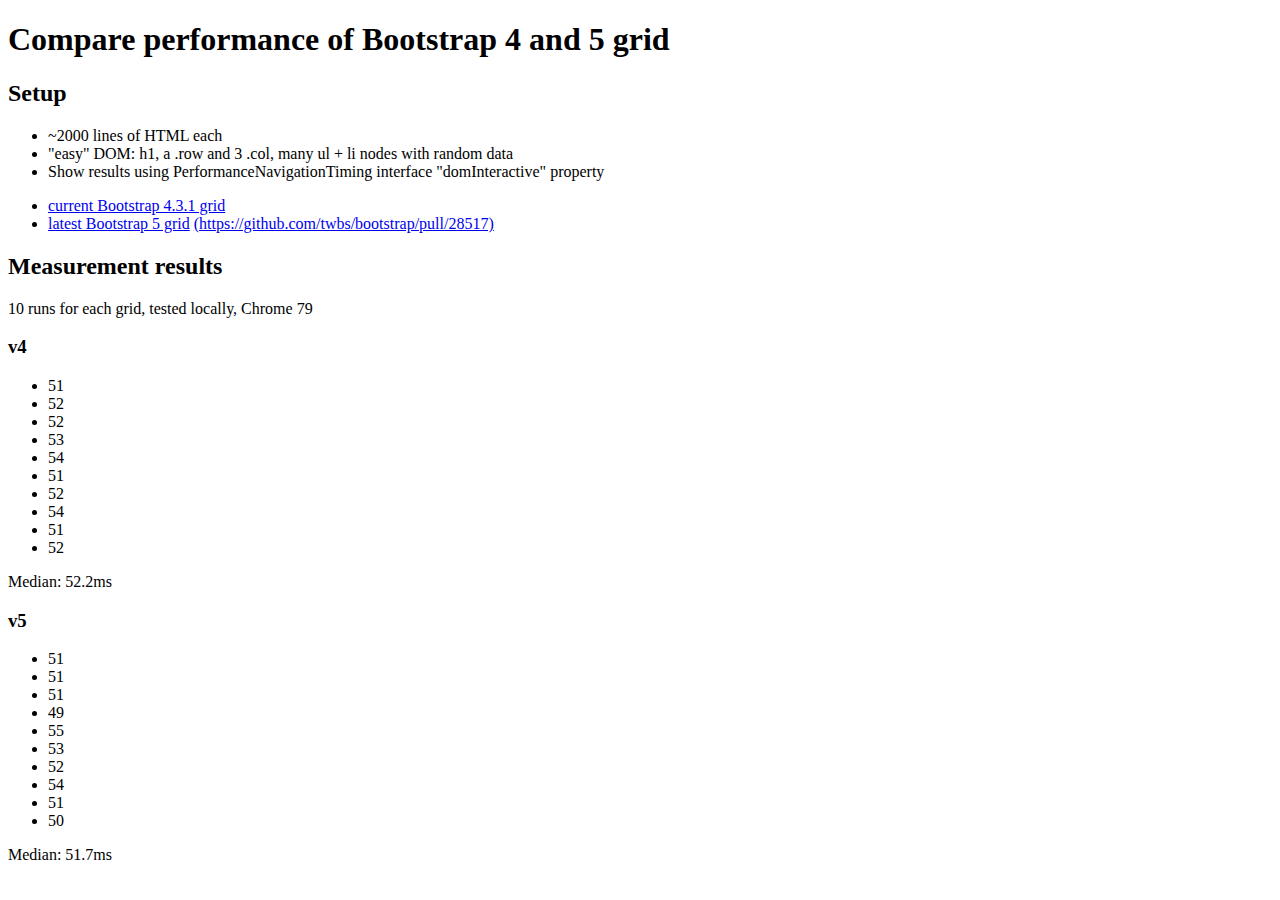
<file: index.html>
<!DOCTYPE html>
<html lang="en">
<head>
    <meta charset="utf-8">
    <meta http-equiv="x-ua-compatible" content="ie=edge">
    <meta name="viewport" content="width=device-width, initial-scale=1">
    <title>Compare performance of Bootstrap 4 and 5 grid</title>
</head>
<body>
    <h1>Compare performance of Bootstrap 4 and 5 grid</h1>
    <h2>Setup</h2>
    <ul>
        <li>~2000 lines of HTML each</li>
        <li>"easy" DOM: h1, a .row and 3 .col, many ul + li nodes with random data</li>
        <li>Show results using PerformanceNavigationTiming interface "domInteractive" property</li>
    </ul>
    <ul>
        <li>
            <a href="4.html">current Bootstrap 4.3.1 grid</a>
        </li>
        <li>
            <a href="5.html">latest Bootstrap 5 grid</a> <a href="https://github.com/twbs/bootstrap/pull/28517">(https://github.com/twbs/bootstrap/pull/28517)</a>
        </li>
    </ul>
    <h2>Measurement results</h2>
    <p>10 runs for each grid, tested locally, Chrome 79</p>
    <h3>v4</h3>
    <ul>
        <li>51</li>
        <li>52</li>
        <li>52</li>
        <li>53</li>
        <li>54</li>
        <li>51</li>
        <li>52</li>
        <li>54</li>
        <li>51</li>
        <li>52</li>
    </ul>
    <p>Median: 52.2ms</p>
    <h3>v5</h3>
    <ul>
        <li>51</li>
        <li>51</li>
        <li>51</li>
        <li>49</li>
        <li>55</li>
        <li>53</li>
        <li>52</li>
        <li>54</li>
        <li>51</li>
        <li>50</li>
    </ul>
    <p>Median: 51.7ms</p>
</body>
</html>
</file>
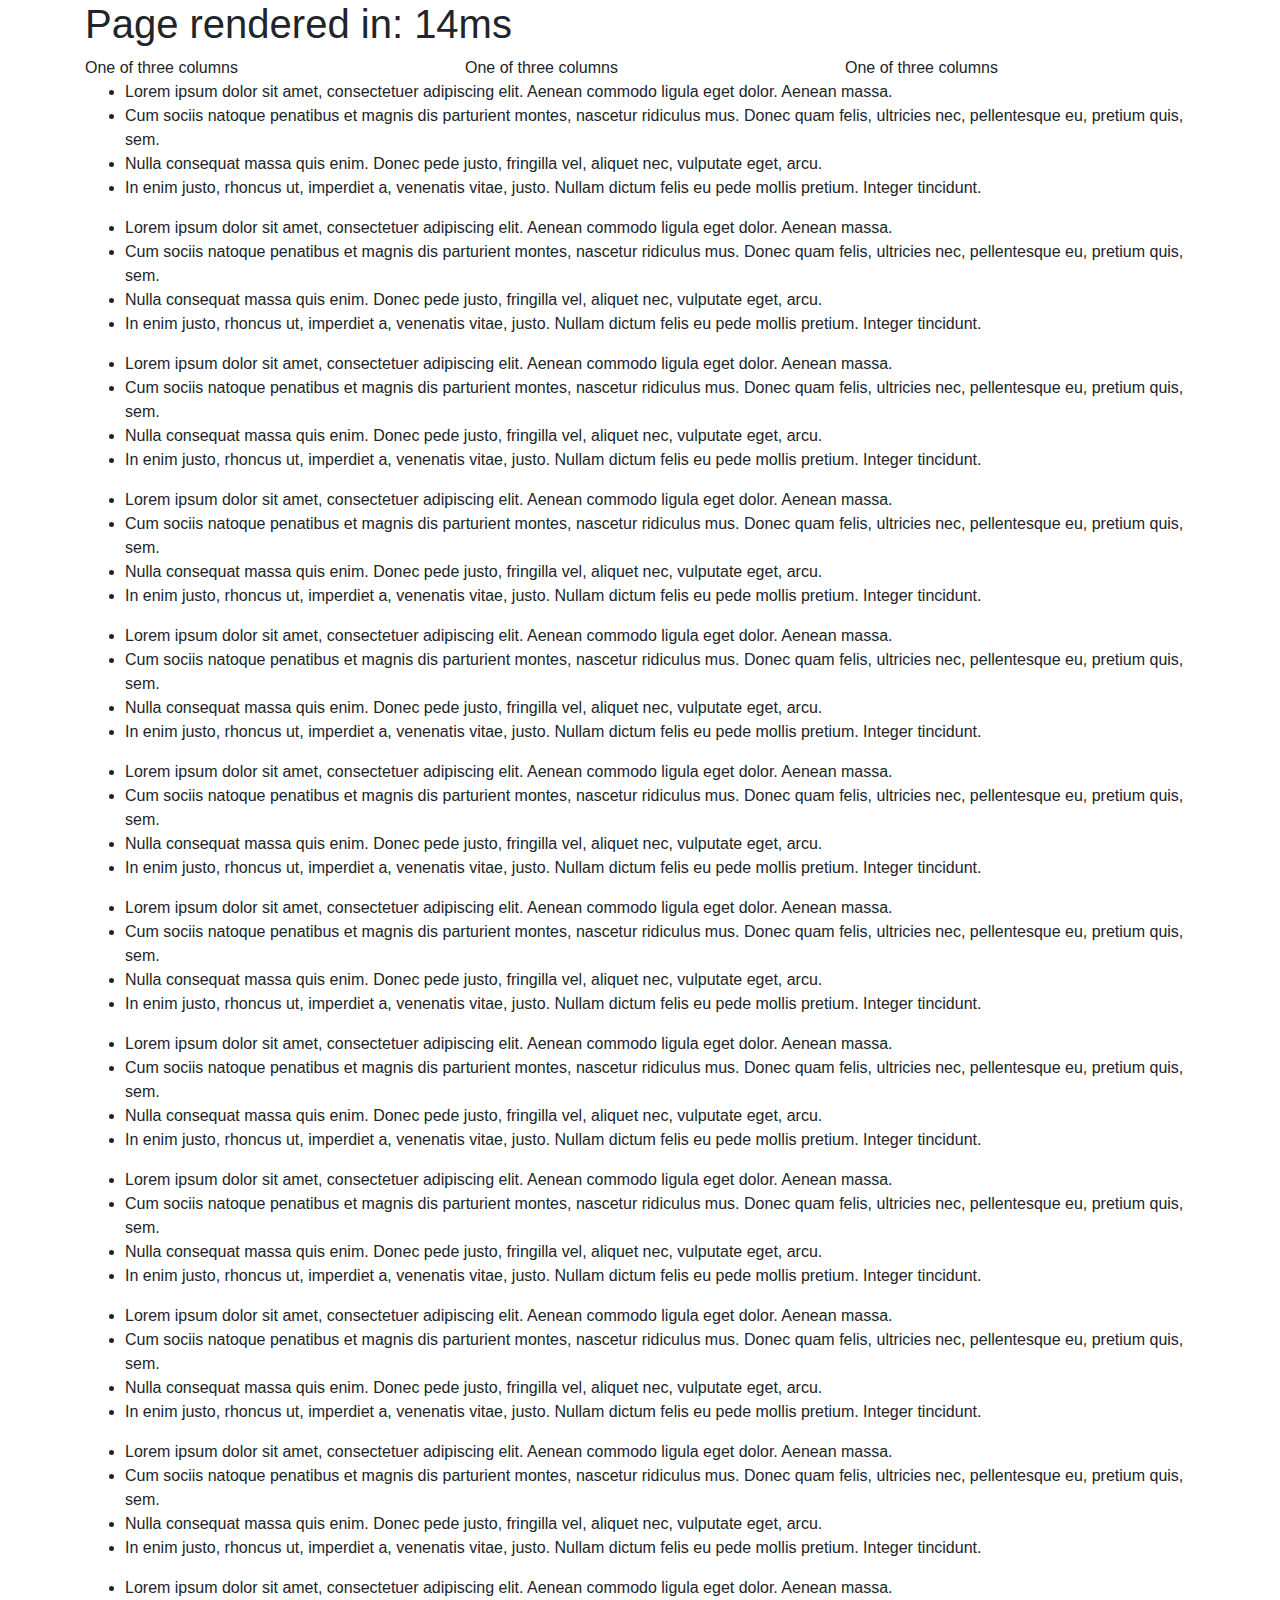
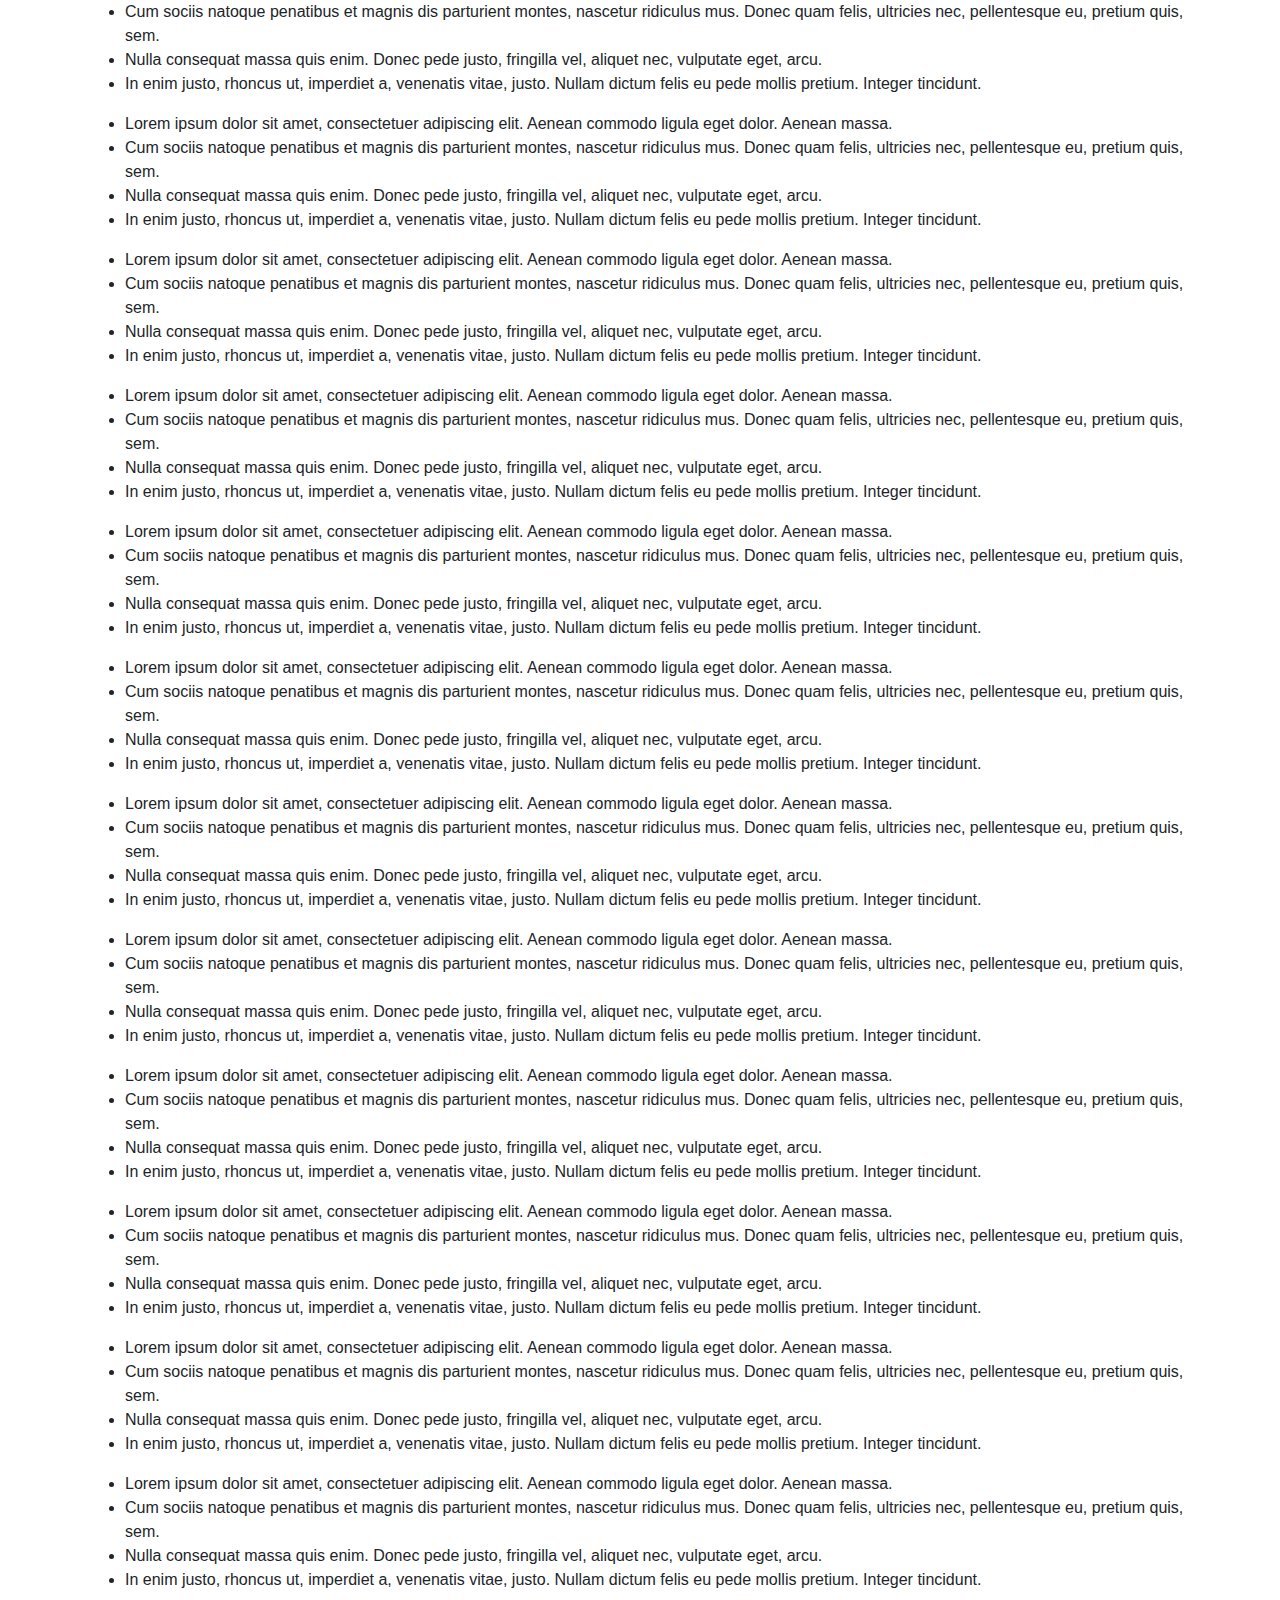
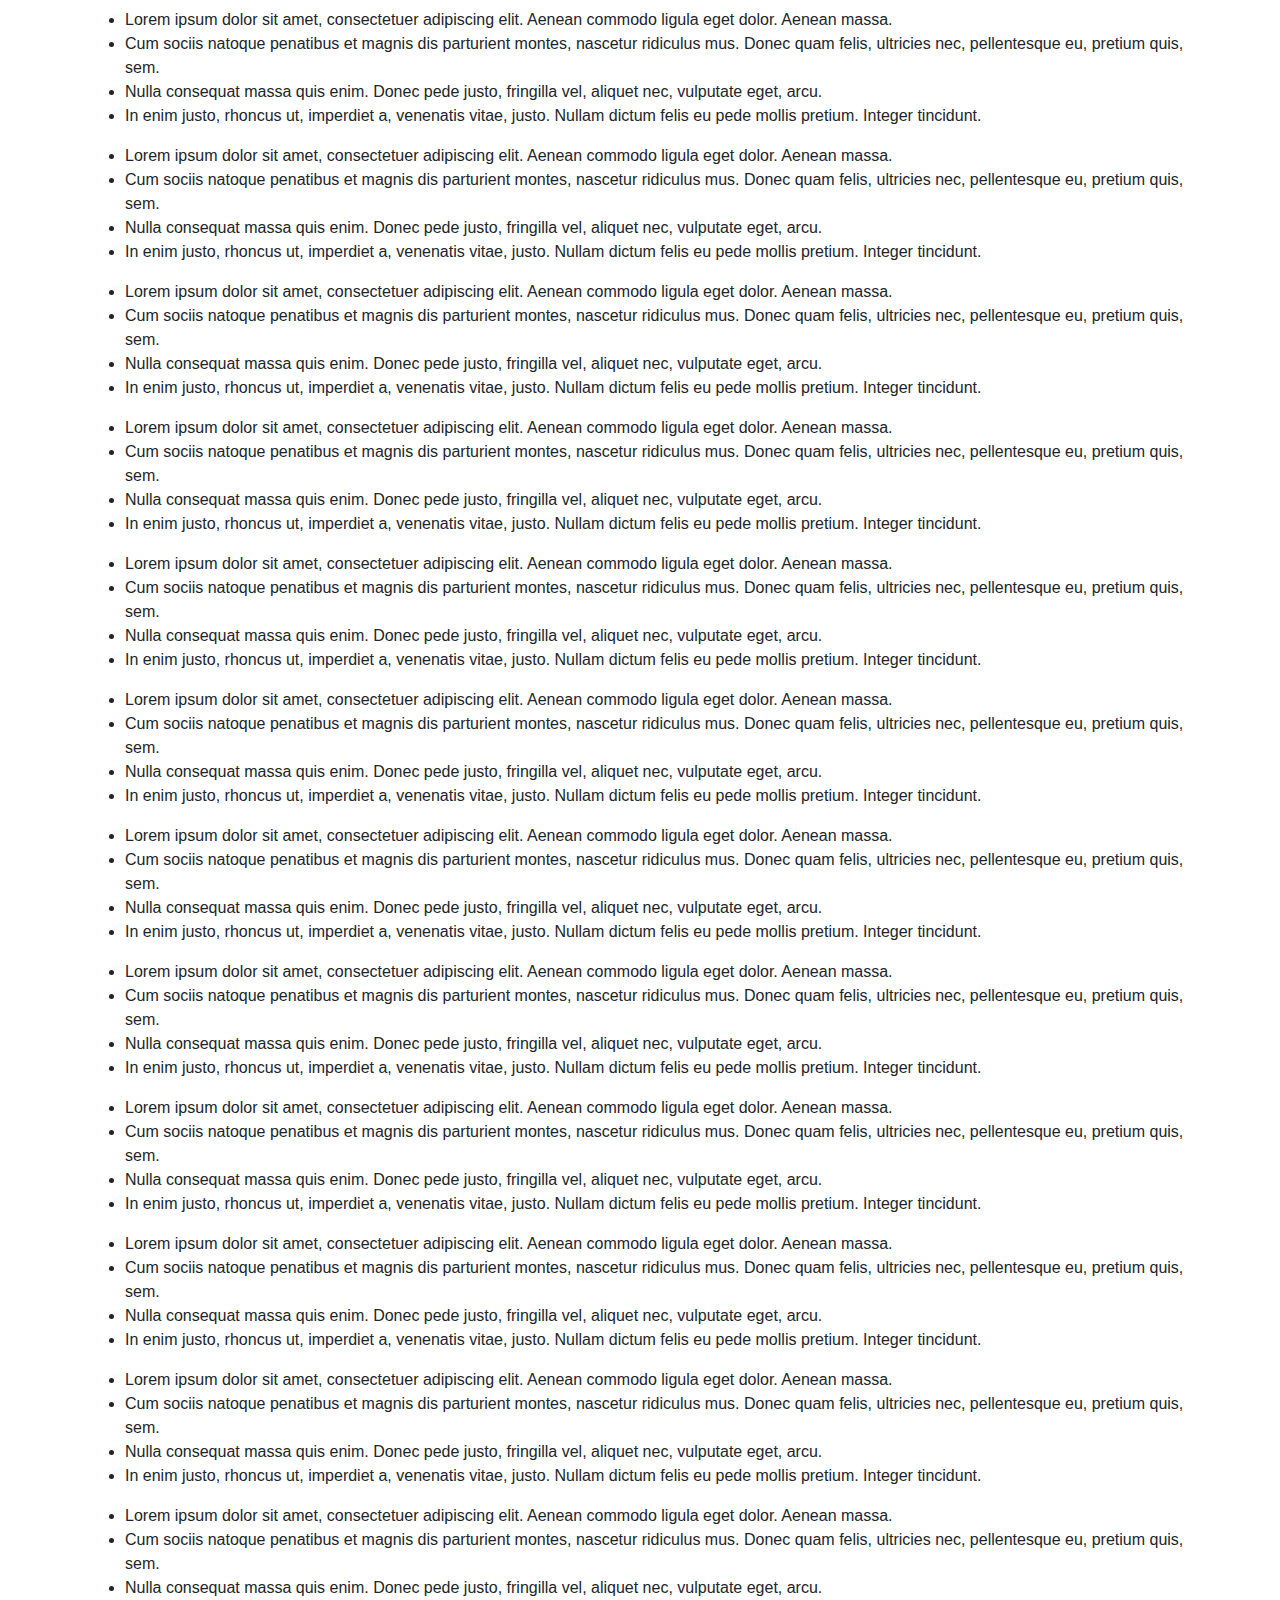
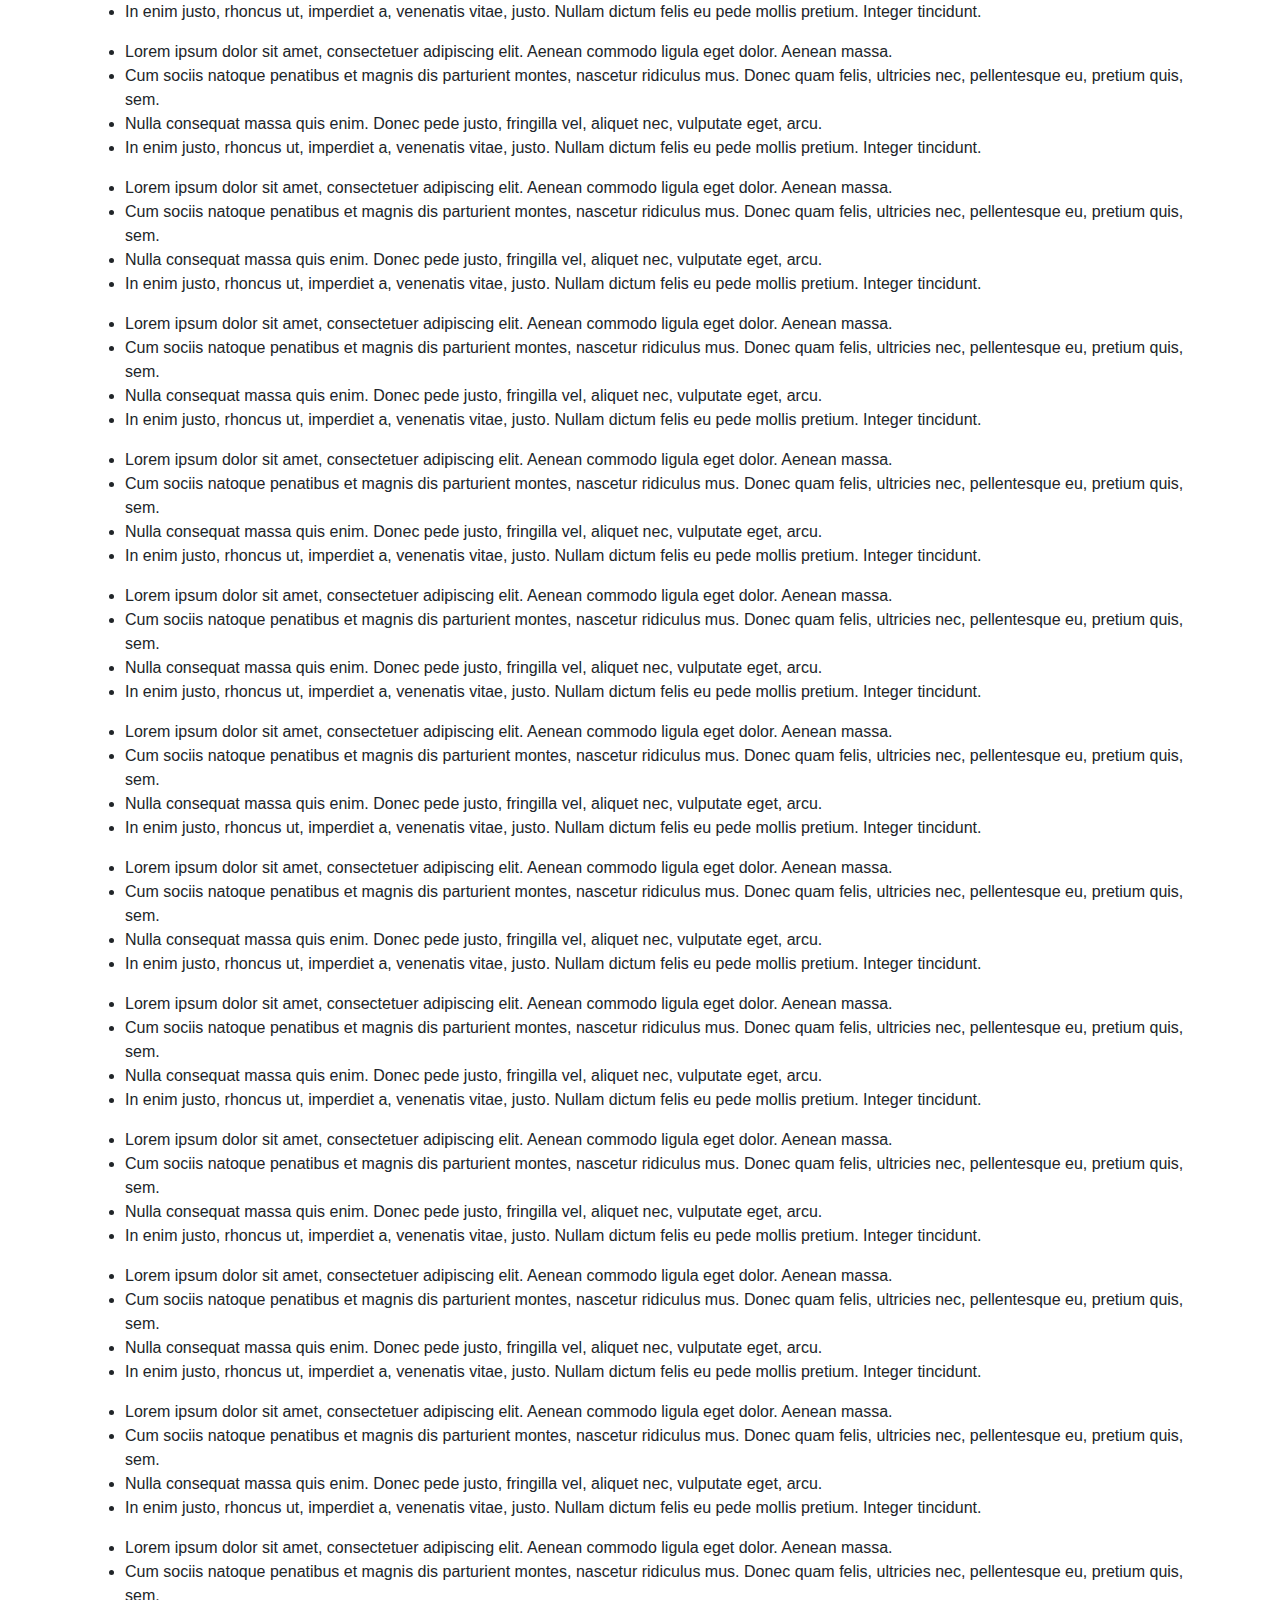
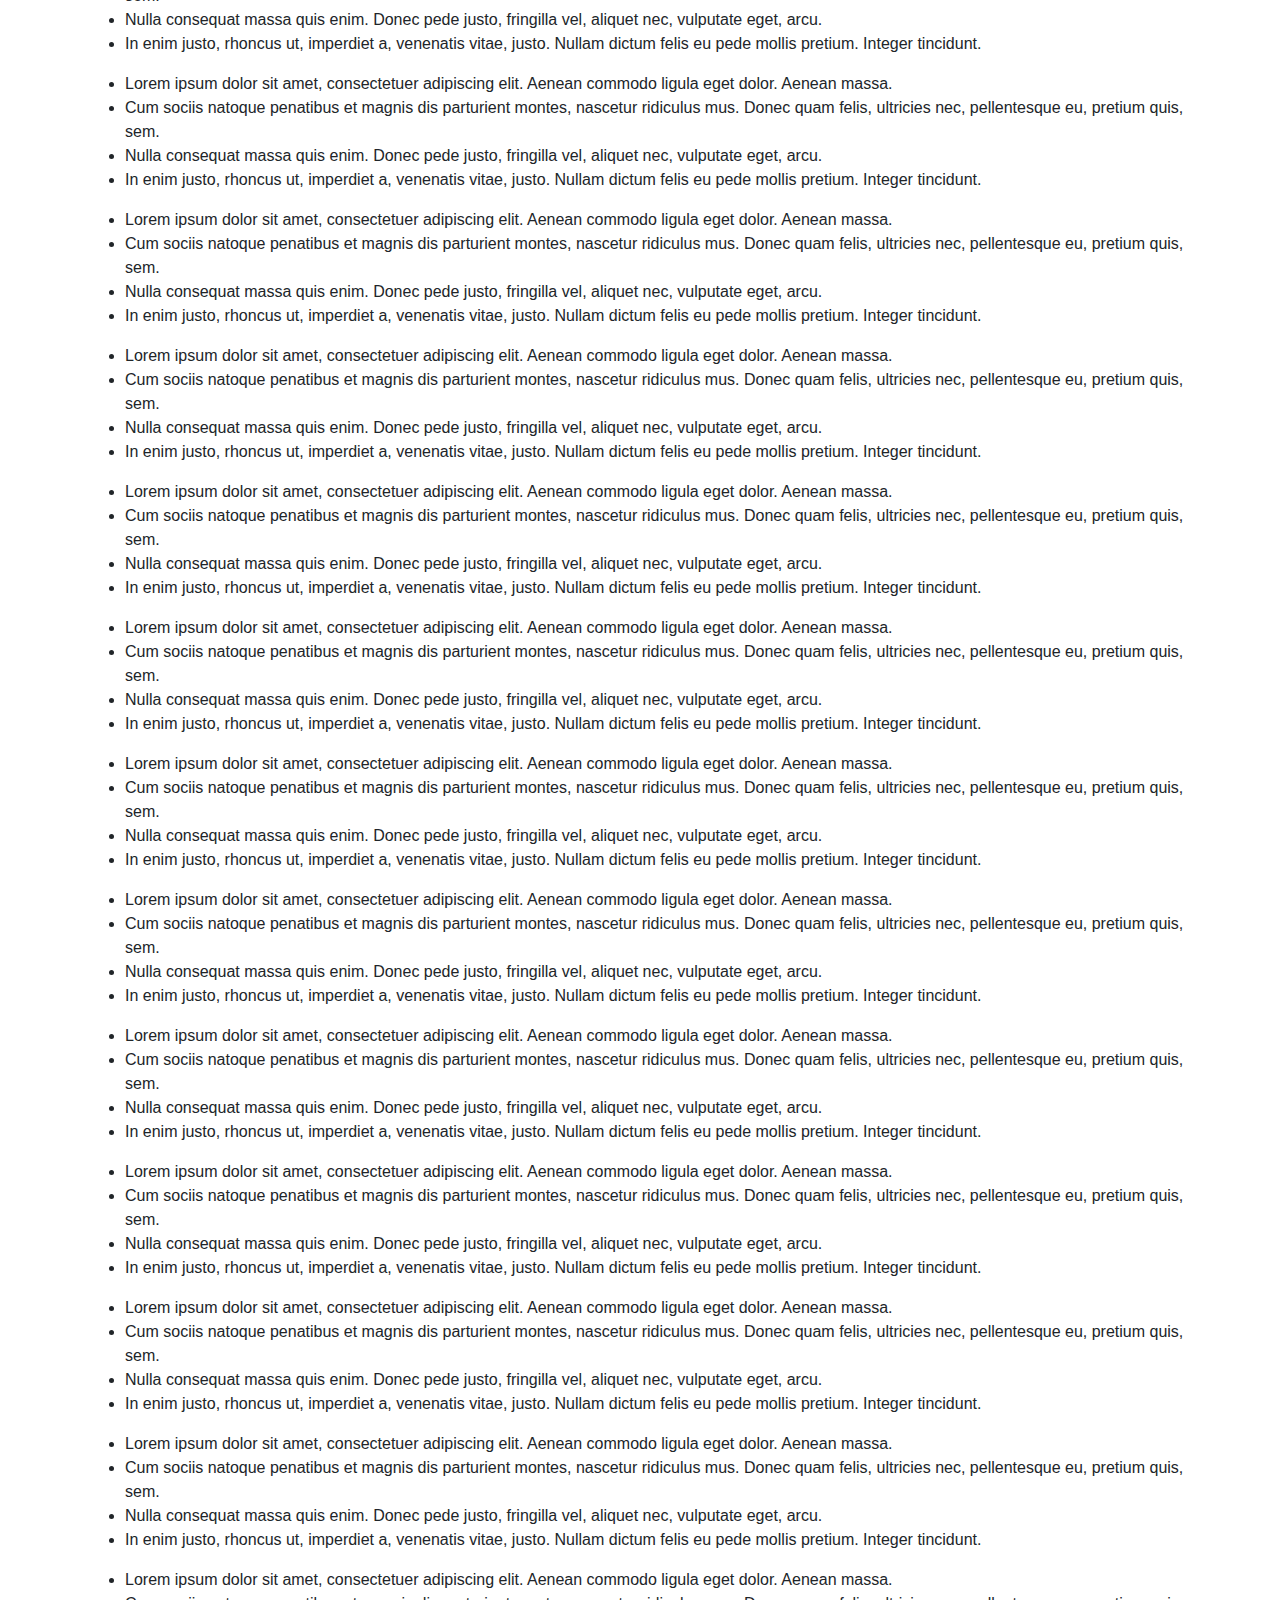
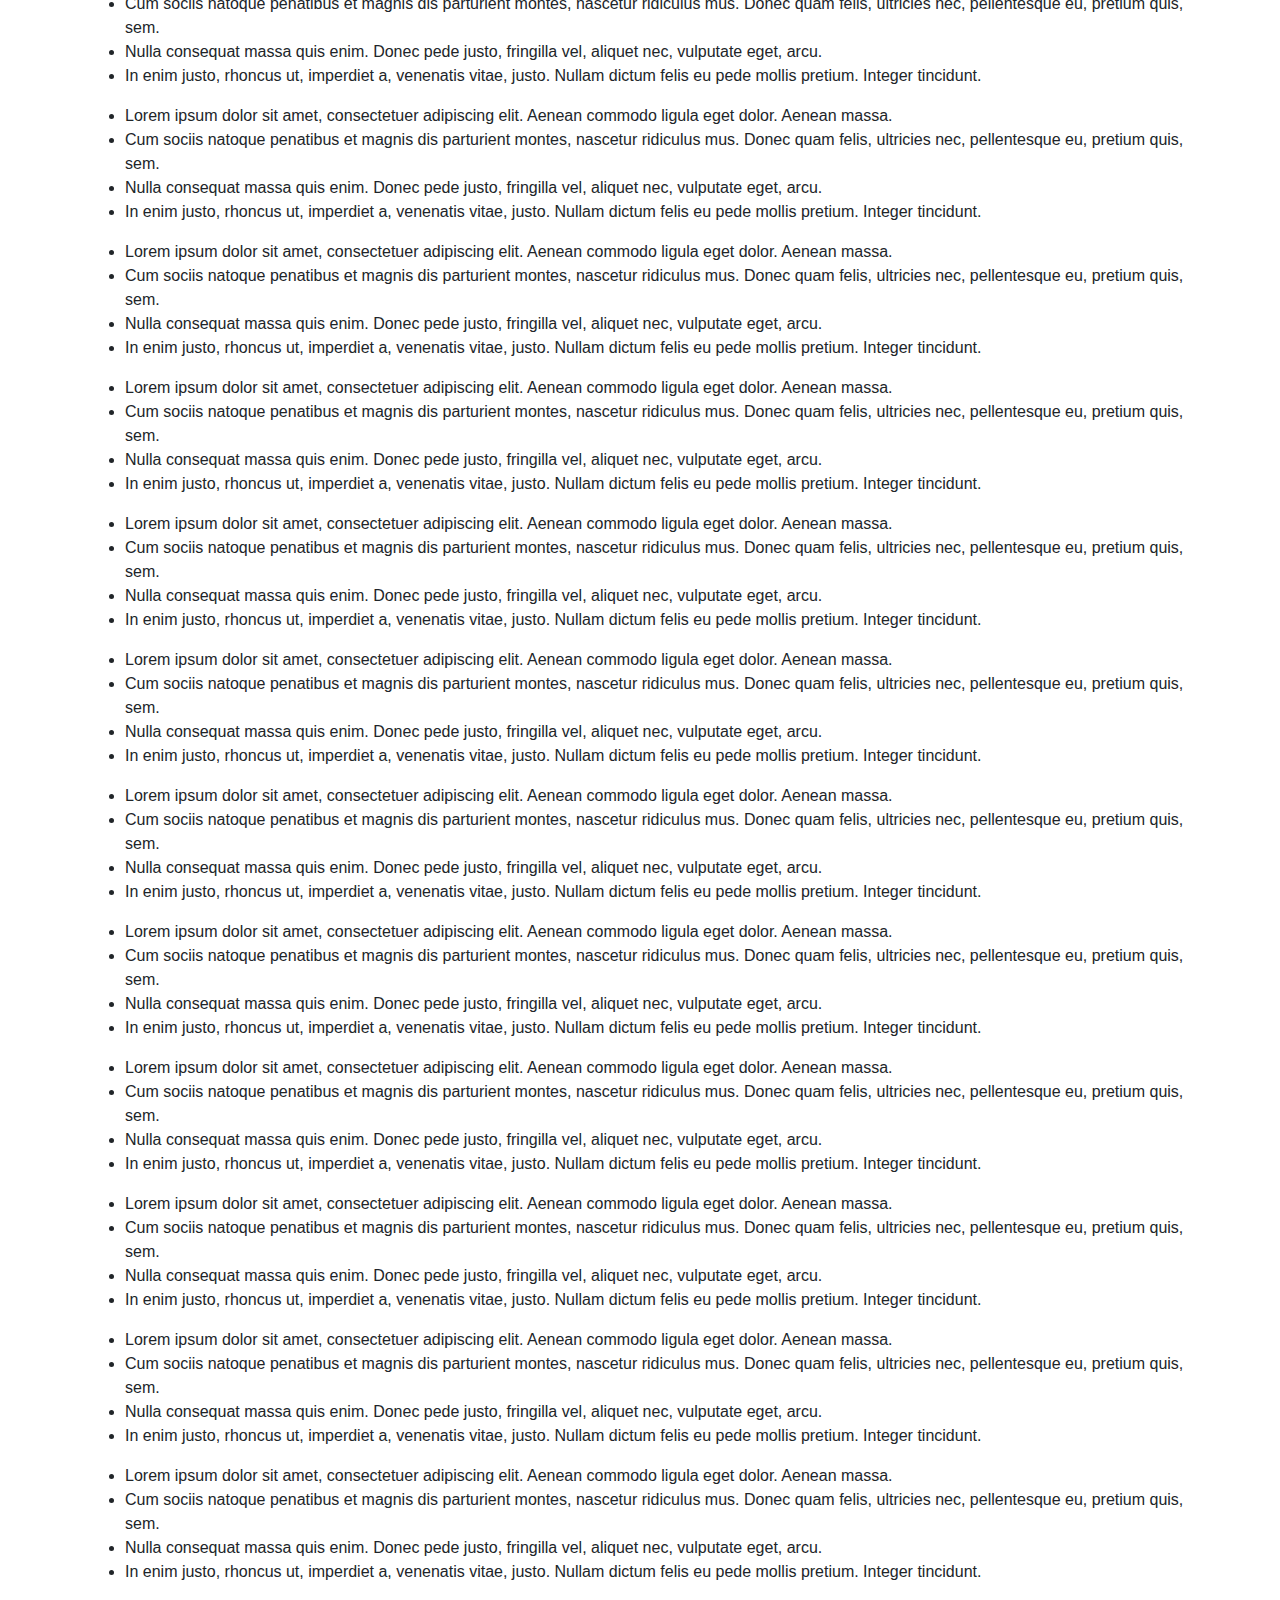
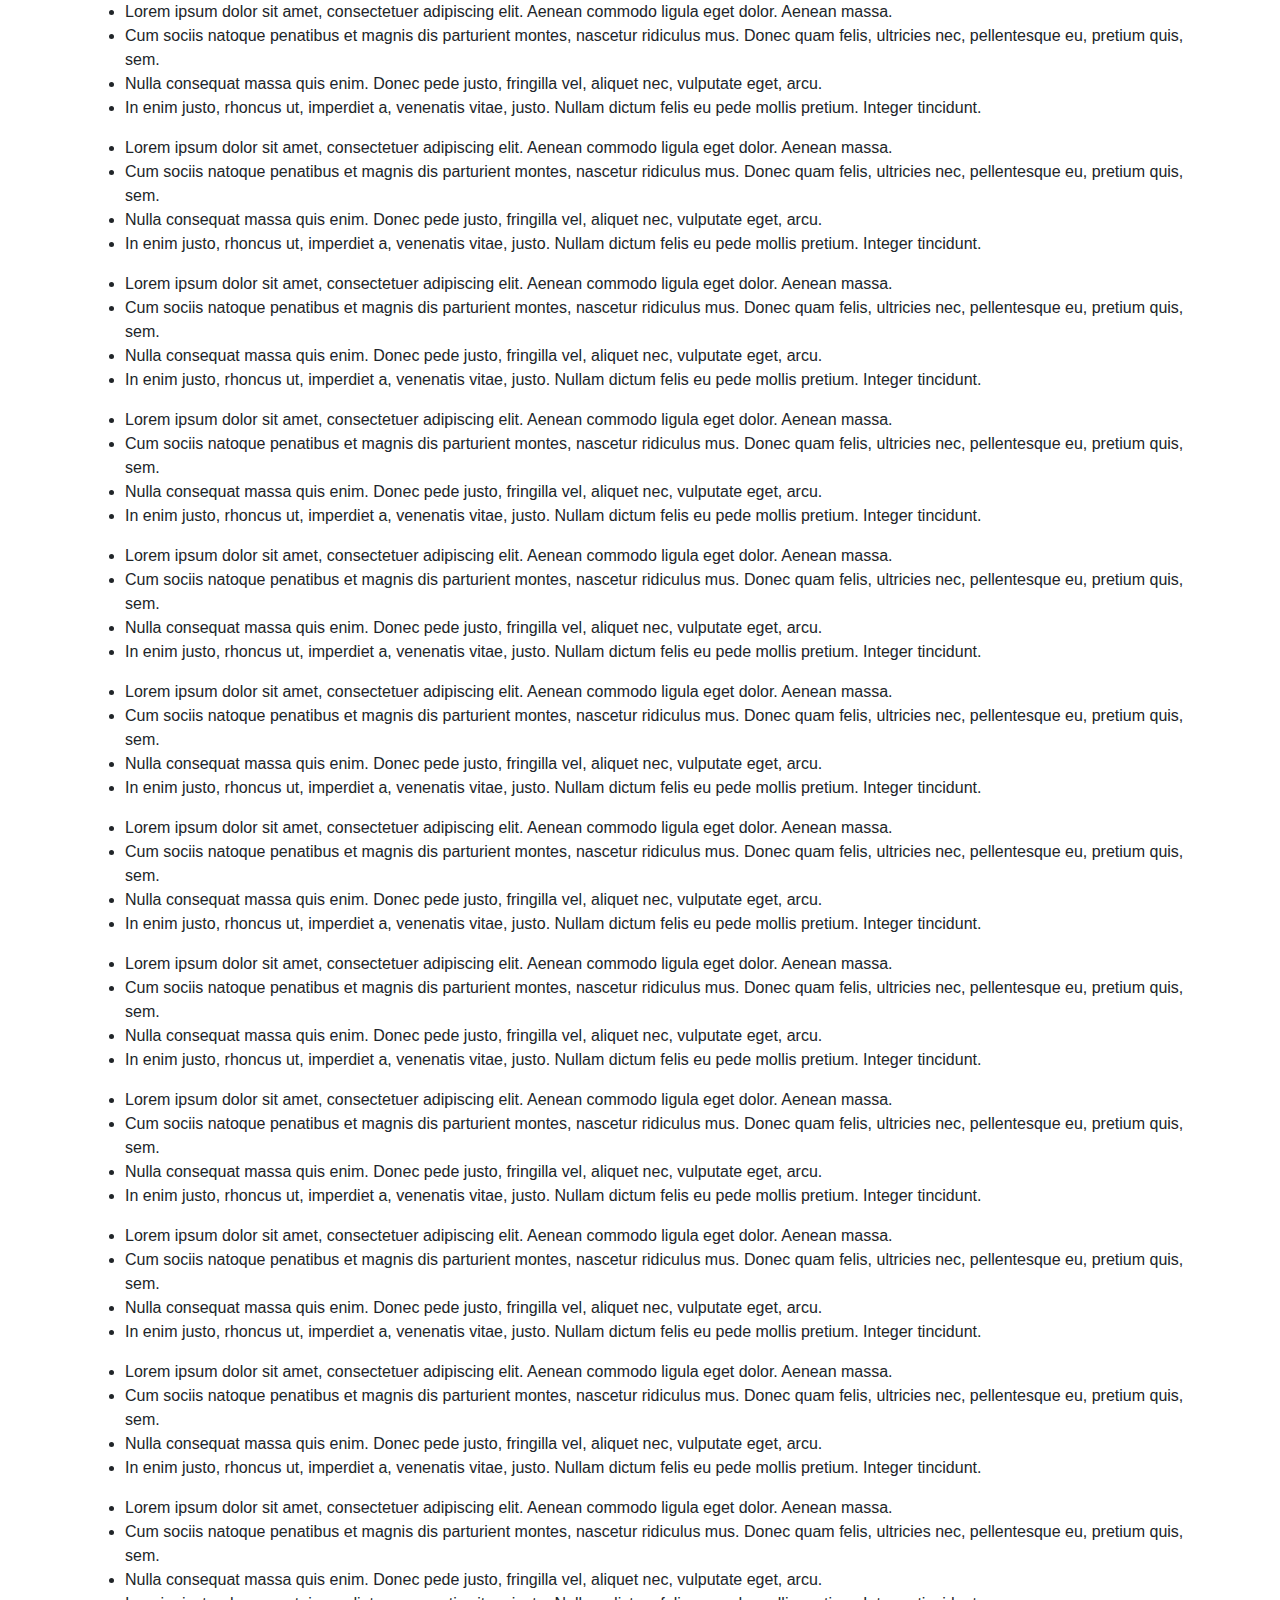
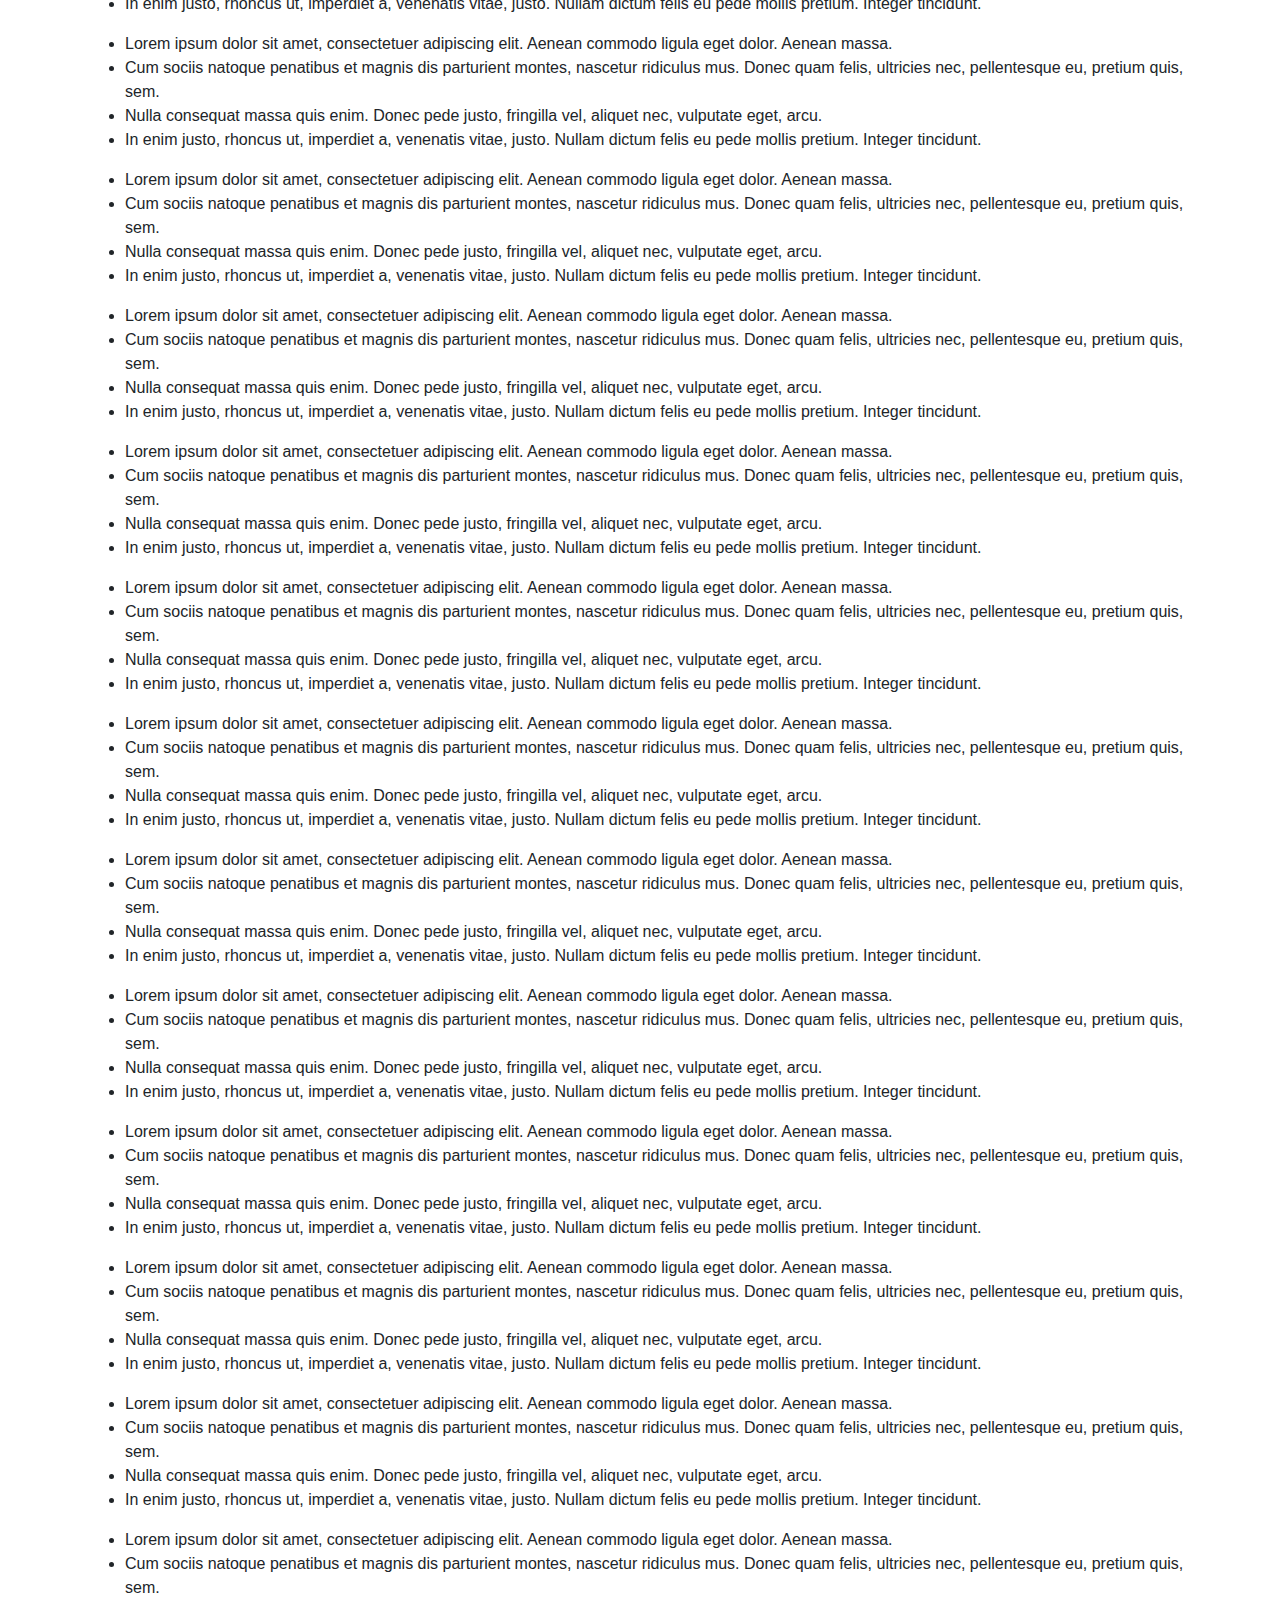
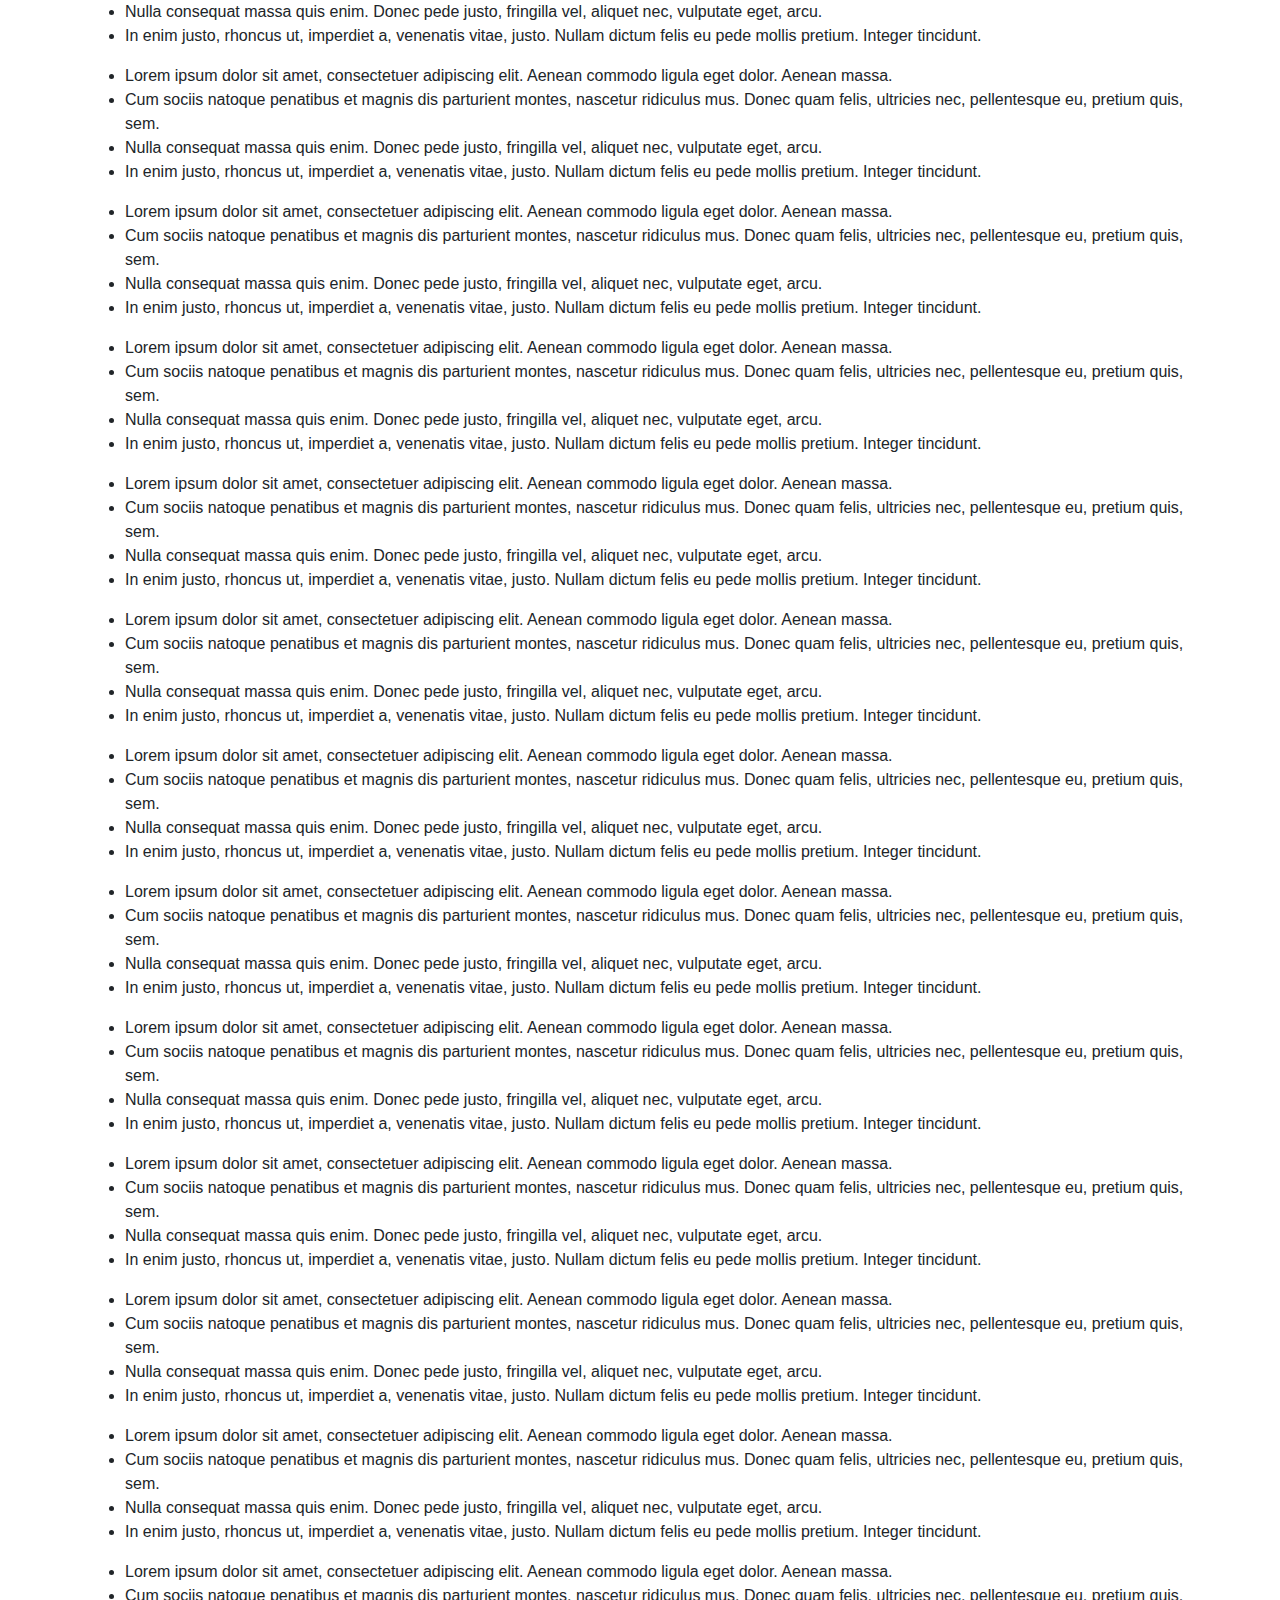
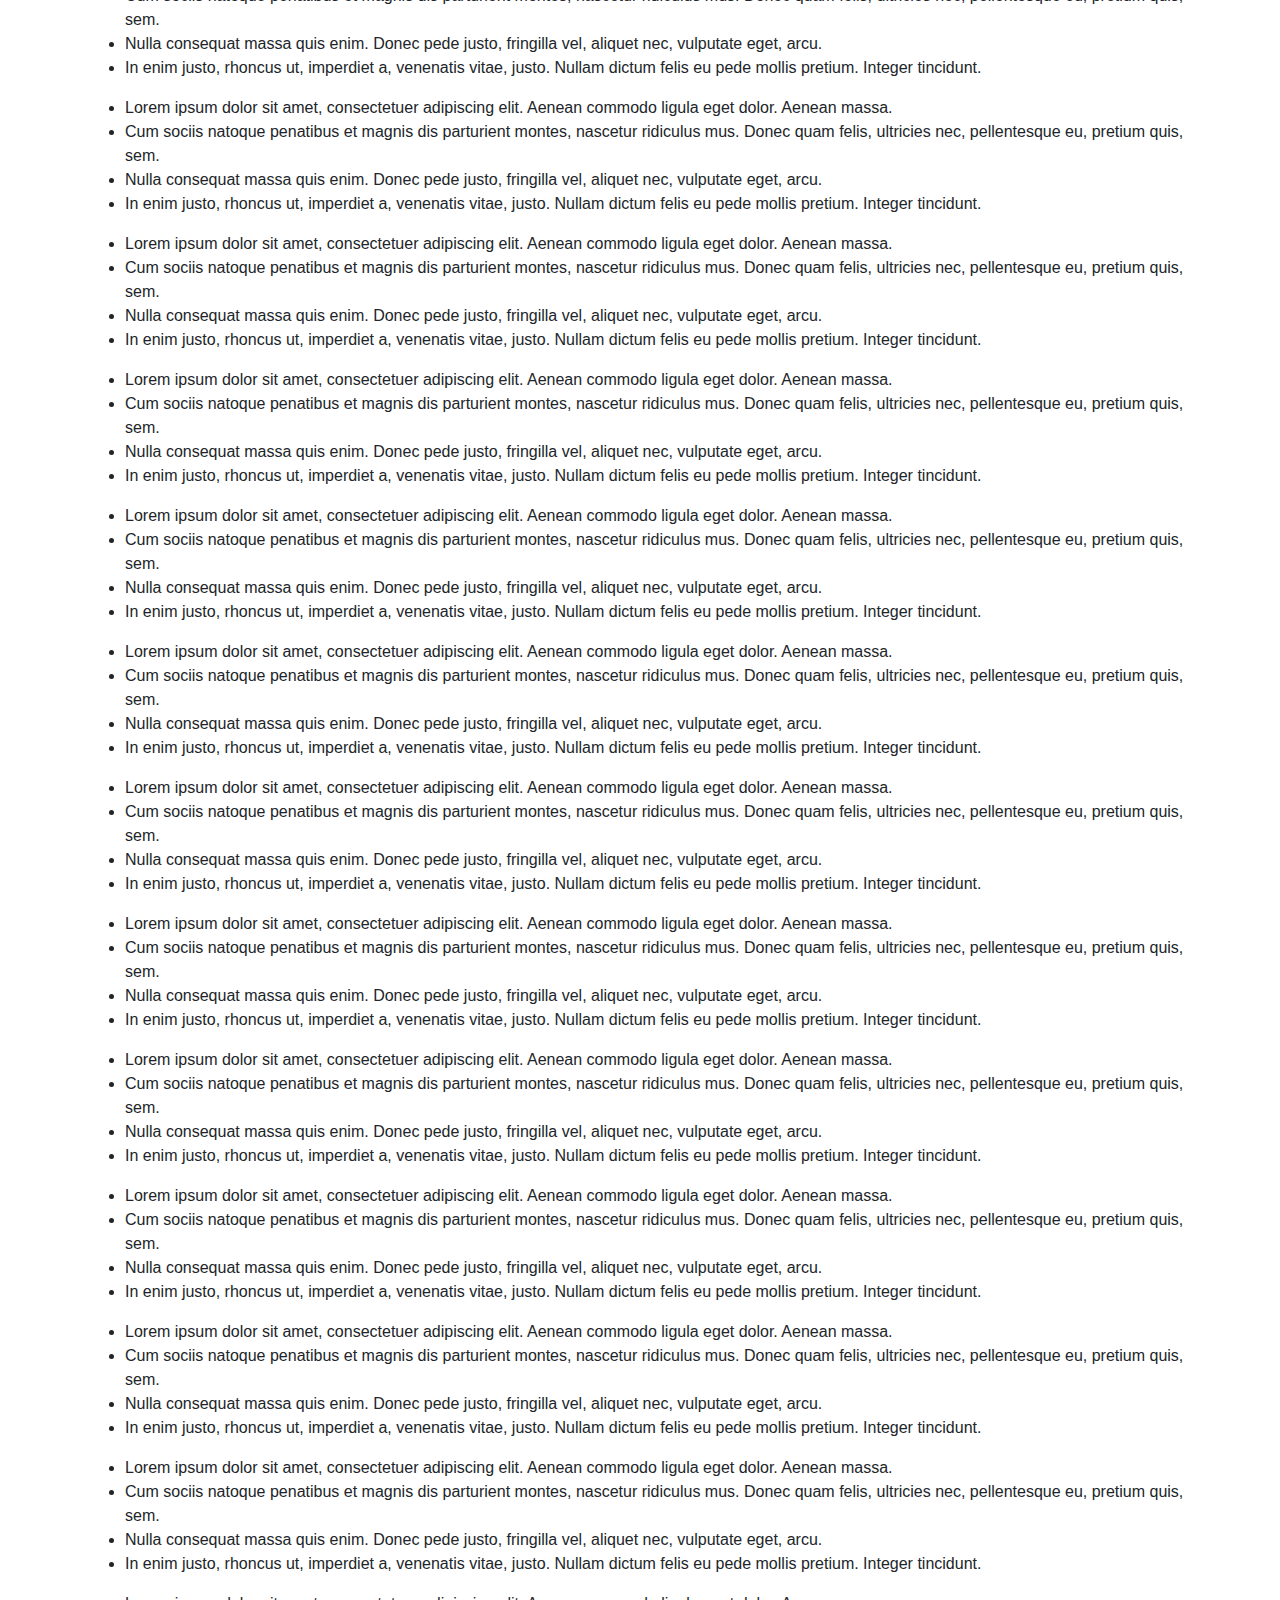
<file: 4.html>
<!DOCTYPE html>
<html lang="en">
<head>
    <meta charset="utf-8">
    <meta http-equiv="x-ua-compatible" content="ie=edge">
    <meta name="viewport" content="width=device-width, initial-scale=1">
    <title>Compare performance of Bootstrap 4 and 5 grid</title>
    <link rel="stylesheet" href="v4/bootstrap.min.css">
</head>
<body>
    <div class="container">
        <h1>Page rendered in: <span id="rendertime"></span></h1>
        <div class="row">
            <div class="col-sm">
                One of three columns
            </div>
            <div class="col-sm">
                One of three columns
            </div>
            <div class="col-sm">
                One of three columns
            </div>
        </div>
<ul>
<li>Lorem ipsum dolor sit amet, consectetuer adipiscing elit. Aenean commodo ligula eget dolor. Aenean massa.</li>
<li>Cum sociis natoque penatibus et magnis dis parturient montes, nascetur ridiculus mus. Donec quam felis, ultricies nec, pellentesque eu, pretium quis, sem.</li>
<li>Nulla consequat massa quis enim. Donec pede justo, fringilla vel, aliquet nec, vulputate eget, arcu.</li>
<li>In enim justo, rhoncus ut, imperdiet a, venenatis vitae, justo. Nullam dictum felis eu pede mollis pretium. Integer tincidunt.</li>
</ul>
<ul>
<li>Lorem ipsum dolor sit amet, consectetuer adipiscing elit. Aenean commodo ligula eget dolor. Aenean massa.</li>
<li>Cum sociis natoque penatibus et magnis dis parturient montes, nascetur ridiculus mus. Donec quam felis, ultricies nec, pellentesque eu, pretium quis, sem.</li>
<li>Nulla consequat massa quis enim. Donec pede justo, fringilla vel, aliquet nec, vulputate eget, arcu.</li>
<li>In enim justo, rhoncus ut, imperdiet a, venenatis vitae, justo. Nullam dictum felis eu pede mollis pretium. Integer tincidunt.</li>
</ul>
<ul>
<li>Lorem ipsum dolor sit amet, consectetuer adipiscing elit. Aenean commodo ligula eget dolor. Aenean massa.</li>
<li>Cum sociis natoque penatibus et magnis dis parturient montes, nascetur ridiculus mus. Donec quam felis, ultricies nec, pellentesque eu, pretium quis, sem.</li>
<li>Nulla consequat massa quis enim. Donec pede justo, fringilla vel, aliquet nec, vulputate eget, arcu.</li>
<li>In enim justo, rhoncus ut, imperdiet a, venenatis vitae, justo. Nullam dictum felis eu pede mollis pretium. Integer tincidunt.</li>
</ul>
<ul>
<li>Lorem ipsum dolor sit amet, consectetuer adipiscing elit. Aenean commodo ligula eget dolor. Aenean massa.</li>
<li>Cum sociis natoque penatibus et magnis dis parturient montes, nascetur ridiculus mus. Donec quam felis, ultricies nec, pellentesque eu, pretium quis, sem.</li>
<li>Nulla consequat massa quis enim. Donec pede justo, fringilla vel, aliquet nec, vulputate eget, arcu.</li>
<li>In enim justo, rhoncus ut, imperdiet a, venenatis vitae, justo. Nullam dictum felis eu pede mollis pretium. Integer tincidunt.</li>
</ul>
<ul>
<li>Lorem ipsum dolor sit amet, consectetuer adipiscing elit. Aenean commodo ligula eget dolor. Aenean massa.</li>
<li>Cum sociis natoque penatibus et magnis dis parturient montes, nascetur ridiculus mus. Donec quam felis, ultricies nec, pellentesque eu, pretium quis, sem.</li>
<li>Nulla consequat massa quis enim. Donec pede justo, fringilla vel, aliquet nec, vulputate eget, arcu.</li>                <li>In enim justo, rhoncus ut, imperdiet a, venenatis vitae, justo. Nullam dictum felis eu pede mollis pretium. Integer tincidunt.</li>
</ul>
<ul>
<li>Lorem ipsum dolor sit amet, consectetuer adipiscing elit. Aenean commodo ligula eget dolor. Aenean massa.</li>
<li>Cum sociis natoque penatibus et magnis dis parturient montes, nascetur ridiculus mus. Donec quam felis, ultricies nec, pellentesque eu, pretium quis, sem.</li>
<li>Nulla consequat massa quis enim. Donec pede justo, fringilla vel, aliquet nec, vulputate eget, arcu.</li>
<li>In enim justo, rhoncus ut, imperdiet a, venenatis vitae, justo. Nullam dictum felis eu pede mollis pretium. Integer tincidunt.</li>
</ul>
<ul>
<li>Lorem ipsum dolor sit amet, consectetuer adipiscing elit. Aenean commodo ligula eget dolor. Aenean massa.</li>
<li>Cum sociis natoque penatibus et magnis dis parturient montes, nascetur ridiculus mus. Donec quam felis, ultricies nec, pellentesque eu, pretium quis, sem.</li>
<li>Nulla consequat massa quis enim. Donec pede justo, fringilla vel, aliquet nec, vulputate eget, arcu.</li>
<li>In enim justo, rhoncus ut, imperdiet a, venenatis vitae, justo. Nullam dictum felis eu pede mollis pretium. Integer tincidunt.</li>
</ul>
<ul>
<li>Lorem ipsum dolor sit amet, consectetuer adipiscing elit. Aenean commodo ligula eget dolor. Aenean massa.</li>
<li>Cum sociis natoque penatibus et magnis dis parturient montes, nascetur ridiculus mus. Donec quam felis, ultricies nec, pellentesque eu, pretium quis, sem.</li>
<li>Nulla consequat massa quis enim. Donec pede justo, fringilla vel, aliquet nec, vulputate eget, arcu.</li>
<li>In enim justo, rhoncus ut, imperdiet a, venenatis vitae, justo. Nullam dictum felis eu pede mollis pretium. Integer tincidunt.</li>
</ul>
<ul>
<li>Lorem ipsum dolor sit amet, consectetuer adipiscing elit. Aenean commodo ligula eget dolor. Aenean massa.</li>
<li>Cum sociis natoque penatibus et magnis dis parturient montes, nascetur ridiculus mus. Donec quam felis, ultricies nec, pellentesque eu, pretium quis, sem.</li>
<li>Nulla consequat massa quis enim. Donec pede justo, fringilla vel, aliquet nec, vulputate eget, arcu.</li>
<li>In enim justo, rhoncus ut, imperdiet a, venenatis vitae, justo. Nullam dictum felis eu pede mollis pretium. Integer tincidunt.</li>
</ul>
<ul>
<li>Lorem ipsum dolor sit amet, consectetuer adipiscing elit. Aenean commodo ligula eget dolor. Aenean massa.</li>
<li>Cum sociis natoque penatibus et magnis dis parturient montes, nascetur ridiculus mus. Donec quam felis, ultricies nec, pellentesque eu, pretium quis, sem.</li>
<li>Nulla consequat massa quis enim. Donec pede justo, fringilla vel, aliquet nec, vulputate eget, arcu.</li>
<li>In enim justo, rhoncus ut, imperdiet a, venenatis vitae, justo. Nullam dictum felis eu pede mollis pretium. Integer tincidunt.</li>
</ul>
<ul>
<li>Lorem ipsum dolor sit amet, consectetuer adipiscing elit. Aenean commodo ligula eget dolor. Aenean massa.</li>
<li>Cum sociis natoque penatibus et magnis dis parturient montes, nascetur ridiculus mus. Donec quam felis, ultricies nec, pellentesque eu, pretium quis, sem.</li>
<li>Nulla consequat massa quis enim. Donec pede justo, fringilla vel, aliquet nec, vulputate eget, arcu.</li>
<li>In enim justo, rhoncus ut, imperdiet a, venenatis vitae, justo. Nullam dictum felis eu pede mollis pretium. Integer tincidunt.</li>
</ul>
<ul>
<li>Lorem ipsum dolor sit amet, consectetuer adipiscing elit. Aenean commodo ligula eget dolor. Aenean massa.</li>
<li>Cum sociis natoque penatibus et magnis dis parturient montes, nascetur ridiculus mus. Donec quam felis, ultricies nec, pellentesque eu, pretium quis, sem.</li>
<li>Nulla consequat massa quis enim. Donec pede justo, fringilla vel, aliquet nec, vulputate eget, arcu.</li>
<li>In enim justo, rhoncus ut, imperdiet a, venenatis vitae, justo. Nullam dictum felis eu pede mollis pretium. Integer tincidunt.</li>
</ul>
<ul>
<li>Lorem ipsum dolor sit amet, consectetuer adipiscing elit. Aenean commodo ligula eget dolor. Aenean massa.</li>
<li>Cum sociis natoque penatibus et magnis dis parturient montes, nascetur ridiculus mus. Donec quam felis, ultricies nec, pellentesque eu, pretium quis, sem.</li>
<li>Nulla consequat massa quis enim. Donec pede justo, fringilla vel, aliquet nec, vulputate eget, arcu.</li>                <li>In enim justo, rhoncus ut, imperdiet a, venenatis vitae, justo. Nullam dictum felis eu pede mollis pretium. Integer tincidunt.</li>
</ul>
<ul>
<li>Lorem ipsum dolor sit amet, consectetuer adipiscing elit. Aenean commodo ligula eget dolor. Aenean massa.</li>
<li>Cum sociis natoque penatibus et magnis dis parturient montes, nascetur ridiculus mus. Donec quam felis, ultricies nec, pellentesque eu, pretium quis, sem.</li>
<li>Nulla consequat massa quis enim. Donec pede justo, fringilla vel, aliquet nec, vulputate eget, arcu.</li>
<li>In enim justo, rhoncus ut, imperdiet a, venenatis vitae, justo. Nullam dictum felis eu pede mollis pretium. Integer tincidunt.</li>
</ul>
<ul>
<li>Lorem ipsum dolor sit amet, consectetuer adipiscing elit. Aenean commodo ligula eget dolor. Aenean massa.</li>
<li>Cum sociis natoque penatibus et magnis dis parturient montes, nascetur ridiculus mus. Donec quam felis, ultricies nec, pellentesque eu, pretium quis, sem.</li>
<li>Nulla consequat massa quis enim. Donec pede justo, fringilla vel, aliquet nec, vulputate eget, arcu.</li>
<li>In enim justo, rhoncus ut, imperdiet a, venenatis vitae, justo. Nullam dictum felis eu pede mollis pretium. Integer tincidunt.</li>
</ul>
<ul>
<li>Lorem ipsum dolor sit amet, consectetuer adipiscing elit. Aenean commodo ligula eget dolor. Aenean massa.</li>
<li>Cum sociis natoque penatibus et magnis dis parturient montes, nascetur ridiculus mus. Donec quam felis, ultricies nec, pellentesque eu, pretium quis, sem.</li>
<li>Nulla consequat massa quis enim. Donec pede justo, fringilla vel, aliquet nec, vulputate eget, arcu.</li>
<li>In enim justo, rhoncus ut, imperdiet a, venenatis vitae, justo. Nullam dictum felis eu pede mollis pretium. Integer tincidunt.</li>
</ul>
<ul>
<li>Lorem ipsum dolor sit amet, consectetuer adipiscing elit. Aenean commodo ligula eget dolor. Aenean massa.</li>
<li>Cum sociis natoque penatibus et magnis dis parturient montes, nascetur ridiculus mus. Donec quam felis, ultricies nec, pellentesque eu, pretium quis, sem.</li>
<li>Nulla consequat massa quis enim. Donec pede justo, fringilla vel, aliquet nec, vulputate eget, arcu.</li>
<li>In enim justo, rhoncus ut, imperdiet a, venenatis vitae, justo. Nullam dictum felis eu pede mollis pretium. Integer tincidunt.</li>
</ul>
<ul>
<li>Lorem ipsum dolor sit amet, consectetuer adipiscing elit. Aenean commodo ligula eget dolor. Aenean massa.</li>
<li>Cum sociis natoque penatibus et magnis dis parturient montes, nascetur ridiculus mus. Donec quam felis, ultricies nec, pellentesque eu, pretium quis, sem.</li>
<li>Nulla consequat massa quis enim. Donec pede justo, fringilla vel, aliquet nec, vulputate eget, arcu.</li>
<li>In enim justo, rhoncus ut, imperdiet a, venenatis vitae, justo. Nullam dictum felis eu pede mollis pretium. Integer tincidunt.</li>
</ul>
<ul>
<li>Lorem ipsum dolor sit amet, consectetuer adipiscing elit. Aenean commodo ligula eget dolor. Aenean massa.</li>
<li>Cum sociis natoque penatibus et magnis dis parturient montes, nascetur ridiculus mus. Donec quam felis, ultricies nec, pellentesque eu, pretium quis, sem.</li>
<li>Nulla consequat massa quis enim. Donec pede justo, fringilla vel, aliquet nec, vulputate eget, arcu.</li>
<li>In enim justo, rhoncus ut, imperdiet a, venenatis vitae, justo. Nullam dictum felis eu pede mollis pretium. Integer tincidunt.</li>
</ul>
<ul>
<li>Lorem ipsum dolor sit amet, consectetuer adipiscing elit. Aenean commodo ligula eget dolor. Aenean massa.</li>
<li>Cum sociis natoque penatibus et magnis dis parturient montes, nascetur ridiculus mus. Donec quam felis, ultricies nec, pellentesque eu, pretium quis, sem.</li>
<li>Nulla consequat massa quis enim. Donec pede justo, fringilla vel, aliquet nec, vulputate eget, arcu.</li>
<li>In enim justo, rhoncus ut, imperdiet a, venenatis vitae, justo. Nullam dictum felis eu pede mollis pretium. Integer tincidunt.</li>
</ul>
<ul>
<li>Lorem ipsum dolor sit amet, consectetuer adipiscing elit. Aenean commodo ligula eget dolor. Aenean massa.</li>
<li>Cum sociis natoque penatibus et magnis dis parturient montes, nascetur ridiculus mus. Donec quam felis, ultricies nec, pellentesque eu, pretium quis, sem.</li>
<li>Nulla consequat massa quis enim. Donec pede justo, fringilla vel, aliquet nec, vulputate eget, arcu.</li>                <li>In enim justo, rhoncus ut, imperdiet a, venenatis vitae, justo. Nullam dictum felis eu pede mollis pretium. Integer tincidunt.</li>
</ul>
<ul>
<li>Lorem ipsum dolor sit amet, consectetuer adipiscing elit. Aenean commodo ligula eget dolor. Aenean massa.</li>
<li>Cum sociis natoque penatibus et magnis dis parturient montes, nascetur ridiculus mus. Donec quam felis, ultricies nec, pellentesque eu, pretium quis, sem.</li>
<li>Nulla consequat massa quis enim. Donec pede justo, fringilla vel, aliquet nec, vulputate eget, arcu.</li>
<li>In enim justo, rhoncus ut, imperdiet a, venenatis vitae, justo. Nullam dictum felis eu pede mollis pretium. Integer tincidunt.</li>
</ul>
<ul>
<li>Lorem ipsum dolor sit amet, consectetuer adipiscing elit. Aenean commodo ligula eget dolor. Aenean massa.</li>
<li>Cum sociis natoque penatibus et magnis dis parturient montes, nascetur ridiculus mus. Donec quam felis, ultricies nec, pellentesque eu, pretium quis, sem.</li>
<li>Nulla consequat massa quis enim. Donec pede justo, fringilla vel, aliquet nec, vulputate eget, arcu.</li>
<li>In enim justo, rhoncus ut, imperdiet a, venenatis vitae, justo. Nullam dictum felis eu pede mollis pretium. Integer tincidunt.</li>
</ul>
<ul>
<li>Lorem ipsum dolor sit amet, consectetuer adipiscing elit. Aenean commodo ligula eget dolor. Aenean massa.</li>
<li>Cum sociis natoque penatibus et magnis dis parturient montes, nascetur ridiculus mus. Donec quam felis, ultricies nec, pellentesque eu, pretium quis, sem.</li>
<li>Nulla consequat massa quis enim. Donec pede justo, fringilla vel, aliquet nec, vulputate eget, arcu.</li>
<li>In enim justo, rhoncus ut, imperdiet a, venenatis vitae, justo. Nullam dictum felis eu pede mollis pretium. Integer tincidunt.</li>
</ul>
<ul>
<li>Lorem ipsum dolor sit amet, consectetuer adipiscing elit. Aenean commodo ligula eget dolor. Aenean massa.</li>
<li>Cum sociis natoque penatibus et magnis dis parturient montes, nascetur ridiculus mus. Donec quam felis, ultricies nec, pellentesque eu, pretium quis, sem.</li>
<li>Nulla consequat massa quis enim. Donec pede justo, fringilla vel, aliquet nec, vulputate eget, arcu.</li>
<li>In enim justo, rhoncus ut, imperdiet a, venenatis vitae, justo. Nullam dictum felis eu pede mollis pretium. Integer tincidunt.</li>
</ul>
<ul>
<li>Lorem ipsum dolor sit amet, consectetuer adipiscing elit. Aenean commodo ligula eget dolor. Aenean massa.</li>
<li>Cum sociis natoque penatibus et magnis dis parturient montes, nascetur ridiculus mus. Donec quam felis, ultricies nec, pellentesque eu, pretium quis, sem.</li>
<li>Nulla consequat massa quis enim. Donec pede justo, fringilla vel, aliquet nec, vulputate eget, arcu.</li>
<li>In enim justo, rhoncus ut, imperdiet a, venenatis vitae, justo. Nullam dictum felis eu pede mollis pretium. Integer tincidunt.</li>
</ul>
<ul>
<li>Lorem ipsum dolor sit amet, consectetuer adipiscing elit. Aenean commodo ligula eget dolor. Aenean massa.</li>
<li>Cum sociis natoque penatibus et magnis dis parturient montes, nascetur ridiculus mus. Donec quam felis, ultricies nec, pellentesque eu, pretium quis, sem.</li>
<li>Nulla consequat massa quis enim. Donec pede justo, fringilla vel, aliquet nec, vulputate eget, arcu.</li>
<li>In enim justo, rhoncus ut, imperdiet a, venenatis vitae, justo. Nullam dictum felis eu pede mollis pretium. Integer tincidunt.</li>
</ul>
<ul>
<li>Lorem ipsum dolor sit amet, consectetuer adipiscing elit. Aenean commodo ligula eget dolor. Aenean massa.</li>
<li>Cum sociis natoque penatibus et magnis dis parturient montes, nascetur ridiculus mus. Donec quam felis, ultricies nec, pellentesque eu, pretium quis, sem.</li>
<li>Nulla consequat massa quis enim. Donec pede justo, fringilla vel, aliquet nec, vulputate eget, arcu.</li>
<li>In enim justo, rhoncus ut, imperdiet a, venenatis vitae, justo. Nullam dictum felis eu pede mollis pretium. Integer tincidunt.</li>
</ul>
<ul>
<li>Lorem ipsum dolor sit amet, consectetuer adipiscing elit. Aenean commodo ligula eget dolor. Aenean massa.</li>
<li>Cum sociis natoque penatibus et magnis dis parturient montes, nascetur ridiculus mus. Donec quam felis, ultricies nec, pellentesque eu, pretium quis, sem.</li>
<li>Nulla consequat massa quis enim. Donec pede justo, fringilla vel, aliquet nec, vulputate eget, arcu.</li>                <li>In enim justo, rhoncus ut, imperdiet a, venenatis vitae, justo. Nullam dictum felis eu pede mollis pretium. Integer tincidunt.</li>
</ul>
<ul>
<li>Lorem ipsum dolor sit amet, consectetuer adipiscing elit. Aenean commodo ligula eget dolor. Aenean massa.</li>
<li>Cum sociis natoque penatibus et magnis dis parturient montes, nascetur ridiculus mus. Donec quam felis, ultricies nec, pellentesque eu, pretium quis, sem.</li>
<li>Nulla consequat massa quis enim. Donec pede justo, fringilla vel, aliquet nec, vulputate eget, arcu.</li>
<li>In enim justo, rhoncus ut, imperdiet a, venenatis vitae, justo. Nullam dictum felis eu pede mollis pretium. Integer tincidunt.</li>
</ul>
<ul>
<li>Lorem ipsum dolor sit amet, consectetuer adipiscing elit. Aenean commodo ligula eget dolor. Aenean massa.</li>
<li>Cum sociis natoque penatibus et magnis dis parturient montes, nascetur ridiculus mus. Donec quam felis, ultricies nec, pellentesque eu, pretium quis, sem.</li>
<li>Nulla consequat massa quis enim. Donec pede justo, fringilla vel, aliquet nec, vulputate eget, arcu.</li>
<li>In enim justo, rhoncus ut, imperdiet a, venenatis vitae, justo. Nullam dictum felis eu pede mollis pretium. Integer tincidunt.</li>
</ul>
<ul>
<li>Lorem ipsum dolor sit amet, consectetuer adipiscing elit. Aenean commodo ligula eget dolor. Aenean massa.</li>
<li>Cum sociis natoque penatibus et magnis dis parturient montes, nascetur ridiculus mus. Donec quam felis, ultricies nec, pellentesque eu, pretium quis, sem.</li>
<li>Nulla consequat massa quis enim. Donec pede justo, fringilla vel, aliquet nec, vulputate eget, arcu.</li>
<li>In enim justo, rhoncus ut, imperdiet a, venenatis vitae, justo. Nullam dictum felis eu pede mollis pretium. Integer tincidunt.</li>
</ul>
<ul>
<li>Lorem ipsum dolor sit amet, consectetuer adipiscing elit. Aenean commodo ligula eget dolor. Aenean massa.</li>
<li>Cum sociis natoque penatibus et magnis dis parturient montes, nascetur ridiculus mus. Donec quam felis, ultricies nec, pellentesque eu, pretium quis, sem.</li>
<li>Nulla consequat massa quis enim. Donec pede justo, fringilla vel, aliquet nec, vulputate eget, arcu.</li>
<li>In enim justo, rhoncus ut, imperdiet a, venenatis vitae, justo. Nullam dictum felis eu pede mollis pretium. Integer tincidunt.</li>
</ul>
<ul>
<li>Lorem ipsum dolor sit amet, consectetuer adipiscing elit. Aenean commodo ligula eget dolor. Aenean massa.</li>
<li>Cum sociis natoque penatibus et magnis dis parturient montes, nascetur ridiculus mus. Donec quam felis, ultricies nec, pellentesque eu, pretium quis, sem.</li>
<li>Nulla consequat massa quis enim. Donec pede justo, fringilla vel, aliquet nec, vulputate eget, arcu.</li>
<li>In enim justo, rhoncus ut, imperdiet a, venenatis vitae, justo. Nullam dictum felis eu pede mollis pretium. Integer tincidunt.</li>
</ul>
<ul>
<li>Lorem ipsum dolor sit amet, consectetuer adipiscing elit. Aenean commodo ligula eget dolor. Aenean massa.</li>
<li>Cum sociis natoque penatibus et magnis dis parturient montes, nascetur ridiculus mus. Donec quam felis, ultricies nec, pellentesque eu, pretium quis, sem.</li>
<li>Nulla consequat massa quis enim. Donec pede justo, fringilla vel, aliquet nec, vulputate eget, arcu.</li>
<li>In enim justo, rhoncus ut, imperdiet a, venenatis vitae, justo. Nullam dictum felis eu pede mollis pretium. Integer tincidunt.</li>
</ul>
<ul>
<li>Lorem ipsum dolor sit amet, consectetuer adipiscing elit. Aenean commodo ligula eget dolor. Aenean massa.</li>
<li>Cum sociis natoque penatibus et magnis dis parturient montes, nascetur ridiculus mus. Donec quam felis, ultricies nec, pellentesque eu, pretium quis, sem.</li>
<li>Nulla consequat massa quis enim. Donec pede justo, fringilla vel, aliquet nec, vulputate eget, arcu.</li>
<li>In enim justo, rhoncus ut, imperdiet a, venenatis vitae, justo. Nullam dictum felis eu pede mollis pretium. Integer tincidunt.</li>
</ul>
<ul>
<li>Lorem ipsum dolor sit amet, consectetuer adipiscing elit. Aenean commodo ligula eget dolor. Aenean massa.</li>
<li>Cum sociis natoque penatibus et magnis dis parturient montes, nascetur ridiculus mus. Donec quam felis, ultricies nec, pellentesque eu, pretium quis, sem.</li>
<li>Nulla consequat massa quis enim. Donec pede justo, fringilla vel, aliquet nec, vulputate eget, arcu.</li>                <li>In enim justo, rhoncus ut, imperdiet a, venenatis vitae, justo. Nullam dictum felis eu pede mollis pretium. Integer tincidunt.</li>
</ul>
<ul>
<li>Lorem ipsum dolor sit amet, consectetuer adipiscing elit. Aenean commodo ligula eget dolor. Aenean massa.</li>
<li>Cum sociis natoque penatibus et magnis dis parturient montes, nascetur ridiculus mus. Donec quam felis, ultricies nec, pellentesque eu, pretium quis, sem.</li>
<li>Nulla consequat massa quis enim. Donec pede justo, fringilla vel, aliquet nec, vulputate eget, arcu.</li>
<li>In enim justo, rhoncus ut, imperdiet a, venenatis vitae, justo. Nullam dictum felis eu pede mollis pretium. Integer tincidunt.</li>
</ul>
<ul>
<li>Lorem ipsum dolor sit amet, consectetuer adipiscing elit. Aenean commodo ligula eget dolor. Aenean massa.</li>
<li>Cum sociis natoque penatibus et magnis dis parturient montes, nascetur ridiculus mus. Donec quam felis, ultricies nec, pellentesque eu, pretium quis, sem.</li>
<li>Nulla consequat massa quis enim. Donec pede justo, fringilla vel, aliquet nec, vulputate eget, arcu.</li>
<li>In enim justo, rhoncus ut, imperdiet a, venenatis vitae, justo. Nullam dictum felis eu pede mollis pretium. Integer tincidunt.</li>
</ul>
<ul>
<li>Lorem ipsum dolor sit amet, consectetuer adipiscing elit. Aenean commodo ligula eget dolor. Aenean massa.</li>
<li>Cum sociis natoque penatibus et magnis dis parturient montes, nascetur ridiculus mus. Donec quam felis, ultricies nec, pellentesque eu, pretium quis, sem.</li>
<li>Nulla consequat massa quis enim. Donec pede justo, fringilla vel, aliquet nec, vulputate eget, arcu.</li>
<li>In enim justo, rhoncus ut, imperdiet a, venenatis vitae, justo. Nullam dictum felis eu pede mollis pretium. Integer tincidunt.</li>
</ul>
<ul>
<li>Lorem ipsum dolor sit amet, consectetuer adipiscing elit. Aenean commodo ligula eget dolor. Aenean massa.</li>
<li>Cum sociis natoque penatibus et magnis dis parturient montes, nascetur ridiculus mus. Donec quam felis, ultricies nec, pellentesque eu, pretium quis, sem.</li>
<li>Nulla consequat massa quis enim. Donec pede justo, fringilla vel, aliquet nec, vulputate eget, arcu.</li>
<li>In enim justo, rhoncus ut, imperdiet a, venenatis vitae, justo. Nullam dictum felis eu pede mollis pretium. Integer tincidunt.</li>
</ul>
<ul>
<li>Lorem ipsum dolor sit amet, consectetuer adipiscing elit. Aenean commodo ligula eget dolor. Aenean massa.</li>
<li>Cum sociis natoque penatibus et magnis dis parturient montes, nascetur ridiculus mus. Donec quam felis, ultricies nec, pellentesque eu, pretium quis, sem.</li>
<li>Nulla consequat massa quis enim. Donec pede justo, fringilla vel, aliquet nec, vulputate eget, arcu.</li>
<li>In enim justo, rhoncus ut, imperdiet a, venenatis vitae, justo. Nullam dictum felis eu pede mollis pretium. Integer tincidunt.</li>
</ul>
<ul>
<li>Lorem ipsum dolor sit amet, consectetuer adipiscing elit. Aenean commodo ligula eget dolor. Aenean massa.</li>
<li>Cum sociis natoque penatibus et magnis dis parturient montes, nascetur ridiculus mus. Donec quam felis, ultricies nec, pellentesque eu, pretium quis, sem.</li>
<li>Nulla consequat massa quis enim. Donec pede justo, fringilla vel, aliquet nec, vulputate eget, arcu.</li>
<li>In enim justo, rhoncus ut, imperdiet a, venenatis vitae, justo. Nullam dictum felis eu pede mollis pretium. Integer tincidunt.</li>
</ul>
<ul>
<li>Lorem ipsum dolor sit amet, consectetuer adipiscing elit. Aenean commodo ligula eget dolor. Aenean massa.</li>
<li>Cum sociis natoque penatibus et magnis dis parturient montes, nascetur ridiculus mus. Donec quam felis, ultricies nec, pellentesque eu, pretium quis, sem.</li>
<li>Nulla consequat massa quis enim. Donec pede justo, fringilla vel, aliquet nec, vulputate eget, arcu.</li>
<li>In enim justo, rhoncus ut, imperdiet a, venenatis vitae, justo. Nullam dictum felis eu pede mollis pretium. Integer tincidunt.</li>
</ul>
<ul>
<li>Lorem ipsum dolor sit amet, consectetuer adipiscing elit. Aenean commodo ligula eget dolor. Aenean massa.</li>
<li>Cum sociis natoque penatibus et magnis dis parturient montes, nascetur ridiculus mus. Donec quam felis, ultricies nec, pellentesque eu, pretium quis, sem.</li>
<li>Nulla consequat massa quis enim. Donec pede justo, fringilla vel, aliquet nec, vulputate eget, arcu.</li>                <li>In enim justo, rhoncus ut, imperdiet a, venenatis vitae, justo. Nullam dictum felis eu pede mollis pretium. Integer tincidunt.</li>
</ul>
<ul>
<li>Lorem ipsum dolor sit amet, consectetuer adipiscing elit. Aenean commodo ligula eget dolor. Aenean massa.</li>
<li>Cum sociis natoque penatibus et magnis dis parturient montes, nascetur ridiculus mus. Donec quam felis, ultricies nec, pellentesque eu, pretium quis, sem.</li>
<li>Nulla consequat massa quis enim. Donec pede justo, fringilla vel, aliquet nec, vulputate eget, arcu.</li>
<li>In enim justo, rhoncus ut, imperdiet a, venenatis vitae, justo. Nullam dictum felis eu pede mollis pretium. Integer tincidunt.</li>
</ul>
<ul>
<li>Lorem ipsum dolor sit amet, consectetuer adipiscing elit. Aenean commodo ligula eget dolor. Aenean massa.</li>
<li>Cum sociis natoque penatibus et magnis dis parturient montes, nascetur ridiculus mus. Donec quam felis, ultricies nec, pellentesque eu, pretium quis, sem.</li>
<li>Nulla consequat massa quis enim. Donec pede justo, fringilla vel, aliquet nec, vulputate eget, arcu.</li>
<li>In enim justo, rhoncus ut, imperdiet a, venenatis vitae, justo. Nullam dictum felis eu pede mollis pretium. Integer tincidunt.</li>
</ul>
<ul>
<li>Lorem ipsum dolor sit amet, consectetuer adipiscing elit. Aenean commodo ligula eget dolor. Aenean massa.</li>
<li>Cum sociis natoque penatibus et magnis dis parturient montes, nascetur ridiculus mus. Donec quam felis, ultricies nec, pellentesque eu, pretium quis, sem.</li>
<li>Nulla consequat massa quis enim. Donec pede justo, fringilla vel, aliquet nec, vulputate eget, arcu.</li>
<li>In enim justo, rhoncus ut, imperdiet a, venenatis vitae, justo. Nullam dictum felis eu pede mollis pretium. Integer tincidunt.</li>
</ul>
<ul>
<li>Lorem ipsum dolor sit amet, consectetuer adipiscing elit. Aenean commodo ligula eget dolor. Aenean massa.</li>
<li>Cum sociis natoque penatibus et magnis dis parturient montes, nascetur ridiculus mus. Donec quam felis, ultricies nec, pellentesque eu, pretium quis, sem.</li>
<li>Nulla consequat massa quis enim. Donec pede justo, fringilla vel, aliquet nec, vulputate eget, arcu.</li>
<li>In enim justo, rhoncus ut, imperdiet a, venenatis vitae, justo. Nullam dictum felis eu pede mollis pretium. Integer tincidunt.</li>
</ul>
<ul>
<li>Lorem ipsum dolor sit amet, consectetuer adipiscing elit. Aenean commodo ligula eget dolor. Aenean massa.</li>
<li>Cum sociis natoque penatibus et magnis dis parturient montes, nascetur ridiculus mus. Donec quam felis, ultricies nec, pellentesque eu, pretium quis, sem.</li>
<li>Nulla consequat massa quis enim. Donec pede justo, fringilla vel, aliquet nec, vulputate eget, arcu.</li>
<li>In enim justo, rhoncus ut, imperdiet a, venenatis vitae, justo. Nullam dictum felis eu pede mollis pretium. Integer tincidunt.</li>
</ul>
<ul>
<li>Lorem ipsum dolor sit amet, consectetuer adipiscing elit. Aenean commodo ligula eget dolor. Aenean massa.</li>
<li>Cum sociis natoque penatibus et magnis dis parturient montes, nascetur ridiculus mus. Donec quam felis, ultricies nec, pellentesque eu, pretium quis, sem.</li>
<li>Nulla consequat massa quis enim. Donec pede justo, fringilla vel, aliquet nec, vulputate eget, arcu.</li>
<li>In enim justo, rhoncus ut, imperdiet a, venenatis vitae, justo. Nullam dictum felis eu pede mollis pretium. Integer tincidunt.</li>
</ul>
<ul>
<li>Lorem ipsum dolor sit amet, consectetuer adipiscing elit. Aenean commodo ligula eget dolor. Aenean massa.</li>
<li>Cum sociis natoque penatibus et magnis dis parturient montes, nascetur ridiculus mus. Donec quam felis, ultricies nec, pellentesque eu, pretium quis, sem.</li>
<li>Nulla consequat massa quis enim. Donec pede justo, fringilla vel, aliquet nec, vulputate eget, arcu.</li>
<li>In enim justo, rhoncus ut, imperdiet a, venenatis vitae, justo. Nullam dictum felis eu pede mollis pretium. Integer tincidunt.</li>
</ul>
<ul>
<li>Lorem ipsum dolor sit amet, consectetuer adipiscing elit. Aenean commodo ligula eget dolor. Aenean massa.</li>
<li>Cum sociis natoque penatibus et magnis dis parturient montes, nascetur ridiculus mus. Donec quam felis, ultricies nec, pellentesque eu, pretium quis, sem.</li>
<li>Nulla consequat massa quis enim. Donec pede justo, fringilla vel, aliquet nec, vulputate eget, arcu.</li>                <li>In enim justo, rhoncus ut, imperdiet a, venenatis vitae, justo. Nullam dictum felis eu pede mollis pretium. Integer tincidunt.</li>
</ul>
<ul>
<li>Lorem ipsum dolor sit amet, consectetuer adipiscing elit. Aenean commodo ligula eget dolor. Aenean massa.</li>
<li>Cum sociis natoque penatibus et magnis dis parturient montes, nascetur ridiculus mus. Donec quam felis, ultricies nec, pellentesque eu, pretium quis, sem.</li>
<li>Nulla consequat massa quis enim. Donec pede justo, fringilla vel, aliquet nec, vulputate eget, arcu.</li>
<li>In enim justo, rhoncus ut, imperdiet a, venenatis vitae, justo. Nullam dictum felis eu pede mollis pretium. Integer tincidunt.</li>
</ul>
<ul>
<li>Lorem ipsum dolor sit amet, consectetuer adipiscing elit. Aenean commodo ligula eget dolor. Aenean massa.</li>
<li>Cum sociis natoque penatibus et magnis dis parturient montes, nascetur ridiculus mus. Donec quam felis, ultricies nec, pellentesque eu, pretium quis, sem.</li>
<li>Nulla consequat massa quis enim. Donec pede justo, fringilla vel, aliquet nec, vulputate eget, arcu.</li>
<li>In enim justo, rhoncus ut, imperdiet a, venenatis vitae, justo. Nullam dictum felis eu pede mollis pretium. Integer tincidunt.</li>
</ul>
<ul>
<li>Lorem ipsum dolor sit amet, consectetuer adipiscing elit. Aenean commodo ligula eget dolor. Aenean massa.</li>
<li>Cum sociis natoque penatibus et magnis dis parturient montes, nascetur ridiculus mus. Donec quam felis, ultricies nec, pellentesque eu, pretium quis, sem.</li>
<li>Nulla consequat massa quis enim. Donec pede justo, fringilla vel, aliquet nec, vulputate eget, arcu.</li>
<li>In enim justo, rhoncus ut, imperdiet a, venenatis vitae, justo. Nullam dictum felis eu pede mollis pretium. Integer tincidunt.</li>
</ul>
<ul>
<li>Lorem ipsum dolor sit amet, consectetuer adipiscing elit. Aenean commodo ligula eget dolor. Aenean massa.</li>
<li>Cum sociis natoque penatibus et magnis dis parturient montes, nascetur ridiculus mus. Donec quam felis, ultricies nec, pellentesque eu, pretium quis, sem.</li>
<li>Nulla consequat massa quis enim. Donec pede justo, fringilla vel, aliquet nec, vulputate eget, arcu.</li>
<li>In enim justo, rhoncus ut, imperdiet a, venenatis vitae, justo. Nullam dictum felis eu pede mollis pretium. Integer tincidunt.</li>
</ul>
<ul>
<li>Lorem ipsum dolor sit amet, consectetuer adipiscing elit. Aenean commodo ligula eget dolor. Aenean massa.</li>
<li>Cum sociis natoque penatibus et magnis dis parturient montes, nascetur ridiculus mus. Donec quam felis, ultricies nec, pellentesque eu, pretium quis, sem.</li>
<li>Nulla consequat massa quis enim. Donec pede justo, fringilla vel, aliquet nec, vulputate eget, arcu.</li>
<li>In enim justo, rhoncus ut, imperdiet a, venenatis vitae, justo. Nullam dictum felis eu pede mollis pretium. Integer tincidunt.</li>
</ul>
<ul>
<li>Lorem ipsum dolor sit amet, consectetuer adipiscing elit. Aenean commodo ligula eget dolor. Aenean massa.</li>
<li>Cum sociis natoque penatibus et magnis dis parturient montes, nascetur ridiculus mus. Donec quam felis, ultricies nec, pellentesque eu, pretium quis, sem.</li>
<li>Nulla consequat massa quis enim. Donec pede justo, fringilla vel, aliquet nec, vulputate eget, arcu.</li>
<li>In enim justo, rhoncus ut, imperdiet a, venenatis vitae, justo. Nullam dictum felis eu pede mollis pretium. Integer tincidunt.</li>
</ul>
<ul>
<li>Lorem ipsum dolor sit amet, consectetuer adipiscing elit. Aenean commodo ligula eget dolor. Aenean massa.</li>
<li>Cum sociis natoque penatibus et magnis dis parturient montes, nascetur ridiculus mus. Donec quam felis, ultricies nec, pellentesque eu, pretium quis, sem.</li>
<li>Nulla consequat massa quis enim. Donec pede justo, fringilla vel, aliquet nec, vulputate eget, arcu.</li>
<li>In enim justo, rhoncus ut, imperdiet a, venenatis vitae, justo. Nullam dictum felis eu pede mollis pretium. Integer tincidunt.</li>
</ul>
<ul>
<li>Lorem ipsum dolor sit amet, consectetuer adipiscing elit. Aenean commodo ligula eget dolor. Aenean massa.</li>
<li>Cum sociis natoque penatibus et magnis dis parturient montes, nascetur ridiculus mus. Donec quam felis, ultricies nec, pellentesque eu, pretium quis, sem.</li>
<li>Nulla consequat massa quis enim. Donec pede justo, fringilla vel, aliquet nec, vulputate eget, arcu.</li>                <li>In enim justo, rhoncus ut, imperdiet a, venenatis vitae, justo. Nullam dictum felis eu pede mollis pretium. Integer tincidunt.</li>
</ul>
<ul>
<li>Lorem ipsum dolor sit amet, consectetuer adipiscing elit. Aenean commodo ligula eget dolor. Aenean massa.</li>
<li>Cum sociis natoque penatibus et magnis dis parturient montes, nascetur ridiculus mus. Donec quam felis, ultricies nec, pellentesque eu, pretium quis, sem.</li>
<li>Nulla consequat massa quis enim. Donec pede justo, fringilla vel, aliquet nec, vulputate eget, arcu.</li>
<li>In enim justo, rhoncus ut, imperdiet a, venenatis vitae, justo. Nullam dictum felis eu pede mollis pretium. Integer tincidunt.</li>
</ul>
<ul>
<li>Lorem ipsum dolor sit amet, consectetuer adipiscing elit. Aenean commodo ligula eget dolor. Aenean massa.</li>
<li>Cum sociis natoque penatibus et magnis dis parturient montes, nascetur ridiculus mus. Donec quam felis, ultricies nec, pellentesque eu, pretium quis, sem.</li>
<li>Nulla consequat massa quis enim. Donec pede justo, fringilla vel, aliquet nec, vulputate eget, arcu.</li>
<li>In enim justo, rhoncus ut, imperdiet a, venenatis vitae, justo. Nullam dictum felis eu pede mollis pretium. Integer tincidunt.</li>
</ul>
<ul>
<li>Lorem ipsum dolor sit amet, consectetuer adipiscing elit. Aenean commodo ligula eget dolor. Aenean massa.</li>
<li>Cum sociis natoque penatibus et magnis dis parturient montes, nascetur ridiculus mus. Donec quam felis, ultricies nec, pellentesque eu, pretium quis, sem.</li>
<li>Nulla consequat massa quis enim. Donec pede justo, fringilla vel, aliquet nec, vulputate eget, arcu.</li>
<li>In enim justo, rhoncus ut, imperdiet a, venenatis vitae, justo. Nullam dictum felis eu pede mollis pretium. Integer tincidunt.</li>
</ul>
<ul>
<li>Lorem ipsum dolor sit amet, consectetuer adipiscing elit. Aenean commodo ligula eget dolor. Aenean massa.</li>
<li>Cum sociis natoque penatibus et magnis dis parturient montes, nascetur ridiculus mus. Donec quam felis, ultricies nec, pellentesque eu, pretium quis, sem.</li>
<li>Nulla consequat massa quis enim. Donec pede justo, fringilla vel, aliquet nec, vulputate eget, arcu.</li>
<li>In enim justo, rhoncus ut, imperdiet a, venenatis vitae, justo. Nullam dictum felis eu pede mollis pretium. Integer tincidunt.</li>
</ul>
<ul>
<li>Lorem ipsum dolor sit amet, consectetuer adipiscing elit. Aenean commodo ligula eget dolor. Aenean massa.</li>
<li>Cum sociis natoque penatibus et magnis dis parturient montes, nascetur ridiculus mus. Donec quam felis, ultricies nec, pellentesque eu, pretium quis, sem.</li>
<li>Nulla consequat massa quis enim. Donec pede justo, fringilla vel, aliquet nec, vulputate eget, arcu.</li>
<li>In enim justo, rhoncus ut, imperdiet a, venenatis vitae, justo. Nullam dictum felis eu pede mollis pretium. Integer tincidunt.</li>
</ul>
<ul>
<li>Lorem ipsum dolor sit amet, consectetuer adipiscing elit. Aenean commodo ligula eget dolor. Aenean massa.</li>
<li>Cum sociis natoque penatibus et magnis dis parturient montes, nascetur ridiculus mus. Donec quam felis, ultricies nec, pellentesque eu, pretium quis, sem.</li>
<li>Nulla consequat massa quis enim. Donec pede justo, fringilla vel, aliquet nec, vulputate eget, arcu.</li>
<li>In enim justo, rhoncus ut, imperdiet a, venenatis vitae, justo. Nullam dictum felis eu pede mollis pretium. Integer tincidunt.</li>
</ul>
<ul>
<li>Lorem ipsum dolor sit amet, consectetuer adipiscing elit. Aenean commodo ligula eget dolor. Aenean massa.</li>
<li>Cum sociis natoque penatibus et magnis dis parturient montes, nascetur ridiculus mus. Donec quam felis, ultricies nec, pellentesque eu, pretium quis, sem.</li>
<li>Nulla consequat massa quis enim. Donec pede justo, fringilla vel, aliquet nec, vulputate eget, arcu.</li>
<li>In enim justo, rhoncus ut, imperdiet a, venenatis vitae, justo. Nullam dictum felis eu pede mollis pretium. Integer tincidunt.</li>
</ul>
<ul>
<li>Lorem ipsum dolor sit amet, consectetuer adipiscing elit. Aenean commodo ligula eget dolor. Aenean massa.</li>
<li>Cum sociis natoque penatibus et magnis dis parturient montes, nascetur ridiculus mus. Donec quam felis, ultricies nec, pellentesque eu, pretium quis, sem.</li>
<li>Nulla consequat massa quis enim. Donec pede justo, fringilla vel, aliquet nec, vulputate eget, arcu.</li>                <li>In enim justo, rhoncus ut, imperdiet a, venenatis vitae, justo. Nullam dictum felis eu pede mollis pretium. Integer tincidunt.</li>
</ul>
<ul>
<li>Lorem ipsum dolor sit amet, consectetuer adipiscing elit. Aenean commodo ligula eget dolor. Aenean massa.</li>
<li>Cum sociis natoque penatibus et magnis dis parturient montes, nascetur ridiculus mus. Donec quam felis, ultricies nec, pellentesque eu, pretium quis, sem.</li>
<li>Nulla consequat massa quis enim. Donec pede justo, fringilla vel, aliquet nec, vulputate eget, arcu.</li>
<li>In enim justo, rhoncus ut, imperdiet a, venenatis vitae, justo. Nullam dictum felis eu pede mollis pretium. Integer tincidunt.</li>
</ul>
<ul>
<li>Lorem ipsum dolor sit amet, consectetuer adipiscing elit. Aenean commodo ligula eget dolor. Aenean massa.</li>
<li>Cum sociis natoque penatibus et magnis dis parturient montes, nascetur ridiculus mus. Donec quam felis, ultricies nec, pellentesque eu, pretium quis, sem.</li>
<li>Nulla consequat massa quis enim. Donec pede justo, fringilla vel, aliquet nec, vulputate eget, arcu.</li>
<li>In enim justo, rhoncus ut, imperdiet a, venenatis vitae, justo. Nullam dictum felis eu pede mollis pretium. Integer tincidunt.</li>
</ul>
<ul>
<li>Lorem ipsum dolor sit amet, consectetuer adipiscing elit. Aenean commodo ligula eget dolor. Aenean massa.</li>
<li>Cum sociis natoque penatibus et magnis dis parturient montes, nascetur ridiculus mus. Donec quam felis, ultricies nec, pellentesque eu, pretium quis, sem.</li>
<li>Nulla consequat massa quis enim. Donec pede justo, fringilla vel, aliquet nec, vulputate eget, arcu.</li>
<li>In enim justo, rhoncus ut, imperdiet a, venenatis vitae, justo. Nullam dictum felis eu pede mollis pretium. Integer tincidunt.</li>
</ul>
<ul>
<li>Lorem ipsum dolor sit amet, consectetuer adipiscing elit. Aenean commodo ligula eget dolor. Aenean massa.</li>
<li>Cum sociis natoque penatibus et magnis dis parturient montes, nascetur ridiculus mus. Donec quam felis, ultricies nec, pellentesque eu, pretium quis, sem.</li>
<li>Nulla consequat massa quis enim. Donec pede justo, fringilla vel, aliquet nec, vulputate eget, arcu.</li>
<li>In enim justo, rhoncus ut, imperdiet a, venenatis vitae, justo. Nullam dictum felis eu pede mollis pretium. Integer tincidunt.</li>
</ul>
<ul>
<li>Lorem ipsum dolor sit amet, consectetuer adipiscing elit. Aenean commodo ligula eget dolor. Aenean massa.</li>
<li>Cum sociis natoque penatibus et magnis dis parturient montes, nascetur ridiculus mus. Donec quam felis, ultricies nec, pellentesque eu, pretium quis, sem.</li>
<li>Nulla consequat massa quis enim. Donec pede justo, fringilla vel, aliquet nec, vulputate eget, arcu.</li>
<li>In enim justo, rhoncus ut, imperdiet a, venenatis vitae, justo. Nullam dictum felis eu pede mollis pretium. Integer tincidunt.</li>
</ul>
<ul>
<li>Lorem ipsum dolor sit amet, consectetuer adipiscing elit. Aenean commodo ligula eget dolor. Aenean massa.</li>
<li>Cum sociis natoque penatibus et magnis dis parturient montes, nascetur ridiculus mus. Donec quam felis, ultricies nec, pellentesque eu, pretium quis, sem.</li>
<li>Nulla consequat massa quis enim. Donec pede justo, fringilla vel, aliquet nec, vulputate eget, arcu.</li>
<li>In enim justo, rhoncus ut, imperdiet a, venenatis vitae, justo. Nullam dictum felis eu pede mollis pretium. Integer tincidunt.</li>
</ul>
<ul>
<li>Lorem ipsum dolor sit amet, consectetuer adipiscing elit. Aenean commodo ligula eget dolor. Aenean massa.</li>
<li>Cum sociis natoque penatibus et magnis dis parturient montes, nascetur ridiculus mus. Donec quam felis, ultricies nec, pellentesque eu, pretium quis, sem.</li>
<li>Nulla consequat massa quis enim. Donec pede justo, fringilla vel, aliquet nec, vulputate eget, arcu.</li>
<li>In enim justo, rhoncus ut, imperdiet a, venenatis vitae, justo. Nullam dictum felis eu pede mollis pretium. Integer tincidunt.</li>
</ul>
<ul>
<li>Lorem ipsum dolor sit amet, consectetuer adipiscing elit. Aenean commodo ligula eget dolor. Aenean massa.</li>
<li>Cum sociis natoque penatibus et magnis dis parturient montes, nascetur ridiculus mus. Donec quam felis, ultricies nec, pellentesque eu, pretium quis, sem.</li>
<li>Nulla consequat massa quis enim. Donec pede justo, fringilla vel, aliquet nec, vulputate eget, arcu.</li>                <li>In enim justo, rhoncus ut, imperdiet a, venenatis vitae, justo. Nullam dictum felis eu pede mollis pretium. Integer tincidunt.</li>
</ul>
<ul>
<li>Lorem ipsum dolor sit amet, consectetuer adipiscing elit. Aenean commodo ligula eget dolor. Aenean massa.</li>
<li>Cum sociis natoque penatibus et magnis dis parturient montes, nascetur ridiculus mus. Donec quam felis, ultricies nec, pellentesque eu, pretium quis, sem.</li>
<li>Nulla consequat massa quis enim. Donec pede justo, fringilla vel, aliquet nec, vulputate eget, arcu.</li>
<li>In enim justo, rhoncus ut, imperdiet a, venenatis vitae, justo. Nullam dictum felis eu pede mollis pretium. Integer tincidunt.</li>
</ul>
<ul>
<li>Lorem ipsum dolor sit amet, consectetuer adipiscing elit. Aenean commodo ligula eget dolor. Aenean massa.</li>
<li>Cum sociis natoque penatibus et magnis dis parturient montes, nascetur ridiculus mus. Donec quam felis, ultricies nec, pellentesque eu, pretium quis, sem.</li>
<li>Nulla consequat massa quis enim. Donec pede justo, fringilla vel, aliquet nec, vulputate eget, arcu.</li>
<li>In enim justo, rhoncus ut, imperdiet a, venenatis vitae, justo. Nullam dictum felis eu pede mollis pretium. Integer tincidunt.</li>
</ul>
<ul>
<li>Lorem ipsum dolor sit amet, consectetuer adipiscing elit. Aenean commodo ligula eget dolor. Aenean massa.</li>
<li>Cum sociis natoque penatibus et magnis dis parturient montes, nascetur ridiculus mus. Donec quam felis, ultricies nec, pellentesque eu, pretium quis, sem.</li>
<li>Nulla consequat massa quis enim. Donec pede justo, fringilla vel, aliquet nec, vulputate eget, arcu.</li>
<li>In enim justo, rhoncus ut, imperdiet a, venenatis vitae, justo. Nullam dictum felis eu pede mollis pretium. Integer tincidunt.</li>
</ul>
<ul>
<li>Lorem ipsum dolor sit amet, consectetuer adipiscing elit. Aenean commodo ligula eget dolor. Aenean massa.</li>
<li>Cum sociis natoque penatibus et magnis dis parturient montes, nascetur ridiculus mus. Donec quam felis, ultricies nec, pellentesque eu, pretium quis, sem.</li>
<li>Nulla consequat massa quis enim. Donec pede justo, fringilla vel, aliquet nec, vulputate eget, arcu.</li>
<li>In enim justo, rhoncus ut, imperdiet a, venenatis vitae, justo. Nullam dictum felis eu pede mollis pretium. Integer tincidunt.</li>
</ul>
<ul>
<li>Lorem ipsum dolor sit amet, consectetuer adipiscing elit. Aenean commodo ligula eget dolor. Aenean massa.</li>
<li>Cum sociis natoque penatibus et magnis dis parturient montes, nascetur ridiculus mus. Donec quam felis, ultricies nec, pellentesque eu, pretium quis, sem.</li>
<li>Nulla consequat massa quis enim. Donec pede justo, fringilla vel, aliquet nec, vulputate eget, arcu.</li>
<li>In enim justo, rhoncus ut, imperdiet a, venenatis vitae, justo. Nullam dictum felis eu pede mollis pretium. Integer tincidunt.</li>
</ul>
<ul>
<li>Lorem ipsum dolor sit amet, consectetuer adipiscing elit. Aenean commodo ligula eget dolor. Aenean massa.</li>
<li>Cum sociis natoque penatibus et magnis dis parturient montes, nascetur ridiculus mus. Donec quam felis, ultricies nec, pellentesque eu, pretium quis, sem.</li>
<li>Nulla consequat massa quis enim. Donec pede justo, fringilla vel, aliquet nec, vulputate eget, arcu.</li>
<li>In enim justo, rhoncus ut, imperdiet a, venenatis vitae, justo. Nullam dictum felis eu pede mollis pretium. Integer tincidunt.</li>
</ul>
<ul>
<li>Lorem ipsum dolor sit amet, consectetuer adipiscing elit. Aenean commodo ligula eget dolor. Aenean massa.</li>
<li>Cum sociis natoque penatibus et magnis dis parturient montes, nascetur ridiculus mus. Donec quam felis, ultricies nec, pellentesque eu, pretium quis, sem.</li>
<li>Nulla consequat massa quis enim. Donec pede justo, fringilla vel, aliquet nec, vulputate eget, arcu.</li>
<li>In enim justo, rhoncus ut, imperdiet a, venenatis vitae, justo. Nullam dictum felis eu pede mollis pretium. Integer tincidunt.</li>
</ul>
<ul>
<li>Lorem ipsum dolor sit amet, consectetuer adipiscing elit. Aenean commodo ligula eget dolor. Aenean massa.</li>
<li>Cum sociis natoque penatibus et magnis dis parturient montes, nascetur ridiculus mus. Donec quam felis, ultricies nec, pellentesque eu, pretium quis, sem.</li>
<li>Nulla consequat massa quis enim. Donec pede justo, fringilla vel, aliquet nec, vulputate eget, arcu.</li>                <li>In enim justo, rhoncus ut, imperdiet a, venenatis vitae, justo. Nullam dictum felis eu pede mollis pretium. Integer tincidunt.</li>
</ul>
<ul>
<li>Lorem ipsum dolor sit amet, consectetuer adipiscing elit. Aenean commodo ligula eget dolor. Aenean massa.</li>
<li>Cum sociis natoque penatibus et magnis dis parturient montes, nascetur ridiculus mus. Donec quam felis, ultricies nec, pellentesque eu, pretium quis, sem.</li>
<li>Nulla consequat massa quis enim. Donec pede justo, fringilla vel, aliquet nec, vulputate eget, arcu.</li>
<li>In enim justo, rhoncus ut, imperdiet a, venenatis vitae, justo. Nullam dictum felis eu pede mollis pretium. Integer tincidunt.</li>
</ul>
<ul>
<li>Lorem ipsum dolor sit amet, consectetuer adipiscing elit. Aenean commodo ligula eget dolor. Aenean massa.</li>
<li>Cum sociis natoque penatibus et magnis dis parturient montes, nascetur ridiculus mus. Donec quam felis, ultricies nec, pellentesque eu, pretium quis, sem.</li>
<li>Nulla consequat massa quis enim. Donec pede justo, fringilla vel, aliquet nec, vulputate eget, arcu.</li>
<li>In enim justo, rhoncus ut, imperdiet a, venenatis vitae, justo. Nullam dictum felis eu pede mollis pretium. Integer tincidunt.</li>
</ul>
<ul>
<li>Lorem ipsum dolor sit amet, consectetuer adipiscing elit. Aenean commodo ligula eget dolor. Aenean massa.</li>
<li>Cum sociis natoque penatibus et magnis dis parturient montes, nascetur ridiculus mus. Donec quam felis, ultricies nec, pellentesque eu, pretium quis, sem.</li>
<li>Nulla consequat massa quis enim. Donec pede justo, fringilla vel, aliquet nec, vulputate eget, arcu.</li>
<li>In enim justo, rhoncus ut, imperdiet a, venenatis vitae, justo. Nullam dictum felis eu pede mollis pretium. Integer tincidunt.</li>
</ul>
<ul>
<li>Lorem ipsum dolor sit amet, consectetuer adipiscing elit. Aenean commodo ligula eget dolor. Aenean massa.</li>
<li>Cum sociis natoque penatibus et magnis dis parturient montes, nascetur ridiculus mus. Donec quam felis, ultricies nec, pellentesque eu, pretium quis, sem.</li>
<li>Nulla consequat massa quis enim. Donec pede justo, fringilla vel, aliquet nec, vulputate eget, arcu.</li>
<li>In enim justo, rhoncus ut, imperdiet a, venenatis vitae, justo. Nullam dictum felis eu pede mollis pretium. Integer tincidunt.</li>
</ul>
<ul>
<li>Lorem ipsum dolor sit amet, consectetuer adipiscing elit. Aenean commodo ligula eget dolor. Aenean massa.</li>
<li>Cum sociis natoque penatibus et magnis dis parturient montes, nascetur ridiculus mus. Donec quam felis, ultricies nec, pellentesque eu, pretium quis, sem.</li>
<li>Nulla consequat massa quis enim. Donec pede justo, fringilla vel, aliquet nec, vulputate eget, arcu.</li>
<li>In enim justo, rhoncus ut, imperdiet a, venenatis vitae, justo. Nullam dictum felis eu pede mollis pretium. Integer tincidunt.</li>
</ul>
<ul>
<li>Lorem ipsum dolor sit amet, consectetuer adipiscing elit. Aenean commodo ligula eget dolor. Aenean massa.</li>
<li>Cum sociis natoque penatibus et magnis dis parturient montes, nascetur ridiculus mus. Donec quam felis, ultricies nec, pellentesque eu, pretium quis, sem.</li>
<li>Nulla consequat massa quis enim. Donec pede justo, fringilla vel, aliquet nec, vulputate eget, arcu.</li>
<li>In enim justo, rhoncus ut, imperdiet a, venenatis vitae, justo. Nullam dictum felis eu pede mollis pretium. Integer tincidunt.</li>
</ul>
<ul>
<li>Lorem ipsum dolor sit amet, consectetuer adipiscing elit. Aenean commodo ligula eget dolor. Aenean massa.</li>
<li>Cum sociis natoque penatibus et magnis dis parturient montes, nascetur ridiculus mus. Donec quam felis, ultricies nec, pellentesque eu, pretium quis, sem.</li>
<li>Nulla consequat massa quis enim. Donec pede justo, fringilla vel, aliquet nec, vulputate eget, arcu.</li>
<li>In enim justo, rhoncus ut, imperdiet a, venenatis vitae, justo. Nullam dictum felis eu pede mollis pretium. Integer tincidunt.</li>
</ul>
<ul>
<li>Lorem ipsum dolor sit amet, consectetuer adipiscing elit. Aenean commodo ligula eget dolor. Aenean massa.</li>
<li>Cum sociis natoque penatibus et magnis dis parturient montes, nascetur ridiculus mus. Donec quam felis, ultricies nec, pellentesque eu, pretium quis, sem.</li>
<li>Nulla consequat massa quis enim. Donec pede justo, fringilla vel, aliquet nec, vulputate eget, arcu.</li>                <li>In enim justo, rhoncus ut, imperdiet a, venenatis vitae, justo. Nullam dictum felis eu pede mollis pretium. Integer tincidunt.</li>
</ul>
<ul>
<li>Lorem ipsum dolor sit amet, consectetuer adipiscing elit. Aenean commodo ligula eget dolor. Aenean massa.</li>
<li>Cum sociis natoque penatibus et magnis dis parturient montes, nascetur ridiculus mus. Donec quam felis, ultricies nec, pellentesque eu, pretium quis, sem.</li>
<li>Nulla consequat massa quis enim. Donec pede justo, fringilla vel, aliquet nec, vulputate eget, arcu.</li>
<li>In enim justo, rhoncus ut, imperdiet a, venenatis vitae, justo. Nullam dictum felis eu pede mollis pretium. Integer tincidunt.</li>
</ul>
<ul>
<li>Lorem ipsum dolor sit amet, consectetuer adipiscing elit. Aenean commodo ligula eget dolor. Aenean massa.</li>
<li>Cum sociis natoque penatibus et magnis dis parturient montes, nascetur ridiculus mus. Donec quam felis, ultricies nec, pellentesque eu, pretium quis, sem.</li>
<li>Nulla consequat massa quis enim. Donec pede justo, fringilla vel, aliquet nec, vulputate eget, arcu.</li>
<li>In enim justo, rhoncus ut, imperdiet a, venenatis vitae, justo. Nullam dictum felis eu pede mollis pretium. Integer tincidunt.</li>
</ul>
<ul>
<li>Lorem ipsum dolor sit amet, consectetuer adipiscing elit. Aenean commodo ligula eget dolor. Aenean massa.</li>
<li>Cum sociis natoque penatibus et magnis dis parturient montes, nascetur ridiculus mus. Donec quam felis, ultricies nec, pellentesque eu, pretium quis, sem.</li>
<li>Nulla consequat massa quis enim. Donec pede justo, fringilla vel, aliquet nec, vulputate eget, arcu.</li>
<li>In enim justo, rhoncus ut, imperdiet a, venenatis vitae, justo. Nullam dictum felis eu pede mollis pretium. Integer tincidunt.</li>
</ul>
<ul>
<li>Lorem ipsum dolor sit amet, consectetuer adipiscing elit. Aenean commodo ligula eget dolor. Aenean massa.</li>
<li>Cum sociis natoque penatibus et magnis dis parturient montes, nascetur ridiculus mus. Donec quam felis, ultricies nec, pellentesque eu, pretium quis, sem.</li>
<li>Nulla consequat massa quis enim. Donec pede justo, fringilla vel, aliquet nec, vulputate eget, arcu.</li>
<li>In enim justo, rhoncus ut, imperdiet a, venenatis vitae, justo. Nullam dictum felis eu pede mollis pretium. Integer tincidunt.</li>
</ul>
<ul>
<li>Lorem ipsum dolor sit amet, consectetuer adipiscing elit. Aenean commodo ligula eget dolor. Aenean massa.</li>
<li>Cum sociis natoque penatibus et magnis dis parturient montes, nascetur ridiculus mus. Donec quam felis, ultricies nec, pellentesque eu, pretium quis, sem.</li>
<li>Nulla consequat massa quis enim. Donec pede justo, fringilla vel, aliquet nec, vulputate eget, arcu.</li>
<li>In enim justo, rhoncus ut, imperdiet a, venenatis vitae, justo. Nullam dictum felis eu pede mollis pretium. Integer tincidunt.</li>
</ul>
<ul>
<li>Lorem ipsum dolor sit amet, consectetuer adipiscing elit. Aenean commodo ligula eget dolor. Aenean massa.</li>
<li>Cum sociis natoque penatibus et magnis dis parturient montes, nascetur ridiculus mus. Donec quam felis, ultricies nec, pellentesque eu, pretium quis, sem.</li>
<li>Nulla consequat massa quis enim. Donec pede justo, fringilla vel, aliquet nec, vulputate eget, arcu.</li>
<li>In enim justo, rhoncus ut, imperdiet a, venenatis vitae, justo. Nullam dictum felis eu pede mollis pretium. Integer tincidunt.</li>
</ul>
<ul>
<li>Lorem ipsum dolor sit amet, consectetuer adipiscing elit. Aenean commodo ligula eget dolor. Aenean massa.</li>
<li>Cum sociis natoque penatibus et magnis dis parturient montes, nascetur ridiculus mus. Donec quam felis, ultricies nec, pellentesque eu, pretium quis, sem.</li>
<li>Nulla consequat massa quis enim. Donec pede justo, fringilla vel, aliquet nec, vulputate eget, arcu.</li>
<li>In enim justo, rhoncus ut, imperdiet a, venenatis vitae, justo. Nullam dictum felis eu pede mollis pretium. Integer tincidunt.</li>
</ul>
<ul>
<li>Lorem ipsum dolor sit amet, consectetuer adipiscing elit. Aenean commodo ligula eget dolor. Aenean massa.</li>
<li>Cum sociis natoque penatibus et magnis dis parturient montes, nascetur ridiculus mus. Donec quam felis, ultricies nec, pellentesque eu, pretium quis, sem.</li>
<li>Nulla consequat massa quis enim. Donec pede justo, fringilla vel, aliquet nec, vulputate eget, arcu.</li>                <li>In enim justo, rhoncus ut, imperdiet a, venenatis vitae, justo. Nullam dictum felis eu pede mollis pretium. Integer tincidunt.</li>
</ul>
<ul>
<li>Lorem ipsum dolor sit amet, consectetuer adipiscing elit. Aenean commodo ligula eget dolor. Aenean massa.</li>
<li>Cum sociis natoque penatibus et magnis dis parturient montes, nascetur ridiculus mus. Donec quam felis, ultricies nec, pellentesque eu, pretium quis, sem.</li>
<li>Nulla consequat massa quis enim. Donec pede justo, fringilla vel, aliquet nec, vulputate eget, arcu.</li>
<li>In enim justo, rhoncus ut, imperdiet a, venenatis vitae, justo. Nullam dictum felis eu pede mollis pretium. Integer tincidunt.</li>
</ul>
<ul>
<li>Lorem ipsum dolor sit amet, consectetuer adipiscing elit. Aenean commodo ligula eget dolor. Aenean massa.</li>
<li>Cum sociis natoque penatibus et magnis dis parturient montes, nascetur ridiculus mus. Donec quam felis, ultricies nec, pellentesque eu, pretium quis, sem.</li>
<li>Nulla consequat massa quis enim. Donec pede justo, fringilla vel, aliquet nec, vulputate eget, arcu.</li>
<li>In enim justo, rhoncus ut, imperdiet a, venenatis vitae, justo. Nullam dictum felis eu pede mollis pretium. Integer tincidunt.</li>
</ul>
<ul>
<li>Lorem ipsum dolor sit amet, consectetuer adipiscing elit. Aenean commodo ligula eget dolor. Aenean massa.</li>
<li>Cum sociis natoque penatibus et magnis dis parturient montes, nascetur ridiculus mus. Donec quam felis, ultricies nec, pellentesque eu, pretium quis, sem.</li>
<li>Nulla consequat massa quis enim. Donec pede justo, fringilla vel, aliquet nec, vulputate eget, arcu.</li>
<li>In enim justo, rhoncus ut, imperdiet a, venenatis vitae, justo. Nullam dictum felis eu pede mollis pretium. Integer tincidunt.</li>
</ul>
<ul>
<li>Lorem ipsum dolor sit amet, consectetuer adipiscing elit. Aenean commodo ligula eget dolor. Aenean massa.</li>
<li>Cum sociis natoque penatibus et magnis dis parturient montes, nascetur ridiculus mus. Donec quam felis, ultricies nec, pellentesque eu, pretium quis, sem.</li>
<li>Nulla consequat massa quis enim. Donec pede justo, fringilla vel, aliquet nec, vulputate eget, arcu.</li>
<li>In enim justo, rhoncus ut, imperdiet a, venenatis vitae, justo. Nullam dictum felis eu pede mollis pretium. Integer tincidunt.</li>
</ul>
<ul>
<li>Lorem ipsum dolor sit amet, consectetuer adipiscing elit. Aenean commodo ligula eget dolor. Aenean massa.</li>
<li>Cum sociis natoque penatibus et magnis dis parturient montes, nascetur ridiculus mus. Donec quam felis, ultricies nec, pellentesque eu, pretium quis, sem.</li>
<li>Nulla consequat massa quis enim. Donec pede justo, fringilla vel, aliquet nec, vulputate eget, arcu.</li>
<li>In enim justo, rhoncus ut, imperdiet a, venenatis vitae, justo. Nullam dictum felis eu pede mollis pretium. Integer tincidunt.</li>
</ul>
<ul>
<li>Lorem ipsum dolor sit amet, consectetuer adipiscing elit. Aenean commodo ligula eget dolor. Aenean massa.</li>
<li>Cum sociis natoque penatibus et magnis dis parturient montes, nascetur ridiculus mus. Donec quam felis, ultricies nec, pellentesque eu, pretium quis, sem.</li>
<li>Nulla consequat massa quis enim. Donec pede justo, fringilla vel, aliquet nec, vulputate eget, arcu.</li>
<li>In enim justo, rhoncus ut, imperdiet a, venenatis vitae, justo. Nullam dictum felis eu pede mollis pretium. Integer tincidunt.</li>
</ul>
<ul>
<li>Lorem ipsum dolor sit amet, consectetuer adipiscing elit. Aenean commodo ligula eget dolor. Aenean massa.</li>
<li>Cum sociis natoque penatibus et magnis dis parturient montes, nascetur ridiculus mus. Donec quam felis, ultricies nec, pellentesque eu, pretium quis, sem.</li>
<li>Nulla consequat massa quis enim. Donec pede justo, fringilla vel, aliquet nec, vulputate eget, arcu.</li>
<li>In enim justo, rhoncus ut, imperdiet a, venenatis vitae, justo. Nullam dictum felis eu pede mollis pretium. Integer tincidunt.</li>
</ul>
<ul>
<li>Lorem ipsum dolor sit amet, consectetuer adipiscing elit. Aenean commodo ligula eget dolor. Aenean massa.</li>
<li>Cum sociis natoque penatibus et magnis dis parturient montes, nascetur ridiculus mus. Donec quam felis, ultricies nec, pellentesque eu, pretium quis, sem.</li>
<li>Nulla consequat massa quis enim. Donec pede justo, fringilla vel, aliquet nec, vulputate eget, arcu.</li>                <li>In enim justo, rhoncus ut, imperdiet a, venenatis vitae, justo. Nullam dictum felis eu pede mollis pretium. Integer tincidunt.</li>
</ul>
<ul>
<li>Lorem ipsum dolor sit amet, consectetuer adipiscing elit. Aenean commodo ligula eget dolor. Aenean massa.</li>
<li>Cum sociis natoque penatibus et magnis dis parturient montes, nascetur ridiculus mus. Donec quam felis, ultricies nec, pellentesque eu, pretium quis, sem.</li>
<li>Nulla consequat massa quis enim. Donec pede justo, fringilla vel, aliquet nec, vulputate eget, arcu.</li>
<li>In enim justo, rhoncus ut, imperdiet a, venenatis vitae, justo. Nullam dictum felis eu pede mollis pretium. Integer tincidunt.</li>
</ul>
<ul>
<li>Lorem ipsum dolor sit amet, consectetuer adipiscing elit. Aenean commodo ligula eget dolor. Aenean massa.</li>
<li>Cum sociis natoque penatibus et magnis dis parturient montes, nascetur ridiculus mus. Donec quam felis, ultricies nec, pellentesque eu, pretium quis, sem.</li>
<li>Nulla consequat massa quis enim. Donec pede justo, fringilla vel, aliquet nec, vulputate eget, arcu.</li>
<li>In enim justo, rhoncus ut, imperdiet a, venenatis vitae, justo. Nullam dictum felis eu pede mollis pretium. Integer tincidunt.</li>
</ul>
<ul>
<li>Lorem ipsum dolor sit amet, consectetuer adipiscing elit. Aenean commodo ligula eget dolor. Aenean massa.</li>
<li>Cum sociis natoque penatibus et magnis dis parturient montes, nascetur ridiculus mus. Donec quam felis, ultricies nec, pellentesque eu, pretium quis, sem.</li>
<li>Nulla consequat massa quis enim. Donec pede justo, fringilla vel, aliquet nec, vulputate eget, arcu.</li>
<li>In enim justo, rhoncus ut, imperdiet a, venenatis vitae, justo. Nullam dictum felis eu pede mollis pretium. Integer tincidunt.</li>
</ul>
<ul>
<li>Lorem ipsum dolor sit amet, consectetuer adipiscing elit. Aenean commodo ligula eget dolor. Aenean massa.</li>
<li>Cum sociis natoque penatibus et magnis dis parturient montes, nascetur ridiculus mus. Donec quam felis, ultricies nec, pellentesque eu, pretium quis, sem.</li>
<li>Nulla consequat massa quis enim. Donec pede justo, fringilla vel, aliquet nec, vulputate eget, arcu.</li>
<li>In enim justo, rhoncus ut, imperdiet a, venenatis vitae, justo. Nullam dictum felis eu pede mollis pretium. Integer tincidunt.</li>
</ul>
<ul>
<li>Lorem ipsum dolor sit amet, consectetuer adipiscing elit. Aenean commodo ligula eget dolor. Aenean massa.</li>
<li>Cum sociis natoque penatibus et magnis dis parturient montes, nascetur ridiculus mus. Donec quam felis, ultricies nec, pellentesque eu, pretium quis, sem.</li>
<li>Nulla consequat massa quis enim. Donec pede justo, fringilla vel, aliquet nec, vulputate eget, arcu.</li>
<li>In enim justo, rhoncus ut, imperdiet a, venenatis vitae, justo. Nullam dictum felis eu pede mollis pretium. Integer tincidunt.</li>
</ul>
<ul>
<li>Lorem ipsum dolor sit amet, consectetuer adipiscing elit. Aenean commodo ligula eget dolor. Aenean massa.</li>
<li>Cum sociis natoque penatibus et magnis dis parturient montes, nascetur ridiculus mus. Donec quam felis, ultricies nec, pellentesque eu, pretium quis, sem.</li>
<li>Nulla consequat massa quis enim. Donec pede justo, fringilla vel, aliquet nec, vulputate eget, arcu.</li>
<li>In enim justo, rhoncus ut, imperdiet a, venenatis vitae, justo. Nullam dictum felis eu pede mollis pretium. Integer tincidunt.</li>
</ul>
<ul>
<li>Lorem ipsum dolor sit amet, consectetuer adipiscing elit. Aenean commodo ligula eget dolor. Aenean massa.</li>
<li>Cum sociis natoque penatibus et magnis dis parturient montes, nascetur ridiculus mus. Donec quam felis, ultricies nec, pellentesque eu, pretium quis, sem.</li>
<li>Nulla consequat massa quis enim. Donec pede justo, fringilla vel, aliquet nec, vulputate eget, arcu.</li>
<li>In enim justo, rhoncus ut, imperdiet a, venenatis vitae, justo. Nullam dictum felis eu pede mollis pretium. Integer tincidunt.</li>
</ul>
<ul>
<li>Lorem ipsum dolor sit amet, consectetuer adipiscing elit. Aenean commodo ligula eget dolor. Aenean massa.</li>
<li>Cum sociis natoque penatibus et magnis dis parturient montes, nascetur ridiculus mus. Donec quam felis, ultricies nec, pellentesque eu, pretium quis, sem.</li>
<li>Nulla consequat massa quis enim. Donec pede justo, fringilla vel, aliquet nec, vulputate eget, arcu.</li>                <li>In enim justo, rhoncus ut, imperdiet a, venenatis vitae, justo. Nullam dictum felis eu pede mollis pretium. Integer tincidunt.</li>
</ul>
<ul>
<li>Lorem ipsum dolor sit amet, consectetuer adipiscing elit. Aenean commodo ligula eget dolor. Aenean massa.</li>
<li>Cum sociis natoque penatibus et magnis dis parturient montes, nascetur ridiculus mus. Donec quam felis, ultricies nec, pellentesque eu, pretium quis, sem.</li>
<li>Nulla consequat massa quis enim. Donec pede justo, fringilla vel, aliquet nec, vulputate eget, arcu.</li>
<li>In enim justo, rhoncus ut, imperdiet a, venenatis vitae, justo. Nullam dictum felis eu pede mollis pretium. Integer tincidunt.</li>
</ul>
<ul>
<li>Lorem ipsum dolor sit amet, consectetuer adipiscing elit. Aenean commodo ligula eget dolor. Aenean massa.</li>
<li>Cum sociis natoque penatibus et magnis dis parturient montes, nascetur ridiculus mus. Donec quam felis, ultricies nec, pellentesque eu, pretium quis, sem.</li>
<li>Nulla consequat massa quis enim. Donec pede justo, fringilla vel, aliquet nec, vulputate eget, arcu.</li>
<li>In enim justo, rhoncus ut, imperdiet a, venenatis vitae, justo. Nullam dictum felis eu pede mollis pretium. Integer tincidunt.</li>
</ul>
<ul>
<li>Lorem ipsum dolor sit amet, consectetuer adipiscing elit. Aenean commodo ligula eget dolor. Aenean massa.</li>
<li>Cum sociis natoque penatibus et magnis dis parturient montes, nascetur ridiculus mus. Donec quam felis, ultricies nec, pellentesque eu, pretium quis, sem.</li>
<li>Nulla consequat massa quis enim. Donec pede justo, fringilla vel, aliquet nec, vulputate eget, arcu.</li>
<li>In enim justo, rhoncus ut, imperdiet a, venenatis vitae, justo. Nullam dictum felis eu pede mollis pretium. Integer tincidunt.</li>
</ul>
<ul>
<li>Lorem ipsum dolor sit amet, consectetuer adipiscing elit. Aenean commodo ligula eget dolor. Aenean massa.</li>
<li>Cum sociis natoque penatibus et magnis dis parturient montes, nascetur ridiculus mus. Donec quam felis, ultricies nec, pellentesque eu, pretium quis, sem.</li>
<li>Nulla consequat massa quis enim. Donec pede justo, fringilla vel, aliquet nec, vulputate eget, arcu.</li>
<li>In enim justo, rhoncus ut, imperdiet a, venenatis vitae, justo. Nullam dictum felis eu pede mollis pretium. Integer tincidunt.</li>
</ul>
<ul>
<li>Lorem ipsum dolor sit amet, consectetuer adipiscing elit. Aenean commodo ligula eget dolor. Aenean massa.</li>
<li>Cum sociis natoque penatibus et magnis dis parturient montes, nascetur ridiculus mus. Donec quam felis, ultricies nec, pellentesque eu, pretium quis, sem.</li>
<li>Nulla consequat massa quis enim. Donec pede justo, fringilla vel, aliquet nec, vulputate eget, arcu.</li>
<li>In enim justo, rhoncus ut, imperdiet a, venenatis vitae, justo. Nullam dictum felis eu pede mollis pretium. Integer tincidunt.</li>
</ul>
<ul>
<li>Lorem ipsum dolor sit amet, consectetuer adipiscing elit. Aenean commodo ligula eget dolor. Aenean massa.</li>
<li>Cum sociis natoque penatibus et magnis dis parturient montes, nascetur ridiculus mus. Donec quam felis, ultricies nec, pellentesque eu, pretium quis, sem.</li>
<li>Nulla consequat massa quis enim. Donec pede justo, fringilla vel, aliquet nec, vulputate eget, arcu.</li>
<li>In enim justo, rhoncus ut, imperdiet a, venenatis vitae, justo. Nullam dictum felis eu pede mollis pretium. Integer tincidunt.</li>
</ul>
<ul>
<li>Lorem ipsum dolor sit amet, consectetuer adipiscing elit. Aenean commodo ligula eget dolor. Aenean massa.</li>
<li>Cum sociis natoque penatibus et magnis dis parturient montes, nascetur ridiculus mus. Donec quam felis, ultricies nec, pellentesque eu, pretium quis, sem.</li>
<li>Nulla consequat massa quis enim. Donec pede justo, fringilla vel, aliquet nec, vulputate eget, arcu.</li>
<li>In enim justo, rhoncus ut, imperdiet a, venenatis vitae, justo. Nullam dictum felis eu pede mollis pretium. Integer tincidunt.</li>
</ul>
<ul>
<li>Lorem ipsum dolor sit amet, consectetuer adipiscing elit. Aenean commodo ligula eget dolor. Aenean massa.</li>
<li>Cum sociis natoque penatibus et magnis dis parturient montes, nascetur ridiculus mus. Donec quam felis, ultricies nec, pellentesque eu, pretium quis, sem.</li>
<li>Nulla consequat massa quis enim. Donec pede justo, fringilla vel, aliquet nec, vulputate eget, arcu.</li>                <li>In enim justo, rhoncus ut, imperdiet a, venenatis vitae, justo. Nullam dictum felis eu pede mollis pretium. Integer tincidunt.</li>
</ul>
<ul>
<li>Lorem ipsum dolor sit amet, consectetuer adipiscing elit. Aenean commodo ligula eget dolor. Aenean massa.</li>
<li>Cum sociis natoque penatibus et magnis dis parturient montes, nascetur ridiculus mus. Donec quam felis, ultricies nec, pellentesque eu, pretium quis, sem.</li>
<li>Nulla consequat massa quis enim. Donec pede justo, fringilla vel, aliquet nec, vulputate eget, arcu.</li>
<li>In enim justo, rhoncus ut, imperdiet a, venenatis vitae, justo. Nullam dictum felis eu pede mollis pretium. Integer tincidunt.</li>
</ul>
<ul>
<li>Lorem ipsum dolor sit amet, consectetuer adipiscing elit. Aenean commodo ligula eget dolor. Aenean massa.</li>
<li>Cum sociis natoque penatibus et magnis dis parturient montes, nascetur ridiculus mus. Donec quam felis, ultricies nec, pellentesque eu, pretium quis, sem.</li>
<li>Nulla consequat massa quis enim. Donec pede justo, fringilla vel, aliquet nec, vulputate eget, arcu.</li>
<li>In enim justo, rhoncus ut, imperdiet a, venenatis vitae, justo. Nullam dictum felis eu pede mollis pretium. Integer tincidunt.</li>
</ul>
<ul>
<li>Lorem ipsum dolor sit amet, consectetuer adipiscing elit. Aenean commodo ligula eget dolor. Aenean massa.</li>
<li>Cum sociis natoque penatibus et magnis dis parturient montes, nascetur ridiculus mus. Donec quam felis, ultricies nec, pellentesque eu, pretium quis, sem.</li>
<li>Nulla consequat massa quis enim. Donec pede justo, fringilla vel, aliquet nec, vulputate eget, arcu.</li>
<li>In enim justo, rhoncus ut, imperdiet a, venenatis vitae, justo. Nullam dictum felis eu pede mollis pretium. Integer tincidunt.</li>
</ul>
<ul>
<li>Lorem ipsum dolor sit amet, consectetuer adipiscing elit. Aenean commodo ligula eget dolor. Aenean massa.</li>
<li>Cum sociis natoque penatibus et magnis dis parturient montes, nascetur ridiculus mus. Donec quam felis, ultricies nec, pellentesque eu, pretium quis, sem.</li>
<li>Nulla consequat massa quis enim. Donec pede justo, fringilla vel, aliquet nec, vulputate eget, arcu.</li>
<li>In enim justo, rhoncus ut, imperdiet a, venenatis vitae, justo. Nullam dictum felis eu pede mollis pretium. Integer tincidunt.</li>
</ul>
<ul>
<li>Lorem ipsum dolor sit amet, consectetuer adipiscing elit. Aenean commodo ligula eget dolor. Aenean massa.</li>
<li>Cum sociis natoque penatibus et magnis dis parturient montes, nascetur ridiculus mus. Donec quam felis, ultricies nec, pellentesque eu, pretium quis, sem.</li>
<li>Nulla consequat massa quis enim. Donec pede justo, fringilla vel, aliquet nec, vulputate eget, arcu.</li>
<li>In enim justo, rhoncus ut, imperdiet a, venenatis vitae, justo. Nullam dictum felis eu pede mollis pretium. Integer tincidunt.</li>
</ul>
<ul>
<li>Lorem ipsum dolor sit amet, consectetuer adipiscing elit. Aenean commodo ligula eget dolor. Aenean massa.</li>
<li>Cum sociis natoque penatibus et magnis dis parturient montes, nascetur ridiculus mus. Donec quam felis, ultricies nec, pellentesque eu, pretium quis, sem.</li>
<li>Nulla consequat massa quis enim. Donec pede justo, fringilla vel, aliquet nec, vulputate eget, arcu.</li>
<li>In enim justo, rhoncus ut, imperdiet a, venenatis vitae, justo. Nullam dictum felis eu pede mollis pretium. Integer tincidunt.</li>
</ul>
<ul>
<li>Lorem ipsum dolor sit amet, consectetuer adipiscing elit. Aenean commodo ligula eget dolor. Aenean massa.</li>
<li>Cum sociis natoque penatibus et magnis dis parturient montes, nascetur ridiculus mus. Donec quam felis, ultricies nec, pellentesque eu, pretium quis, sem.</li>
<li>Nulla consequat massa quis enim. Donec pede justo, fringilla vel, aliquet nec, vulputate eget, arcu.</li>
<li>In enim justo, rhoncus ut, imperdiet a, venenatis vitae, justo. Nullam dictum felis eu pede mollis pretium. Integer tincidunt.</li>
</ul>
<ul>
<li>Lorem ipsum dolor sit amet, consectetuer adipiscing elit. Aenean commodo ligula eget dolor. Aenean massa.</li>
<li>Cum sociis natoque penatibus et magnis dis parturient montes, nascetur ridiculus mus. Donec quam felis, ultricies nec, pellentesque eu, pretium quis, sem.</li>
<li>Nulla consequat massa quis enim. Donec pede justo, fringilla vel, aliquet nec, vulputate eget, arcu.</li>                <li>In enim justo, rhoncus ut, imperdiet a, venenatis vitae, justo. Nullam dictum felis eu pede mollis pretium. Integer tincidunt.</li>
</ul>
<ul>
<li>Lorem ipsum dolor sit amet, consectetuer adipiscing elit. Aenean commodo ligula eget dolor. Aenean massa.</li>
<li>Cum sociis natoque penatibus et magnis dis parturient montes, nascetur ridiculus mus. Donec quam felis, ultricies nec, pellentesque eu, pretium quis, sem.</li>
<li>Nulla consequat massa quis enim. Donec pede justo, fringilla vel, aliquet nec, vulputate eget, arcu.</li>
<li>In enim justo, rhoncus ut, imperdiet a, venenatis vitae, justo. Nullam dictum felis eu pede mollis pretium. Integer tincidunt.</li>
</ul>
<ul>
<li>Lorem ipsum dolor sit amet, consectetuer adipiscing elit. Aenean commodo ligula eget dolor. Aenean massa.</li>
<li>Cum sociis natoque penatibus et magnis dis parturient montes, nascetur ridiculus mus. Donec quam felis, ultricies nec, pellentesque eu, pretium quis, sem.</li>
<li>Nulla consequat massa quis enim. Donec pede justo, fringilla vel, aliquet nec, vulputate eget, arcu.</li>
<li>In enim justo, rhoncus ut, imperdiet a, venenatis vitae, justo. Nullam dictum felis eu pede mollis pretium. Integer tincidunt.</li>
</ul>
<ul>
<li>Lorem ipsum dolor sit amet, consectetuer adipiscing elit. Aenean commodo ligula eget dolor. Aenean massa.</li>
<li>Cum sociis natoque penatibus et magnis dis parturient montes, nascetur ridiculus mus. Donec quam felis, ultricies nec, pellentesque eu, pretium quis, sem.</li>
<li>Nulla consequat massa quis enim. Donec pede justo, fringilla vel, aliquet nec, vulputate eget, arcu.</li>
<li>In enim justo, rhoncus ut, imperdiet a, venenatis vitae, justo. Nullam dictum felis eu pede mollis pretium. Integer tincidunt.</li>
</ul>
<ul>
<li>Lorem ipsum dolor sit amet, consectetuer adipiscing elit. Aenean commodo ligula eget dolor. Aenean massa.</li>
<li>Cum sociis natoque penatibus et magnis dis parturient montes, nascetur ridiculus mus. Donec quam felis, ultricies nec, pellentesque eu, pretium quis, sem.</li>
<li>Nulla consequat massa quis enim. Donec pede justo, fringilla vel, aliquet nec, vulputate eget, arcu.</li>
<li>In enim justo, rhoncus ut, imperdiet a, venenatis vitae, justo. Nullam dictum felis eu pede mollis pretium. Integer tincidunt.</li>
</ul>
<ul>
<li>Lorem ipsum dolor sit amet, consectetuer adipiscing elit. Aenean commodo ligula eget dolor. Aenean massa.</li>
<li>Cum sociis natoque penatibus et magnis dis parturient montes, nascetur ridiculus mus. Donec quam felis, ultricies nec, pellentesque eu, pretium quis, sem.</li>
<li>Nulla consequat massa quis enim. Donec pede justo, fringilla vel, aliquet nec, vulputate eget, arcu.</li>
<li>In enim justo, rhoncus ut, imperdiet a, venenatis vitae, justo. Nullam dictum felis eu pede mollis pretium. Integer tincidunt.</li>
</ul>
<ul>
<li>Lorem ipsum dolor sit amet, consectetuer adipiscing elit. Aenean commodo ligula eget dolor. Aenean massa.</li>
<li>Cum sociis natoque penatibus et magnis dis parturient montes, nascetur ridiculus mus. Donec quam felis, ultricies nec, pellentesque eu, pretium quis, sem.</li>
<li>Nulla consequat massa quis enim. Donec pede justo, fringilla vel, aliquet nec, vulputate eget, arcu.</li>
<li>In enim justo, rhoncus ut, imperdiet a, venenatis vitae, justo. Nullam dictum felis eu pede mollis pretium. Integer tincidunt.</li>
</ul>
<ul>
<li>Lorem ipsum dolor sit amet, consectetuer adipiscing elit. Aenean commodo ligula eget dolor. Aenean massa.</li>
<li>Cum sociis natoque penatibus et magnis dis parturient montes, nascetur ridiculus mus. Donec quam felis, ultricies nec, pellentesque eu, pretium quis, sem.</li>
<li>Nulla consequat massa quis enim. Donec pede justo, fringilla vel, aliquet nec, vulputate eget, arcu.</li>
<li>In enim justo, rhoncus ut, imperdiet a, venenatis vitae, justo. Nullam dictum felis eu pede mollis pretium. Integer tincidunt.</li>
</ul>
<ul>
<li>Lorem ipsum dolor sit amet, consectetuer adipiscing elit. Aenean commodo ligula eget dolor. Aenean massa.</li>
<li>Cum sociis natoque penatibus et magnis dis parturient montes, nascetur ridiculus mus. Donec quam felis, ultricies nec, pellentesque eu, pretium quis, sem.</li>
<li>Nulla consequat massa quis enim. Donec pede justo, fringilla vel, aliquet nec, vulputate eget, arcu.</li>                <li>In enim justo, rhoncus ut, imperdiet a, venenatis vitae, justo. Nullam dictum felis eu pede mollis pretium. Integer tincidunt.</li>
</ul>
<ul>
<li>Lorem ipsum dolor sit amet, consectetuer adipiscing elit. Aenean commodo ligula eget dolor. Aenean massa.</li>
<li>Cum sociis natoque penatibus et magnis dis parturient montes, nascetur ridiculus mus. Donec quam felis, ultricies nec, pellentesque eu, pretium quis, sem.</li>
<li>Nulla consequat massa quis enim. Donec pede justo, fringilla vel, aliquet nec, vulputate eget, arcu.</li>
<li>In enim justo, rhoncus ut, imperdiet a, venenatis vitae, justo. Nullam dictum felis eu pede mollis pretium. Integer tincidunt.</li>
</ul>
<ul>
<li>Lorem ipsum dolor sit amet, consectetuer adipiscing elit. Aenean commodo ligula eget dolor. Aenean massa.</li>
<li>Cum sociis natoque penatibus et magnis dis parturient montes, nascetur ridiculus mus. Donec quam felis, ultricies nec, pellentesque eu, pretium quis, sem.</li>
<li>Nulla consequat massa quis enim. Donec pede justo, fringilla vel, aliquet nec, vulputate eget, arcu.</li>
<li>In enim justo, rhoncus ut, imperdiet a, venenatis vitae, justo. Nullam dictum felis eu pede mollis pretium. Integer tincidunt.</li>
</ul>
<ul>
<li>Lorem ipsum dolor sit amet, consectetuer adipiscing elit. Aenean commodo ligula eget dolor. Aenean massa.</li>
<li>Cum sociis natoque penatibus et magnis dis parturient montes, nascetur ridiculus mus. Donec quam felis, ultricies nec, pellentesque eu, pretium quis, sem.</li>
<li>Nulla consequat massa quis enim. Donec pede justo, fringilla vel, aliquet nec, vulputate eget, arcu.</li>
<li>In enim justo, rhoncus ut, imperdiet a, venenatis vitae, justo. Nullam dictum felis eu pede mollis pretium. Integer tincidunt.</li>
</ul>
<ul>
<li>Lorem ipsum dolor sit amet, consectetuer adipiscing elit. Aenean commodo ligula eget dolor. Aenean massa.</li>
<li>Cum sociis natoque penatibus et magnis dis parturient montes, nascetur ridiculus mus. Donec quam felis, ultricies nec, pellentesque eu, pretium quis, sem.</li>
<li>Nulla consequat massa quis enim. Donec pede justo, fringilla vel, aliquet nec, vulputate eget, arcu.</li>
<li>In enim justo, rhoncus ut, imperdiet a, venenatis vitae, justo. Nullam dictum felis eu pede mollis pretium. Integer tincidunt.</li>
</ul>
<ul>
<li>Lorem ipsum dolor sit amet, consectetuer adipiscing elit. Aenean commodo ligula eget dolor. Aenean massa.</li>
<li>Cum sociis natoque penatibus et magnis dis parturient montes, nascetur ridiculus mus. Donec quam felis, ultricies nec, pellentesque eu, pretium quis, sem.</li>
<li>Nulla consequat massa quis enim. Donec pede justo, fringilla vel, aliquet nec, vulputate eget, arcu.</li>
<li>In enim justo, rhoncus ut, imperdiet a, venenatis vitae, justo. Nullam dictum felis eu pede mollis pretium. Integer tincidunt.</li>
</ul>
<ul>
<li>Lorem ipsum dolor sit amet, consectetuer adipiscing elit. Aenean commodo ligula eget dolor. Aenean massa.</li>
<li>Cum sociis natoque penatibus et magnis dis parturient montes, nascetur ridiculus mus. Donec quam felis, ultricies nec, pellentesque eu, pretium quis, sem.</li>
<li>Nulla consequat massa quis enim. Donec pede justo, fringilla vel, aliquet nec, vulputate eget, arcu.</li>
<li>In enim justo, rhoncus ut, imperdiet a, venenatis vitae, justo. Nullam dictum felis eu pede mollis pretium. Integer tincidunt.</li>
</ul>
<ul>
<li>Lorem ipsum dolor sit amet, consectetuer adipiscing elit. Aenean commodo ligula eget dolor. Aenean massa.</li>
<li>Cum sociis natoque penatibus et magnis dis parturient montes, nascetur ridiculus mus. Donec quam felis, ultricies nec, pellentesque eu, pretium quis, sem.</li>
<li>Nulla consequat massa quis enim. Donec pede justo, fringilla vel, aliquet nec, vulputate eget, arcu.</li>
<li>In enim justo, rhoncus ut, imperdiet a, venenatis vitae, justo. Nullam dictum felis eu pede mollis pretium. Integer tincidunt.</li>
</ul>
<ul>
<li>Lorem ipsum dolor sit amet, consectetuer adipiscing elit. Aenean commodo ligula eget dolor. Aenean massa.</li>
<li>Cum sociis natoque penatibus et magnis dis parturient montes, nascetur ridiculus mus. Donec quam felis, ultricies nec, pellentesque eu, pretium quis, sem.</li>
<li>Nulla consequat massa quis enim. Donec pede justo, fringilla vel, aliquet nec, vulputate eget, arcu.</li>                <li>In enim justo, rhoncus ut, imperdiet a, venenatis vitae, justo. Nullam dictum felis eu pede mollis pretium. Integer tincidunt.</li>
</ul>
<ul>
<li>Lorem ipsum dolor sit amet, consectetuer adipiscing elit. Aenean commodo ligula eget dolor. Aenean massa.</li>
<li>Cum sociis natoque penatibus et magnis dis parturient montes, nascetur ridiculus mus. Donec quam felis, ultricies nec, pellentesque eu, pretium quis, sem.</li>
<li>Nulla consequat massa quis enim. Donec pede justo, fringilla vel, aliquet nec, vulputate eget, arcu.</li>
<li>In enim justo, rhoncus ut, imperdiet a, venenatis vitae, justo. Nullam dictum felis eu pede mollis pretium. Integer tincidunt.</li>
</ul>
<ul>
<li>Lorem ipsum dolor sit amet, consectetuer adipiscing elit. Aenean commodo ligula eget dolor. Aenean massa.</li>
<li>Cum sociis natoque penatibus et magnis dis parturient montes, nascetur ridiculus mus. Donec quam felis, ultricies nec, pellentesque eu, pretium quis, sem.</li>
<li>Nulla consequat massa quis enim. Donec pede justo, fringilla vel, aliquet nec, vulputate eget, arcu.</li>
<li>In enim justo, rhoncus ut, imperdiet a, venenatis vitae, justo. Nullam dictum felis eu pede mollis pretium. Integer tincidunt.</li>
</ul>
<ul>
<li>Lorem ipsum dolor sit amet, consectetuer adipiscing elit. Aenean commodo ligula eget dolor. Aenean massa.</li>
<li>Cum sociis natoque penatibus et magnis dis parturient montes, nascetur ridiculus mus. Donec quam felis, ultricies nec, pellentesque eu, pretium quis, sem.</li>
<li>Nulla consequat massa quis enim. Donec pede justo, fringilla vel, aliquet nec, vulputate eget, arcu.</li>
<li>In enim justo, rhoncus ut, imperdiet a, venenatis vitae, justo. Nullam dictum felis eu pede mollis pretium. Integer tincidunt.</li>
</ul>
<ul>
<li>Lorem ipsum dolor sit amet, consectetuer adipiscing elit. Aenean commodo ligula eget dolor. Aenean massa.</li>
<li>Cum sociis natoque penatibus et magnis dis parturient montes, nascetur ridiculus mus. Donec quam felis, ultricies nec, pellentesque eu, pretium quis, sem.</li>
<li>Nulla consequat massa quis enim. Donec pede justo, fringilla vel, aliquet nec, vulputate eget, arcu.</li>
<li>In enim justo, rhoncus ut, imperdiet a, venenatis vitae, justo. Nullam dictum felis eu pede mollis pretium. Integer tincidunt.</li>
</ul>
<ul>
<li>Lorem ipsum dolor sit amet, consectetuer adipiscing elit. Aenean commodo ligula eget dolor. Aenean massa.</li>
<li>Cum sociis natoque penatibus et magnis dis parturient montes, nascetur ridiculus mus. Donec quam felis, ultricies nec, pellentesque eu, pretium quis, sem.</li>
<li>Nulla consequat massa quis enim. Donec pede justo, fringilla vel, aliquet nec, vulputate eget, arcu.</li>
<li>In enim justo, rhoncus ut, imperdiet a, venenatis vitae, justo. Nullam dictum felis eu pede mollis pretium. Integer tincidunt.</li>
</ul>
<ul>
<li>Lorem ipsum dolor sit amet, consectetuer adipiscing elit. Aenean commodo ligula eget dolor. Aenean massa.</li>
<li>Cum sociis natoque penatibus et magnis dis parturient montes, nascetur ridiculus mus. Donec quam felis, ultricies nec, pellentesque eu, pretium quis, sem.</li>
<li>Nulla consequat massa quis enim. Donec pede justo, fringilla vel, aliquet nec, vulputate eget, arcu.</li>
<li>In enim justo, rhoncus ut, imperdiet a, venenatis vitae, justo. Nullam dictum felis eu pede mollis pretium. Integer tincidunt.</li>
</ul>
<ul>
<li>Lorem ipsum dolor sit amet, consectetuer adipiscing elit. Aenean commodo ligula eget dolor. Aenean massa.</li>
<li>Cum sociis natoque penatibus et magnis dis parturient montes, nascetur ridiculus mus. Donec quam felis, ultricies nec, pellentesque eu, pretium quis, sem.</li>
<li>Nulla consequat massa quis enim. Donec pede justo, fringilla vel, aliquet nec, vulputate eget, arcu.</li>
<li>In enim justo, rhoncus ut, imperdiet a, venenatis vitae, justo. Nullam dictum felis eu pede mollis pretium. Integer tincidunt.</li>
</ul>
<ul>
<li>Lorem ipsum dolor sit amet, consectetuer adipiscing elit. Aenean commodo ligula eget dolor. Aenean massa.</li>
<li>Cum sociis natoque penatibus et magnis dis parturient montes, nascetur ridiculus mus. Donec quam felis, ultricies nec, pellentesque eu, pretium quis, sem.</li>
<li>Nulla consequat massa quis enim. Donec pede justo, fringilla vel, aliquet nec, vulputate eget, arcu.</li>                <li>In enim justo, rhoncus ut, imperdiet a, venenatis vitae, justo. Nullam dictum felis eu pede mollis pretium. Integer tincidunt.</li>
</ul>
<ul>
<li>Lorem ipsum dolor sit amet, consectetuer adipiscing elit. Aenean commodo ligula eget dolor. Aenean massa.</li>
<li>Cum sociis natoque penatibus et magnis dis parturient montes, nascetur ridiculus mus. Donec quam felis, ultricies nec, pellentesque eu, pretium quis, sem.</li>
<li>Nulla consequat massa quis enim. Donec pede justo, fringilla vel, aliquet nec, vulputate eget, arcu.</li>
<li>In enim justo, rhoncus ut, imperdiet a, venenatis vitae, justo. Nullam dictum felis eu pede mollis pretium. Integer tincidunt.</li>
</ul>
<ul>
<li>Lorem ipsum dolor sit amet, consectetuer adipiscing elit. Aenean commodo ligula eget dolor. Aenean massa.</li>
<li>Cum sociis natoque penatibus et magnis dis parturient montes, nascetur ridiculus mus. Donec quam felis, ultricies nec, pellentesque eu, pretium quis, sem.</li>
<li>Nulla consequat massa quis enim. Donec pede justo, fringilla vel, aliquet nec, vulputate eget, arcu.</li>
<li>In enim justo, rhoncus ut, imperdiet a, venenatis vitae, justo. Nullam dictum felis eu pede mollis pretium. Integer tincidunt.</li>
</ul>
<ul>
<li>Lorem ipsum dolor sit amet, consectetuer adipiscing elit. Aenean commodo ligula eget dolor. Aenean massa.</li>
<li>Cum sociis natoque penatibus et magnis dis parturient montes, nascetur ridiculus mus. Donec quam felis, ultricies nec, pellentesque eu, pretium quis, sem.</li>
<li>Nulla consequat massa quis enim. Donec pede justo, fringilla vel, aliquet nec, vulputate eget, arcu.</li>
<li>In enim justo, rhoncus ut, imperdiet a, venenatis vitae, justo. Nullam dictum felis eu pede mollis pretium. Integer tincidunt.</li>
</ul>
<ul>
<li>Lorem ipsum dolor sit amet, consectetuer adipiscing elit. Aenean commodo ligula eget dolor. Aenean massa.</li>
<li>Cum sociis natoque penatibus et magnis dis parturient montes, nascetur ridiculus mus. Donec quam felis, ultricies nec, pellentesque eu, pretium quis, sem.</li>
<li>Nulla consequat massa quis enim. Donec pede justo, fringilla vel, aliquet nec, vulputate eget, arcu.</li>
<li>In enim justo, rhoncus ut, imperdiet a, venenatis vitae, justo. Nullam dictum felis eu pede mollis pretium. Integer tincidunt.</li>
</ul>
<ul>
<li>Lorem ipsum dolor sit amet, consectetuer adipiscing elit. Aenean commodo ligula eget dolor. Aenean massa.</li>
<li>Cum sociis natoque penatibus et magnis dis parturient montes, nascetur ridiculus mus. Donec quam felis, ultricies nec, pellentesque eu, pretium quis, sem.</li>
<li>Nulla consequat massa quis enim. Donec pede justo, fringilla vel, aliquet nec, vulputate eget, arcu.</li>
<li>In enim justo, rhoncus ut, imperdiet a, venenatis vitae, justo. Nullam dictum felis eu pede mollis pretium. Integer tincidunt.</li>
</ul>
<ul>
<li>Lorem ipsum dolor sit amet, consectetuer adipiscing elit. Aenean commodo ligula eget dolor. Aenean massa.</li>
<li>Cum sociis natoque penatibus et magnis dis parturient montes, nascetur ridiculus mus. Donec quam felis, ultricies nec, pellentesque eu, pretium quis, sem.</li>
<li>Nulla consequat massa quis enim. Donec pede justo, fringilla vel, aliquet nec, vulputate eget, arcu.</li>
<li>In enim justo, rhoncus ut, imperdiet a, venenatis vitae, justo. Nullam dictum felis eu pede mollis pretium. Integer tincidunt.</li>
</ul>
<ul>
<li>Lorem ipsum dolor sit amet, consectetuer adipiscing elit. Aenean commodo ligula eget dolor. Aenean massa.</li>
<li>Cum sociis natoque penatibus et magnis dis parturient montes, nascetur ridiculus mus. Donec quam felis, ultricies nec, pellentesque eu, pretium quis, sem.</li>
<li>Nulla consequat massa quis enim. Donec pede justo, fringilla vel, aliquet nec, vulputate eget, arcu.</li>
<li>In enim justo, rhoncus ut, imperdiet a, venenatis vitae, justo. Nullam dictum felis eu pede mollis pretium. Integer tincidunt.</li>
</ul>
<ul>
<li>Lorem ipsum dolor sit amet, consectetuer adipiscing elit. Aenean commodo ligula eget dolor. Aenean massa.</li>
<li>Cum sociis natoque penatibus et magnis dis parturient montes, nascetur ridiculus mus. Donec quam felis, ultricies nec, pellentesque eu, pretium quis, sem.</li>
<li>Nulla consequat massa quis enim. Donec pede justo, fringilla vel, aliquet nec, vulputate eget, arcu.</li>                <li>In enim justo, rhoncus ut, imperdiet a, venenatis vitae, justo. Nullam dictum felis eu pede mollis pretium. Integer tincidunt.</li>
</ul>
<ul>
<li>Lorem ipsum dolor sit amet, consectetuer adipiscing elit. Aenean commodo ligula eget dolor. Aenean massa.</li>
<li>Cum sociis natoque penatibus et magnis dis parturient montes, nascetur ridiculus mus. Donec quam felis, ultricies nec, pellentesque eu, pretium quis, sem.</li>
<li>Nulla consequat massa quis enim. Donec pede justo, fringilla vel, aliquet nec, vulputate eget, arcu.</li>
<li>In enim justo, rhoncus ut, imperdiet a, venenatis vitae, justo. Nullam dictum felis eu pede mollis pretium. Integer tincidunt.</li>
</ul>
<ul>
<li>Lorem ipsum dolor sit amet, consectetuer adipiscing elit. Aenean commodo ligula eget dolor. Aenean massa.</li>
<li>Cum sociis natoque penatibus et magnis dis parturient montes, nascetur ridiculus mus. Donec quam felis, ultricies nec, pellentesque eu, pretium quis, sem.</li>
<li>Nulla consequat massa quis enim. Donec pede justo, fringilla vel, aliquet nec, vulputate eget, arcu.</li>
<li>In enim justo, rhoncus ut, imperdiet a, venenatis vitae, justo. Nullam dictum felis eu pede mollis pretium. Integer tincidunt.</li>
</ul>
<ul>
<li>Lorem ipsum dolor sit amet, consectetuer adipiscing elit. Aenean commodo ligula eget dolor. Aenean massa.</li>
<li>Cum sociis natoque penatibus et magnis dis parturient montes, nascetur ridiculus mus. Donec quam felis, ultricies nec, pellentesque eu, pretium quis, sem.</li>
<li>Nulla consequat massa quis enim. Donec pede justo, fringilla vel, aliquet nec, vulputate eget, arcu.</li>
<li>In enim justo, rhoncus ut, imperdiet a, venenatis vitae, justo. Nullam dictum felis eu pede mollis pretium. Integer tincidunt.</li>
</ul>
<ul>
<li>Lorem ipsum dolor sit amet, consectetuer adipiscing elit. Aenean commodo ligula eget dolor. Aenean massa.</li>
<li>Cum sociis natoque penatibus et magnis dis parturient montes, nascetur ridiculus mus. Donec quam felis, ultricies nec, pellentesque eu, pretium quis, sem.</li>
<li>Nulla consequat massa quis enim. Donec pede justo, fringilla vel, aliquet nec, vulputate eget, arcu.</li>
<li>In enim justo, rhoncus ut, imperdiet a, venenatis vitae, justo. Nullam dictum felis eu pede mollis pretium. Integer tincidunt.</li>
</ul>
<ul>
<li>Lorem ipsum dolor sit amet, consectetuer adipiscing elit. Aenean commodo ligula eget dolor. Aenean massa.</li>
<li>Cum sociis natoque penatibus et magnis dis parturient montes, nascetur ridiculus mus. Donec quam felis, ultricies nec, pellentesque eu, pretium quis, sem.</li>
<li>Nulla consequat massa quis enim. Donec pede justo, fringilla vel, aliquet nec, vulputate eget, arcu.</li>
<li>In enim justo, rhoncus ut, imperdiet a, venenatis vitae, justo. Nullam dictum felis eu pede mollis pretium. Integer tincidunt.</li>
</ul>
<ul>
<li>Lorem ipsum dolor sit amet, consectetuer adipiscing elit. Aenean commodo ligula eget dolor. Aenean massa.</li>
<li>Cum sociis natoque penatibus et magnis dis parturient montes, nascetur ridiculus mus. Donec quam felis, ultricies nec, pellentesque eu, pretium quis, sem.</li>
<li>Nulla consequat massa quis enim. Donec pede justo, fringilla vel, aliquet nec, vulputate eget, arcu.</li>
<li>In enim justo, rhoncus ut, imperdiet a, venenatis vitae, justo. Nullam dictum felis eu pede mollis pretium. Integer tincidunt.</li>
</ul>
<ul>
<li>Lorem ipsum dolor sit amet, consectetuer adipiscing elit. Aenean commodo ligula eget dolor. Aenean massa.</li>
<li>Cum sociis natoque penatibus et magnis dis parturient montes, nascetur ridiculus mus. Donec quam felis, ultricies nec, pellentesque eu, pretium quis, sem.</li>
<li>Nulla consequat massa quis enim. Donec pede justo, fringilla vel, aliquet nec, vulputate eget, arcu.</li>
<li>In enim justo, rhoncus ut, imperdiet a, venenatis vitae, justo. Nullam dictum felis eu pede mollis pretium. Integer tincidunt.</li>
</ul>
<ul>
<li>Lorem ipsum dolor sit amet, consectetuer adipiscing elit. Aenean commodo ligula eget dolor. Aenean massa.</li>
<li>Cum sociis natoque penatibus et magnis dis parturient montes, nascetur ridiculus mus. Donec quam felis, ultricies nec, pellentesque eu, pretium quis, sem.</li>
<li>Nulla consequat massa quis enim. Donec pede justo, fringilla vel, aliquet nec, vulputate eget, arcu.</li>                <li>In enim justo, rhoncus ut, imperdiet a, venenatis vitae, justo. Nullam dictum felis eu pede mollis pretium. Integer tincidunt.</li>
</ul>
<ul>
<li>Lorem ipsum dolor sit amet, consectetuer adipiscing elit. Aenean commodo ligula eget dolor. Aenean massa.</li>
<li>Cum sociis natoque penatibus et magnis dis parturient montes, nascetur ridiculus mus. Donec quam felis, ultricies nec, pellentesque eu, pretium quis, sem.</li>
<li>Nulla consequat massa quis enim. Donec pede justo, fringilla vel, aliquet nec, vulputate eget, arcu.</li>
<li>In enim justo, rhoncus ut, imperdiet a, venenatis vitae, justo. Nullam dictum felis eu pede mollis pretium. Integer tincidunt.</li>
</ul>
<ul>
<li>Lorem ipsum dolor sit amet, consectetuer adipiscing elit. Aenean commodo ligula eget dolor. Aenean massa.</li>
<li>Cum sociis natoque penatibus et magnis dis parturient montes, nascetur ridiculus mus. Donec quam felis, ultricies nec, pellentesque eu, pretium quis, sem.</li>
<li>Nulla consequat massa quis enim. Donec pede justo, fringilla vel, aliquet nec, vulputate eget, arcu.</li>
<li>In enim justo, rhoncus ut, imperdiet a, venenatis vitae, justo. Nullam dictum felis eu pede mollis pretium. Integer tincidunt.</li>
</ul>
<ul>
<li>Lorem ipsum dolor sit amet, consectetuer adipiscing elit. Aenean commodo ligula eget dolor. Aenean massa.</li>
<li>Cum sociis natoque penatibus et magnis dis parturient montes, nascetur ridiculus mus. Donec quam felis, ultricies nec, pellentesque eu, pretium quis, sem.</li>
<li>Nulla consequat massa quis enim. Donec pede justo, fringilla vel, aliquet nec, vulputate eget, arcu.</li>
<li>In enim justo, rhoncus ut, imperdiet a, venenatis vitae, justo. Nullam dictum felis eu pede mollis pretium. Integer tincidunt.</li>
</ul>
<ul>
<li>Lorem ipsum dolor sit amet, consectetuer adipiscing elit. Aenean commodo ligula eget dolor. Aenean massa.</li>
<li>Cum sociis natoque penatibus et magnis dis parturient montes, nascetur ridiculus mus. Donec quam felis, ultricies nec, pellentesque eu, pretium quis, sem.</li>
<li>Nulla consequat massa quis enim. Donec pede justo, fringilla vel, aliquet nec, vulputate eget, arcu.</li>
<li>In enim justo, rhoncus ut, imperdiet a, venenatis vitae, justo. Nullam dictum felis eu pede mollis pretium. Integer tincidunt.</li>
</ul>
<ul>
<li>Lorem ipsum dolor sit amet, consectetuer adipiscing elit. Aenean commodo ligula eget dolor. Aenean massa.</li>
<li>Cum sociis natoque penatibus et magnis dis parturient montes, nascetur ridiculus mus. Donec quam felis, ultricies nec, pellentesque eu, pretium quis, sem.</li>
<li>Nulla consequat massa quis enim. Donec pede justo, fringilla vel, aliquet nec, vulputate eget, arcu.</li>
<li>In enim justo, rhoncus ut, imperdiet a, venenatis vitae, justo. Nullam dictum felis eu pede mollis pretium. Integer tincidunt.</li>
</ul>
<ul>
<li>Lorem ipsum dolor sit amet, consectetuer adipiscing elit. Aenean commodo ligula eget dolor. Aenean massa.</li>
<li>Cum sociis natoque penatibus et magnis dis parturient montes, nascetur ridiculus mus. Donec quam felis, ultricies nec, pellentesque eu, pretium quis, sem.</li>
<li>Nulla consequat massa quis enim. Donec pede justo, fringilla vel, aliquet nec, vulputate eget, arcu.</li>
<li>In enim justo, rhoncus ut, imperdiet a, venenatis vitae, justo. Nullam dictum felis eu pede mollis pretium. Integer tincidunt.</li>
</ul>
<ul>
<li>Lorem ipsum dolor sit amet, consectetuer adipiscing elit. Aenean commodo ligula eget dolor. Aenean massa.</li>
<li>Cum sociis natoque penatibus et magnis dis parturient montes, nascetur ridiculus mus. Donec quam felis, ultricies nec, pellentesque eu, pretium quis, sem.</li>
<li>Nulla consequat massa quis enim. Donec pede justo, fringilla vel, aliquet nec, vulputate eget, arcu.</li>
<li>In enim justo, rhoncus ut, imperdiet a, venenatis vitae, justo. Nullam dictum felis eu pede mollis pretium. Integer tincidunt.</li>
</ul>
<ul>
<li>Lorem ipsum dolor sit amet, consectetuer adipiscing elit. Aenean commodo ligula eget dolor. Aenean massa.</li>
<li>Cum sociis natoque penatibus et magnis dis parturient montes, nascetur ridiculus mus. Donec quam felis, ultricies nec, pellentesque eu, pretium quis, sem.</li>
<li>Nulla consequat massa quis enim. Donec pede justo, fringilla vel, aliquet nec, vulputate eget, arcu.</li>                <li>In enim justo, rhoncus ut, imperdiet a, venenatis vitae, justo. Nullam dictum felis eu pede mollis pretium. Integer tincidunt.</li>
</ul>
<ul>
<li>Lorem ipsum dolor sit amet, consectetuer adipiscing elit. Aenean commodo ligula eget dolor. Aenean massa.</li>
<li>Cum sociis natoque penatibus et magnis dis parturient montes, nascetur ridiculus mus. Donec quam felis, ultricies nec, pellentesque eu, pretium quis, sem.</li>
<li>Nulla consequat massa quis enim. Donec pede justo, fringilla vel, aliquet nec, vulputate eget, arcu.</li>
<li>In enim justo, rhoncus ut, imperdiet a, venenatis vitae, justo. Nullam dictum felis eu pede mollis pretium. Integer tincidunt.</li>
</ul>
<ul>
<li>Lorem ipsum dolor sit amet, consectetuer adipiscing elit. Aenean commodo ligula eget dolor. Aenean massa.</li>
<li>Cum sociis natoque penatibus et magnis dis parturient montes, nascetur ridiculus mus. Donec quam felis, ultricies nec, pellentesque eu, pretium quis, sem.</li>
<li>Nulla consequat massa quis enim. Donec pede justo, fringilla vel, aliquet nec, vulputate eget, arcu.</li>
<li>In enim justo, rhoncus ut, imperdiet a, venenatis vitae, justo. Nullam dictum felis eu pede mollis pretium. Integer tincidunt.</li>
</ul>
<ul>
<li>Lorem ipsum dolor sit amet, consectetuer adipiscing elit. Aenean commodo ligula eget dolor. Aenean massa.</li>
<li>Cum sociis natoque penatibus et magnis dis parturient montes, nascetur ridiculus mus. Donec quam felis, ultricies nec, pellentesque eu, pretium quis, sem.</li>
<li>Nulla consequat massa quis enim. Donec pede justo, fringilla vel, aliquet nec, vulputate eget, arcu.</li>
<li>In enim justo, rhoncus ut, imperdiet a, venenatis vitae, justo. Nullam dictum felis eu pede mollis pretium. Integer tincidunt.</li>
</ul>
<ul>
<li>Lorem ipsum dolor sit amet, consectetuer adipiscing elit. Aenean commodo ligula eget dolor. Aenean massa.</li>
<li>Cum sociis natoque penatibus et magnis dis parturient montes, nascetur ridiculus mus. Donec quam felis, ultricies nec, pellentesque eu, pretium quis, sem.</li>
<li>Nulla consequat massa quis enim. Donec pede justo, fringilla vel, aliquet nec, vulputate eget, arcu.</li>
<li>In enim justo, rhoncus ut, imperdiet a, venenatis vitae, justo. Nullam dictum felis eu pede mollis pretium. Integer tincidunt.</li>
</ul>
<ul>
<li>Lorem ipsum dolor sit amet, consectetuer adipiscing elit. Aenean commodo ligula eget dolor. Aenean massa.</li>
<li>Cum sociis natoque penatibus et magnis dis parturient montes, nascetur ridiculus mus. Donec quam felis, ultricies nec, pellentesque eu, pretium quis, sem.</li>
<li>Nulla consequat massa quis enim. Donec pede justo, fringilla vel, aliquet nec, vulputate eget, arcu.</li>
<li>In enim justo, rhoncus ut, imperdiet a, venenatis vitae, justo. Nullam dictum felis eu pede mollis pretium. Integer tincidunt.</li>
</ul>
<ul>
<li>Lorem ipsum dolor sit amet, consectetuer adipiscing elit. Aenean commodo ligula eget dolor. Aenean massa.</li>
<li>Cum sociis natoque penatibus et magnis dis parturient montes, nascetur ridiculus mus. Donec quam felis, ultricies nec, pellentesque eu, pretium quis, sem.</li>
<li>Nulla consequat massa quis enim. Donec pede justo, fringilla vel, aliquet nec, vulputate eget, arcu.</li>
<li>In enim justo, rhoncus ut, imperdiet a, venenatis vitae, justo. Nullam dictum felis eu pede mollis pretium. Integer tincidunt.</li>
</ul>
<ul>
<li>Lorem ipsum dolor sit amet, consectetuer adipiscing elit. Aenean commodo ligula eget dolor. Aenean massa.</li>
<li>Cum sociis natoque penatibus et magnis dis parturient montes, nascetur ridiculus mus. Donec quam felis, ultricies nec, pellentesque eu, pretium quis, sem.</li>
<li>Nulla consequat massa quis enim. Donec pede justo, fringilla vel, aliquet nec, vulputate eget, arcu.</li>
<li>In enim justo, rhoncus ut, imperdiet a, venenatis vitae, justo. Nullam dictum felis eu pede mollis pretium. Integer tincidunt.</li>
</ul>
<ul>
<li>Lorem ipsum dolor sit amet, consectetuer adipiscing elit. Aenean commodo ligula eget dolor. Aenean massa.</li>
<li>Cum sociis natoque penatibus et magnis dis parturient montes, nascetur ridiculus mus. Donec quam felis, ultricies nec, pellentesque eu, pretium quis, sem.</li>
<li>Nulla consequat massa quis enim. Donec pede justo, fringilla vel, aliquet nec, vulputate eget, arcu.</li>                <li>In enim justo, rhoncus ut, imperdiet a, venenatis vitae, justo. Nullam dictum felis eu pede mollis pretium. Integer tincidunt.</li>
</ul>
<ul>
<li>Lorem ipsum dolor sit amet, consectetuer adipiscing elit. Aenean commodo ligula eget dolor. Aenean massa.</li>
<li>Cum sociis natoque penatibus et magnis dis parturient montes, nascetur ridiculus mus. Donec quam felis, ultricies nec, pellentesque eu, pretium quis, sem.</li>
<li>Nulla consequat massa quis enim. Donec pede justo, fringilla vel, aliquet nec, vulputate eget, arcu.</li>
<li>In enim justo, rhoncus ut, imperdiet a, venenatis vitae, justo. Nullam dictum felis eu pede mollis pretium. Integer tincidunt.</li>
</ul>
<ul>
<li>Lorem ipsum dolor sit amet, consectetuer adipiscing elit. Aenean commodo ligula eget dolor. Aenean massa.</li>
<li>Cum sociis natoque penatibus et magnis dis parturient montes, nascetur ridiculus mus. Donec quam felis, ultricies nec, pellentesque eu, pretium quis, sem.</li>
<li>Nulla consequat massa quis enim. Donec pede justo, fringilla vel, aliquet nec, vulputate eget, arcu.</li>
<li>In enim justo, rhoncus ut, imperdiet a, venenatis vitae, justo. Nullam dictum felis eu pede mollis pretium. Integer tincidunt.</li>
</ul>
<ul>
<li>Lorem ipsum dolor sit amet, consectetuer adipiscing elit. Aenean commodo ligula eget dolor. Aenean massa.</li>
<li>Cum sociis natoque penatibus et magnis dis parturient montes, nascetur ridiculus mus. Donec quam felis, ultricies nec, pellentesque eu, pretium quis, sem.</li>
<li>Nulla consequat massa quis enim. Donec pede justo, fringilla vel, aliquet nec, vulputate eget, arcu.</li>
<li>In enim justo, rhoncus ut, imperdiet a, venenatis vitae, justo. Nullam dictum felis eu pede mollis pretium. Integer tincidunt.</li>
</ul>
<ul>
<li>Lorem ipsum dolor sit amet, consectetuer adipiscing elit. Aenean commodo ligula eget dolor. Aenean massa.</li>
<li>Cum sociis natoque penatibus et magnis dis parturient montes, nascetur ridiculus mus. Donec quam felis, ultricies nec, pellentesque eu, pretium quis, sem.</li>
<li>Nulla consequat massa quis enim. Donec pede justo, fringilla vel, aliquet nec, vulputate eget, arcu.</li>
<li>In enim justo, rhoncus ut, imperdiet a, venenatis vitae, justo. Nullam dictum felis eu pede mollis pretium. Integer tincidunt.</li>
</ul>
<ul>
<li>Lorem ipsum dolor sit amet, consectetuer adipiscing elit. Aenean commodo ligula eget dolor. Aenean massa.</li>
<li>Cum sociis natoque penatibus et magnis dis parturient montes, nascetur ridiculus mus. Donec quam felis, ultricies nec, pellentesque eu, pretium quis, sem.</li>
<li>Nulla consequat massa quis enim. Donec pede justo, fringilla vel, aliquet nec, vulputate eget, arcu.</li>
<li>In enim justo, rhoncus ut, imperdiet a, venenatis vitae, justo. Nullam dictum felis eu pede mollis pretium. Integer tincidunt.</li>
</ul>
<ul>
<li>Lorem ipsum dolor sit amet, consectetuer adipiscing elit. Aenean commodo ligula eget dolor. Aenean massa.</li>
<li>Cum sociis natoque penatibus et magnis dis parturient montes, nascetur ridiculus mus. Donec quam felis, ultricies nec, pellentesque eu, pretium quis, sem.</li>
<li>Nulla consequat massa quis enim. Donec pede justo, fringilla vel, aliquet nec, vulputate eget, arcu.</li>
<li>In enim justo, rhoncus ut, imperdiet a, venenatis vitae, justo. Nullam dictum felis eu pede mollis pretium. Integer tincidunt.</li>
</ul>
<ul>
<li>Lorem ipsum dolor sit amet, consectetuer adipiscing elit. Aenean commodo ligula eget dolor. Aenean massa.</li>
<li>Cum sociis natoque penatibus et magnis dis parturient montes, nascetur ridiculus mus. Donec quam felis, ultricies nec, pellentesque eu, pretium quis, sem.</li>
<li>Nulla consequat massa quis enim. Donec pede justo, fringilla vel, aliquet nec, vulputate eget, arcu.</li>
<li>In enim justo, rhoncus ut, imperdiet a, venenatis vitae, justo. Nullam dictum felis eu pede mollis pretium. Integer tincidunt.</li>
</ul>
<ul>
<li>Lorem ipsum dolor sit amet, consectetuer adipiscing elit. Aenean commodo ligula eget dolor. Aenean massa.</li>
<li>Cum sociis natoque penatibus et magnis dis parturient montes, nascetur ridiculus mus. Donec quam felis, ultricies nec, pellentesque eu, pretium quis, sem.</li>
<li>Nulla consequat massa quis enim. Donec pede justo, fringilla vel, aliquet nec, vulputate eget, arcu.</li>                <li>In enim justo, rhoncus ut, imperdiet a, venenatis vitae, justo. Nullam dictum felis eu pede mollis pretium. Integer tincidunt.</li>
</ul>
<ul>
<li>Lorem ipsum dolor sit amet, consectetuer adipiscing elit. Aenean commodo ligula eget dolor. Aenean massa.</li>
<li>Cum sociis natoque penatibus et magnis dis parturient montes, nascetur ridiculus mus. Donec quam felis, ultricies nec, pellentesque eu, pretium quis, sem.</li>
<li>Nulla consequat massa quis enim. Donec pede justo, fringilla vel, aliquet nec, vulputate eget, arcu.</li>
<li>In enim justo, rhoncus ut, imperdiet a, venenatis vitae, justo. Nullam dictum felis eu pede mollis pretium. Integer tincidunt.</li>
</ul>
<ul>
<li>Lorem ipsum dolor sit amet, consectetuer adipiscing elit. Aenean commodo ligula eget dolor. Aenean massa.</li>
<li>Cum sociis natoque penatibus et magnis dis parturient montes, nascetur ridiculus mus. Donec quam felis, ultricies nec, pellentesque eu, pretium quis, sem.</li>
<li>Nulla consequat massa quis enim. Donec pede justo, fringilla vel, aliquet nec, vulputate eget, arcu.</li>
<li>In enim justo, rhoncus ut, imperdiet a, venenatis vitae, justo. Nullam dictum felis eu pede mollis pretium. Integer tincidunt.</li>
</ul>
<ul>
<li>Lorem ipsum dolor sit amet, consectetuer adipiscing elit. Aenean commodo ligula eget dolor. Aenean massa.</li>
<li>Cum sociis natoque penatibus et magnis dis parturient montes, nascetur ridiculus mus. Donec quam felis, ultricies nec, pellentesque eu, pretium quis, sem.</li>
<li>Nulla consequat massa quis enim. Donec pede justo, fringilla vel, aliquet nec, vulputate eget, arcu.</li>
<li>In enim justo, rhoncus ut, imperdiet a, venenatis vitae, justo. Nullam dictum felis eu pede mollis pretium. Integer tincidunt.</li>
</ul>
<ul>
<li>Lorem ipsum dolor sit amet, consectetuer adipiscing elit. Aenean commodo ligula eget dolor. Aenean massa.</li>
<li>Cum sociis natoque penatibus et magnis dis parturient montes, nascetur ridiculus mus. Donec quam felis, ultricies nec, pellentesque eu, pretium quis, sem.</li>
<li>Nulla consequat massa quis enim. Donec pede justo, fringilla vel, aliquet nec, vulputate eget, arcu.</li>
<li>In enim justo, rhoncus ut, imperdiet a, venenatis vitae, justo. Nullam dictum felis eu pede mollis pretium. Integer tincidunt.</li>
</ul>
<ul>
<li>Lorem ipsum dolor sit amet, consectetuer adipiscing elit. Aenean commodo ligula eget dolor. Aenean massa.</li>
<li>Cum sociis natoque penatibus et magnis dis parturient montes, nascetur ridiculus mus. Donec quam felis, ultricies nec, pellentesque eu, pretium quis, sem.</li>
<li>Nulla consequat massa quis enim. Donec pede justo, fringilla vel, aliquet nec, vulputate eget, arcu.</li>
<li>In enim justo, rhoncus ut, imperdiet a, venenatis vitae, justo. Nullam dictum felis eu pede mollis pretium. Integer tincidunt.</li>
</ul>
<ul>
<li>Lorem ipsum dolor sit amet, consectetuer adipiscing elit. Aenean commodo ligula eget dolor. Aenean massa.</li>
<li>Cum sociis natoque penatibus et magnis dis parturient montes, nascetur ridiculus mus. Donec quam felis, ultricies nec, pellentesque eu, pretium quis, sem.</li>
<li>Nulla consequat massa quis enim. Donec pede justo, fringilla vel, aliquet nec, vulputate eget, arcu.</li>
<li>In enim justo, rhoncus ut, imperdiet a, venenatis vitae, justo. Nullam dictum felis eu pede mollis pretium. Integer tincidunt.</li>
</ul>
<ul>
<li>Lorem ipsum dolor sit amet, consectetuer adipiscing elit. Aenean commodo ligula eget dolor. Aenean massa.</li>
<li>Cum sociis natoque penatibus et magnis dis parturient montes, nascetur ridiculus mus. Donec quam felis, ultricies nec, pellentesque eu, pretium quis, sem.</li>
<li>Nulla consequat massa quis enim. Donec pede justo, fringilla vel, aliquet nec, vulputate eget, arcu.</li>
<li>In enim justo, rhoncus ut, imperdiet a, venenatis vitae, justo. Nullam dictum felis eu pede mollis pretium. Integer tincidunt.</li>
</ul>
<ul>
<li>Lorem ipsum dolor sit amet, consectetuer adipiscing elit. Aenean commodo ligula eget dolor. Aenean massa.</li>
<li>Cum sociis natoque penatibus et magnis dis parturient montes, nascetur ridiculus mus. Donec quam felis, ultricies nec, pellentesque eu, pretium quis, sem.</li>
<li>Nulla consequat massa quis enim. Donec pede justo, fringilla vel, aliquet nec, vulputate eget, arcu.</li>                <li>In enim justo, rhoncus ut, imperdiet a, venenatis vitae, justo. Nullam dictum felis eu pede mollis pretium. Integer tincidunt.</li>
</ul>
<ul>
<li>Lorem ipsum dolor sit amet, consectetuer adipiscing elit. Aenean commodo ligula eget dolor. Aenean massa.</li>
<li>Cum sociis natoque penatibus et magnis dis parturient montes, nascetur ridiculus mus. Donec quam felis, ultricies nec, pellentesque eu, pretium quis, sem.</li>
<li>Nulla consequat massa quis enim. Donec pede justo, fringilla vel, aliquet nec, vulputate eget, arcu.</li>
<li>In enim justo, rhoncus ut, imperdiet a, venenatis vitae, justo. Nullam dictum felis eu pede mollis pretium. Integer tincidunt.</li>
</ul>
<ul>
<li>Lorem ipsum dolor sit amet, consectetuer adipiscing elit. Aenean commodo ligula eget dolor. Aenean massa.</li>
<li>Cum sociis natoque penatibus et magnis dis parturient montes, nascetur ridiculus mus. Donec quam felis, ultricies nec, pellentesque eu, pretium quis, sem.</li>
<li>Nulla consequat massa quis enim. Donec pede justo, fringilla vel, aliquet nec, vulputate eget, arcu.</li>
<li>In enim justo, rhoncus ut, imperdiet a, venenatis vitae, justo. Nullam dictum felis eu pede mollis pretium. Integer tincidunt.</li>
</ul>
<ul>
<li>Lorem ipsum dolor sit amet, consectetuer adipiscing elit. Aenean commodo ligula eget dolor. Aenean massa.</li>
<li>Cum sociis natoque penatibus et magnis dis parturient montes, nascetur ridiculus mus. Donec quam felis, ultricies nec, pellentesque eu, pretium quis, sem.</li>
<li>Nulla consequat massa quis enim. Donec pede justo, fringilla vel, aliquet nec, vulputate eget, arcu.</li>
<li>In enim justo, rhoncus ut, imperdiet a, venenatis vitae, justo. Nullam dictum felis eu pede mollis pretium. Integer tincidunt.</li>
</ul>
<ul>
<li>Lorem ipsum dolor sit amet, consectetuer adipiscing elit. Aenean commodo ligula eget dolor. Aenean massa.</li>
<li>Cum sociis natoque penatibus et magnis dis parturient montes, nascetur ridiculus mus. Donec quam felis, ultricies nec, pellentesque eu, pretium quis, sem.</li>
<li>Nulla consequat massa quis enim. Donec pede justo, fringilla vel, aliquet nec, vulputate eget, arcu.</li>
<li>In enim justo, rhoncus ut, imperdiet a, venenatis vitae, justo. Nullam dictum felis eu pede mollis pretium. Integer tincidunt.</li>
</ul>
<ul>
<li>Lorem ipsum dolor sit amet, consectetuer adipiscing elit. Aenean commodo ligula eget dolor. Aenean massa.</li>
<li>Cum sociis natoque penatibus et magnis dis parturient montes, nascetur ridiculus mus. Donec quam felis, ultricies nec, pellentesque eu, pretium quis, sem.</li>
<li>Nulla consequat massa quis enim. Donec pede justo, fringilla vel, aliquet nec, vulputate eget, arcu.</li>
<li>In enim justo, rhoncus ut, imperdiet a, venenatis vitae, justo. Nullam dictum felis eu pede mollis pretium. Integer tincidunt.</li>
</ul>
<ul>
<li>Lorem ipsum dolor sit amet, consectetuer adipiscing elit. Aenean commodo ligula eget dolor. Aenean massa.</li>
<li>Cum sociis natoque penatibus et magnis dis parturient montes, nascetur ridiculus mus. Donec quam felis, ultricies nec, pellentesque eu, pretium quis, sem.</li>
<li>Nulla consequat massa quis enim. Donec pede justo, fringilla vel, aliquet nec, vulputate eget, arcu.</li>
<li>In enim justo, rhoncus ut, imperdiet a, venenatis vitae, justo. Nullam dictum felis eu pede mollis pretium. Integer tincidunt.</li>
</ul>
<ul>
<li>Lorem ipsum dolor sit amet, consectetuer adipiscing elit. Aenean commodo ligula eget dolor. Aenean massa.</li>
<li>Cum sociis natoque penatibus et magnis dis parturient montes, nascetur ridiculus mus. Donec quam felis, ultricies nec, pellentesque eu, pretium quis, sem.</li>
<li>Nulla consequat massa quis enim. Donec pede justo, fringilla vel, aliquet nec, vulputate eget, arcu.</li>
<li>In enim justo, rhoncus ut, imperdiet a, venenatis vitae, justo. Nullam dictum felis eu pede mollis pretium. Integer tincidunt.</li>
</ul>
<ul>
<li>Lorem ipsum dolor sit amet, consectetuer adipiscing elit. Aenean commodo ligula eget dolor. Aenean massa.</li>
<li>Cum sociis natoque penatibus et magnis dis parturient montes, nascetur ridiculus mus. Donec quam felis, ultricies nec, pellentesque eu, pretium quis, sem.</li>
<li>Nulla consequat massa quis enim. Donec pede justo, fringilla vel, aliquet nec, vulputate eget, arcu.</li>                <li>In enim justo, rhoncus ut, imperdiet a, venenatis vitae, justo. Nullam dictum felis eu pede mollis pretium. Integer tincidunt.</li>
</ul>
<ul>
<li>Lorem ipsum dolor sit amet, consectetuer adipiscing elit. Aenean commodo ligula eget dolor. Aenean massa.</li>
<li>Cum sociis natoque penatibus et magnis dis parturient montes, nascetur ridiculus mus. Donec quam felis, ultricies nec, pellentesque eu, pretium quis, sem.</li>
<li>Nulla consequat massa quis enim. Donec pede justo, fringilla vel, aliquet nec, vulputate eget, arcu.</li>
<li>In enim justo, rhoncus ut, imperdiet a, venenatis vitae, justo. Nullam dictum felis eu pede mollis pretium. Integer tincidunt.</li>
</ul>
<ul>
<li>Lorem ipsum dolor sit amet, consectetuer adipiscing elit. Aenean commodo ligula eget dolor. Aenean massa.</li>
<li>Cum sociis natoque penatibus et magnis dis parturient montes, nascetur ridiculus mus. Donec quam felis, ultricies nec, pellentesque eu, pretium quis, sem.</li>
<li>Nulla consequat massa quis enim. Donec pede justo, fringilla vel, aliquet nec, vulputate eget, arcu.</li>
<li>In enim justo, rhoncus ut, imperdiet a, venenatis vitae, justo. Nullam dictum felis eu pede mollis pretium. Integer tincidunt.</li>
</ul>
<ul>
<li>Lorem ipsum dolor sit amet, consectetuer adipiscing elit. Aenean commodo ligula eget dolor. Aenean massa.</li>
<li>Cum sociis natoque penatibus et magnis dis parturient montes, nascetur ridiculus mus. Donec quam felis, ultricies nec, pellentesque eu, pretium quis, sem.</li>
<li>Nulla consequat massa quis enim. Donec pede justo, fringilla vel, aliquet nec, vulputate eget, arcu.</li>
<li>In enim justo, rhoncus ut, imperdiet a, venenatis vitae, justo. Nullam dictum felis eu pede mollis pretium. Integer tincidunt.</li>
</ul>
<ul>
<li>Lorem ipsum dolor sit amet, consectetuer adipiscing elit. Aenean commodo ligula eget dolor. Aenean massa.</li>
<li>Cum sociis natoque penatibus et magnis dis parturient montes, nascetur ridiculus mus. Donec quam felis, ultricies nec, pellentesque eu, pretium quis, sem.</li>
<li>Nulla consequat massa quis enim. Donec pede justo, fringilla vel, aliquet nec, vulputate eget, arcu.</li>
<li>In enim justo, rhoncus ut, imperdiet a, venenatis vitae, justo. Nullam dictum felis eu pede mollis pretium. Integer tincidunt.</li>
</ul>
<ul>
<li>Lorem ipsum dolor sit amet, consectetuer adipiscing elit. Aenean commodo ligula eget dolor. Aenean massa.</li>
<li>Cum sociis natoque penatibus et magnis dis parturient montes, nascetur ridiculus mus. Donec quam felis, ultricies nec, pellentesque eu, pretium quis, sem.</li>
<li>Nulla consequat massa quis enim. Donec pede justo, fringilla vel, aliquet nec, vulputate eget, arcu.</li>
<li>In enim justo, rhoncus ut, imperdiet a, venenatis vitae, justo. Nullam dictum felis eu pede mollis pretium. Integer tincidunt.</li>
</ul>
<ul>
<li>Lorem ipsum dolor sit amet, consectetuer adipiscing elit. Aenean commodo ligula eget dolor. Aenean massa.</li>
<li>Cum sociis natoque penatibus et magnis dis parturient montes, nascetur ridiculus mus. Donec quam felis, ultricies nec, pellentesque eu, pretium quis, sem.</li>
<li>Nulla consequat massa quis enim. Donec pede justo, fringilla vel, aliquet nec, vulputate eget, arcu.</li>
<li>In enim justo, rhoncus ut, imperdiet a, venenatis vitae, justo. Nullam dictum felis eu pede mollis pretium. Integer tincidunt.</li>
</ul>
<ul>
<li>Lorem ipsum dolor sit amet, consectetuer adipiscing elit. Aenean commodo ligula eget dolor. Aenean massa.</li>
<li>Cum sociis natoque penatibus et magnis dis parturient montes, nascetur ridiculus mus. Donec quam felis, ultricies nec, pellentesque eu, pretium quis, sem.</li>
<li>Nulla consequat massa quis enim. Donec pede justo, fringilla vel, aliquet nec, vulputate eget, arcu.</li>
<li>In enim justo, rhoncus ut, imperdiet a, venenatis vitae, justo. Nullam dictum felis eu pede mollis pretium. Integer tincidunt.</li>
</ul>
<ul>
<li>Lorem ipsum dolor sit amet, consectetuer adipiscing elit. Aenean commodo ligula eget dolor. Aenean massa.</li>
<li>Cum sociis natoque penatibus et magnis dis parturient montes, nascetur ridiculus mus. Donec quam felis, ultricies nec, pellentesque eu, pretium quis, sem.</li>
<li>Nulla consequat massa quis enim. Donec pede justo, fringilla vel, aliquet nec, vulputate eget, arcu.</li>                <li>In enim justo, rhoncus ut, imperdiet a, venenatis vitae, justo. Nullam dictum felis eu pede mollis pretium. Integer tincidunt.</li>
</ul>
<ul>
<li>Lorem ipsum dolor sit amet, consectetuer adipiscing elit. Aenean commodo ligula eget dolor. Aenean massa.</li>
<li>Cum sociis natoque penatibus et magnis dis parturient montes, nascetur ridiculus mus. Donec quam felis, ultricies nec, pellentesque eu, pretium quis, sem.</li>
<li>Nulla consequat massa quis enim. Donec pede justo, fringilla vel, aliquet nec, vulputate eget, arcu.</li>
<li>In enim justo, rhoncus ut, imperdiet a, venenatis vitae, justo. Nullam dictum felis eu pede mollis pretium. Integer tincidunt.</li>
</ul>
<ul>
<li>Lorem ipsum dolor sit amet, consectetuer adipiscing elit. Aenean commodo ligula eget dolor. Aenean massa.</li>
<li>Cum sociis natoque penatibus et magnis dis parturient montes, nascetur ridiculus mus. Donec quam felis, ultricies nec, pellentesque eu, pretium quis, sem.</li>
<li>Nulla consequat massa quis enim. Donec pede justo, fringilla vel, aliquet nec, vulputate eget, arcu.</li>
<li>In enim justo, rhoncus ut, imperdiet a, venenatis vitae, justo. Nullam dictum felis eu pede mollis pretium. Integer tincidunt.</li>
</ul>
<ul>
<li>Lorem ipsum dolor sit amet, consectetuer adipiscing elit. Aenean commodo ligula eget dolor. Aenean massa.</li>
<li>Cum sociis natoque penatibus et magnis dis parturient montes, nascetur ridiculus mus. Donec quam felis, ultricies nec, pellentesque eu, pretium quis, sem.</li>
<li>Nulla consequat massa quis enim. Donec pede justo, fringilla vel, aliquet nec, vulputate eget, arcu.</li>
<li>In enim justo, rhoncus ut, imperdiet a, venenatis vitae, justo. Nullam dictum felis eu pede mollis pretium. Integer tincidunt.</li>
</ul>
<ul>
<li>Lorem ipsum dolor sit amet, consectetuer adipiscing elit. Aenean commodo ligula eget dolor. Aenean massa.</li>
<li>Cum sociis natoque penatibus et magnis dis parturient montes, nascetur ridiculus mus. Donec quam felis, ultricies nec, pellentesque eu, pretium quis, sem.</li>
<li>Nulla consequat massa quis enim. Donec pede justo, fringilla vel, aliquet nec, vulputate eget, arcu.</li>
<li>In enim justo, rhoncus ut, imperdiet a, venenatis vitae, justo. Nullam dictum felis eu pede mollis pretium. Integer tincidunt.</li>
</ul>
<ul>
<li>Lorem ipsum dolor sit amet, consectetuer adipiscing elit. Aenean commodo ligula eget dolor. Aenean massa.</li>
<li>Cum sociis natoque penatibus et magnis dis parturient montes, nascetur ridiculus mus. Donec quam felis, ultricies nec, pellentesque eu, pretium quis, sem.</li>
<li>Nulla consequat massa quis enim. Donec pede justo, fringilla vel, aliquet nec, vulputate eget, arcu.</li>
<li>In enim justo, rhoncus ut, imperdiet a, venenatis vitae, justo. Nullam dictum felis eu pede mollis pretium. Integer tincidunt.</li>
</ul>
<ul>
<li>Lorem ipsum dolor sit amet, consectetuer adipiscing elit. Aenean commodo ligula eget dolor. Aenean massa.</li>
<li>Cum sociis natoque penatibus et magnis dis parturient montes, nascetur ridiculus mus. Donec quam felis, ultricies nec, pellentesque eu, pretium quis, sem.</li>
<li>Nulla consequat massa quis enim. Donec pede justo, fringilla vel, aliquet nec, vulputate eget, arcu.</li>
<li>In enim justo, rhoncus ut, imperdiet a, venenatis vitae, justo. Nullam dictum felis eu pede mollis pretium. Integer tincidunt.</li>
</ul>
<ul>
<li>Lorem ipsum dolor sit amet, consectetuer adipiscing elit. Aenean commodo ligula eget dolor. Aenean massa.</li>
<li>Cum sociis natoque penatibus et magnis dis parturient montes, nascetur ridiculus mus. Donec quam felis, ultricies nec, pellentesque eu, pretium quis, sem.</li>
<li>Nulla consequat massa quis enim. Donec pede justo, fringilla vel, aliquet nec, vulputate eget, arcu.</li>
<li>In enim justo, rhoncus ut, imperdiet a, venenatis vitae, justo. Nullam dictum felis eu pede mollis pretium. Integer tincidunt.</li>
</ul>
<ul>
<li>Lorem ipsum dolor sit amet, consectetuer adipiscing elit. Aenean commodo ligula eget dolor. Aenean massa.</li>
<li>Cum sociis natoque penatibus et magnis dis parturient montes, nascetur ridiculus mus. Donec quam felis, ultricies nec, pellentesque eu, pretium quis, sem.</li>
<li>Nulla consequat massa quis enim. Donec pede justo, fringilla vel, aliquet nec, vulputate eget, arcu.</li>                <li>In enim justo, rhoncus ut, imperdiet a, venenatis vitae, justo. Nullam dictum felis eu pede mollis pretium. Integer tincidunt.</li>
</ul>
<ul>
<li>Lorem ipsum dolor sit amet, consectetuer adipiscing elit. Aenean commodo ligula eget dolor. Aenean massa.</li>
<li>Cum sociis natoque penatibus et magnis dis parturient montes, nascetur ridiculus mus. Donec quam felis, ultricies nec, pellentesque eu, pretium quis, sem.</li>
<li>Nulla consequat massa quis enim. Donec pede justo, fringilla vel, aliquet nec, vulputate eget, arcu.</li>
<li>In enim justo, rhoncus ut, imperdiet a, venenatis vitae, justo. Nullam dictum felis eu pede mollis pretium. Integer tincidunt.</li>
</ul>
<ul>
<li>Lorem ipsum dolor sit amet, consectetuer adipiscing elit. Aenean commodo ligula eget dolor. Aenean massa.</li>
<li>Cum sociis natoque penatibus et magnis dis parturient montes, nascetur ridiculus mus. Donec quam felis, ultricies nec, pellentesque eu, pretium quis, sem.</li>
<li>Nulla consequat massa quis enim. Donec pede justo, fringilla vel, aliquet nec, vulputate eget, arcu.</li>
<li>In enim justo, rhoncus ut, imperdiet a, venenatis vitae, justo. Nullam dictum felis eu pede mollis pretium. Integer tincidunt.</li>
</ul>
<ul>
<li>Lorem ipsum dolor sit amet, consectetuer adipiscing elit. Aenean commodo ligula eget dolor. Aenean massa.</li>
<li>Cum sociis natoque penatibus et magnis dis parturient montes, nascetur ridiculus mus. Donec quam felis, ultricies nec, pellentesque eu, pretium quis, sem.</li>
<li>Nulla consequat massa quis enim. Donec pede justo, fringilla vel, aliquet nec, vulputate eget, arcu.</li>
<li>In enim justo, rhoncus ut, imperdiet a, venenatis vitae, justo. Nullam dictum felis eu pede mollis pretium. Integer tincidunt.</li>
</ul>
<ul>
<li>Lorem ipsum dolor sit amet, consectetuer adipiscing elit. Aenean commodo ligula eget dolor. Aenean massa.</li>
<li>Cum sociis natoque penatibus et magnis dis parturient montes, nascetur ridiculus mus. Donec quam felis, ultricies nec, pellentesque eu, pretium quis, sem.</li>
<li>Nulla consequat massa quis enim. Donec pede justo, fringilla vel, aliquet nec, vulputate eget, arcu.</li>
<li>In enim justo, rhoncus ut, imperdiet a, venenatis vitae, justo. Nullam dictum felis eu pede mollis pretium. Integer tincidunt.</li>
</ul>
<ul>
<li>Lorem ipsum dolor sit amet, consectetuer adipiscing elit. Aenean commodo ligula eget dolor. Aenean massa.</li>
<li>Cum sociis natoque penatibus et magnis dis parturient montes, nascetur ridiculus mus. Donec quam felis, ultricies nec, pellentesque eu, pretium quis, sem.</li>
<li>Nulla consequat massa quis enim. Donec pede justo, fringilla vel, aliquet nec, vulputate eget, arcu.</li>
<li>In enim justo, rhoncus ut, imperdiet a, venenatis vitae, justo. Nullam dictum felis eu pede mollis pretium. Integer tincidunt.</li>
</ul>
<ul>
<li>Lorem ipsum dolor sit amet, consectetuer adipiscing elit. Aenean commodo ligula eget dolor. Aenean massa.</li>
<li>Cum sociis natoque penatibus et magnis dis parturient montes, nascetur ridiculus mus. Donec quam felis, ultricies nec, pellentesque eu, pretium quis, sem.</li>
<li>Nulla consequat massa quis enim. Donec pede justo, fringilla vel, aliquet nec, vulputate eget, arcu.</li>
<li>In enim justo, rhoncus ut, imperdiet a, venenatis vitae, justo. Nullam dictum felis eu pede mollis pretium. Integer tincidunt.</li>
</ul>
<ul>
<li>Lorem ipsum dolor sit amet, consectetuer adipiscing elit. Aenean commodo ligula eget dolor. Aenean massa.</li>
<li>Cum sociis natoque penatibus et magnis dis parturient montes, nascetur ridiculus mus. Donec quam felis, ultricies nec, pellentesque eu, pretium quis, sem.</li>
<li>Nulla consequat massa quis enim. Donec pede justo, fringilla vel, aliquet nec, vulputate eget, arcu.</li>
<li>In enim justo, rhoncus ut, imperdiet a, venenatis vitae, justo. Nullam dictum felis eu pede mollis pretium. Integer tincidunt.</li>
</ul>
<ul>
<li>Lorem ipsum dolor sit amet, consectetuer adipiscing elit. Aenean commodo ligula eget dolor. Aenean massa.</li>
<li>Cum sociis natoque penatibus et magnis dis parturient montes, nascetur ridiculus mus. Donec quam felis, ultricies nec, pellentesque eu, pretium quis, sem.</li>
<li>Nulla consequat massa quis enim. Donec pede justo, fringilla vel, aliquet nec, vulputate eget, arcu.</li>                <li>In enim justo, rhoncus ut, imperdiet a, venenatis vitae, justo. Nullam dictum felis eu pede mollis pretium. Integer tincidunt.</li>
</ul>
<ul>
<li>Lorem ipsum dolor sit amet, consectetuer adipiscing elit. Aenean commodo ligula eget dolor. Aenean massa.</li>
<li>Cum sociis natoque penatibus et magnis dis parturient montes, nascetur ridiculus mus. Donec quam felis, ultricies nec, pellentesque eu, pretium quis, sem.</li>
<li>Nulla consequat massa quis enim. Donec pede justo, fringilla vel, aliquet nec, vulputate eget, arcu.</li>
<li>In enim justo, rhoncus ut, imperdiet a, venenatis vitae, justo. Nullam dictum felis eu pede mollis pretium. Integer tincidunt.</li>
</ul>
<ul>
<li>Lorem ipsum dolor sit amet, consectetuer adipiscing elit. Aenean commodo ligula eget dolor. Aenean massa.</li>
<li>Cum sociis natoque penatibus et magnis dis parturient montes, nascetur ridiculus mus. Donec quam felis, ultricies nec, pellentesque eu, pretium quis, sem.</li>
<li>Nulla consequat massa quis enim. Donec pede justo, fringilla vel, aliquet nec, vulputate eget, arcu.</li>
<li>In enim justo, rhoncus ut, imperdiet a, venenatis vitae, justo. Nullam dictum felis eu pede mollis pretium. Integer tincidunt.</li>
</ul>
<ul>
<li>Lorem ipsum dolor sit amet, consectetuer adipiscing elit. Aenean commodo ligula eget dolor. Aenean massa.</li>
<li>Cum sociis natoque penatibus et magnis dis parturient montes, nascetur ridiculus mus. Donec quam felis, ultricies nec, pellentesque eu, pretium quis, sem.</li>
<li>Nulla consequat massa quis enim. Donec pede justo, fringilla vel, aliquet nec, vulputate eget, arcu.</li>
<li>In enim justo, rhoncus ut, imperdiet a, venenatis vitae, justo. Nullam dictum felis eu pede mollis pretium. Integer tincidunt.</li>
</ul>
<ul>
<li>Lorem ipsum dolor sit amet, consectetuer adipiscing elit. Aenean commodo ligula eget dolor. Aenean massa.</li>
<li>Cum sociis natoque penatibus et magnis dis parturient montes, nascetur ridiculus mus. Donec quam felis, ultricies nec, pellentesque eu, pretium quis, sem.</li>
<li>Nulla consequat massa quis enim. Donec pede justo, fringilla vel, aliquet nec, vulputate eget, arcu.</li>
<li>In enim justo, rhoncus ut, imperdiet a, venenatis vitae, justo. Nullam dictum felis eu pede mollis pretium. Integer tincidunt.</li>
</ul>
<ul>
<li>Lorem ipsum dolor sit amet, consectetuer adipiscing elit. Aenean commodo ligula eget dolor. Aenean massa.</li>
<li>Cum sociis natoque penatibus et magnis dis parturient montes, nascetur ridiculus mus. Donec quam felis, ultricies nec, pellentesque eu, pretium quis, sem.</li>
<li>Nulla consequat massa quis enim. Donec pede justo, fringilla vel, aliquet nec, vulputate eget, arcu.</li>
<li>In enim justo, rhoncus ut, imperdiet a, venenatis vitae, justo. Nullam dictum felis eu pede mollis pretium. Integer tincidunt.</li>
</ul>
<ul>
<li>Lorem ipsum dolor sit amet, consectetuer adipiscing elit. Aenean commodo ligula eget dolor. Aenean massa.</li>
<li>Cum sociis natoque penatibus et magnis dis parturient montes, nascetur ridiculus mus. Donec quam felis, ultricies nec, pellentesque eu, pretium quis, sem.</li>
<li>Nulla consequat massa quis enim. Donec pede justo, fringilla vel, aliquet nec, vulputate eget, arcu.</li>
<li>In enim justo, rhoncus ut, imperdiet a, venenatis vitae, justo. Nullam dictum felis eu pede mollis pretium. Integer tincidunt.</li>
</ul>
<ul>
<li>Lorem ipsum dolor sit amet, consectetuer adipiscing elit. Aenean commodo ligula eget dolor. Aenean massa.</li>
<li>Cum sociis natoque penatibus et magnis dis parturient montes, nascetur ridiculus mus. Donec quam felis, ultricies nec, pellentesque eu, pretium quis, sem.</li>
<li>Nulla consequat massa quis enim. Donec pede justo, fringilla vel, aliquet nec, vulputate eget, arcu.</li>
<li>In enim justo, rhoncus ut, imperdiet a, venenatis vitae, justo. Nullam dictum felis eu pede mollis pretium. Integer tincidunt.</li>
</ul>
<ul>
<li>Lorem ipsum dolor sit amet, consectetuer adipiscing elit. Aenean commodo ligula eget dolor. Aenean massa.</li>
<li>Cum sociis natoque penatibus et magnis dis parturient montes, nascetur ridiculus mus. Donec quam felis, ultricies nec, pellentesque eu, pretium quis, sem.</li>
<li>Nulla consequat massa quis enim. Donec pede justo, fringilla vel, aliquet nec, vulputate eget, arcu.</li>                <li>In enim justo, rhoncus ut, imperdiet a, venenatis vitae, justo. Nullam dictum felis eu pede mollis pretium. Integer tincidunt.</li>
</ul>
<ul>
<li>Lorem ipsum dolor sit amet, consectetuer adipiscing elit. Aenean commodo ligula eget dolor. Aenean massa.</li>
<li>Cum sociis natoque penatibus et magnis dis parturient montes, nascetur ridiculus mus. Donec quam felis, ultricies nec, pellentesque eu, pretium quis, sem.</li>
<li>Nulla consequat massa quis enim. Donec pede justo, fringilla vel, aliquet nec, vulputate eget, arcu.</li>
<li>In enim justo, rhoncus ut, imperdiet a, venenatis vitae, justo. Nullam dictum felis eu pede mollis pretium. Integer tincidunt.</li>
</ul>
<ul>
<li>Lorem ipsum dolor sit amet, consectetuer adipiscing elit. Aenean commodo ligula eget dolor. Aenean massa.</li>
<li>Cum sociis natoque penatibus et magnis dis parturient montes, nascetur ridiculus mus. Donec quam felis, ultricies nec, pellentesque eu, pretium quis, sem.</li>
<li>Nulla consequat massa quis enim. Donec pede justo, fringilla vel, aliquet nec, vulputate eget, arcu.</li>
<li>In enim justo, rhoncus ut, imperdiet a, venenatis vitae, justo. Nullam dictum felis eu pede mollis pretium. Integer tincidunt.</li>
</ul>
<ul>
<li>Lorem ipsum dolor sit amet, consectetuer adipiscing elit. Aenean commodo ligula eget dolor. Aenean massa.</li>
<li>Cum sociis natoque penatibus et magnis dis parturient montes, nascetur ridiculus mus. Donec quam felis, ultricies nec, pellentesque eu, pretium quis, sem.</li>
<li>Nulla consequat massa quis enim. Donec pede justo, fringilla vel, aliquet nec, vulputate eget, arcu.</li>
<li>In enim justo, rhoncus ut, imperdiet a, venenatis vitae, justo. Nullam dictum felis eu pede mollis pretium. Integer tincidunt.</li>
</ul>
<ul>
<li>Lorem ipsum dolor sit amet, consectetuer adipiscing elit. Aenean commodo ligula eget dolor. Aenean massa.</li>
<li>Cum sociis natoque penatibus et magnis dis parturient montes, nascetur ridiculus mus. Donec quam felis, ultricies nec, pellentesque eu, pretium quis, sem.</li>
<li>Nulla consequat massa quis enim. Donec pede justo, fringilla vel, aliquet nec, vulputate eget, arcu.</li>
<li>In enim justo, rhoncus ut, imperdiet a, venenatis vitae, justo. Nullam dictum felis eu pede mollis pretium. Integer tincidunt.</li>
</ul>
<ul>
<li>Lorem ipsum dolor sit amet, consectetuer adipiscing elit. Aenean commodo ligula eget dolor. Aenean massa.</li>
<li>Cum sociis natoque penatibus et magnis dis parturient montes, nascetur ridiculus mus. Donec quam felis, ultricies nec, pellentesque eu, pretium quis, sem.</li>
<li>Nulla consequat massa quis enim. Donec pede justo, fringilla vel, aliquet nec, vulputate eget, arcu.</li>
<li>In enim justo, rhoncus ut, imperdiet a, venenatis vitae, justo. Nullam dictum felis eu pede mollis pretium. Integer tincidunt.</li>
</ul>
<ul>
<li>Lorem ipsum dolor sit amet, consectetuer adipiscing elit. Aenean commodo ligula eget dolor. Aenean massa.</li>
<li>Cum sociis natoque penatibus et magnis dis parturient montes, nascetur ridiculus mus. Donec quam felis, ultricies nec, pellentesque eu, pretium quis, sem.</li>
<li>Nulla consequat massa quis enim. Donec pede justo, fringilla vel, aliquet nec, vulputate eget, arcu.</li>
<li>In enim justo, rhoncus ut, imperdiet a, venenatis vitae, justo. Nullam dictum felis eu pede mollis pretium. Integer tincidunt.</li>
</ul>
<ul>
<li>Lorem ipsum dolor sit amet, consectetuer adipiscing elit. Aenean commodo ligula eget dolor. Aenean massa.</li>
<li>Cum sociis natoque penatibus et magnis dis parturient montes, nascetur ridiculus mus. Donec quam felis, ultricies nec, pellentesque eu, pretium quis, sem.</li>
<li>Nulla consequat massa quis enim. Donec pede justo, fringilla vel, aliquet nec, vulputate eget, arcu.</li>
<li>In enim justo, rhoncus ut, imperdiet a, venenatis vitae, justo. Nullam dictum felis eu pede mollis pretium. Integer tincidunt.</li>
</ul>
<ul>
<li>Lorem ipsum dolor sit amet, consectetuer adipiscing elit. Aenean commodo ligula eget dolor. Aenean massa.</li>
<li>Cum sociis natoque penatibus et magnis dis parturient montes, nascetur ridiculus mus. Donec quam felis, ultricies nec, pellentesque eu, pretium quis, sem.</li>
<li>Nulla consequat massa quis enim. Donec pede justo, fringilla vel, aliquet nec, vulputate eget, arcu.</li>                <li>In enim justo, rhoncus ut, imperdiet a, venenatis vitae, justo. Nullam dictum felis eu pede mollis pretium. Integer tincidunt.</li>
</ul>
<ul>
<li>Lorem ipsum dolor sit amet, consectetuer adipiscing elit. Aenean commodo ligula eget dolor. Aenean massa.</li>
<li>Cum sociis natoque penatibus et magnis dis parturient montes, nascetur ridiculus mus. Donec quam felis, ultricies nec, pellentesque eu, pretium quis, sem.</li>
<li>Nulla consequat massa quis enim. Donec pede justo, fringilla vel, aliquet nec, vulputate eget, arcu.</li>
<li>In enim justo, rhoncus ut, imperdiet a, venenatis vitae, justo. Nullam dictum felis eu pede mollis pretium. Integer tincidunt.</li>
</ul>
<ul>
<li>Lorem ipsum dolor sit amet, consectetuer adipiscing elit. Aenean commodo ligula eget dolor. Aenean massa.</li>
<li>Cum sociis natoque penatibus et magnis dis parturient montes, nascetur ridiculus mus. Donec quam felis, ultricies nec, pellentesque eu, pretium quis, sem.</li>
<li>Nulla consequat massa quis enim. Donec pede justo, fringilla vel, aliquet nec, vulputate eget, arcu.</li>
<li>In enim justo, rhoncus ut, imperdiet a, venenatis vitae, justo. Nullam dictum felis eu pede mollis pretium. Integer tincidunt.</li>
</ul>
<ul>
<li>Lorem ipsum dolor sit amet, consectetuer adipiscing elit. Aenean commodo ligula eget dolor. Aenean massa.</li>
<li>Cum sociis natoque penatibus et magnis dis parturient montes, nascetur ridiculus mus. Donec quam felis, ultricies nec, pellentesque eu, pretium quis, sem.</li>
<li>Nulla consequat massa quis enim. Donec pede justo, fringilla vel, aliquet nec, vulputate eget, arcu.</li>
<li>In enim justo, rhoncus ut, imperdiet a, venenatis vitae, justo. Nullam dictum felis eu pede mollis pretium. Integer tincidunt.</li>
</ul>
<ul>
<li>Lorem ipsum dolor sit amet, consectetuer adipiscing elit. Aenean commodo ligula eget dolor. Aenean massa.</li>
<li>Cum sociis natoque penatibus et magnis dis parturient montes, nascetur ridiculus mus. Donec quam felis, ultricies nec, pellentesque eu, pretium quis, sem.</li>
<li>Nulla consequat massa quis enim. Donec pede justo, fringilla vel, aliquet nec, vulputate eget, arcu.</li>
<li>In enim justo, rhoncus ut, imperdiet a, venenatis vitae, justo. Nullam dictum felis eu pede mollis pretium. Integer tincidunt.</li>
</ul>
<ul>
<li>Lorem ipsum dolor sit amet, consectetuer adipiscing elit. Aenean commodo ligula eget dolor. Aenean massa.</li>
<li>Cum sociis natoque penatibus et magnis dis parturient montes, nascetur ridiculus mus. Donec quam felis, ultricies nec, pellentesque eu, pretium quis, sem.</li>
<li>Nulla consequat massa quis enim. Donec pede justo, fringilla vel, aliquet nec, vulputate eget, arcu.</li>
<li>In enim justo, rhoncus ut, imperdiet a, venenatis vitae, justo. Nullam dictum felis eu pede mollis pretium. Integer tincidunt.</li>
</ul>
<ul>
<li>Lorem ipsum dolor sit amet, consectetuer adipiscing elit. Aenean commodo ligula eget dolor. Aenean massa.</li>
<li>Cum sociis natoque penatibus et magnis dis parturient montes, nascetur ridiculus mus. Donec quam felis, ultricies nec, pellentesque eu, pretium quis, sem.</li>
<li>Nulla consequat massa quis enim. Donec pede justo, fringilla vel, aliquet nec, vulputate eget, arcu.</li>
<li>In enim justo, rhoncus ut, imperdiet a, venenatis vitae, justo. Nullam dictum felis eu pede mollis pretium. Integer tincidunt.</li>
</ul>
<ul>
<li>Lorem ipsum dolor sit amet, consectetuer adipiscing elit. Aenean commodo ligula eget dolor. Aenean massa.</li>
<li>Cum sociis natoque penatibus et magnis dis parturient montes, nascetur ridiculus mus. Donec quam felis, ultricies nec, pellentesque eu, pretium quis, sem.</li>
<li>Nulla consequat massa quis enim. Donec pede justo, fringilla vel, aliquet nec, vulputate eget, arcu.</li>
<li>In enim justo, rhoncus ut, imperdiet a, venenatis vitae, justo. Nullam dictum felis eu pede mollis pretium. Integer tincidunt.</li>
</ul>
<ul>
<li>Lorem ipsum dolor sit amet, consectetuer adipiscing elit. Aenean commodo ligula eget dolor. Aenean massa.</li>
<li>Cum sociis natoque penatibus et magnis dis parturient montes, nascetur ridiculus mus. Donec quam felis, ultricies nec, pellentesque eu, pretium quis, sem.</li>
<li>Nulla consequat massa quis enim. Donec pede justo, fringilla vel, aliquet nec, vulputate eget, arcu.</li>                <li>In enim justo, rhoncus ut, imperdiet a, venenatis vitae, justo. Nullam dictum felis eu pede mollis pretium. Integer tincidunt.</li>
</ul>
<ul>
<li>Lorem ipsum dolor sit amet, consectetuer adipiscing elit. Aenean commodo ligula eget dolor. Aenean massa.</li>
<li>Cum sociis natoque penatibus et magnis dis parturient montes, nascetur ridiculus mus. Donec quam felis, ultricies nec, pellentesque eu, pretium quis, sem.</li>
<li>Nulla consequat massa quis enim. Donec pede justo, fringilla vel, aliquet nec, vulputate eget, arcu.</li>
<li>In enim justo, rhoncus ut, imperdiet a, venenatis vitae, justo. Nullam dictum felis eu pede mollis pretium. Integer tincidunt.</li>
</ul>
<ul>
<li>Lorem ipsum dolor sit amet, consectetuer adipiscing elit. Aenean commodo ligula eget dolor. Aenean massa.</li>
<li>Cum sociis natoque penatibus et magnis dis parturient montes, nascetur ridiculus mus. Donec quam felis, ultricies nec, pellentesque eu, pretium quis, sem.</li>
<li>Nulla consequat massa quis enim. Donec pede justo, fringilla vel, aliquet nec, vulputate eget, arcu.</li>
<li>In enim justo, rhoncus ut, imperdiet a, venenatis vitae, justo. Nullam dictum felis eu pede mollis pretium. Integer tincidunt.</li>
</ul>
<ul>
<li>Lorem ipsum dolor sit amet, consectetuer adipiscing elit. Aenean commodo ligula eget dolor. Aenean massa.</li>
<li>Cum sociis natoque penatibus et magnis dis parturient montes, nascetur ridiculus mus. Donec quam felis, ultricies nec, pellentesque eu, pretium quis, sem.</li>
<li>Nulla consequat massa quis enim. Donec pede justo, fringilla vel, aliquet nec, vulputate eget, arcu.</li>
<li>In enim justo, rhoncus ut, imperdiet a, venenatis vitae, justo. Nullam dictum felis eu pede mollis pretium. Integer tincidunt.</li>
</ul>
<ul>
<li>Lorem ipsum dolor sit amet, consectetuer adipiscing elit. Aenean commodo ligula eget dolor. Aenean massa.</li>
<li>Cum sociis natoque penatibus et magnis dis parturient montes, nascetur ridiculus mus. Donec quam felis, ultricies nec, pellentesque eu, pretium quis, sem.</li>
<li>Nulla consequat massa quis enim. Donec pede justo, fringilla vel, aliquet nec, vulputate eget, arcu.</li>
<li>In enim justo, rhoncus ut, imperdiet a, venenatis vitae, justo. Nullam dictum felis eu pede mollis pretium. Integer tincidunt.</li>
</ul>
<ul>
<li>Lorem ipsum dolor sit amet, consectetuer adipiscing elit. Aenean commodo ligula eget dolor. Aenean massa.</li>
<li>Cum sociis natoque penatibus et magnis dis parturient montes, nascetur ridiculus mus. Donec quam felis, ultricies nec, pellentesque eu, pretium quis, sem.</li>
<li>Nulla consequat massa quis enim. Donec pede justo, fringilla vel, aliquet nec, vulputate eget, arcu.</li>
<li>In enim justo, rhoncus ut, imperdiet a, venenatis vitae, justo. Nullam dictum felis eu pede mollis pretium. Integer tincidunt.</li>
</ul>
<ul>
<li>Lorem ipsum dolor sit amet, consectetuer adipiscing elit. Aenean commodo ligula eget dolor. Aenean massa.</li>
<li>Cum sociis natoque penatibus et magnis dis parturient montes, nascetur ridiculus mus. Donec quam felis, ultricies nec, pellentesque eu, pretium quis, sem.</li>
<li>Nulla consequat massa quis enim. Donec pede justo, fringilla vel, aliquet nec, vulputate eget, arcu.</li>
<li>In enim justo, rhoncus ut, imperdiet a, venenatis vitae, justo. Nullam dictum felis eu pede mollis pretium. Integer tincidunt.</li>
</ul>
<ul>
<li>Lorem ipsum dolor sit amet, consectetuer adipiscing elit. Aenean commodo ligula eget dolor. Aenean massa.</li>
<li>Cum sociis natoque penatibus et magnis dis parturient montes, nascetur ridiculus mus. Donec quam felis, ultricies nec, pellentesque eu, pretium quis, sem.</li>
<li>Nulla consequat massa quis enim. Donec pede justo, fringilla vel, aliquet nec, vulputate eget, arcu.</li>
<li>In enim justo, rhoncus ut, imperdiet a, venenatis vitae, justo. Nullam dictum felis eu pede mollis pretium. Integer tincidunt.</li>
</ul>
<ul>
<li>Lorem ipsum dolor sit amet, consectetuer adipiscing elit. Aenean commodo ligula eget dolor. Aenean massa.</li>
<li>Cum sociis natoque penatibus et magnis dis parturient montes, nascetur ridiculus mus. Donec quam felis, ultricies nec, pellentesque eu, pretium quis, sem.</li>
<li>Nulla consequat massa quis enim. Donec pede justo, fringilla vel, aliquet nec, vulputate eget, arcu.</li>                <li>In enim justo, rhoncus ut, imperdiet a, venenatis vitae, justo. Nullam dictum felis eu pede mollis pretium. Integer tincidunt.</li>
</ul>
<ul>
<li>Lorem ipsum dolor sit amet, consectetuer adipiscing elit. Aenean commodo ligula eget dolor. Aenean massa.</li>
<li>Cum sociis natoque penatibus et magnis dis parturient montes, nascetur ridiculus mus. Donec quam felis, ultricies nec, pellentesque eu, pretium quis, sem.</li>
<li>Nulla consequat massa quis enim. Donec pede justo, fringilla vel, aliquet nec, vulputate eget, arcu.</li>
<li>In enim justo, rhoncus ut, imperdiet a, venenatis vitae, justo. Nullam dictum felis eu pede mollis pretium. Integer tincidunt.</li>
</ul>
<ul>
<li>Lorem ipsum dolor sit amet, consectetuer adipiscing elit. Aenean commodo ligula eget dolor. Aenean massa.</li>
<li>Cum sociis natoque penatibus et magnis dis parturient montes, nascetur ridiculus mus. Donec quam felis, ultricies nec, pellentesque eu, pretium quis, sem.</li>
<li>Nulla consequat massa quis enim. Donec pede justo, fringilla vel, aliquet nec, vulputate eget, arcu.</li>
<li>In enim justo, rhoncus ut, imperdiet a, venenatis vitae, justo. Nullam dictum felis eu pede mollis pretium. Integer tincidunt.</li>
</ul>
<ul>
<li>Lorem ipsum dolor sit amet, consectetuer adipiscing elit. Aenean commodo ligula eget dolor. Aenean massa.</li>
<li>Cum sociis natoque penatibus et magnis dis parturient montes, nascetur ridiculus mus. Donec quam felis, ultricies nec, pellentesque eu, pretium quis, sem.</li>
<li>Nulla consequat massa quis enim. Donec pede justo, fringilla vel, aliquet nec, vulputate eget, arcu.</li>
<li>In enim justo, rhoncus ut, imperdiet a, venenatis vitae, justo. Nullam dictum felis eu pede mollis pretium. Integer tincidunt.</li>
</ul>
<ul>
<li>Lorem ipsum dolor sit amet, consectetuer adipiscing elit. Aenean commodo ligula eget dolor. Aenean massa.</li>
<li>Cum sociis natoque penatibus et magnis dis parturient montes, nascetur ridiculus mus. Donec quam felis, ultricies nec, pellentesque eu, pretium quis, sem.</li>
<li>Nulla consequat massa quis enim. Donec pede justo, fringilla vel, aliquet nec, vulputate eget, arcu.</li>
<li>In enim justo, rhoncus ut, imperdiet a, venenatis vitae, justo. Nullam dictum felis eu pede mollis pretium. Integer tincidunt.</li>
</ul>
<ul>
<li>Lorem ipsum dolor sit amet, consectetuer adipiscing elit. Aenean commodo ligula eget dolor. Aenean massa.</li>
<li>Cum sociis natoque penatibus et magnis dis parturient montes, nascetur ridiculus mus. Donec quam felis, ultricies nec, pellentesque eu, pretium quis, sem.</li>
<li>Nulla consequat massa quis enim. Donec pede justo, fringilla vel, aliquet nec, vulputate eget, arcu.</li>
<li>In enim justo, rhoncus ut, imperdiet a, venenatis vitae, justo. Nullam dictum felis eu pede mollis pretium. Integer tincidunt.</li>
</ul>
<ul>
<li>Lorem ipsum dolor sit amet, consectetuer adipiscing elit. Aenean commodo ligula eget dolor. Aenean massa.</li>
<li>Cum sociis natoque penatibus et magnis dis parturient montes, nascetur ridiculus mus. Donec quam felis, ultricies nec, pellentesque eu, pretium quis, sem.</li>
<li>Nulla consequat massa quis enim. Donec pede justo, fringilla vel, aliquet nec, vulputate eget, arcu.</li>
<li>In enim justo, rhoncus ut, imperdiet a, venenatis vitae, justo. Nullam dictum felis eu pede mollis pretium. Integer tincidunt.</li>
</ul>
<ul>
<li>Lorem ipsum dolor sit amet, consectetuer adipiscing elit. Aenean commodo ligula eget dolor. Aenean massa.</li>
<li>Cum sociis natoque penatibus et magnis dis parturient montes, nascetur ridiculus mus. Donec quam felis, ultricies nec, pellentesque eu, pretium quis, sem.</li>
<li>Nulla consequat massa quis enim. Donec pede justo, fringilla vel, aliquet nec, vulputate eget, arcu.</li>
<li>In enim justo, rhoncus ut, imperdiet a, venenatis vitae, justo. Nullam dictum felis eu pede mollis pretium. Integer tincidunt.</li>
</ul>
<ul>
<li>Lorem ipsum dolor sit amet, consectetuer adipiscing elit. Aenean commodo ligula eget dolor. Aenean massa.</li>
<li>Cum sociis natoque penatibus et magnis dis parturient montes, nascetur ridiculus mus. Donec quam felis, ultricies nec, pellentesque eu, pretium quis, sem.</li>
<li>Nulla consequat massa quis enim. Donec pede justo, fringilla vel, aliquet nec, vulputate eget, arcu.</li>                <li>In enim justo, rhoncus ut, imperdiet a, venenatis vitae, justo. Nullam dictum felis eu pede mollis pretium. Integer tincidunt.</li>
</ul>
<ul>
<li>Lorem ipsum dolor sit amet, consectetuer adipiscing elit. Aenean commodo ligula eget dolor. Aenean massa.</li>
<li>Cum sociis natoque penatibus et magnis dis parturient montes, nascetur ridiculus mus. Donec quam felis, ultricies nec, pellentesque eu, pretium quis, sem.</li>
<li>Nulla consequat massa quis enim. Donec pede justo, fringilla vel, aliquet nec, vulputate eget, arcu.</li>
<li>In enim justo, rhoncus ut, imperdiet a, venenatis vitae, justo. Nullam dictum felis eu pede mollis pretium. Integer tincidunt.</li>
</ul>
<ul>
<li>Lorem ipsum dolor sit amet, consectetuer adipiscing elit. Aenean commodo ligula eget dolor. Aenean massa.</li>
<li>Cum sociis natoque penatibus et magnis dis parturient montes, nascetur ridiculus mus. Donec quam felis, ultricies nec, pellentesque eu, pretium quis, sem.</li>
<li>Nulla consequat massa quis enim. Donec pede justo, fringilla vel, aliquet nec, vulputate eget, arcu.</li>
<li>In enim justo, rhoncus ut, imperdiet a, venenatis vitae, justo. Nullam dictum felis eu pede mollis pretium. Integer tincidunt.</li>
</ul>
<ul>
<li>Lorem ipsum dolor sit amet, consectetuer adipiscing elit. Aenean commodo ligula eget dolor. Aenean massa.</li>
<li>Cum sociis natoque penatibus et magnis dis parturient montes, nascetur ridiculus mus. Donec quam felis, ultricies nec, pellentesque eu, pretium quis, sem.</li>
<li>Nulla consequat massa quis enim. Donec pede justo, fringilla vel, aliquet nec, vulputate eget, arcu.</li>
<li>In enim justo, rhoncus ut, imperdiet a, venenatis vitae, justo. Nullam dictum felis eu pede mollis pretium. Integer tincidunt.</li>
</ul>
<ul>
<li>Lorem ipsum dolor sit amet, consectetuer adipiscing elit. Aenean commodo ligula eget dolor. Aenean massa.</li>
<li>Cum sociis natoque penatibus et magnis dis parturient montes, nascetur ridiculus mus. Donec quam felis, ultricies nec, pellentesque eu, pretium quis, sem.</li>
<li>Nulla consequat massa quis enim. Donec pede justo, fringilla vel, aliquet nec, vulputate eget, arcu.</li>
<li>In enim justo, rhoncus ut, imperdiet a, venenatis vitae, justo. Nullam dictum felis eu pede mollis pretium. Integer tincidunt.</li>
</ul>
<ul>
<li>Lorem ipsum dolor sit amet, consectetuer adipiscing elit. Aenean commodo ligula eget dolor. Aenean massa.</li>
<li>Cum sociis natoque penatibus et magnis dis parturient montes, nascetur ridiculus mus. Donec quam felis, ultricies nec, pellentesque eu, pretium quis, sem.</li>
<li>Nulla consequat massa quis enim. Donec pede justo, fringilla vel, aliquet nec, vulputate eget, arcu.</li>
<li>In enim justo, rhoncus ut, imperdiet a, venenatis vitae, justo. Nullam dictum felis eu pede mollis pretium. Integer tincidunt.</li>
</ul>
<ul>
<li>Lorem ipsum dolor sit amet, consectetuer adipiscing elit. Aenean commodo ligula eget dolor. Aenean massa.</li>
<li>Cum sociis natoque penatibus et magnis dis parturient montes, nascetur ridiculus mus. Donec quam felis, ultricies nec, pellentesque eu, pretium quis, sem.</li>
<li>Nulla consequat massa quis enim. Donec pede justo, fringilla vel, aliquet nec, vulputate eget, arcu.</li>
<li>In enim justo, rhoncus ut, imperdiet a, venenatis vitae, justo. Nullam dictum felis eu pede mollis pretium. Integer tincidunt.</li>
</ul>
<ul>
<li>Lorem ipsum dolor sit amet, consectetuer adipiscing elit. Aenean commodo ligula eget dolor. Aenean massa.</li>
<li>Cum sociis natoque penatibus et magnis dis parturient montes, nascetur ridiculus mus. Donec quam felis, ultricies nec, pellentesque eu, pretium quis, sem.</li>
<li>Nulla consequat massa quis enim. Donec pede justo, fringilla vel, aliquet nec, vulputate eget, arcu.</li>
<li>In enim justo, rhoncus ut, imperdiet a, venenatis vitae, justo. Nullam dictum felis eu pede mollis pretium. Integer tincidunt.</li>
</ul>
<ul>
<li>Lorem ipsum dolor sit amet, consectetuer adipiscing elit. Aenean commodo ligula eget dolor. Aenean massa.</li>
<li>Cum sociis natoque penatibus et magnis dis parturient montes, nascetur ridiculus mus. Donec quam felis, ultricies nec, pellentesque eu, pretium quis, sem.</li>
<li>Nulla consequat massa quis enim. Donec pede justo, fringilla vel, aliquet nec, vulputate eget, arcu.</li>                <li>In enim justo, rhoncus ut, imperdiet a, venenatis vitae, justo. Nullam dictum felis eu pede mollis pretium. Integer tincidunt.</li>
</ul>
<ul>
<li>Lorem ipsum dolor sit amet, consectetuer adipiscing elit. Aenean commodo ligula eget dolor. Aenean massa.</li>
<li>Cum sociis natoque penatibus et magnis dis parturient montes, nascetur ridiculus mus. Donec quam felis, ultricies nec, pellentesque eu, pretium quis, sem.</li>
<li>Nulla consequat massa quis enim. Donec pede justo, fringilla vel, aliquet nec, vulputate eget, arcu.</li>
<li>In enim justo, rhoncus ut, imperdiet a, venenatis vitae, justo. Nullam dictum felis eu pede mollis pretium. Integer tincidunt.</li>
</ul>
<ul>
<li>Lorem ipsum dolor sit amet, consectetuer adipiscing elit. Aenean commodo ligula eget dolor. Aenean massa.</li>
<li>Cum sociis natoque penatibus et magnis dis parturient montes, nascetur ridiculus mus. Donec quam felis, ultricies nec, pellentesque eu, pretium quis, sem.</li>
<li>Nulla consequat massa quis enim. Donec pede justo, fringilla vel, aliquet nec, vulputate eget, arcu.</li>
<li>In enim justo, rhoncus ut, imperdiet a, venenatis vitae, justo. Nullam dictum felis eu pede mollis pretium. Integer tincidunt.</li>
</ul>
<ul>
<li>Lorem ipsum dolor sit amet, consectetuer adipiscing elit. Aenean commodo ligula eget dolor. Aenean massa.</li>
<li>Cum sociis natoque penatibus et magnis dis parturient montes, nascetur ridiculus mus. Donec quam felis, ultricies nec, pellentesque eu, pretium quis, sem.</li>
<li>Nulla consequat massa quis enim. Donec pede justo, fringilla vel, aliquet nec, vulputate eget, arcu.</li>
<li>In enim justo, rhoncus ut, imperdiet a, venenatis vitae, justo. Nullam dictum felis eu pede mollis pretium. Integer tincidunt.</li>
</ul>
<ul>
<li>Lorem ipsum dolor sit amet, consectetuer adipiscing elit. Aenean commodo ligula eget dolor. Aenean massa.</li>
<li>Cum sociis natoque penatibus et magnis dis parturient montes, nascetur ridiculus mus. Donec quam felis, ultricies nec, pellentesque eu, pretium quis, sem.</li>
<li>Nulla consequat massa quis enim. Donec pede justo, fringilla vel, aliquet nec, vulputate eget, arcu.</li>
<li>In enim justo, rhoncus ut, imperdiet a, venenatis vitae, justo. Nullam dictum felis eu pede mollis pretium. Integer tincidunt.</li>
</ul>
<ul>
<li>Lorem ipsum dolor sit amet, consectetuer adipiscing elit. Aenean commodo ligula eget dolor. Aenean massa.</li>
<li>Cum sociis natoque penatibus et magnis dis parturient montes, nascetur ridiculus mus. Donec quam felis, ultricies nec, pellentesque eu, pretium quis, sem.</li>
<li>Nulla consequat massa quis enim. Donec pede justo, fringilla vel, aliquet nec, vulputate eget, arcu.</li>
<li>In enim justo, rhoncus ut, imperdiet a, venenatis vitae, justo. Nullam dictum felis eu pede mollis pretium. Integer tincidunt.</li>
</ul>
<ul>
<li>Lorem ipsum dolor sit amet, consectetuer adipiscing elit. Aenean commodo ligula eget dolor. Aenean massa.</li>
<li>Cum sociis natoque penatibus et magnis dis parturient montes, nascetur ridiculus mus. Donec quam felis, ultricies nec, pellentesque eu, pretium quis, sem.</li>
<li>Nulla consequat massa quis enim. Donec pede justo, fringilla vel, aliquet nec, vulputate eget, arcu.</li>
<li>In enim justo, rhoncus ut, imperdiet a, venenatis vitae, justo. Nullam dictum felis eu pede mollis pretium. Integer tincidunt.</li>
</ul>
<ul>
<li>Lorem ipsum dolor sit amet, consectetuer adipiscing elit. Aenean commodo ligula eget dolor. Aenean massa.</li>
<li>Cum sociis natoque penatibus et magnis dis parturient montes, nascetur ridiculus mus. Donec quam felis, ultricies nec, pellentesque eu, pretium quis, sem.</li>
<li>Nulla consequat massa quis enim. Donec pede justo, fringilla vel, aliquet nec, vulputate eget, arcu.</li>
<li>In enim justo, rhoncus ut, imperdiet a, venenatis vitae, justo. Nullam dictum felis eu pede mollis pretium. Integer tincidunt.</li>
</ul>
<ul>
<li>Lorem ipsum dolor sit amet, consectetuer adipiscing elit. Aenean commodo ligula eget dolor. Aenean massa.</li>
<li>Cum sociis natoque penatibus et magnis dis parturient montes, nascetur ridiculus mus. Donec quam felis, ultricies nec, pellentesque eu, pretium quis, sem.</li>
<li>Nulla consequat massa quis enim. Donec pede justo, fringilla vel, aliquet nec, vulputate eget, arcu.</li>                <li>In enim justo, rhoncus ut, imperdiet a, venenatis vitae, justo. Nullam dictum felis eu pede mollis pretium. Integer tincidunt.</li>
</ul>
<ul>
<li>Lorem ipsum dolor sit amet, consectetuer adipiscing elit. Aenean commodo ligula eget dolor. Aenean massa.</li>
<li>Cum sociis natoque penatibus et magnis dis parturient montes, nascetur ridiculus mus. Donec quam felis, ultricies nec, pellentesque eu, pretium quis, sem.</li>
<li>Nulla consequat massa quis enim. Donec pede justo, fringilla vel, aliquet nec, vulputate eget, arcu.</li>
<li>In enim justo, rhoncus ut, imperdiet a, venenatis vitae, justo. Nullam dictum felis eu pede mollis pretium. Integer tincidunt.</li>
</ul>
<ul>
<li>Lorem ipsum dolor sit amet, consectetuer adipiscing elit. Aenean commodo ligula eget dolor. Aenean massa.</li>
<li>Cum sociis natoque penatibus et magnis dis parturient montes, nascetur ridiculus mus. Donec quam felis, ultricies nec, pellentesque eu, pretium quis, sem.</li>
<li>Nulla consequat massa quis enim. Donec pede justo, fringilla vel, aliquet nec, vulputate eget, arcu.</li>
<li>In enim justo, rhoncus ut, imperdiet a, venenatis vitae, justo. Nullam dictum felis eu pede mollis pretium. Integer tincidunt.</li>
</ul>
<ul>
<li>Lorem ipsum dolor sit amet, consectetuer adipiscing elit. Aenean commodo ligula eget dolor. Aenean massa.</li>
<li>Cum sociis natoque penatibus et magnis dis parturient montes, nascetur ridiculus mus. Donec quam felis, ultricies nec, pellentesque eu, pretium quis, sem.</li>
<li>Nulla consequat massa quis enim. Donec pede justo, fringilla vel, aliquet nec, vulputate eget, arcu.</li>
<li>In enim justo, rhoncus ut, imperdiet a, venenatis vitae, justo. Nullam dictum felis eu pede mollis pretium. Integer tincidunt.</li>
</ul>
<ul>
<li>Lorem ipsum dolor sit amet, consectetuer adipiscing elit. Aenean commodo ligula eget dolor. Aenean massa.</li>
<li>Cum sociis natoque penatibus et magnis dis parturient montes, nascetur ridiculus mus. Donec quam felis, ultricies nec, pellentesque eu, pretium quis, sem.</li>
<li>Nulla consequat massa quis enim. Donec pede justo, fringilla vel, aliquet nec, vulputate eget, arcu.</li>
<li>In enim justo, rhoncus ut, imperdiet a, venenatis vitae, justo. Nullam dictum felis eu pede mollis pretium. Integer tincidunt.</li>
</ul>
<ul>
<li>Lorem ipsum dolor sit amet, consectetuer adipiscing elit. Aenean commodo ligula eget dolor. Aenean massa.</li>
<li>Cum sociis natoque penatibus et magnis dis parturient montes, nascetur ridiculus mus. Donec quam felis, ultricies nec, pellentesque eu, pretium quis, sem.</li>
<li>Nulla consequat massa quis enim. Donec pede justo, fringilla vel, aliquet nec, vulputate eget, arcu.</li>
<li>In enim justo, rhoncus ut, imperdiet a, venenatis vitae, justo. Nullam dictum felis eu pede mollis pretium. Integer tincidunt.</li>
</ul>
<ul>
<li>Lorem ipsum dolor sit amet, consectetuer adipiscing elit. Aenean commodo ligula eget dolor. Aenean massa.</li>
<li>Cum sociis natoque penatibus et magnis dis parturient montes, nascetur ridiculus mus. Donec quam felis, ultricies nec, pellentesque eu, pretium quis, sem.</li>
<li>Nulla consequat massa quis enim. Donec pede justo, fringilla vel, aliquet nec, vulputate eget, arcu.</li>
<li>In enim justo, rhoncus ut, imperdiet a, venenatis vitae, justo. Nullam dictum felis eu pede mollis pretium. Integer tincidunt.</li>
</ul>
<ul>
<li>Lorem ipsum dolor sit amet, consectetuer adipiscing elit. Aenean commodo ligula eget dolor. Aenean massa.</li>
<li>Cum sociis natoque penatibus et magnis dis parturient montes, nascetur ridiculus mus. Donec quam felis, ultricies nec, pellentesque eu, pretium quis, sem.</li>
<li>Nulla consequat massa quis enim. Donec pede justo, fringilla vel, aliquet nec, vulputate eget, arcu.</li>
<li>In enim justo, rhoncus ut, imperdiet a, venenatis vitae, justo. Nullam dictum felis eu pede mollis pretium. Integer tincidunt.</li>
</ul>
<ul>
<li>Lorem ipsum dolor sit amet, consectetuer adipiscing elit. Aenean commodo ligula eget dolor. Aenean massa.</li>
<li>Cum sociis natoque penatibus et magnis dis parturient montes, nascetur ridiculus mus. Donec quam felis, ultricies nec, pellentesque eu, pretium quis, sem.</li>
<li>Nulla consequat massa quis enim. Donec pede justo, fringilla vel, aliquet nec, vulputate eget, arcu.</li>                <li>In enim justo, rhoncus ut, imperdiet a, venenatis vitae, justo. Nullam dictum felis eu pede mollis pretium. Integer tincidunt.</li>
</ul>
<ul>
<li>Lorem ipsum dolor sit amet, consectetuer adipiscing elit. Aenean commodo ligula eget dolor. Aenean massa.</li>
<li>Cum sociis natoque penatibus et magnis dis parturient montes, nascetur ridiculus mus. Donec quam felis, ultricies nec, pellentesque eu, pretium quis, sem.</li>
<li>Nulla consequat massa quis enim. Donec pede justo, fringilla vel, aliquet nec, vulputate eget, arcu.</li>
<li>In enim justo, rhoncus ut, imperdiet a, venenatis vitae, justo. Nullam dictum felis eu pede mollis pretium. Integer tincidunt.</li>
</ul>
<ul>
<li>Lorem ipsum dolor sit amet, consectetuer adipiscing elit. Aenean commodo ligula eget dolor. Aenean massa.</li>
<li>Cum sociis natoque penatibus et magnis dis parturient montes, nascetur ridiculus mus. Donec quam felis, ultricies nec, pellentesque eu, pretium quis, sem.</li>
<li>Nulla consequat massa quis enim. Donec pede justo, fringilla vel, aliquet nec, vulputate eget, arcu.</li>
<li>In enim justo, rhoncus ut, imperdiet a, venenatis vitae, justo. Nullam dictum felis eu pede mollis pretium. Integer tincidunt.</li>
</ul>
<ul>
<li>Lorem ipsum dolor sit amet, consectetuer adipiscing elit. Aenean commodo ligula eget dolor. Aenean massa.</li>
<li>Cum sociis natoque penatibus et magnis dis parturient montes, nascetur ridiculus mus. Donec quam felis, ultricies nec, pellentesque eu, pretium quis, sem.</li>
<li>Nulla consequat massa quis enim. Donec pede justo, fringilla vel, aliquet nec, vulputate eget, arcu.</li>
<li>In enim justo, rhoncus ut, imperdiet a, venenatis vitae, justo. Nullam dictum felis eu pede mollis pretium. Integer tincidunt.</li>
</ul>
<ul>
<li>Lorem ipsum dolor sit amet, consectetuer adipiscing elit. Aenean commodo ligula eget dolor. Aenean massa.</li>
<li>Cum sociis natoque penatibus et magnis dis parturient montes, nascetur ridiculus mus. Donec quam felis, ultricies nec, pellentesque eu, pretium quis, sem.</li>
<li>Nulla consequat massa quis enim. Donec pede justo, fringilla vel, aliquet nec, vulputate eget, arcu.</li>
<li>In enim justo, rhoncus ut, imperdiet a, venenatis vitae, justo. Nullam dictum felis eu pede mollis pretium. Integer tincidunt.</li>
</ul>
<ul>
<li>Lorem ipsum dolor sit amet, consectetuer adipiscing elit. Aenean commodo ligula eget dolor. Aenean massa.</li>
<li>Cum sociis natoque penatibus et magnis dis parturient montes, nascetur ridiculus mus. Donec quam felis, ultricies nec, pellentesque eu, pretium quis, sem.</li>
<li>Nulla consequat massa quis enim. Donec pede justo, fringilla vel, aliquet nec, vulputate eget, arcu.</li>
<li>In enim justo, rhoncus ut, imperdiet a, venenatis vitae, justo. Nullam dictum felis eu pede mollis pretium. Integer tincidunt.</li>
</ul>
<ul>
<li>Lorem ipsum dolor sit amet, consectetuer adipiscing elit. Aenean commodo ligula eget dolor. Aenean massa.</li>
<li>Cum sociis natoque penatibus et magnis dis parturient montes, nascetur ridiculus mus. Donec quam felis, ultricies nec, pellentesque eu, pretium quis, sem.</li>
<li>Nulla consequat massa quis enim. Donec pede justo, fringilla vel, aliquet nec, vulputate eget, arcu.</li>
<li>In enim justo, rhoncus ut, imperdiet a, venenatis vitae, justo. Nullam dictum felis eu pede mollis pretium. Integer tincidunt.</li>
</ul>
<ul>
<li>Lorem ipsum dolor sit amet, consectetuer adipiscing elit. Aenean commodo ligula eget dolor. Aenean massa.</li>
<li>Cum sociis natoque penatibus et magnis dis parturient montes, nascetur ridiculus mus. Donec quam felis, ultricies nec, pellentesque eu, pretium quis, sem.</li>
<li>Nulla consequat massa quis enim. Donec pede justo, fringilla vel, aliquet nec, vulputate eget, arcu.</li>
<li>In enim justo, rhoncus ut, imperdiet a, venenatis vitae, justo. Nullam dictum felis eu pede mollis pretium. Integer tincidunt.</li>
</ul>
<ul>
<li>Lorem ipsum dolor sit amet, consectetuer adipiscing elit. Aenean commodo ligula eget dolor. Aenean massa.</li>
<li>Cum sociis natoque penatibus et magnis dis parturient montes, nascetur ridiculus mus. Donec quam felis, ultricies nec, pellentesque eu, pretium quis, sem.</li>
<li>Nulla consequat massa quis enim. Donec pede justo, fringilla vel, aliquet nec, vulputate eget, arcu.</li>                <li>In enim justo, rhoncus ut, imperdiet a, venenatis vitae, justo. Nullam dictum felis eu pede mollis pretium. Integer tincidunt.</li>
</ul>
<ul>
<li>Lorem ipsum dolor sit amet, consectetuer adipiscing elit. Aenean commodo ligula eget dolor. Aenean massa.</li>
<li>Cum sociis natoque penatibus et magnis dis parturient montes, nascetur ridiculus mus. Donec quam felis, ultricies nec, pellentesque eu, pretium quis, sem.</li>
<li>Nulla consequat massa quis enim. Donec pede justo, fringilla vel, aliquet nec, vulputate eget, arcu.</li>
<li>In enim justo, rhoncus ut, imperdiet a, venenatis vitae, justo. Nullam dictum felis eu pede mollis pretium. Integer tincidunt.</li>
</ul>
<ul>
<li>Lorem ipsum dolor sit amet, consectetuer adipiscing elit. Aenean commodo ligula eget dolor. Aenean massa.</li>
<li>Cum sociis natoque penatibus et magnis dis parturient montes, nascetur ridiculus mus. Donec quam felis, ultricies nec, pellentesque eu, pretium quis, sem.</li>
<li>Nulla consequat massa quis enim. Donec pede justo, fringilla vel, aliquet nec, vulputate eget, arcu.</li>
<li>In enim justo, rhoncus ut, imperdiet a, venenatis vitae, justo. Nullam dictum felis eu pede mollis pretium. Integer tincidunt.</li>
</ul>
<ul>
<li>Lorem ipsum dolor sit amet, consectetuer adipiscing elit. Aenean commodo ligula eget dolor. Aenean massa.</li>
<li>Cum sociis natoque penatibus et magnis dis parturient montes, nascetur ridiculus mus. Donec quam felis, ultricies nec, pellentesque eu, pretium quis, sem.</li>
<li>Nulla consequat massa quis enim. Donec pede justo, fringilla vel, aliquet nec, vulputate eget, arcu.</li>
<li>In enim justo, rhoncus ut, imperdiet a, venenatis vitae, justo. Nullam dictum felis eu pede mollis pretium. Integer tincidunt.</li>
</ul>
<ul>
<li>Lorem ipsum dolor sit amet, consectetuer adipiscing elit. Aenean commodo ligula eget dolor. Aenean massa.</li>
<li>Cum sociis natoque penatibus et magnis dis parturient montes, nascetur ridiculus mus. Donec quam felis, ultricies nec, pellentesque eu, pretium quis, sem.</li>
<li>Nulla consequat massa quis enim. Donec pede justo, fringilla vel, aliquet nec, vulputate eget, arcu.</li>
<li>In enim justo, rhoncus ut, imperdiet a, venenatis vitae, justo. Nullam dictum felis eu pede mollis pretium. Integer tincidunt.</li>
</ul>
<ul>
<li>Lorem ipsum dolor sit amet, consectetuer adipiscing elit. Aenean commodo ligula eget dolor. Aenean massa.</li>
<li>Cum sociis natoque penatibus et magnis dis parturient montes, nascetur ridiculus mus. Donec quam felis, ultricies nec, pellentesque eu, pretium quis, sem.</li>
<li>Nulla consequat massa quis enim. Donec pede justo, fringilla vel, aliquet nec, vulputate eget, arcu.</li>
<li>In enim justo, rhoncus ut, imperdiet a, venenatis vitae, justo. Nullam dictum felis eu pede mollis pretium. Integer tincidunt.</li>
</ul>
<ul>
<li>Lorem ipsum dolor sit amet, consectetuer adipiscing elit. Aenean commodo ligula eget dolor. Aenean massa.</li>
<li>Cum sociis natoque penatibus et magnis dis parturient montes, nascetur ridiculus mus. Donec quam felis, ultricies nec, pellentesque eu, pretium quis, sem.</li>
<li>Nulla consequat massa quis enim. Donec pede justo, fringilla vel, aliquet nec, vulputate eget, arcu.</li>
<li>In enim justo, rhoncus ut, imperdiet a, venenatis vitae, justo. Nullam dictum felis eu pede mollis pretium. Integer tincidunt.</li>
</ul>
<ul>
<li>Lorem ipsum dolor sit amet, consectetuer adipiscing elit. Aenean commodo ligula eget dolor. Aenean massa.</li>
<li>Cum sociis natoque penatibus et magnis dis parturient montes, nascetur ridiculus mus. Donec quam felis, ultricies nec, pellentesque eu, pretium quis, sem.</li>
<li>Nulla consequat massa quis enim. Donec pede justo, fringilla vel, aliquet nec, vulputate eget, arcu.</li>
<li>In enim justo, rhoncus ut, imperdiet a, venenatis vitae, justo. Nullam dictum felis eu pede mollis pretium. Integer tincidunt.</li>
</ul>
<ul>
<li>Lorem ipsum dolor sit amet, consectetuer adipiscing elit. Aenean commodo ligula eget dolor. Aenean massa.</li>
<li>Cum sociis natoque penatibus et magnis dis parturient montes, nascetur ridiculus mus. Donec quam felis, ultricies nec, pellentesque eu, pretium quis, sem.</li>
<li>Nulla consequat massa quis enim. Donec pede justo, fringilla vel, aliquet nec, vulputate eget, arcu.</li>                <li>In enim justo, rhoncus ut, imperdiet a, venenatis vitae, justo. Nullam dictum felis eu pede mollis pretium. Integer tincidunt.</li>
</ul>
<ul>
<li>Lorem ipsum dolor sit amet, consectetuer adipiscing elit. Aenean commodo ligula eget dolor. Aenean massa.</li>
<li>Cum sociis natoque penatibus et magnis dis parturient montes, nascetur ridiculus mus. Donec quam felis, ultricies nec, pellentesque eu, pretium quis, sem.</li>
<li>Nulla consequat massa quis enim. Donec pede justo, fringilla vel, aliquet nec, vulputate eget, arcu.</li>
<li>In enim justo, rhoncus ut, imperdiet a, venenatis vitae, justo. Nullam dictum felis eu pede mollis pretium. Integer tincidunt.</li>
</ul>
<ul>
<li>Lorem ipsum dolor sit amet, consectetuer adipiscing elit. Aenean commodo ligula eget dolor. Aenean massa.</li>
<li>Cum sociis natoque penatibus et magnis dis parturient montes, nascetur ridiculus mus. Donec quam felis, ultricies nec, pellentesque eu, pretium quis, sem.</li>
<li>Nulla consequat massa quis enim. Donec pede justo, fringilla vel, aliquet nec, vulputate eget, arcu.</li>
<li>In enim justo, rhoncus ut, imperdiet a, venenatis vitae, justo. Nullam dictum felis eu pede mollis pretium. Integer tincidunt.</li>
</ul>
<ul>
<li>Lorem ipsum dolor sit amet, consectetuer adipiscing elit. Aenean commodo ligula eget dolor. Aenean massa.</li>
<li>Cum sociis natoque penatibus et magnis dis parturient montes, nascetur ridiculus mus. Donec quam felis, ultricies nec, pellentesque eu, pretium quis, sem.</li>
<li>Nulla consequat massa quis enim. Donec pede justo, fringilla vel, aliquet nec, vulputate eget, arcu.</li>
<li>In enim justo, rhoncus ut, imperdiet a, venenatis vitae, justo. Nullam dictum felis eu pede mollis pretium. Integer tincidunt.</li>
</ul>
<ul>
<li>Lorem ipsum dolor sit amet, consectetuer adipiscing elit. Aenean commodo ligula eget dolor. Aenean massa.</li>
<li>Cum sociis natoque penatibus et magnis dis parturient montes, nascetur ridiculus mus. Donec quam felis, ultricies nec, pellentesque eu, pretium quis, sem.</li>
<li>Nulla consequat massa quis enim. Donec pede justo, fringilla vel, aliquet nec, vulputate eget, arcu.</li>
<li>In enim justo, rhoncus ut, imperdiet a, venenatis vitae, justo. Nullam dictum felis eu pede mollis pretium. Integer tincidunt.</li>
</ul>
<ul>
<li>Lorem ipsum dolor sit amet, consectetuer adipiscing elit. Aenean commodo ligula eget dolor. Aenean massa.</li>
<li>Cum sociis natoque penatibus et magnis dis parturient montes, nascetur ridiculus mus. Donec quam felis, ultricies nec, pellentesque eu, pretium quis, sem.</li>
<li>Nulla consequat massa quis enim. Donec pede justo, fringilla vel, aliquet nec, vulputate eget, arcu.</li>
<li>In enim justo, rhoncus ut, imperdiet a, venenatis vitae, justo. Nullam dictum felis eu pede mollis pretium. Integer tincidunt.</li>
</ul>
<ul>
<li>Lorem ipsum dolor sit amet, consectetuer adipiscing elit. Aenean commodo ligula eget dolor. Aenean massa.</li>
<li>Cum sociis natoque penatibus et magnis dis parturient montes, nascetur ridiculus mus. Donec quam felis, ultricies nec, pellentesque eu, pretium quis, sem.</li>
<li>Nulla consequat massa quis enim. Donec pede justo, fringilla vel, aliquet nec, vulputate eget, arcu.</li>
<li>In enim justo, rhoncus ut, imperdiet a, venenatis vitae, justo. Nullam dictum felis eu pede mollis pretium. Integer tincidunt.</li>
</ul>
<ul>
<li>Lorem ipsum dolor sit amet, consectetuer adipiscing elit. Aenean commodo ligula eget dolor. Aenean massa.</li>
<li>Cum sociis natoque penatibus et magnis dis parturient montes, nascetur ridiculus mus. Donec quam felis, ultricies nec, pellentesque eu, pretium quis, sem.</li>
<li>Nulla consequat massa quis enim. Donec pede justo, fringilla vel, aliquet nec, vulputate eget, arcu.</li>
<li>In enim justo, rhoncus ut, imperdiet a, venenatis vitae, justo. Nullam dictum felis eu pede mollis pretium. Integer tincidunt.</li>
</ul>
<ul>
<li>Lorem ipsum dolor sit amet, consectetuer adipiscing elit. Aenean commodo ligula eget dolor. Aenean massa.</li>
<li>Cum sociis natoque penatibus et magnis dis parturient montes, nascetur ridiculus mus. Donec quam felis, ultricies nec, pellentesque eu, pretium quis, sem.</li>
<li>Nulla consequat massa quis enim. Donec pede justo, fringilla vel, aliquet nec, vulputate eget, arcu.</li>                <li>In enim justo, rhoncus ut, imperdiet a, venenatis vitae, justo. Nullam dictum felis eu pede mollis pretium. Integer tincidunt.</li>
</ul>
<ul>
<li>Lorem ipsum dolor sit amet, consectetuer adipiscing elit. Aenean commodo ligula eget dolor. Aenean massa.</li>
<li>Cum sociis natoque penatibus et magnis dis parturient montes, nascetur ridiculus mus. Donec quam felis, ultricies nec, pellentesque eu, pretium quis, sem.</li>
<li>Nulla consequat massa quis enim. Donec pede justo, fringilla vel, aliquet nec, vulputate eget, arcu.</li>
<li>In enim justo, rhoncus ut, imperdiet a, venenatis vitae, justo. Nullam dictum felis eu pede mollis pretium. Integer tincidunt.</li>
</ul>
<ul>
<li>Lorem ipsum dolor sit amet, consectetuer adipiscing elit. Aenean commodo ligula eget dolor. Aenean massa.</li>
<li>Cum sociis natoque penatibus et magnis dis parturient montes, nascetur ridiculus mus. Donec quam felis, ultricies nec, pellentesque eu, pretium quis, sem.</li>
<li>Nulla consequat massa quis enim. Donec pede justo, fringilla vel, aliquet nec, vulputate eget, arcu.</li>
<li>In enim justo, rhoncus ut, imperdiet a, venenatis vitae, justo. Nullam dictum felis eu pede mollis pretium. Integer tincidunt.</li>
</ul>
<ul>
<li>Lorem ipsum dolor sit amet, consectetuer adipiscing elit. Aenean commodo ligula eget dolor. Aenean massa.</li>
<li>Cum sociis natoque penatibus et magnis dis parturient montes, nascetur ridiculus mus. Donec quam felis, ultricies nec, pellentesque eu, pretium quis, sem.</li>
<li>Nulla consequat massa quis enim. Donec pede justo, fringilla vel, aliquet nec, vulputate eget, arcu.</li>
<li>In enim justo, rhoncus ut, imperdiet a, venenatis vitae, justo. Nullam dictum felis eu pede mollis pretium. Integer tincidunt.</li>
</ul>
<ul>
<li>Lorem ipsum dolor sit amet, consectetuer adipiscing elit. Aenean commodo ligula eget dolor. Aenean massa.</li>
<li>Cum sociis natoque penatibus et magnis dis parturient montes, nascetur ridiculus mus. Donec quam felis, ultricies nec, pellentesque eu, pretium quis, sem.</li>
<li>Nulla consequat massa quis enim. Donec pede justo, fringilla vel, aliquet nec, vulputate eget, arcu.</li>
<li>In enim justo, rhoncus ut, imperdiet a, venenatis vitae, justo. Nullam dictum felis eu pede mollis pretium. Integer tincidunt.</li>
</ul>
<ul>
<li>Lorem ipsum dolor sit amet, consectetuer adipiscing elit. Aenean commodo ligula eget dolor. Aenean massa.</li>
<li>Cum sociis natoque penatibus et magnis dis parturient montes, nascetur ridiculus mus. Donec quam felis, ultricies nec, pellentesque eu, pretium quis, sem.</li>
<li>Nulla consequat massa quis enim. Donec pede justo, fringilla vel, aliquet nec, vulputate eget, arcu.</li>
<li>In enim justo, rhoncus ut, imperdiet a, venenatis vitae, justo. Nullam dictum felis eu pede mollis pretium. Integer tincidunt.</li>
</ul>
<ul>
<li>Lorem ipsum dolor sit amet, consectetuer adipiscing elit. Aenean commodo ligula eget dolor. Aenean massa.</li>
<li>Cum sociis natoque penatibus et magnis dis parturient montes, nascetur ridiculus mus. Donec quam felis, ultricies nec, pellentesque eu, pretium quis, sem.</li>
<li>Nulla consequat massa quis enim. Donec pede justo, fringilla vel, aliquet nec, vulputate eget, arcu.</li>
<li>In enim justo, rhoncus ut, imperdiet a, venenatis vitae, justo. Nullam dictum felis eu pede mollis pretium. Integer tincidunt.</li>
</ul>
<ul>
<li>Lorem ipsum dolor sit amet, consectetuer adipiscing elit. Aenean commodo ligula eget dolor. Aenean massa.</li>
<li>Cum sociis natoque penatibus et magnis dis parturient montes, nascetur ridiculus mus. Donec quam felis, ultricies nec, pellentesque eu, pretium quis, sem.</li>
<li>Nulla consequat massa quis enim. Donec pede justo, fringilla vel, aliquet nec, vulputate eget, arcu.</li>
<li>In enim justo, rhoncus ut, imperdiet a, venenatis vitae, justo. Nullam dictum felis eu pede mollis pretium. Integer tincidunt.</li>
</ul>
<ul>
<li>Lorem ipsum dolor sit amet, consectetuer adipiscing elit. Aenean commodo ligula eget dolor. Aenean massa.</li>
<li>Cum sociis natoque penatibus et magnis dis parturient montes, nascetur ridiculus mus. Donec quam felis, ultricies nec, pellentesque eu, pretium quis, sem.</li>
<li>Nulla consequat massa quis enim. Donec pede justo, fringilla vel, aliquet nec, vulputate eget, arcu.</li>                <li>In enim justo, rhoncus ut, imperdiet a, venenatis vitae, justo. Nullam dictum felis eu pede mollis pretium. Integer tincidunt.</li>
</ul>
<ul>
<li>Lorem ipsum dolor sit amet, consectetuer adipiscing elit. Aenean commodo ligula eget dolor. Aenean massa.</li>
<li>Cum sociis natoque penatibus et magnis dis parturient montes, nascetur ridiculus mus. Donec quam felis, ultricies nec, pellentesque eu, pretium quis, sem.</li>
<li>Nulla consequat massa quis enim. Donec pede justo, fringilla vel, aliquet nec, vulputate eget, arcu.</li>
<li>In enim justo, rhoncus ut, imperdiet a, venenatis vitae, justo. Nullam dictum felis eu pede mollis pretium. Integer tincidunt.</li>
</ul>
<ul>
<li>Lorem ipsum dolor sit amet, consectetuer adipiscing elit. Aenean commodo ligula eget dolor. Aenean massa.</li>
<li>Cum sociis natoque penatibus et magnis dis parturient montes, nascetur ridiculus mus. Donec quam felis, ultricies nec, pellentesque eu, pretium quis, sem.</li>
<li>Nulla consequat massa quis enim. Donec pede justo, fringilla vel, aliquet nec, vulputate eget, arcu.</li>
<li>In enim justo, rhoncus ut, imperdiet a, venenatis vitae, justo. Nullam dictum felis eu pede mollis pretium. Integer tincidunt.</li>
</ul>
<ul>
<li>Lorem ipsum dolor sit amet, consectetuer adipiscing elit. Aenean commodo ligula eget dolor. Aenean massa.</li>
<li>Cum sociis natoque penatibus et magnis dis parturient montes, nascetur ridiculus mus. Donec quam felis, ultricies nec, pellentesque eu, pretium quis, sem.</li>
<li>Nulla consequat massa quis enim. Donec pede justo, fringilla vel, aliquet nec, vulputate eget, arcu.</li>
<li>In enim justo, rhoncus ut, imperdiet a, venenatis vitae, justo. Nullam dictum felis eu pede mollis pretium. Integer tincidunt.</li>
</ul>

    </div>
<script defer src="main.js"></script>
</body>
</html>
</file>
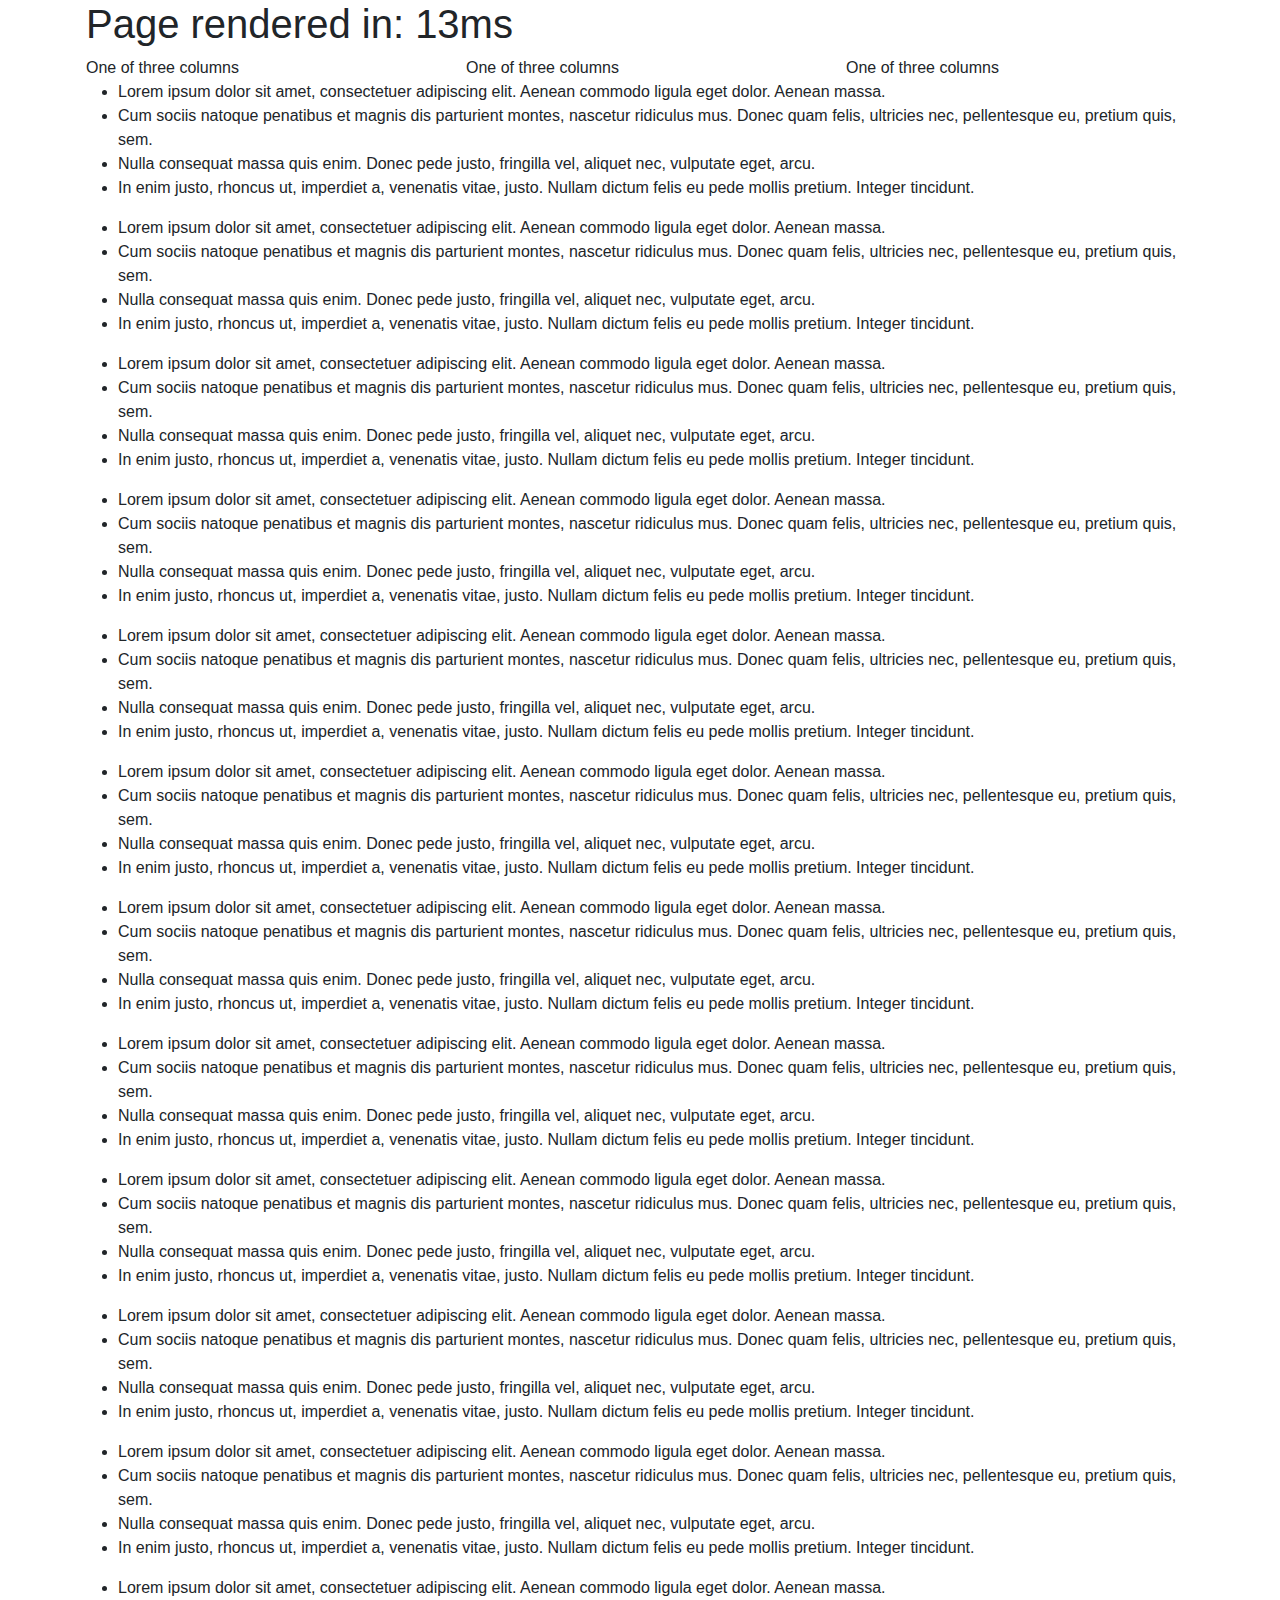
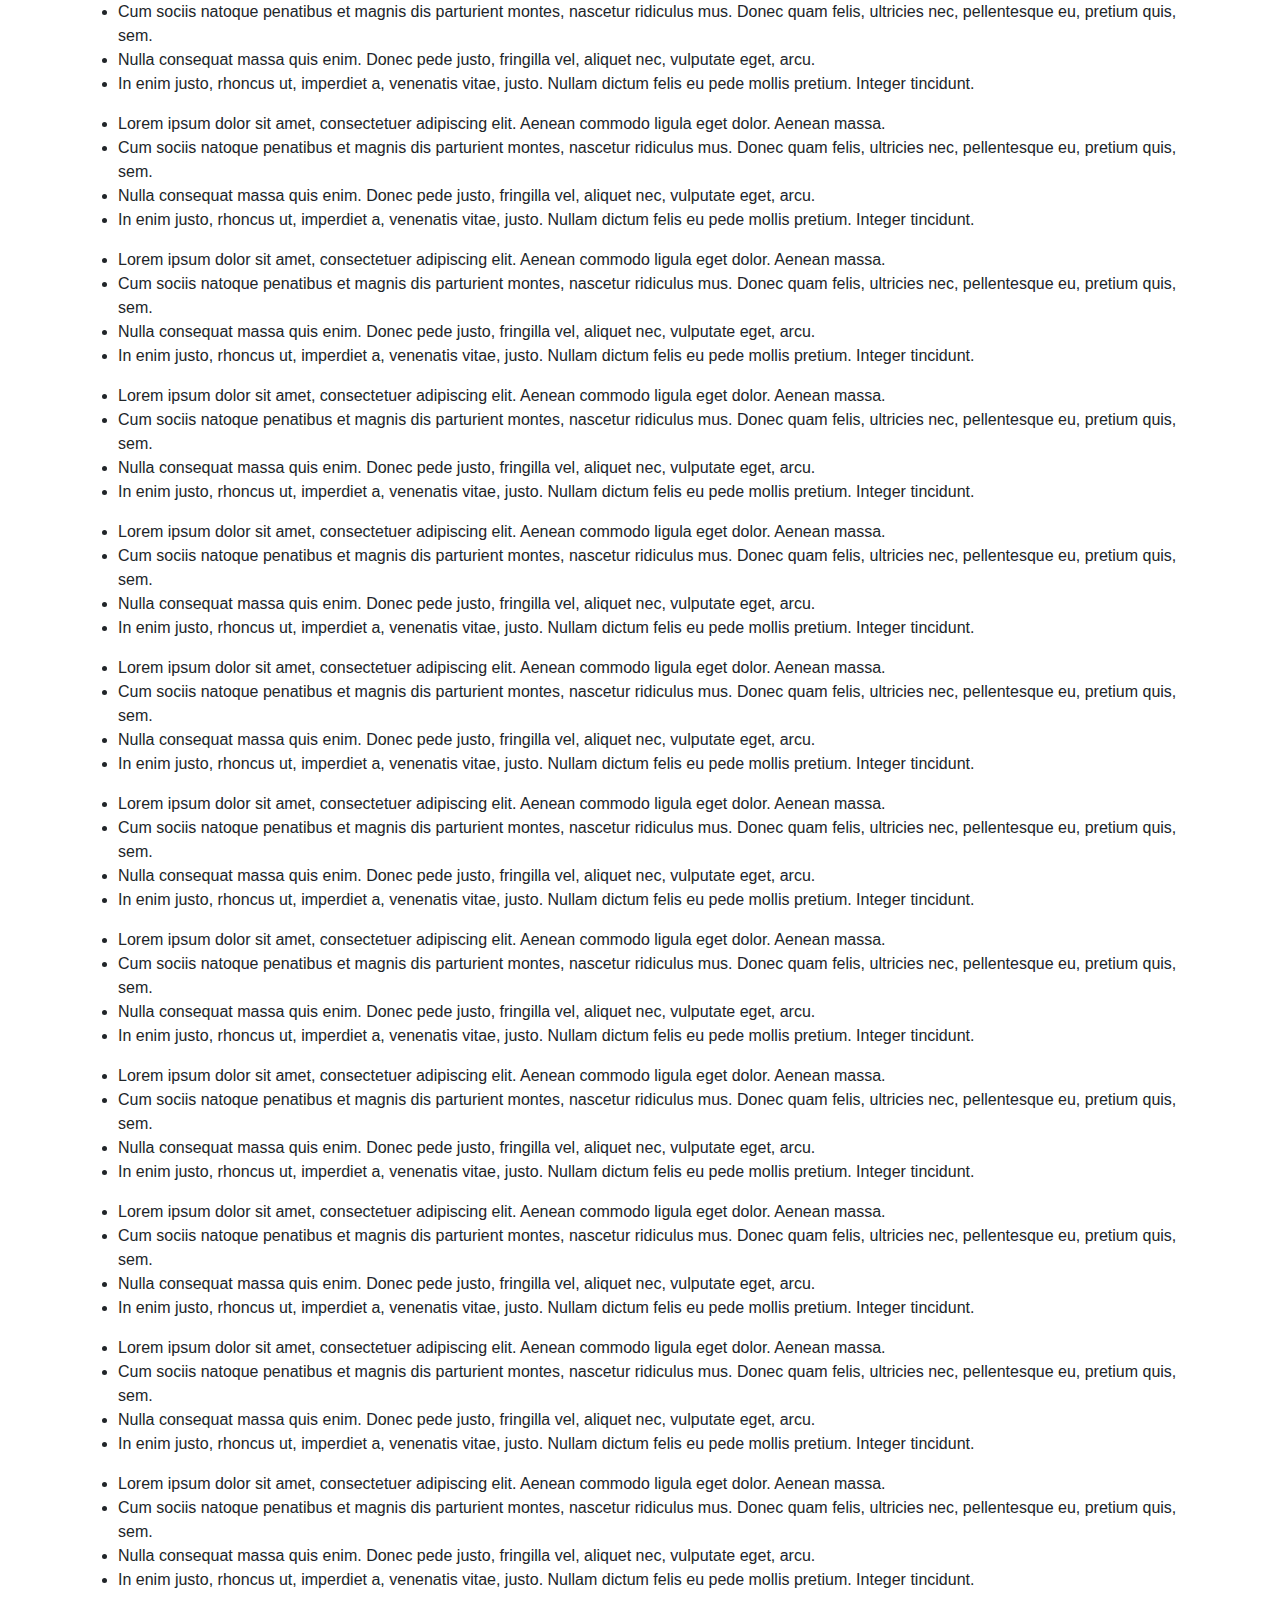
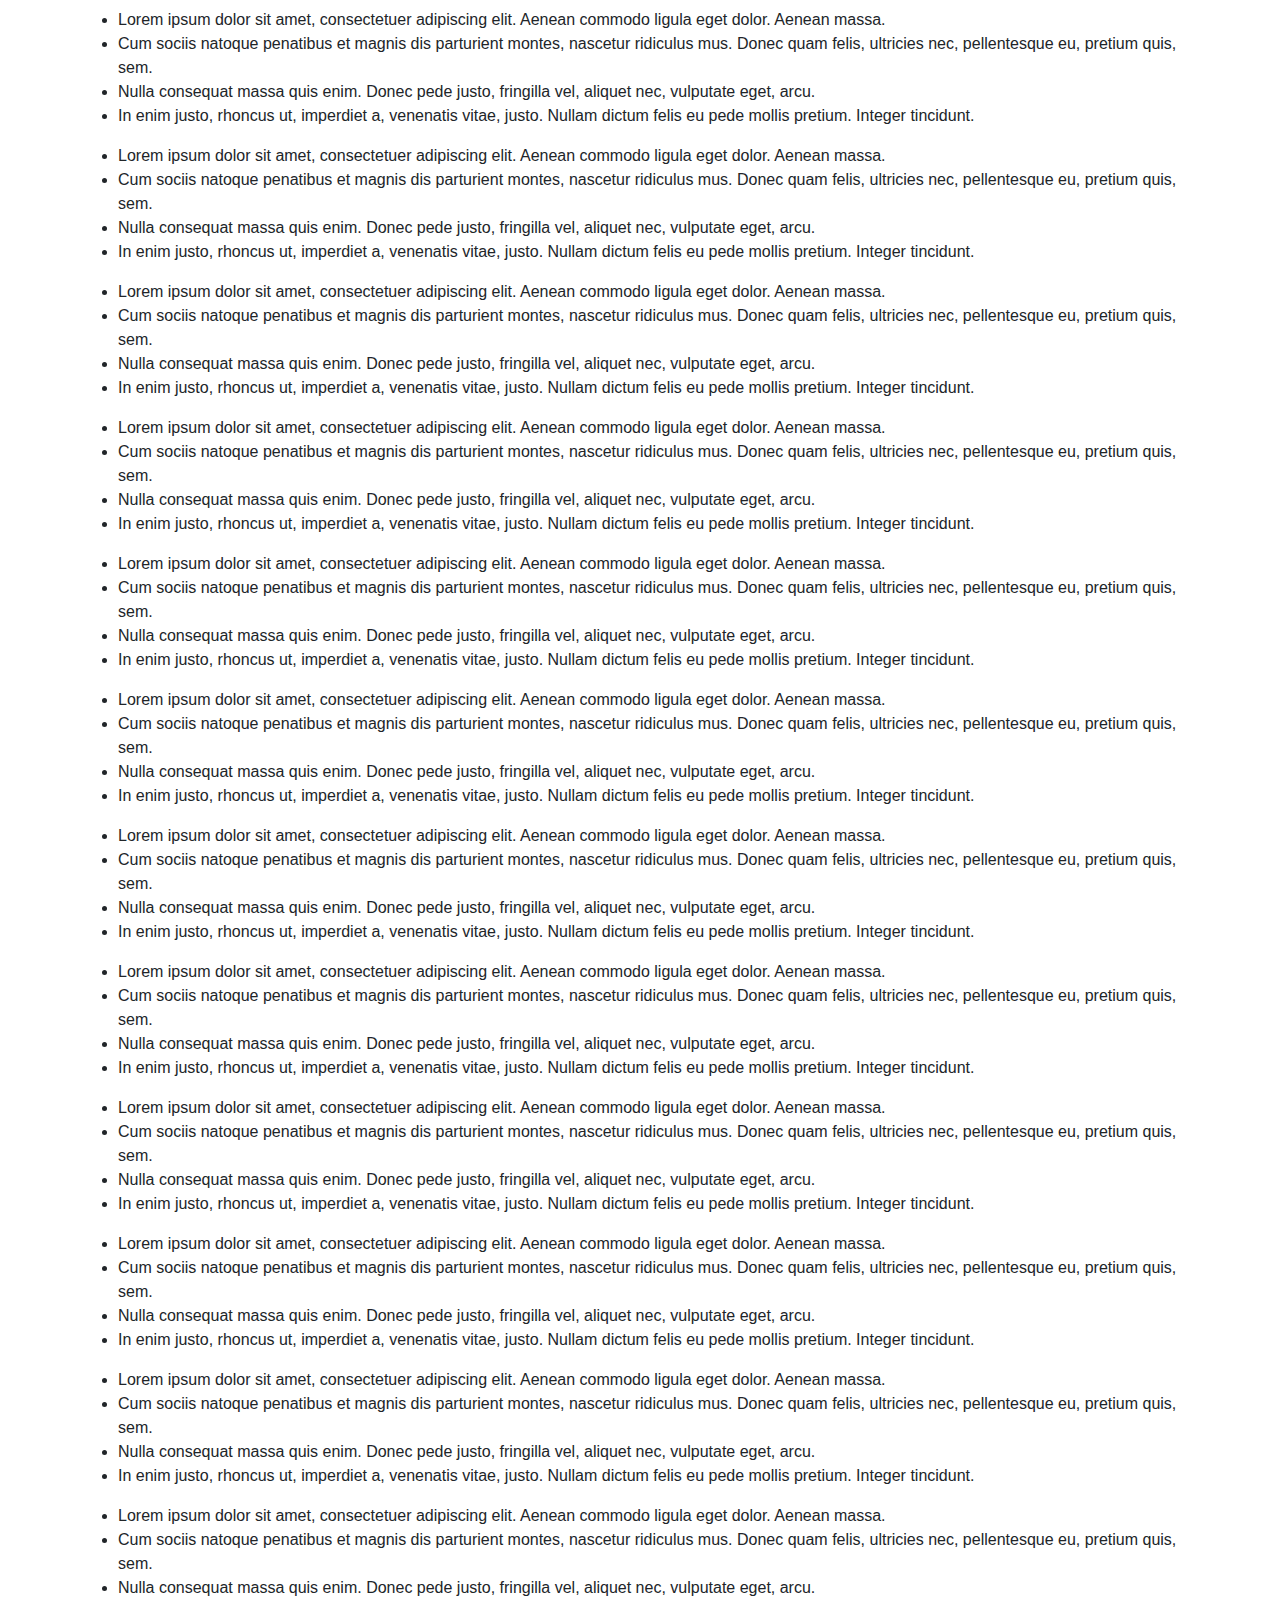
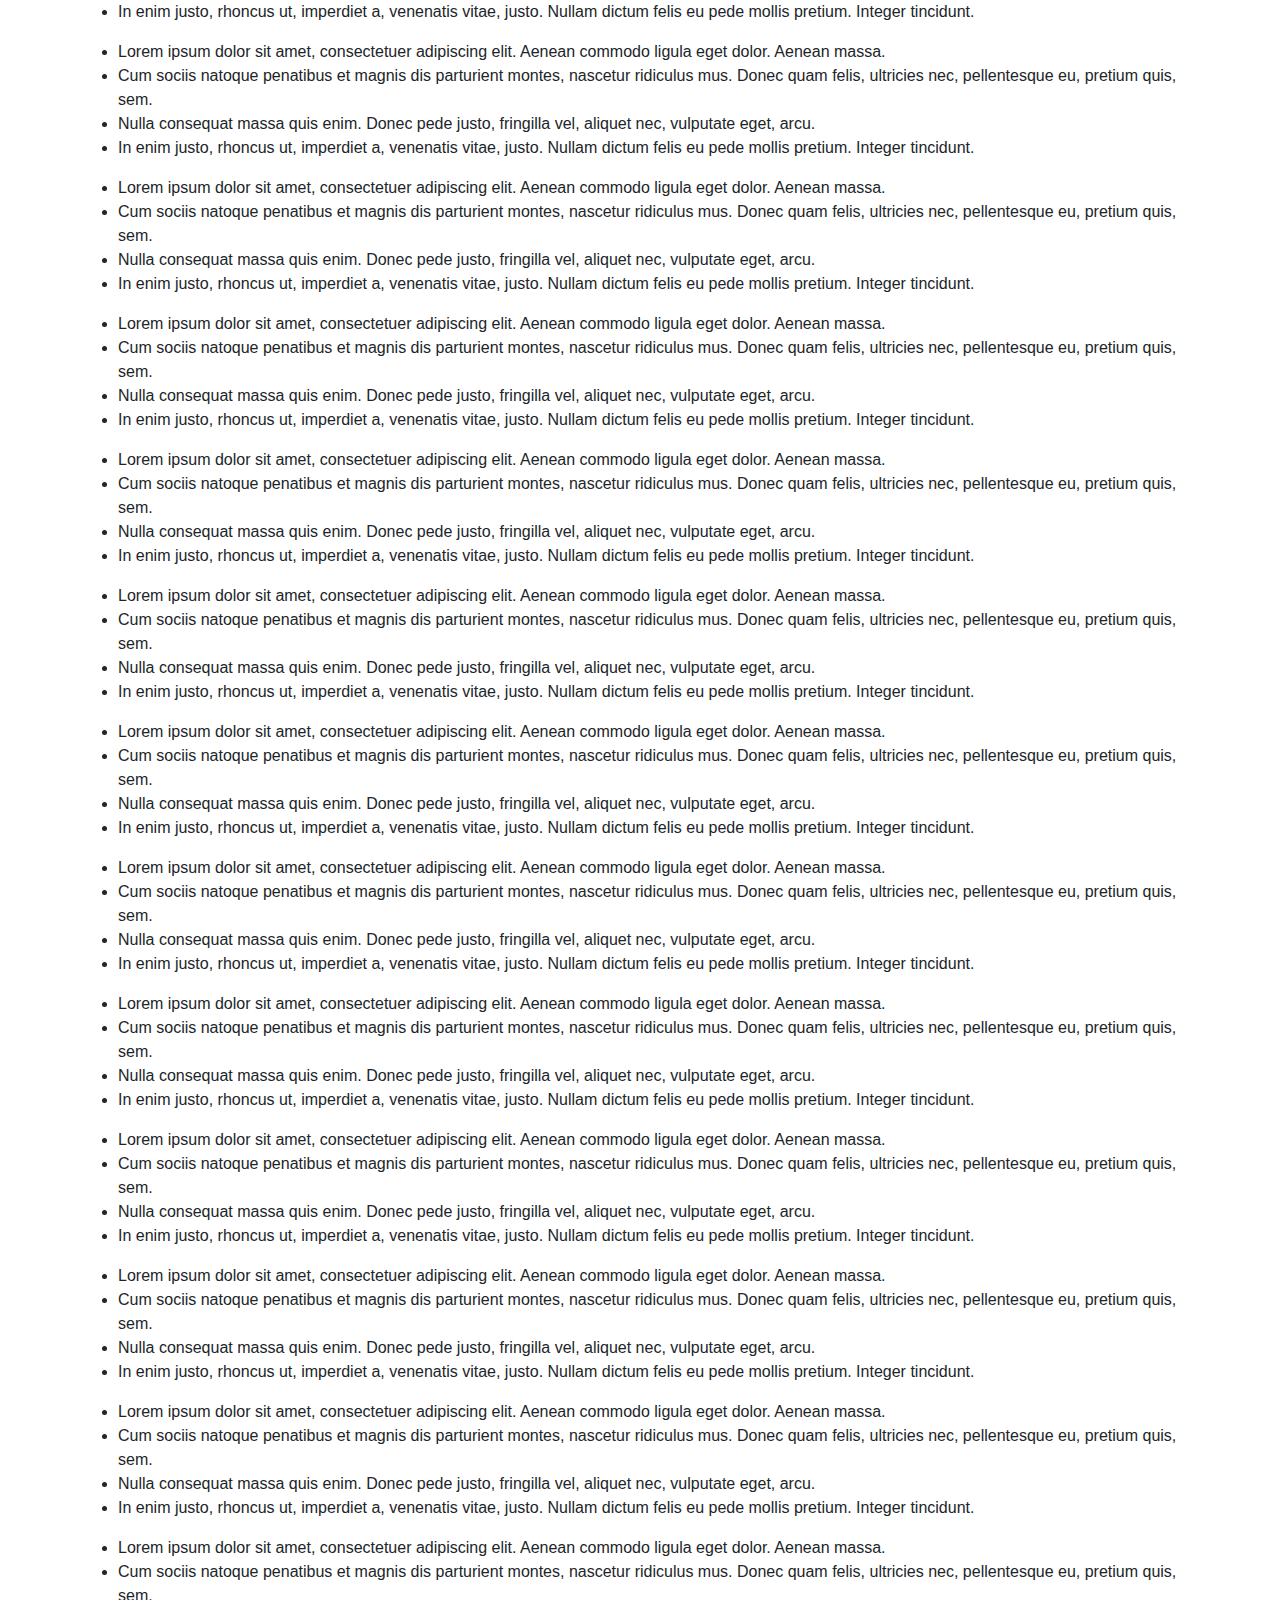
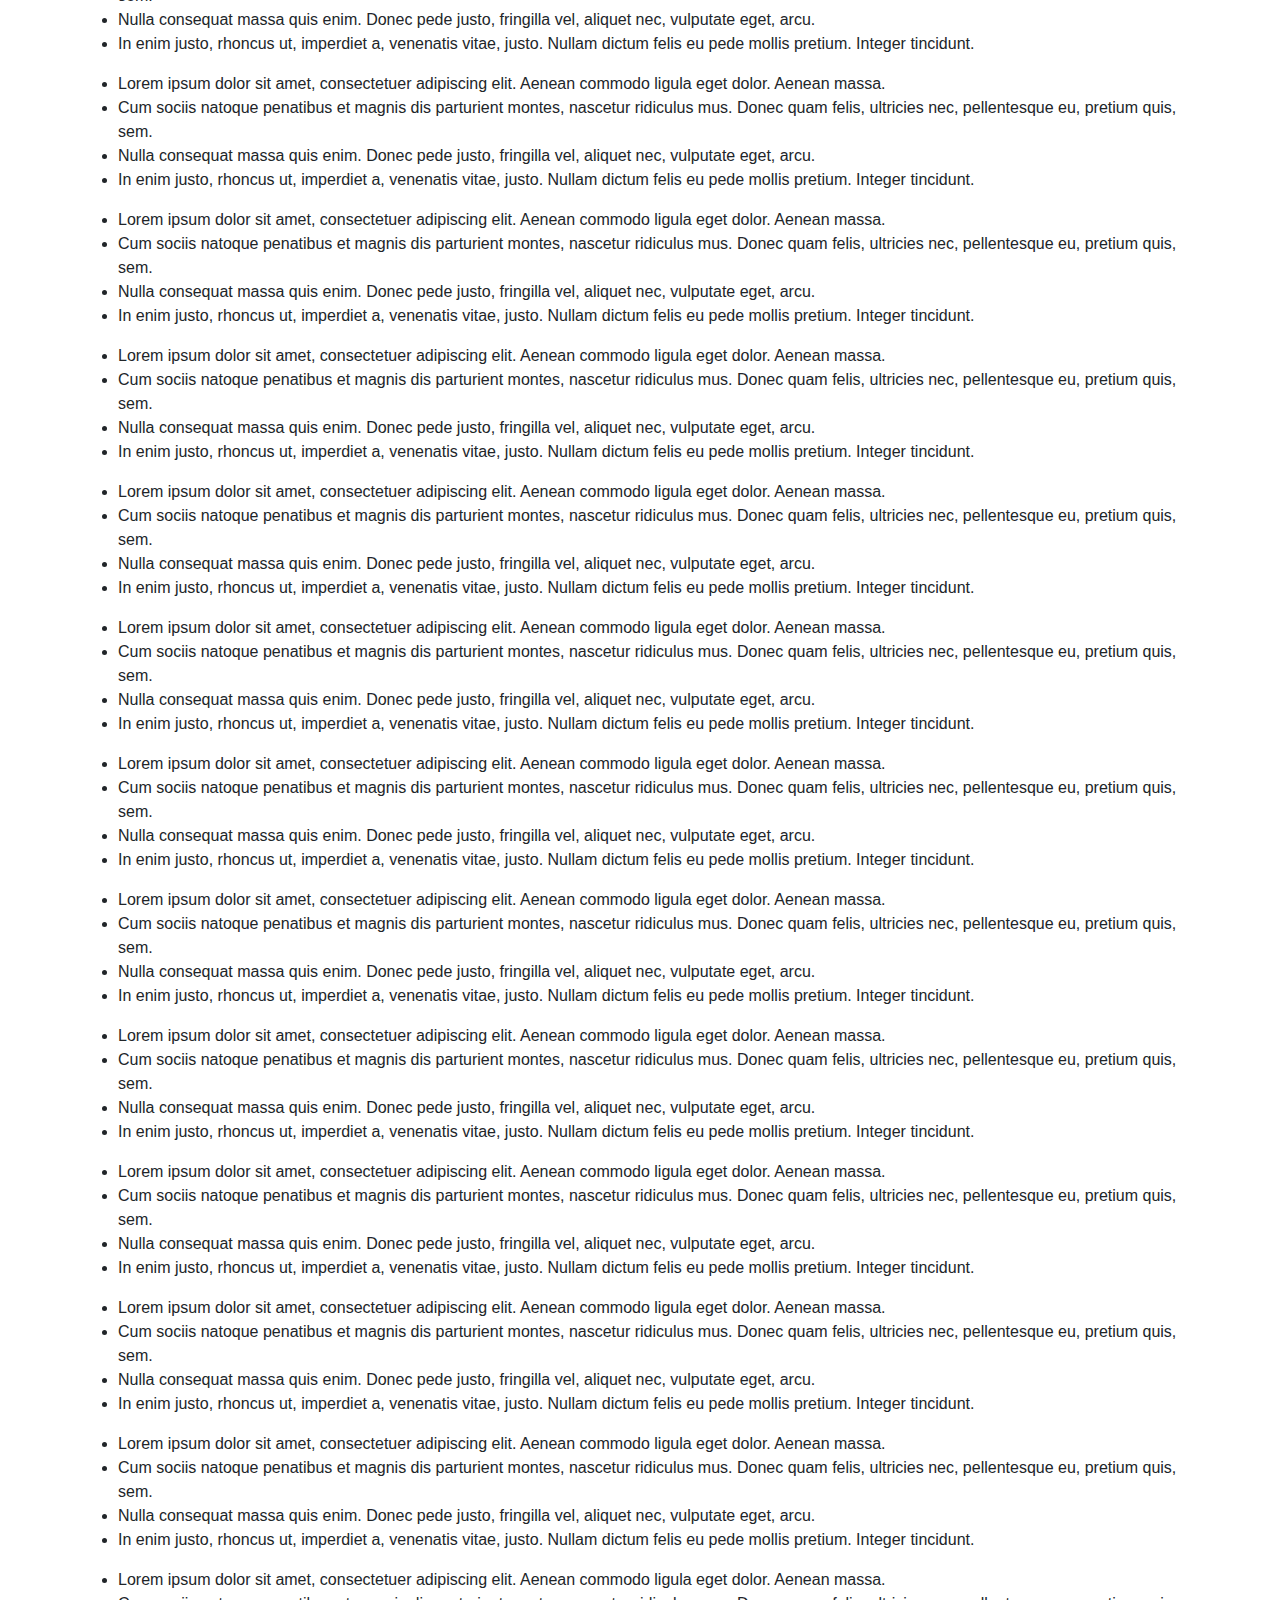
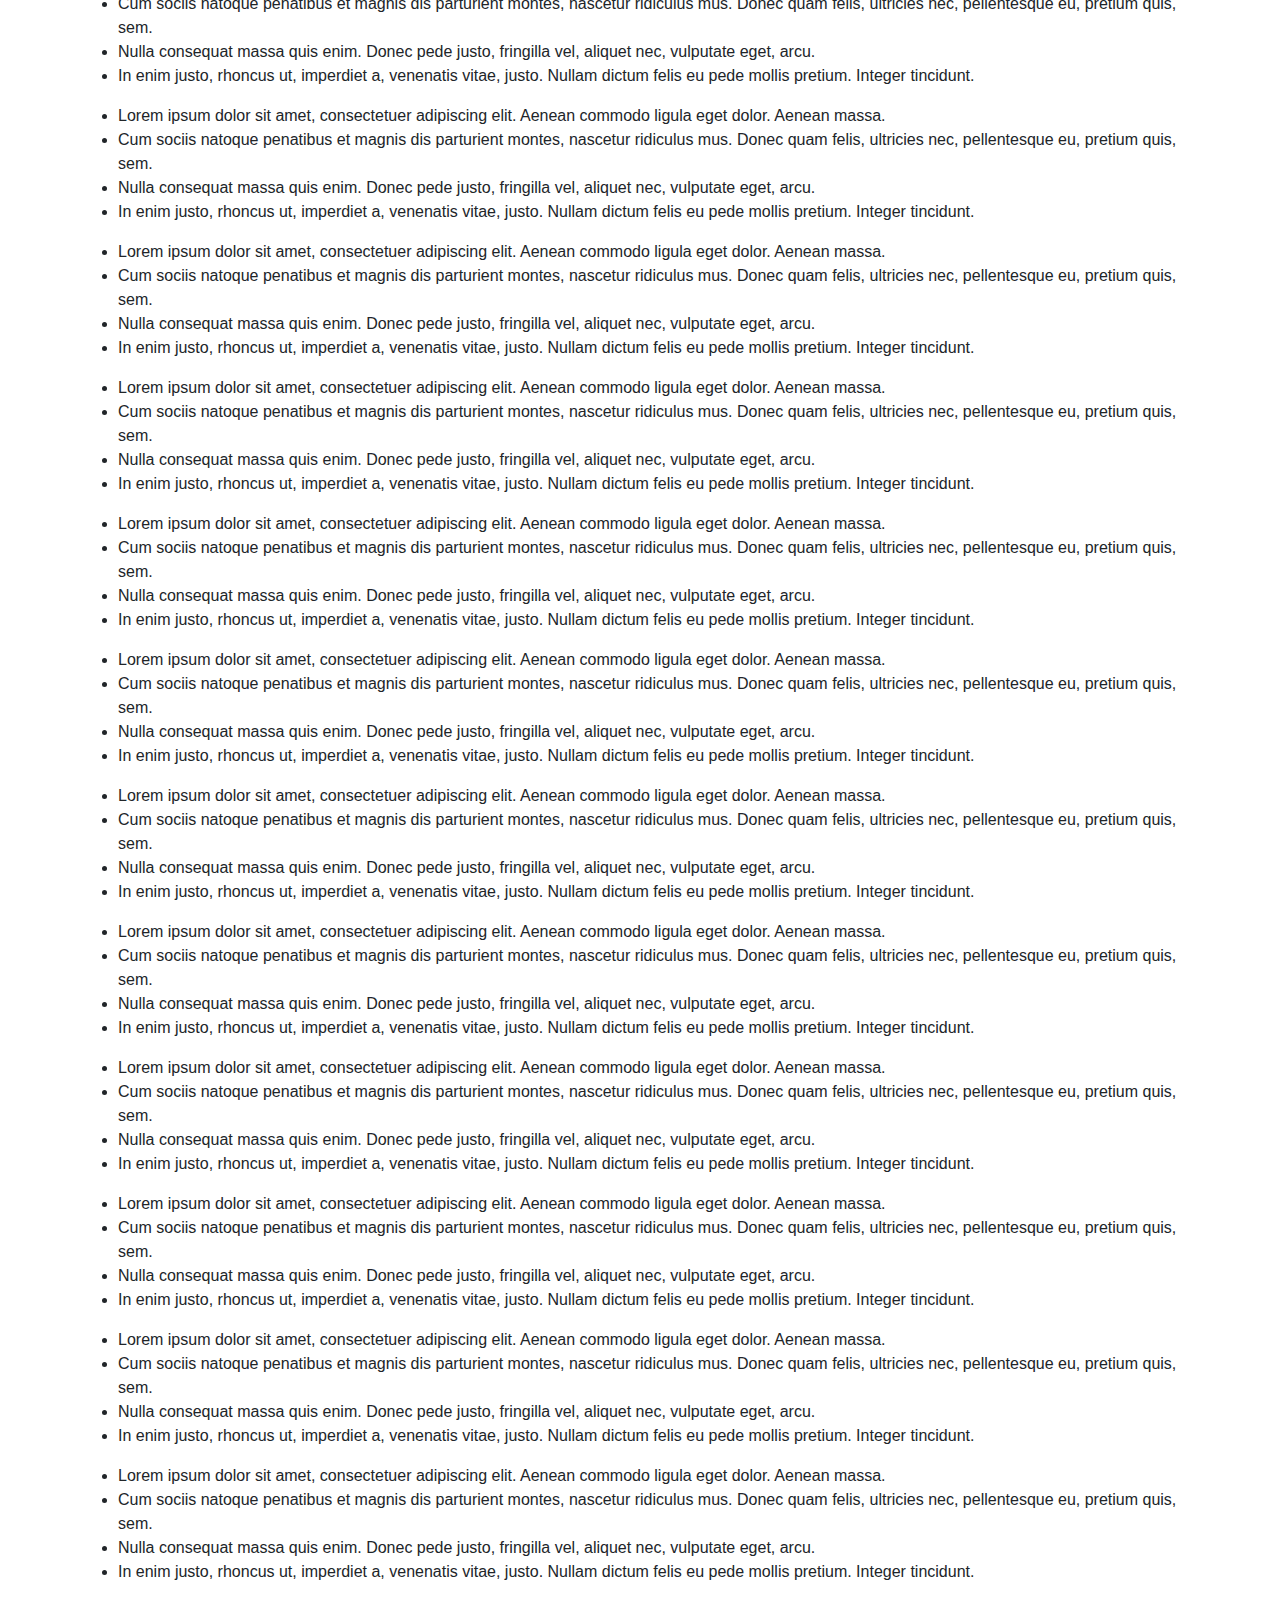
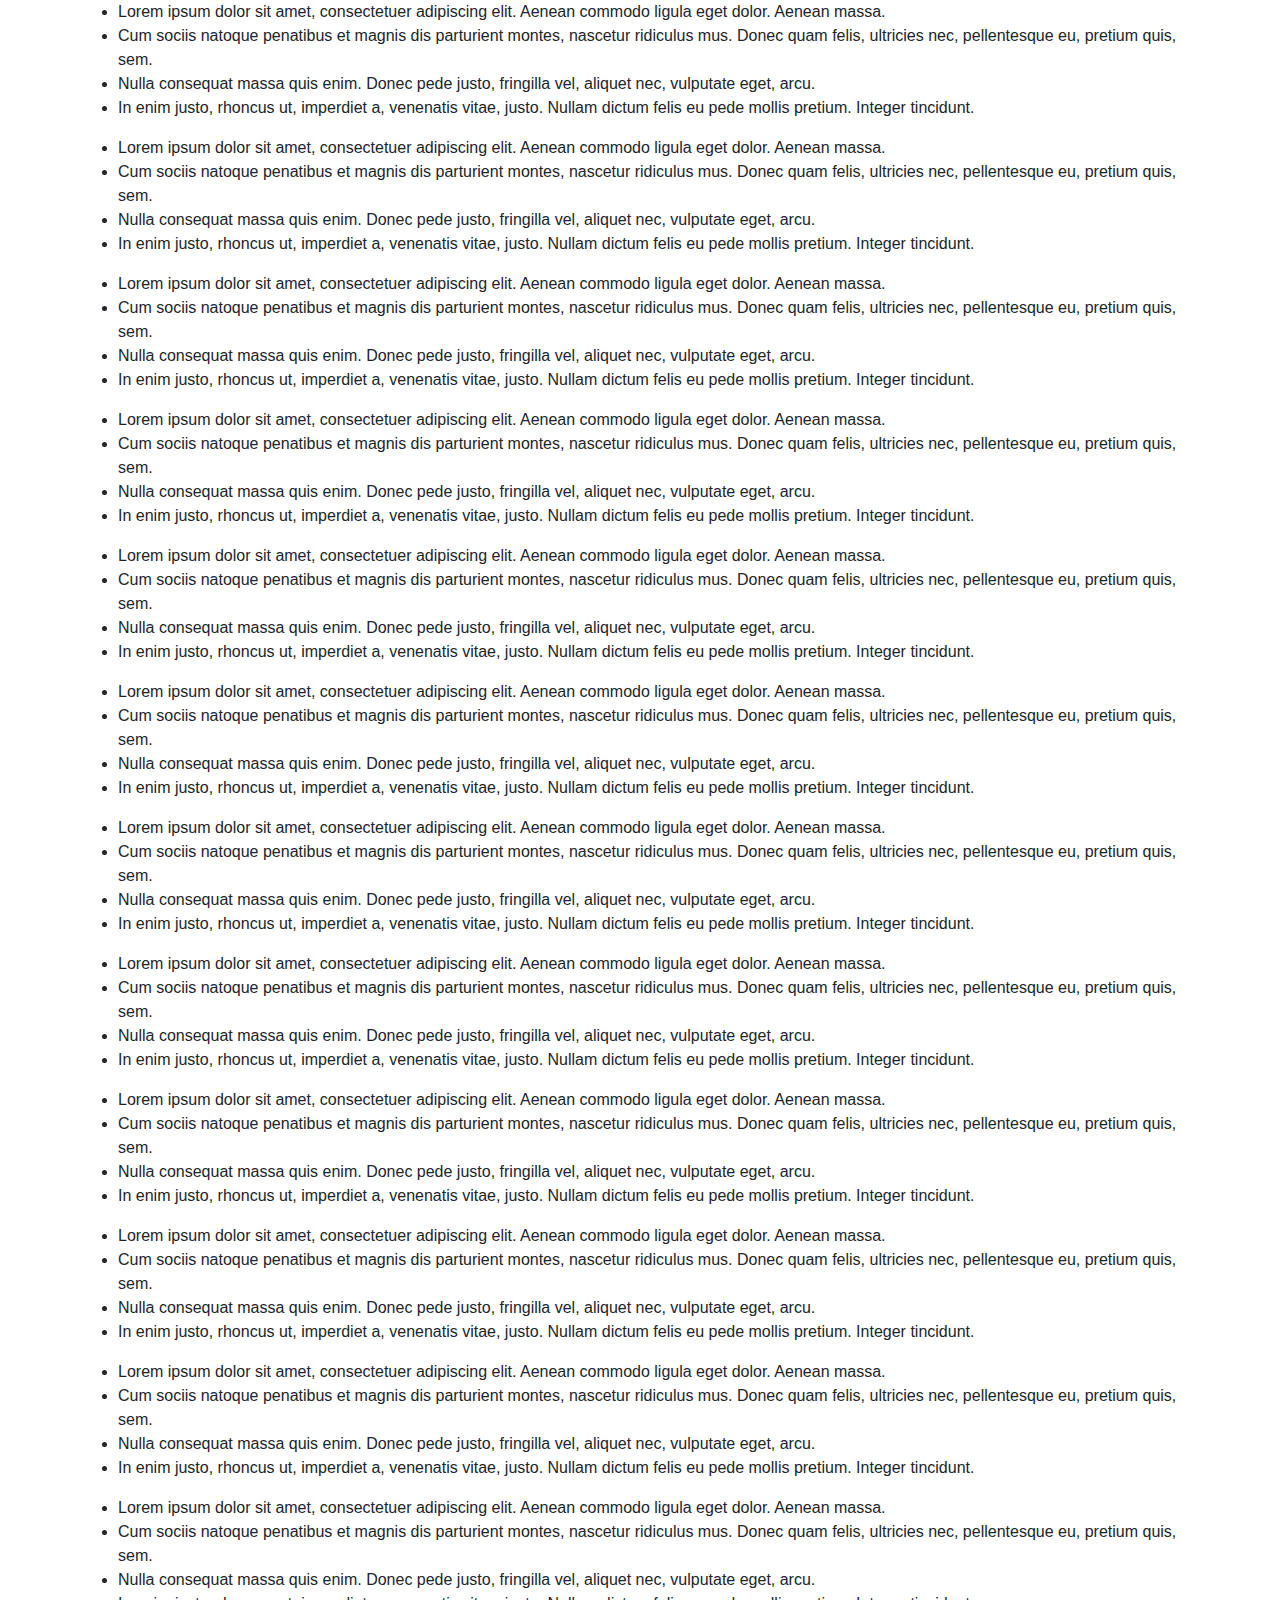
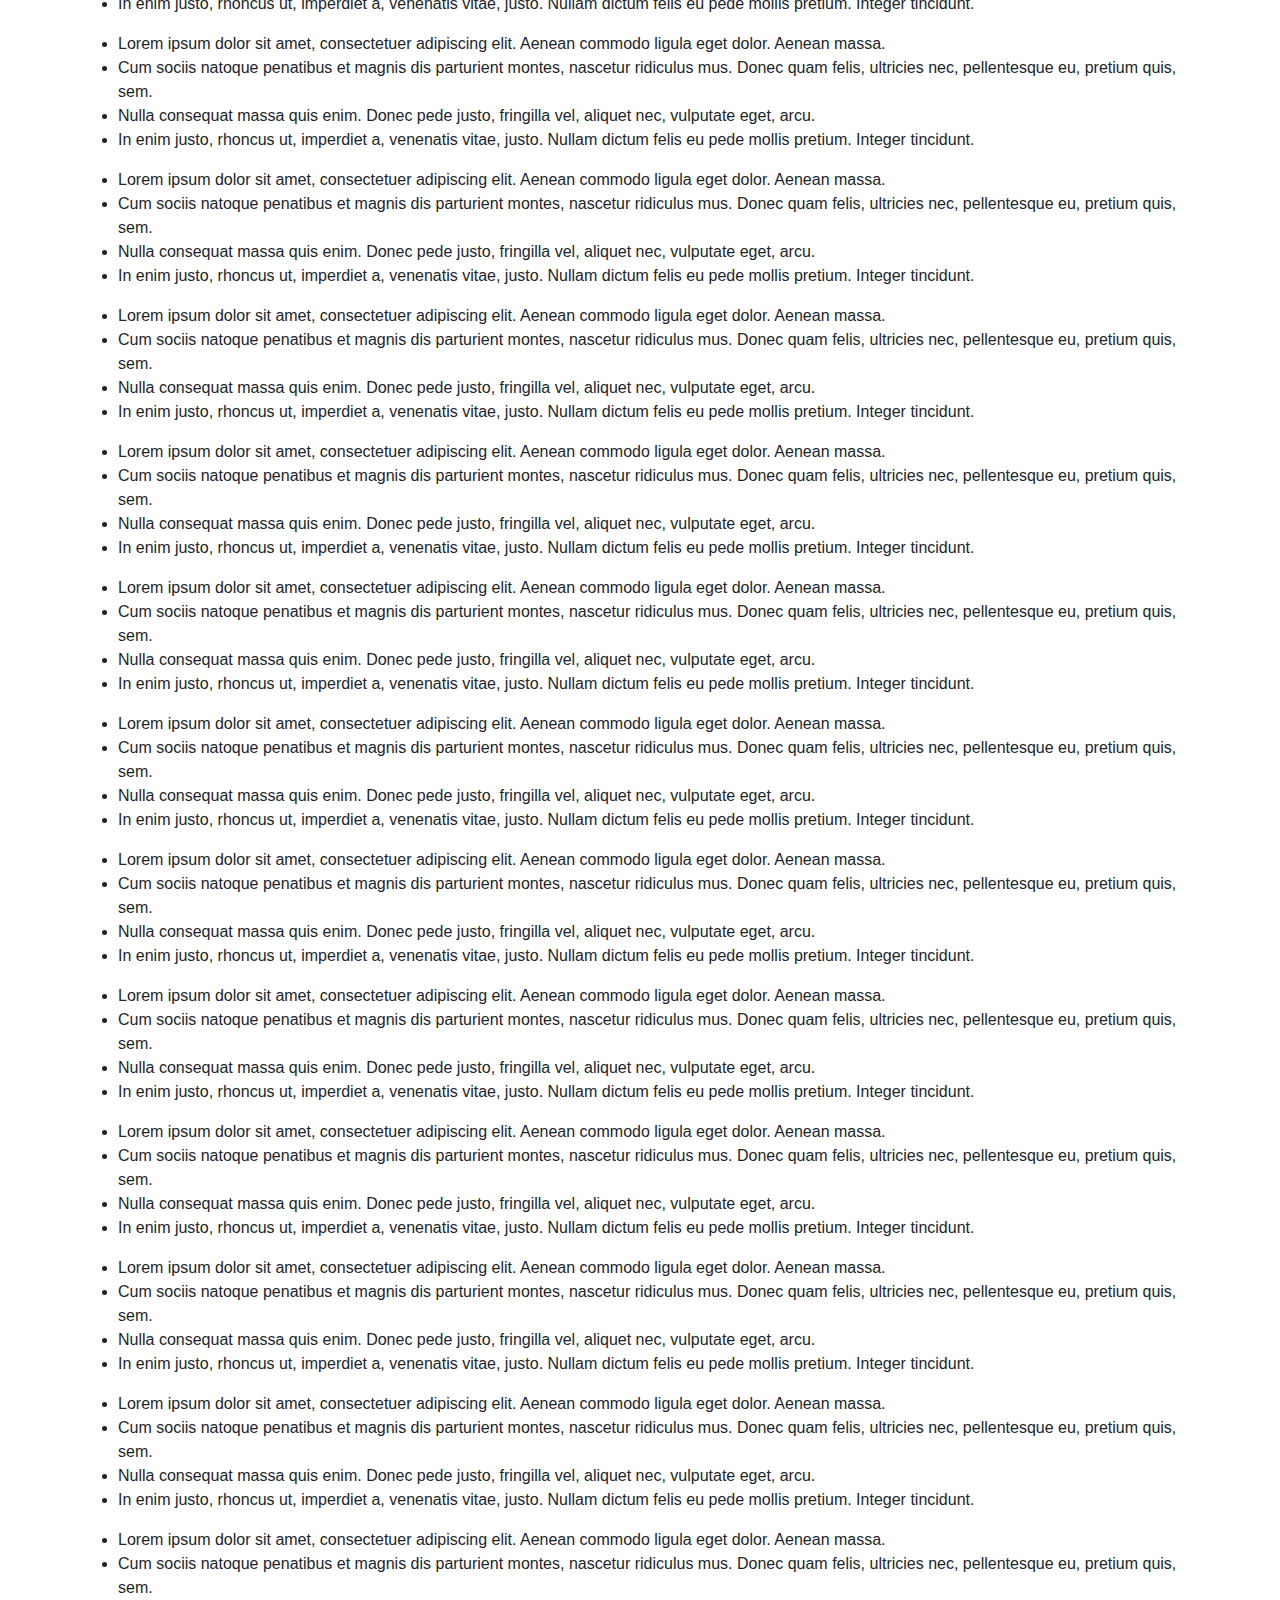
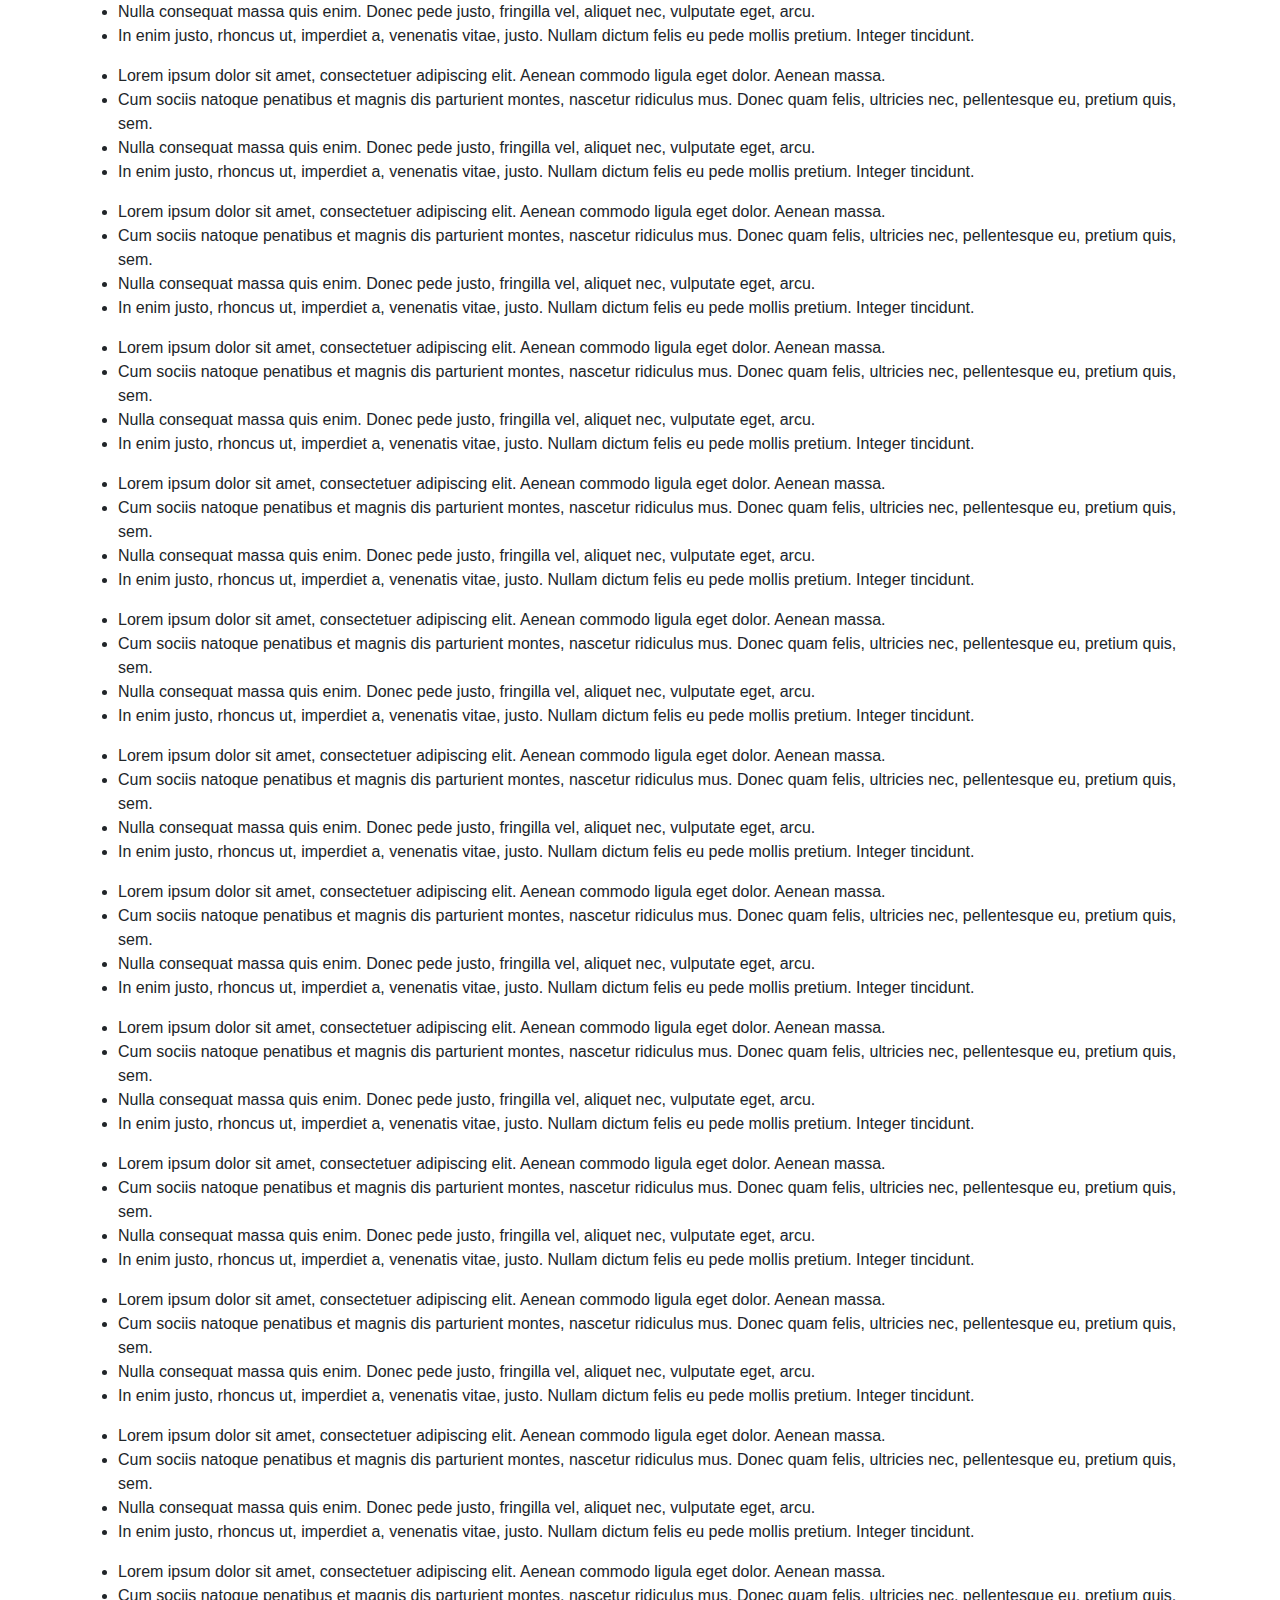
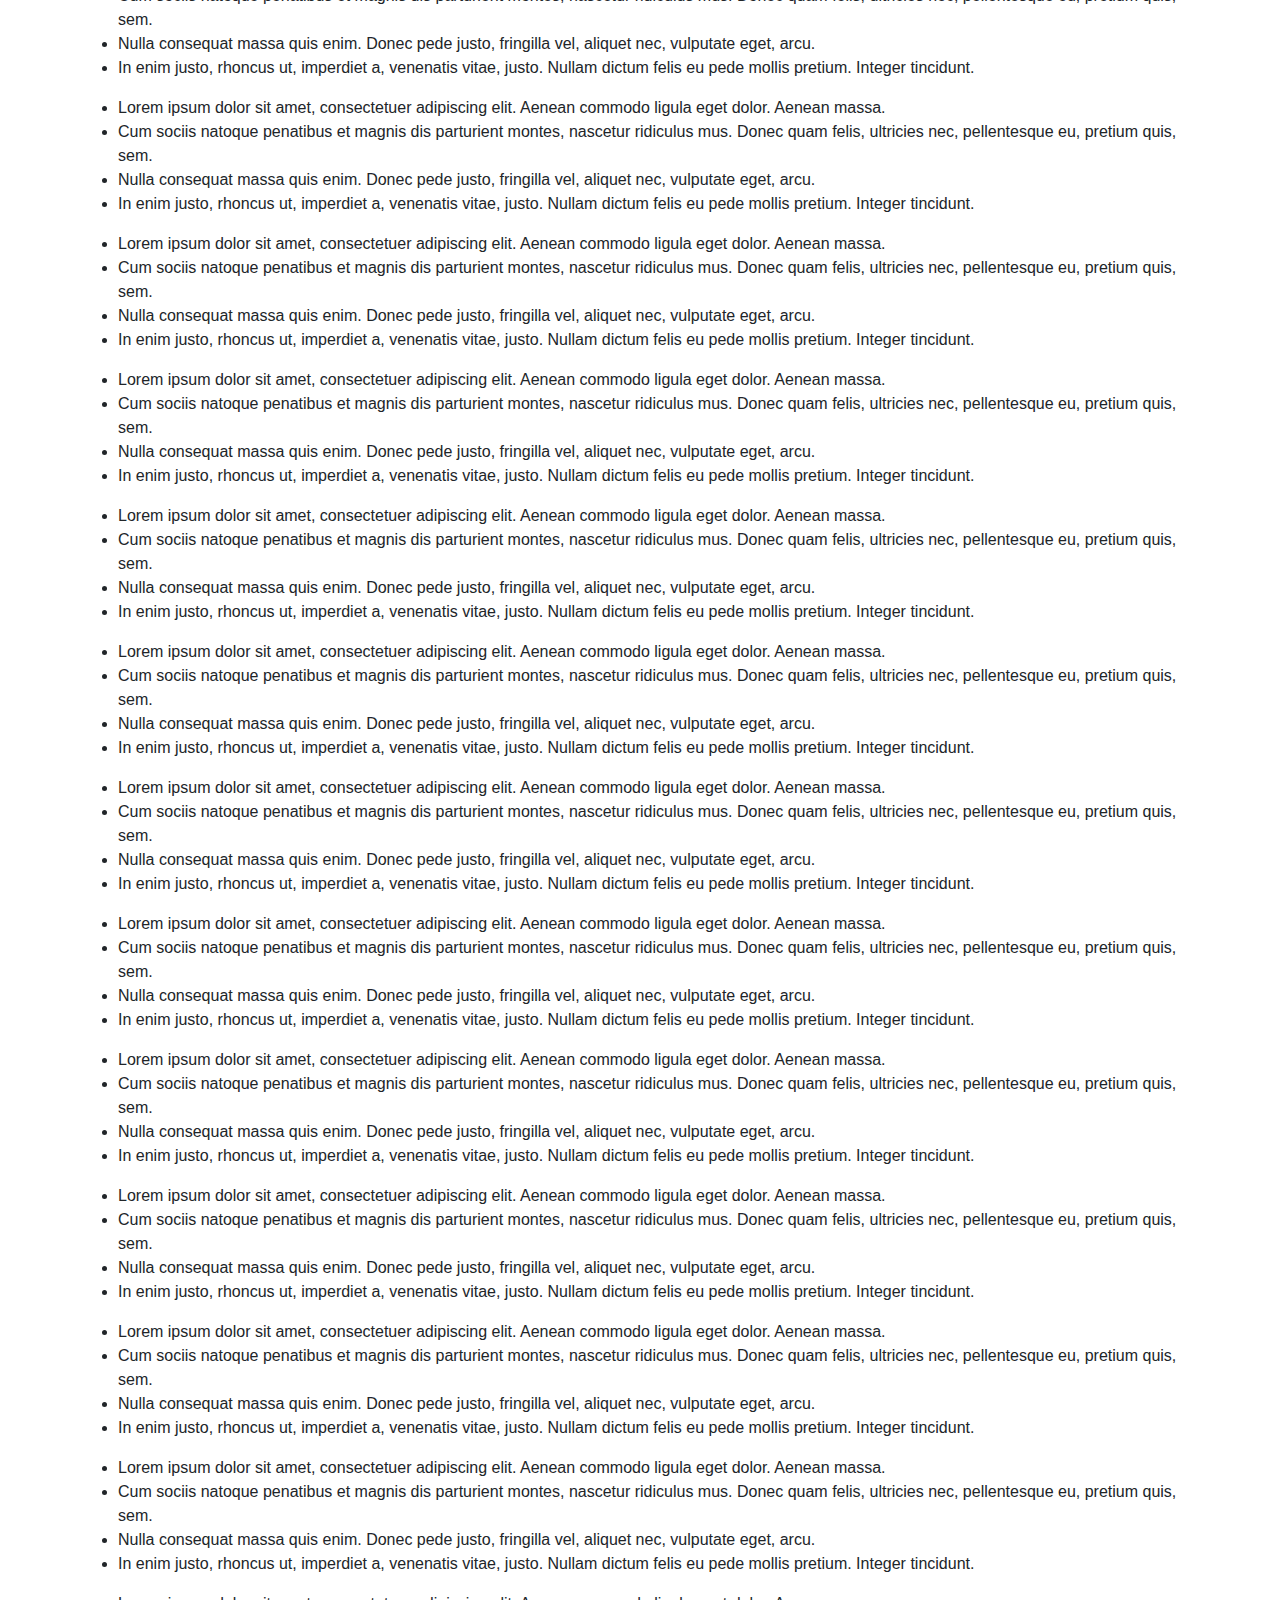
<file: 5.html>
<!DOCTYPE html>
<html lang="en">
<head>
    <meta charset="utf-8">
    <meta http-equiv="x-ua-compatible" content="ie=edge">
    <meta name="viewport" content="width=device-width, initial-scale=1">
    <title>Compare performance of Bootstrap 4 and 5 grid</title>
    <link rel="stylesheet" href="v5/bootstrap.min.css">
</head>
<body>
    <div class="container">
        <h1>Page rendered in: <span id="rendertime"></span></h1>
        <div class="row">
            <div class="col-sm">
                One of three columns
            </div>
            <div class="col-sm">
                One of three columns
            </div>
            <div class="col-sm">
                One of three columns
            </div>
        </div>
<ul>
<li>Lorem ipsum dolor sit amet, consectetuer adipiscing elit. Aenean commodo ligula eget dolor. Aenean massa.</li>
<li>Cum sociis natoque penatibus et magnis dis parturient montes, nascetur ridiculus mus. Donec quam felis, ultricies nec, pellentesque eu, pretium quis, sem.</li>
<li>Nulla consequat massa quis enim. Donec pede justo, fringilla vel, aliquet nec, vulputate eget, arcu.</li>
<li>In enim justo, rhoncus ut, imperdiet a, venenatis vitae, justo. Nullam dictum felis eu pede mollis pretium. Integer tincidunt.</li>
</ul>
<ul>
<li>Lorem ipsum dolor sit amet, consectetuer adipiscing elit. Aenean commodo ligula eget dolor. Aenean massa.</li>
<li>Cum sociis natoque penatibus et magnis dis parturient montes, nascetur ridiculus mus. Donec quam felis, ultricies nec, pellentesque eu, pretium quis, sem.</li>
<li>Nulla consequat massa quis enim. Donec pede justo, fringilla vel, aliquet nec, vulputate eget, arcu.</li>
<li>In enim justo, rhoncus ut, imperdiet a, venenatis vitae, justo. Nullam dictum felis eu pede mollis pretium. Integer tincidunt.</li>
</ul>
<ul>
<li>Lorem ipsum dolor sit amet, consectetuer adipiscing elit. Aenean commodo ligula eget dolor. Aenean massa.</li>
<li>Cum sociis natoque penatibus et magnis dis parturient montes, nascetur ridiculus mus. Donec quam felis, ultricies nec, pellentesque eu, pretium quis, sem.</li>
<li>Nulla consequat massa quis enim. Donec pede justo, fringilla vel, aliquet nec, vulputate eget, arcu.</li>
<li>In enim justo, rhoncus ut, imperdiet a, venenatis vitae, justo. Nullam dictum felis eu pede mollis pretium. Integer tincidunt.</li>
</ul>
<ul>
<li>Lorem ipsum dolor sit amet, consectetuer adipiscing elit. Aenean commodo ligula eget dolor. Aenean massa.</li>
<li>Cum sociis natoque penatibus et magnis dis parturient montes, nascetur ridiculus mus. Donec quam felis, ultricies nec, pellentesque eu, pretium quis, sem.</li>
<li>Nulla consequat massa quis enim. Donec pede justo, fringilla vel, aliquet nec, vulputate eget, arcu.</li>
<li>In enim justo, rhoncus ut, imperdiet a, venenatis vitae, justo. Nullam dictum felis eu pede mollis pretium. Integer tincidunt.</li>
</ul>
<ul>
<li>Lorem ipsum dolor sit amet, consectetuer adipiscing elit. Aenean commodo ligula eget dolor. Aenean massa.</li>
<li>Cum sociis natoque penatibus et magnis dis parturient montes, nascetur ridiculus mus. Donec quam felis, ultricies nec, pellentesque eu, pretium quis, sem.</li>
<li>Nulla consequat massa quis enim. Donec pede justo, fringilla vel, aliquet nec, vulputate eget, arcu.</li>                <li>In enim justo, rhoncus ut, imperdiet a, venenatis vitae, justo. Nullam dictum felis eu pede mollis pretium. Integer tincidunt.</li>
</ul>
<ul>
<li>Lorem ipsum dolor sit amet, consectetuer adipiscing elit. Aenean commodo ligula eget dolor. Aenean massa.</li>
<li>Cum sociis natoque penatibus et magnis dis parturient montes, nascetur ridiculus mus. Donec quam felis, ultricies nec, pellentesque eu, pretium quis, sem.</li>
<li>Nulla consequat massa quis enim. Donec pede justo, fringilla vel, aliquet nec, vulputate eget, arcu.</li>
<li>In enim justo, rhoncus ut, imperdiet a, venenatis vitae, justo. Nullam dictum felis eu pede mollis pretium. Integer tincidunt.</li>
</ul>
<ul>
<li>Lorem ipsum dolor sit amet, consectetuer adipiscing elit. Aenean commodo ligula eget dolor. Aenean massa.</li>
<li>Cum sociis natoque penatibus et magnis dis parturient montes, nascetur ridiculus mus. Donec quam felis, ultricies nec, pellentesque eu, pretium quis, sem.</li>
<li>Nulla consequat massa quis enim. Donec pede justo, fringilla vel, aliquet nec, vulputate eget, arcu.</li>
<li>In enim justo, rhoncus ut, imperdiet a, venenatis vitae, justo. Nullam dictum felis eu pede mollis pretium. Integer tincidunt.</li>
</ul>
<ul>
<li>Lorem ipsum dolor sit amet, consectetuer adipiscing elit. Aenean commodo ligula eget dolor. Aenean massa.</li>
<li>Cum sociis natoque penatibus et magnis dis parturient montes, nascetur ridiculus mus. Donec quam felis, ultricies nec, pellentesque eu, pretium quis, sem.</li>
<li>Nulla consequat massa quis enim. Donec pede justo, fringilla vel, aliquet nec, vulputate eget, arcu.</li>
<li>In enim justo, rhoncus ut, imperdiet a, venenatis vitae, justo. Nullam dictum felis eu pede mollis pretium. Integer tincidunt.</li>
</ul>
<ul>
<li>Lorem ipsum dolor sit amet, consectetuer adipiscing elit. Aenean commodo ligula eget dolor. Aenean massa.</li>
<li>Cum sociis natoque penatibus et magnis dis parturient montes, nascetur ridiculus mus. Donec quam felis, ultricies nec, pellentesque eu, pretium quis, sem.</li>
<li>Nulla consequat massa quis enim. Donec pede justo, fringilla vel, aliquet nec, vulputate eget, arcu.</li>
<li>In enim justo, rhoncus ut, imperdiet a, venenatis vitae, justo. Nullam dictum felis eu pede mollis pretium. Integer tincidunt.</li>
</ul>
<ul>
<li>Lorem ipsum dolor sit amet, consectetuer adipiscing elit. Aenean commodo ligula eget dolor. Aenean massa.</li>
<li>Cum sociis natoque penatibus et magnis dis parturient montes, nascetur ridiculus mus. Donec quam felis, ultricies nec, pellentesque eu, pretium quis, sem.</li>
<li>Nulla consequat massa quis enim. Donec pede justo, fringilla vel, aliquet nec, vulputate eget, arcu.</li>
<li>In enim justo, rhoncus ut, imperdiet a, venenatis vitae, justo. Nullam dictum felis eu pede mollis pretium. Integer tincidunt.</li>
</ul>
<ul>
<li>Lorem ipsum dolor sit amet, consectetuer adipiscing elit. Aenean commodo ligula eget dolor. Aenean massa.</li>
<li>Cum sociis natoque penatibus et magnis dis parturient montes, nascetur ridiculus mus. Donec quam felis, ultricies nec, pellentesque eu, pretium quis, sem.</li>
<li>Nulla consequat massa quis enim. Donec pede justo, fringilla vel, aliquet nec, vulputate eget, arcu.</li>
<li>In enim justo, rhoncus ut, imperdiet a, venenatis vitae, justo. Nullam dictum felis eu pede mollis pretium. Integer tincidunt.</li>
</ul>
<ul>
<li>Lorem ipsum dolor sit amet, consectetuer adipiscing elit. Aenean commodo ligula eget dolor. Aenean massa.</li>
<li>Cum sociis natoque penatibus et magnis dis parturient montes, nascetur ridiculus mus. Donec quam felis, ultricies nec, pellentesque eu, pretium quis, sem.</li>
<li>Nulla consequat massa quis enim. Donec pede justo, fringilla vel, aliquet nec, vulputate eget, arcu.</li>
<li>In enim justo, rhoncus ut, imperdiet a, venenatis vitae, justo. Nullam dictum felis eu pede mollis pretium. Integer tincidunt.</li>
</ul>
<ul>
<li>Lorem ipsum dolor sit amet, consectetuer adipiscing elit. Aenean commodo ligula eget dolor. Aenean massa.</li>
<li>Cum sociis natoque penatibus et magnis dis parturient montes, nascetur ridiculus mus. Donec quam felis, ultricies nec, pellentesque eu, pretium quis, sem.</li>
<li>Nulla consequat massa quis enim. Donec pede justo, fringilla vel, aliquet nec, vulputate eget, arcu.</li>                <li>In enim justo, rhoncus ut, imperdiet a, venenatis vitae, justo. Nullam dictum felis eu pede mollis pretium. Integer tincidunt.</li>
</ul>
<ul>
<li>Lorem ipsum dolor sit amet, consectetuer adipiscing elit. Aenean commodo ligula eget dolor. Aenean massa.</li>
<li>Cum sociis natoque penatibus et magnis dis parturient montes, nascetur ridiculus mus. Donec quam felis, ultricies nec, pellentesque eu, pretium quis, sem.</li>
<li>Nulla consequat massa quis enim. Donec pede justo, fringilla vel, aliquet nec, vulputate eget, arcu.</li>
<li>In enim justo, rhoncus ut, imperdiet a, venenatis vitae, justo. Nullam dictum felis eu pede mollis pretium. Integer tincidunt.</li>
</ul>
<ul>
<li>Lorem ipsum dolor sit amet, consectetuer adipiscing elit. Aenean commodo ligula eget dolor. Aenean massa.</li>
<li>Cum sociis natoque penatibus et magnis dis parturient montes, nascetur ridiculus mus. Donec quam felis, ultricies nec, pellentesque eu, pretium quis, sem.</li>
<li>Nulla consequat massa quis enim. Donec pede justo, fringilla vel, aliquet nec, vulputate eget, arcu.</li>
<li>In enim justo, rhoncus ut, imperdiet a, venenatis vitae, justo. Nullam dictum felis eu pede mollis pretium. Integer tincidunt.</li>
</ul>
<ul>
<li>Lorem ipsum dolor sit amet, consectetuer adipiscing elit. Aenean commodo ligula eget dolor. Aenean massa.</li>
<li>Cum sociis natoque penatibus et magnis dis parturient montes, nascetur ridiculus mus. Donec quam felis, ultricies nec, pellentesque eu, pretium quis, sem.</li>
<li>Nulla consequat massa quis enim. Donec pede justo, fringilla vel, aliquet nec, vulputate eget, arcu.</li>
<li>In enim justo, rhoncus ut, imperdiet a, venenatis vitae, justo. Nullam dictum felis eu pede mollis pretium. Integer tincidunt.</li>
</ul>
<ul>
<li>Lorem ipsum dolor sit amet, consectetuer adipiscing elit. Aenean commodo ligula eget dolor. Aenean massa.</li>
<li>Cum sociis natoque penatibus et magnis dis parturient montes, nascetur ridiculus mus. Donec quam felis, ultricies nec, pellentesque eu, pretium quis, sem.</li>
<li>Nulla consequat massa quis enim. Donec pede justo, fringilla vel, aliquet nec, vulputate eget, arcu.</li>
<li>In enim justo, rhoncus ut, imperdiet a, venenatis vitae, justo. Nullam dictum felis eu pede mollis pretium. Integer tincidunt.</li>
</ul>
<ul>
<li>Lorem ipsum dolor sit amet, consectetuer adipiscing elit. Aenean commodo ligula eget dolor. Aenean massa.</li>
<li>Cum sociis natoque penatibus et magnis dis parturient montes, nascetur ridiculus mus. Donec quam felis, ultricies nec, pellentesque eu, pretium quis, sem.</li>
<li>Nulla consequat massa quis enim. Donec pede justo, fringilla vel, aliquet nec, vulputate eget, arcu.</li>
<li>In enim justo, rhoncus ut, imperdiet a, venenatis vitae, justo. Nullam dictum felis eu pede mollis pretium. Integer tincidunt.</li>
</ul>
<ul>
<li>Lorem ipsum dolor sit amet, consectetuer adipiscing elit. Aenean commodo ligula eget dolor. Aenean massa.</li>
<li>Cum sociis natoque penatibus et magnis dis parturient montes, nascetur ridiculus mus. Donec quam felis, ultricies nec, pellentesque eu, pretium quis, sem.</li>
<li>Nulla consequat massa quis enim. Donec pede justo, fringilla vel, aliquet nec, vulputate eget, arcu.</li>
<li>In enim justo, rhoncus ut, imperdiet a, venenatis vitae, justo. Nullam dictum felis eu pede mollis pretium. Integer tincidunt.</li>
</ul>
<ul>
<li>Lorem ipsum dolor sit amet, consectetuer adipiscing elit. Aenean commodo ligula eget dolor. Aenean massa.</li>
<li>Cum sociis natoque penatibus et magnis dis parturient montes, nascetur ridiculus mus. Donec quam felis, ultricies nec, pellentesque eu, pretium quis, sem.</li>
<li>Nulla consequat massa quis enim. Donec pede justo, fringilla vel, aliquet nec, vulputate eget, arcu.</li>
<li>In enim justo, rhoncus ut, imperdiet a, venenatis vitae, justo. Nullam dictum felis eu pede mollis pretium. Integer tincidunt.</li>
</ul>
<ul>
<li>Lorem ipsum dolor sit amet, consectetuer adipiscing elit. Aenean commodo ligula eget dolor. Aenean massa.</li>
<li>Cum sociis natoque penatibus et magnis dis parturient montes, nascetur ridiculus mus. Donec quam felis, ultricies nec, pellentesque eu, pretium quis, sem.</li>
<li>Nulla consequat massa quis enim. Donec pede justo, fringilla vel, aliquet nec, vulputate eget, arcu.</li>                <li>In enim justo, rhoncus ut, imperdiet a, venenatis vitae, justo. Nullam dictum felis eu pede mollis pretium. Integer tincidunt.</li>
</ul>
<ul>
<li>Lorem ipsum dolor sit amet, consectetuer adipiscing elit. Aenean commodo ligula eget dolor. Aenean massa.</li>
<li>Cum sociis natoque penatibus et magnis dis parturient montes, nascetur ridiculus mus. Donec quam felis, ultricies nec, pellentesque eu, pretium quis, sem.</li>
<li>Nulla consequat massa quis enim. Donec pede justo, fringilla vel, aliquet nec, vulputate eget, arcu.</li>
<li>In enim justo, rhoncus ut, imperdiet a, venenatis vitae, justo. Nullam dictum felis eu pede mollis pretium. Integer tincidunt.</li>
</ul>
<ul>
<li>Lorem ipsum dolor sit amet, consectetuer adipiscing elit. Aenean commodo ligula eget dolor. Aenean massa.</li>
<li>Cum sociis natoque penatibus et magnis dis parturient montes, nascetur ridiculus mus. Donec quam felis, ultricies nec, pellentesque eu, pretium quis, sem.</li>
<li>Nulla consequat massa quis enim. Donec pede justo, fringilla vel, aliquet nec, vulputate eget, arcu.</li>
<li>In enim justo, rhoncus ut, imperdiet a, venenatis vitae, justo. Nullam dictum felis eu pede mollis pretium. Integer tincidunt.</li>
</ul>
<ul>
<li>Lorem ipsum dolor sit amet, consectetuer adipiscing elit. Aenean commodo ligula eget dolor. Aenean massa.</li>
<li>Cum sociis natoque penatibus et magnis dis parturient montes, nascetur ridiculus mus. Donec quam felis, ultricies nec, pellentesque eu, pretium quis, sem.</li>
<li>Nulla consequat massa quis enim. Donec pede justo, fringilla vel, aliquet nec, vulputate eget, arcu.</li>
<li>In enim justo, rhoncus ut, imperdiet a, venenatis vitae, justo. Nullam dictum felis eu pede mollis pretium. Integer tincidunt.</li>
</ul>
<ul>
<li>Lorem ipsum dolor sit amet, consectetuer adipiscing elit. Aenean commodo ligula eget dolor. Aenean massa.</li>
<li>Cum sociis natoque penatibus et magnis dis parturient montes, nascetur ridiculus mus. Donec quam felis, ultricies nec, pellentesque eu, pretium quis, sem.</li>
<li>Nulla consequat massa quis enim. Donec pede justo, fringilla vel, aliquet nec, vulputate eget, arcu.</li>
<li>In enim justo, rhoncus ut, imperdiet a, venenatis vitae, justo. Nullam dictum felis eu pede mollis pretium. Integer tincidunt.</li>
</ul>
<ul>
<li>Lorem ipsum dolor sit amet, consectetuer adipiscing elit. Aenean commodo ligula eget dolor. Aenean massa.</li>
<li>Cum sociis natoque penatibus et magnis dis parturient montes, nascetur ridiculus mus. Donec quam felis, ultricies nec, pellentesque eu, pretium quis, sem.</li>
<li>Nulla consequat massa quis enim. Donec pede justo, fringilla vel, aliquet nec, vulputate eget, arcu.</li>
<li>In enim justo, rhoncus ut, imperdiet a, venenatis vitae, justo. Nullam dictum felis eu pede mollis pretium. Integer tincidunt.</li>
</ul>
<ul>
<li>Lorem ipsum dolor sit amet, consectetuer adipiscing elit. Aenean commodo ligula eget dolor. Aenean massa.</li>
<li>Cum sociis natoque penatibus et magnis dis parturient montes, nascetur ridiculus mus. Donec quam felis, ultricies nec, pellentesque eu, pretium quis, sem.</li>
<li>Nulla consequat massa quis enim. Donec pede justo, fringilla vel, aliquet nec, vulputate eget, arcu.</li>
<li>In enim justo, rhoncus ut, imperdiet a, venenatis vitae, justo. Nullam dictum felis eu pede mollis pretium. Integer tincidunt.</li>
</ul>
<ul>
<li>Lorem ipsum dolor sit amet, consectetuer adipiscing elit. Aenean commodo ligula eget dolor. Aenean massa.</li>
<li>Cum sociis natoque penatibus et magnis dis parturient montes, nascetur ridiculus mus. Donec quam felis, ultricies nec, pellentesque eu, pretium quis, sem.</li>
<li>Nulla consequat massa quis enim. Donec pede justo, fringilla vel, aliquet nec, vulputate eget, arcu.</li>
<li>In enim justo, rhoncus ut, imperdiet a, venenatis vitae, justo. Nullam dictum felis eu pede mollis pretium. Integer tincidunt.</li>
</ul>
<ul>
<li>Lorem ipsum dolor sit amet, consectetuer adipiscing elit. Aenean commodo ligula eget dolor. Aenean massa.</li>
<li>Cum sociis natoque penatibus et magnis dis parturient montes, nascetur ridiculus mus. Donec quam felis, ultricies nec, pellentesque eu, pretium quis, sem.</li>
<li>Nulla consequat massa quis enim. Donec pede justo, fringilla vel, aliquet nec, vulputate eget, arcu.</li>                <li>In enim justo, rhoncus ut, imperdiet a, venenatis vitae, justo. Nullam dictum felis eu pede mollis pretium. Integer tincidunt.</li>
</ul>
<ul>
<li>Lorem ipsum dolor sit amet, consectetuer adipiscing elit. Aenean commodo ligula eget dolor. Aenean massa.</li>
<li>Cum sociis natoque penatibus et magnis dis parturient montes, nascetur ridiculus mus. Donec quam felis, ultricies nec, pellentesque eu, pretium quis, sem.</li>
<li>Nulla consequat massa quis enim. Donec pede justo, fringilla vel, aliquet nec, vulputate eget, arcu.</li>
<li>In enim justo, rhoncus ut, imperdiet a, venenatis vitae, justo. Nullam dictum felis eu pede mollis pretium. Integer tincidunt.</li>
</ul>
<ul>
<li>Lorem ipsum dolor sit amet, consectetuer adipiscing elit. Aenean commodo ligula eget dolor. Aenean massa.</li>
<li>Cum sociis natoque penatibus et magnis dis parturient montes, nascetur ridiculus mus. Donec quam felis, ultricies nec, pellentesque eu, pretium quis, sem.</li>
<li>Nulla consequat massa quis enim. Donec pede justo, fringilla vel, aliquet nec, vulputate eget, arcu.</li>
<li>In enim justo, rhoncus ut, imperdiet a, venenatis vitae, justo. Nullam dictum felis eu pede mollis pretium. Integer tincidunt.</li>
</ul>
<ul>
<li>Lorem ipsum dolor sit amet, consectetuer adipiscing elit. Aenean commodo ligula eget dolor. Aenean massa.</li>
<li>Cum sociis natoque penatibus et magnis dis parturient montes, nascetur ridiculus mus. Donec quam felis, ultricies nec, pellentesque eu, pretium quis, sem.</li>
<li>Nulla consequat massa quis enim. Donec pede justo, fringilla vel, aliquet nec, vulputate eget, arcu.</li>
<li>In enim justo, rhoncus ut, imperdiet a, venenatis vitae, justo. Nullam dictum felis eu pede mollis pretium. Integer tincidunt.</li>
</ul>
<ul>
<li>Lorem ipsum dolor sit amet, consectetuer adipiscing elit. Aenean commodo ligula eget dolor. Aenean massa.</li>
<li>Cum sociis natoque penatibus et magnis dis parturient montes, nascetur ridiculus mus. Donec quam felis, ultricies nec, pellentesque eu, pretium quis, sem.</li>
<li>Nulla consequat massa quis enim. Donec pede justo, fringilla vel, aliquet nec, vulputate eget, arcu.</li>
<li>In enim justo, rhoncus ut, imperdiet a, venenatis vitae, justo. Nullam dictum felis eu pede mollis pretium. Integer tincidunt.</li>
</ul>
<ul>
<li>Lorem ipsum dolor sit amet, consectetuer adipiscing elit. Aenean commodo ligula eget dolor. Aenean massa.</li>
<li>Cum sociis natoque penatibus et magnis dis parturient montes, nascetur ridiculus mus. Donec quam felis, ultricies nec, pellentesque eu, pretium quis, sem.</li>
<li>Nulla consequat massa quis enim. Donec pede justo, fringilla vel, aliquet nec, vulputate eget, arcu.</li>
<li>In enim justo, rhoncus ut, imperdiet a, venenatis vitae, justo. Nullam dictum felis eu pede mollis pretium. Integer tincidunt.</li>
</ul>
<ul>
<li>Lorem ipsum dolor sit amet, consectetuer adipiscing elit. Aenean commodo ligula eget dolor. Aenean massa.</li>
<li>Cum sociis natoque penatibus et magnis dis parturient montes, nascetur ridiculus mus. Donec quam felis, ultricies nec, pellentesque eu, pretium quis, sem.</li>
<li>Nulla consequat massa quis enim. Donec pede justo, fringilla vel, aliquet nec, vulputate eget, arcu.</li>
<li>In enim justo, rhoncus ut, imperdiet a, venenatis vitae, justo. Nullam dictum felis eu pede mollis pretium. Integer tincidunt.</li>
</ul>
<ul>
<li>Lorem ipsum dolor sit amet, consectetuer adipiscing elit. Aenean commodo ligula eget dolor. Aenean massa.</li>
<li>Cum sociis natoque penatibus et magnis dis parturient montes, nascetur ridiculus mus. Donec quam felis, ultricies nec, pellentesque eu, pretium quis, sem.</li>
<li>Nulla consequat massa quis enim. Donec pede justo, fringilla vel, aliquet nec, vulputate eget, arcu.</li>
<li>In enim justo, rhoncus ut, imperdiet a, venenatis vitae, justo. Nullam dictum felis eu pede mollis pretium. Integer tincidunt.</li>
</ul>
<ul>
<li>Lorem ipsum dolor sit amet, consectetuer adipiscing elit. Aenean commodo ligula eget dolor. Aenean massa.</li>
<li>Cum sociis natoque penatibus et magnis dis parturient montes, nascetur ridiculus mus. Donec quam felis, ultricies nec, pellentesque eu, pretium quis, sem.</li>
<li>Nulla consequat massa quis enim. Donec pede justo, fringilla vel, aliquet nec, vulputate eget, arcu.</li>                <li>In enim justo, rhoncus ut, imperdiet a, venenatis vitae, justo. Nullam dictum felis eu pede mollis pretium. Integer tincidunt.</li>
</ul>
<ul>
<li>Lorem ipsum dolor sit amet, consectetuer adipiscing elit. Aenean commodo ligula eget dolor. Aenean massa.</li>
<li>Cum sociis natoque penatibus et magnis dis parturient montes, nascetur ridiculus mus. Donec quam felis, ultricies nec, pellentesque eu, pretium quis, sem.</li>
<li>Nulla consequat massa quis enim. Donec pede justo, fringilla vel, aliquet nec, vulputate eget, arcu.</li>
<li>In enim justo, rhoncus ut, imperdiet a, venenatis vitae, justo. Nullam dictum felis eu pede mollis pretium. Integer tincidunt.</li>
</ul>
<ul>
<li>Lorem ipsum dolor sit amet, consectetuer adipiscing elit. Aenean commodo ligula eget dolor. Aenean massa.</li>
<li>Cum sociis natoque penatibus et magnis dis parturient montes, nascetur ridiculus mus. Donec quam felis, ultricies nec, pellentesque eu, pretium quis, sem.</li>
<li>Nulla consequat massa quis enim. Donec pede justo, fringilla vel, aliquet nec, vulputate eget, arcu.</li>
<li>In enim justo, rhoncus ut, imperdiet a, venenatis vitae, justo. Nullam dictum felis eu pede mollis pretium. Integer tincidunt.</li>
</ul>
<ul>
<li>Lorem ipsum dolor sit amet, consectetuer adipiscing elit. Aenean commodo ligula eget dolor. Aenean massa.</li>
<li>Cum sociis natoque penatibus et magnis dis parturient montes, nascetur ridiculus mus. Donec quam felis, ultricies nec, pellentesque eu, pretium quis, sem.</li>
<li>Nulla consequat massa quis enim. Donec pede justo, fringilla vel, aliquet nec, vulputate eget, arcu.</li>
<li>In enim justo, rhoncus ut, imperdiet a, venenatis vitae, justo. Nullam dictum felis eu pede mollis pretium. Integer tincidunt.</li>
</ul>
<ul>
<li>Lorem ipsum dolor sit amet, consectetuer adipiscing elit. Aenean commodo ligula eget dolor. Aenean massa.</li>
<li>Cum sociis natoque penatibus et magnis dis parturient montes, nascetur ridiculus mus. Donec quam felis, ultricies nec, pellentesque eu, pretium quis, sem.</li>
<li>Nulla consequat massa quis enim. Donec pede justo, fringilla vel, aliquet nec, vulputate eget, arcu.</li>
<li>In enim justo, rhoncus ut, imperdiet a, venenatis vitae, justo. Nullam dictum felis eu pede mollis pretium. Integer tincidunt.</li>
</ul>
<ul>
<li>Lorem ipsum dolor sit amet, consectetuer adipiscing elit. Aenean commodo ligula eget dolor. Aenean massa.</li>
<li>Cum sociis natoque penatibus et magnis dis parturient montes, nascetur ridiculus mus. Donec quam felis, ultricies nec, pellentesque eu, pretium quis, sem.</li>
<li>Nulla consequat massa quis enim. Donec pede justo, fringilla vel, aliquet nec, vulputate eget, arcu.</li>
<li>In enim justo, rhoncus ut, imperdiet a, venenatis vitae, justo. Nullam dictum felis eu pede mollis pretium. Integer tincidunt.</li>
</ul>
<ul>
<li>Lorem ipsum dolor sit amet, consectetuer adipiscing elit. Aenean commodo ligula eget dolor. Aenean massa.</li>
<li>Cum sociis natoque penatibus et magnis dis parturient montes, nascetur ridiculus mus. Donec quam felis, ultricies nec, pellentesque eu, pretium quis, sem.</li>
<li>Nulla consequat massa quis enim. Donec pede justo, fringilla vel, aliquet nec, vulputate eget, arcu.</li>
<li>In enim justo, rhoncus ut, imperdiet a, venenatis vitae, justo. Nullam dictum felis eu pede mollis pretium. Integer tincidunt.</li>
</ul>
<ul>
<li>Lorem ipsum dolor sit amet, consectetuer adipiscing elit. Aenean commodo ligula eget dolor. Aenean massa.</li>
<li>Cum sociis natoque penatibus et magnis dis parturient montes, nascetur ridiculus mus. Donec quam felis, ultricies nec, pellentesque eu, pretium quis, sem.</li>
<li>Nulla consequat massa quis enim. Donec pede justo, fringilla vel, aliquet nec, vulputate eget, arcu.</li>
<li>In enim justo, rhoncus ut, imperdiet a, venenatis vitae, justo. Nullam dictum felis eu pede mollis pretium. Integer tincidunt.</li>
</ul>
<ul>
<li>Lorem ipsum dolor sit amet, consectetuer adipiscing elit. Aenean commodo ligula eget dolor. Aenean massa.</li>
<li>Cum sociis natoque penatibus et magnis dis parturient montes, nascetur ridiculus mus. Donec quam felis, ultricies nec, pellentesque eu, pretium quis, sem.</li>
<li>Nulla consequat massa quis enim. Donec pede justo, fringilla vel, aliquet nec, vulputate eget, arcu.</li>                <li>In enim justo, rhoncus ut, imperdiet a, venenatis vitae, justo. Nullam dictum felis eu pede mollis pretium. Integer tincidunt.</li>
</ul>
<ul>
<li>Lorem ipsum dolor sit amet, consectetuer adipiscing elit. Aenean commodo ligula eget dolor. Aenean massa.</li>
<li>Cum sociis natoque penatibus et magnis dis parturient montes, nascetur ridiculus mus. Donec quam felis, ultricies nec, pellentesque eu, pretium quis, sem.</li>
<li>Nulla consequat massa quis enim. Donec pede justo, fringilla vel, aliquet nec, vulputate eget, arcu.</li>
<li>In enim justo, rhoncus ut, imperdiet a, venenatis vitae, justo. Nullam dictum felis eu pede mollis pretium. Integer tincidunt.</li>
</ul>
<ul>
<li>Lorem ipsum dolor sit amet, consectetuer adipiscing elit. Aenean commodo ligula eget dolor. Aenean massa.</li>
<li>Cum sociis natoque penatibus et magnis dis parturient montes, nascetur ridiculus mus. Donec quam felis, ultricies nec, pellentesque eu, pretium quis, sem.</li>
<li>Nulla consequat massa quis enim. Donec pede justo, fringilla vel, aliquet nec, vulputate eget, arcu.</li>
<li>In enim justo, rhoncus ut, imperdiet a, venenatis vitae, justo. Nullam dictum felis eu pede mollis pretium. Integer tincidunt.</li>
</ul>
<ul>
<li>Lorem ipsum dolor sit amet, consectetuer adipiscing elit. Aenean commodo ligula eget dolor. Aenean massa.</li>
<li>Cum sociis natoque penatibus et magnis dis parturient montes, nascetur ridiculus mus. Donec quam felis, ultricies nec, pellentesque eu, pretium quis, sem.</li>
<li>Nulla consequat massa quis enim. Donec pede justo, fringilla vel, aliquet nec, vulputate eget, arcu.</li>
<li>In enim justo, rhoncus ut, imperdiet a, venenatis vitae, justo. Nullam dictum felis eu pede mollis pretium. Integer tincidunt.</li>
</ul>
<ul>
<li>Lorem ipsum dolor sit amet, consectetuer adipiscing elit. Aenean commodo ligula eget dolor. Aenean massa.</li>
<li>Cum sociis natoque penatibus et magnis dis parturient montes, nascetur ridiculus mus. Donec quam felis, ultricies nec, pellentesque eu, pretium quis, sem.</li>
<li>Nulla consequat massa quis enim. Donec pede justo, fringilla vel, aliquet nec, vulputate eget, arcu.</li>
<li>In enim justo, rhoncus ut, imperdiet a, venenatis vitae, justo. Nullam dictum felis eu pede mollis pretium. Integer tincidunt.</li>
</ul>
<ul>
<li>Lorem ipsum dolor sit amet, consectetuer adipiscing elit. Aenean commodo ligula eget dolor. Aenean massa.</li>
<li>Cum sociis natoque penatibus et magnis dis parturient montes, nascetur ridiculus mus. Donec quam felis, ultricies nec, pellentesque eu, pretium quis, sem.</li>
<li>Nulla consequat massa quis enim. Donec pede justo, fringilla vel, aliquet nec, vulputate eget, arcu.</li>
<li>In enim justo, rhoncus ut, imperdiet a, venenatis vitae, justo. Nullam dictum felis eu pede mollis pretium. Integer tincidunt.</li>
</ul>
<ul>
<li>Lorem ipsum dolor sit amet, consectetuer adipiscing elit. Aenean commodo ligula eget dolor. Aenean massa.</li>
<li>Cum sociis natoque penatibus et magnis dis parturient montes, nascetur ridiculus mus. Donec quam felis, ultricies nec, pellentesque eu, pretium quis, sem.</li>
<li>Nulla consequat massa quis enim. Donec pede justo, fringilla vel, aliquet nec, vulputate eget, arcu.</li>
<li>In enim justo, rhoncus ut, imperdiet a, venenatis vitae, justo. Nullam dictum felis eu pede mollis pretium. Integer tincidunt.</li>
</ul>
<ul>
<li>Lorem ipsum dolor sit amet, consectetuer adipiscing elit. Aenean commodo ligula eget dolor. Aenean massa.</li>
<li>Cum sociis natoque penatibus et magnis dis parturient montes, nascetur ridiculus mus. Donec quam felis, ultricies nec, pellentesque eu, pretium quis, sem.</li>
<li>Nulla consequat massa quis enim. Donec pede justo, fringilla vel, aliquet nec, vulputate eget, arcu.</li>
<li>In enim justo, rhoncus ut, imperdiet a, venenatis vitae, justo. Nullam dictum felis eu pede mollis pretium. Integer tincidunt.</li>
</ul>
<ul>
<li>Lorem ipsum dolor sit amet, consectetuer adipiscing elit. Aenean commodo ligula eget dolor. Aenean massa.</li>
<li>Cum sociis natoque penatibus et magnis dis parturient montes, nascetur ridiculus mus. Donec quam felis, ultricies nec, pellentesque eu, pretium quis, sem.</li>
<li>Nulla consequat massa quis enim. Donec pede justo, fringilla vel, aliquet nec, vulputate eget, arcu.</li>                <li>In enim justo, rhoncus ut, imperdiet a, venenatis vitae, justo. Nullam dictum felis eu pede mollis pretium. Integer tincidunt.</li>
</ul>
<ul>
<li>Lorem ipsum dolor sit amet, consectetuer adipiscing elit. Aenean commodo ligula eget dolor. Aenean massa.</li>
<li>Cum sociis natoque penatibus et magnis dis parturient montes, nascetur ridiculus mus. Donec quam felis, ultricies nec, pellentesque eu, pretium quis, sem.</li>
<li>Nulla consequat massa quis enim. Donec pede justo, fringilla vel, aliquet nec, vulputate eget, arcu.</li>
<li>In enim justo, rhoncus ut, imperdiet a, venenatis vitae, justo. Nullam dictum felis eu pede mollis pretium. Integer tincidunt.</li>
</ul>
<ul>
<li>Lorem ipsum dolor sit amet, consectetuer adipiscing elit. Aenean commodo ligula eget dolor. Aenean massa.</li>
<li>Cum sociis natoque penatibus et magnis dis parturient montes, nascetur ridiculus mus. Donec quam felis, ultricies nec, pellentesque eu, pretium quis, sem.</li>
<li>Nulla consequat massa quis enim. Donec pede justo, fringilla vel, aliquet nec, vulputate eget, arcu.</li>
<li>In enim justo, rhoncus ut, imperdiet a, venenatis vitae, justo. Nullam dictum felis eu pede mollis pretium. Integer tincidunt.</li>
</ul>
<ul>
<li>Lorem ipsum dolor sit amet, consectetuer adipiscing elit. Aenean commodo ligula eget dolor. Aenean massa.</li>
<li>Cum sociis natoque penatibus et magnis dis parturient montes, nascetur ridiculus mus. Donec quam felis, ultricies nec, pellentesque eu, pretium quis, sem.</li>
<li>Nulla consequat massa quis enim. Donec pede justo, fringilla vel, aliquet nec, vulputate eget, arcu.</li>
<li>In enim justo, rhoncus ut, imperdiet a, venenatis vitae, justo. Nullam dictum felis eu pede mollis pretium. Integer tincidunt.</li>
</ul>
<ul>
<li>Lorem ipsum dolor sit amet, consectetuer adipiscing elit. Aenean commodo ligula eget dolor. Aenean massa.</li>
<li>Cum sociis natoque penatibus et magnis dis parturient montes, nascetur ridiculus mus. Donec quam felis, ultricies nec, pellentesque eu, pretium quis, sem.</li>
<li>Nulla consequat massa quis enim. Donec pede justo, fringilla vel, aliquet nec, vulputate eget, arcu.</li>
<li>In enim justo, rhoncus ut, imperdiet a, venenatis vitae, justo. Nullam dictum felis eu pede mollis pretium. Integer tincidunt.</li>
</ul>
<ul>
<li>Lorem ipsum dolor sit amet, consectetuer adipiscing elit. Aenean commodo ligula eget dolor. Aenean massa.</li>
<li>Cum sociis natoque penatibus et magnis dis parturient montes, nascetur ridiculus mus. Donec quam felis, ultricies nec, pellentesque eu, pretium quis, sem.</li>
<li>Nulla consequat massa quis enim. Donec pede justo, fringilla vel, aliquet nec, vulputate eget, arcu.</li>
<li>In enim justo, rhoncus ut, imperdiet a, venenatis vitae, justo. Nullam dictum felis eu pede mollis pretium. Integer tincidunt.</li>
</ul>
<ul>
<li>Lorem ipsum dolor sit amet, consectetuer adipiscing elit. Aenean commodo ligula eget dolor. Aenean massa.</li>
<li>Cum sociis natoque penatibus et magnis dis parturient montes, nascetur ridiculus mus. Donec quam felis, ultricies nec, pellentesque eu, pretium quis, sem.</li>
<li>Nulla consequat massa quis enim. Donec pede justo, fringilla vel, aliquet nec, vulputate eget, arcu.</li>
<li>In enim justo, rhoncus ut, imperdiet a, venenatis vitae, justo. Nullam dictum felis eu pede mollis pretium. Integer tincidunt.</li>
</ul>
<ul>
<li>Lorem ipsum dolor sit amet, consectetuer adipiscing elit. Aenean commodo ligula eget dolor. Aenean massa.</li>
<li>Cum sociis natoque penatibus et magnis dis parturient montes, nascetur ridiculus mus. Donec quam felis, ultricies nec, pellentesque eu, pretium quis, sem.</li>
<li>Nulla consequat massa quis enim. Donec pede justo, fringilla vel, aliquet nec, vulputate eget, arcu.</li>
<li>In enim justo, rhoncus ut, imperdiet a, venenatis vitae, justo. Nullam dictum felis eu pede mollis pretium. Integer tincidunt.</li>
</ul>
<ul>
<li>Lorem ipsum dolor sit amet, consectetuer adipiscing elit. Aenean commodo ligula eget dolor. Aenean massa.</li>
<li>Cum sociis natoque penatibus et magnis dis parturient montes, nascetur ridiculus mus. Donec quam felis, ultricies nec, pellentesque eu, pretium quis, sem.</li>
<li>Nulla consequat massa quis enim. Donec pede justo, fringilla vel, aliquet nec, vulputate eget, arcu.</li>                <li>In enim justo, rhoncus ut, imperdiet a, venenatis vitae, justo. Nullam dictum felis eu pede mollis pretium. Integer tincidunt.</li>
</ul>
<ul>
<li>Lorem ipsum dolor sit amet, consectetuer adipiscing elit. Aenean commodo ligula eget dolor. Aenean massa.</li>
<li>Cum sociis natoque penatibus et magnis dis parturient montes, nascetur ridiculus mus. Donec quam felis, ultricies nec, pellentesque eu, pretium quis, sem.</li>
<li>Nulla consequat massa quis enim. Donec pede justo, fringilla vel, aliquet nec, vulputate eget, arcu.</li>
<li>In enim justo, rhoncus ut, imperdiet a, venenatis vitae, justo. Nullam dictum felis eu pede mollis pretium. Integer tincidunt.</li>
</ul>
<ul>
<li>Lorem ipsum dolor sit amet, consectetuer adipiscing elit. Aenean commodo ligula eget dolor. Aenean massa.</li>
<li>Cum sociis natoque penatibus et magnis dis parturient montes, nascetur ridiculus mus. Donec quam felis, ultricies nec, pellentesque eu, pretium quis, sem.</li>
<li>Nulla consequat massa quis enim. Donec pede justo, fringilla vel, aliquet nec, vulputate eget, arcu.</li>
<li>In enim justo, rhoncus ut, imperdiet a, venenatis vitae, justo. Nullam dictum felis eu pede mollis pretium. Integer tincidunt.</li>
</ul>
<ul>
<li>Lorem ipsum dolor sit amet, consectetuer adipiscing elit. Aenean commodo ligula eget dolor. Aenean massa.</li>
<li>Cum sociis natoque penatibus et magnis dis parturient montes, nascetur ridiculus mus. Donec quam felis, ultricies nec, pellentesque eu, pretium quis, sem.</li>
<li>Nulla consequat massa quis enim. Donec pede justo, fringilla vel, aliquet nec, vulputate eget, arcu.</li>
<li>In enim justo, rhoncus ut, imperdiet a, venenatis vitae, justo. Nullam dictum felis eu pede mollis pretium. Integer tincidunt.</li>
</ul>
<ul>
<li>Lorem ipsum dolor sit amet, consectetuer adipiscing elit. Aenean commodo ligula eget dolor. Aenean massa.</li>
<li>Cum sociis natoque penatibus et magnis dis parturient montes, nascetur ridiculus mus. Donec quam felis, ultricies nec, pellentesque eu, pretium quis, sem.</li>
<li>Nulla consequat massa quis enim. Donec pede justo, fringilla vel, aliquet nec, vulputate eget, arcu.</li>
<li>In enim justo, rhoncus ut, imperdiet a, venenatis vitae, justo. Nullam dictum felis eu pede mollis pretium. Integer tincidunt.</li>
</ul>
<ul>
<li>Lorem ipsum dolor sit amet, consectetuer adipiscing elit. Aenean commodo ligula eget dolor. Aenean massa.</li>
<li>Cum sociis natoque penatibus et magnis dis parturient montes, nascetur ridiculus mus. Donec quam felis, ultricies nec, pellentesque eu, pretium quis, sem.</li>
<li>Nulla consequat massa quis enim. Donec pede justo, fringilla vel, aliquet nec, vulputate eget, arcu.</li>
<li>In enim justo, rhoncus ut, imperdiet a, venenatis vitae, justo. Nullam dictum felis eu pede mollis pretium. Integer tincidunt.</li>
</ul>
<ul>
<li>Lorem ipsum dolor sit amet, consectetuer adipiscing elit. Aenean commodo ligula eget dolor. Aenean massa.</li>
<li>Cum sociis natoque penatibus et magnis dis parturient montes, nascetur ridiculus mus. Donec quam felis, ultricies nec, pellentesque eu, pretium quis, sem.</li>
<li>Nulla consequat massa quis enim. Donec pede justo, fringilla vel, aliquet nec, vulputate eget, arcu.</li>
<li>In enim justo, rhoncus ut, imperdiet a, venenatis vitae, justo. Nullam dictum felis eu pede mollis pretium. Integer tincidunt.</li>
</ul>
<ul>
<li>Lorem ipsum dolor sit amet, consectetuer adipiscing elit. Aenean commodo ligula eget dolor. Aenean massa.</li>
<li>Cum sociis natoque penatibus et magnis dis parturient montes, nascetur ridiculus mus. Donec quam felis, ultricies nec, pellentesque eu, pretium quis, sem.</li>
<li>Nulla consequat massa quis enim. Donec pede justo, fringilla vel, aliquet nec, vulputate eget, arcu.</li>
<li>In enim justo, rhoncus ut, imperdiet a, venenatis vitae, justo. Nullam dictum felis eu pede mollis pretium. Integer tincidunt.</li>
</ul>
<ul>
<li>Lorem ipsum dolor sit amet, consectetuer adipiscing elit. Aenean commodo ligula eget dolor. Aenean massa.</li>
<li>Cum sociis natoque penatibus et magnis dis parturient montes, nascetur ridiculus mus. Donec quam felis, ultricies nec, pellentesque eu, pretium quis, sem.</li>
<li>Nulla consequat massa quis enim. Donec pede justo, fringilla vel, aliquet nec, vulputate eget, arcu.</li>                <li>In enim justo, rhoncus ut, imperdiet a, venenatis vitae, justo. Nullam dictum felis eu pede mollis pretium. Integer tincidunt.</li>
</ul>
<ul>
<li>Lorem ipsum dolor sit amet, consectetuer adipiscing elit. Aenean commodo ligula eget dolor. Aenean massa.</li>
<li>Cum sociis natoque penatibus et magnis dis parturient montes, nascetur ridiculus mus. Donec quam felis, ultricies nec, pellentesque eu, pretium quis, sem.</li>
<li>Nulla consequat massa quis enim. Donec pede justo, fringilla vel, aliquet nec, vulputate eget, arcu.</li>
<li>In enim justo, rhoncus ut, imperdiet a, venenatis vitae, justo. Nullam dictum felis eu pede mollis pretium. Integer tincidunt.</li>
</ul>
<ul>
<li>Lorem ipsum dolor sit amet, consectetuer adipiscing elit. Aenean commodo ligula eget dolor. Aenean massa.</li>
<li>Cum sociis natoque penatibus et magnis dis parturient montes, nascetur ridiculus mus. Donec quam felis, ultricies nec, pellentesque eu, pretium quis, sem.</li>
<li>Nulla consequat massa quis enim. Donec pede justo, fringilla vel, aliquet nec, vulputate eget, arcu.</li>
<li>In enim justo, rhoncus ut, imperdiet a, venenatis vitae, justo. Nullam dictum felis eu pede mollis pretium. Integer tincidunt.</li>
</ul>
<ul>
<li>Lorem ipsum dolor sit amet, consectetuer adipiscing elit. Aenean commodo ligula eget dolor. Aenean massa.</li>
<li>Cum sociis natoque penatibus et magnis dis parturient montes, nascetur ridiculus mus. Donec quam felis, ultricies nec, pellentesque eu, pretium quis, sem.</li>
<li>Nulla consequat massa quis enim. Donec pede justo, fringilla vel, aliquet nec, vulputate eget, arcu.</li>
<li>In enim justo, rhoncus ut, imperdiet a, venenatis vitae, justo. Nullam dictum felis eu pede mollis pretium. Integer tincidunt.</li>
</ul>
<ul>
<li>Lorem ipsum dolor sit amet, consectetuer adipiscing elit. Aenean commodo ligula eget dolor. Aenean massa.</li>
<li>Cum sociis natoque penatibus et magnis dis parturient montes, nascetur ridiculus mus. Donec quam felis, ultricies nec, pellentesque eu, pretium quis, sem.</li>
<li>Nulla consequat massa quis enim. Donec pede justo, fringilla vel, aliquet nec, vulputate eget, arcu.</li>
<li>In enim justo, rhoncus ut, imperdiet a, venenatis vitae, justo. Nullam dictum felis eu pede mollis pretium. Integer tincidunt.</li>
</ul>
<ul>
<li>Lorem ipsum dolor sit amet, consectetuer adipiscing elit. Aenean commodo ligula eget dolor. Aenean massa.</li>
<li>Cum sociis natoque penatibus et magnis dis parturient montes, nascetur ridiculus mus. Donec quam felis, ultricies nec, pellentesque eu, pretium quis, sem.</li>
<li>Nulla consequat massa quis enim. Donec pede justo, fringilla vel, aliquet nec, vulputate eget, arcu.</li>
<li>In enim justo, rhoncus ut, imperdiet a, venenatis vitae, justo. Nullam dictum felis eu pede mollis pretium. Integer tincidunt.</li>
</ul>
<ul>
<li>Lorem ipsum dolor sit amet, consectetuer adipiscing elit. Aenean commodo ligula eget dolor. Aenean massa.</li>
<li>Cum sociis natoque penatibus et magnis dis parturient montes, nascetur ridiculus mus. Donec quam felis, ultricies nec, pellentesque eu, pretium quis, sem.</li>
<li>Nulla consequat massa quis enim. Donec pede justo, fringilla vel, aliquet nec, vulputate eget, arcu.</li>
<li>In enim justo, rhoncus ut, imperdiet a, venenatis vitae, justo. Nullam dictum felis eu pede mollis pretium. Integer tincidunt.</li>
</ul>
<ul>
<li>Lorem ipsum dolor sit amet, consectetuer adipiscing elit. Aenean commodo ligula eget dolor. Aenean massa.</li>
<li>Cum sociis natoque penatibus et magnis dis parturient montes, nascetur ridiculus mus. Donec quam felis, ultricies nec, pellentesque eu, pretium quis, sem.</li>
<li>Nulla consequat massa quis enim. Donec pede justo, fringilla vel, aliquet nec, vulputate eget, arcu.</li>
<li>In enim justo, rhoncus ut, imperdiet a, venenatis vitae, justo. Nullam dictum felis eu pede mollis pretium. Integer tincidunt.</li>
</ul>
<ul>
<li>Lorem ipsum dolor sit amet, consectetuer adipiscing elit. Aenean commodo ligula eget dolor. Aenean massa.</li>
<li>Cum sociis natoque penatibus et magnis dis parturient montes, nascetur ridiculus mus. Donec quam felis, ultricies nec, pellentesque eu, pretium quis, sem.</li>
<li>Nulla consequat massa quis enim. Donec pede justo, fringilla vel, aliquet nec, vulputate eget, arcu.</li>                <li>In enim justo, rhoncus ut, imperdiet a, venenatis vitae, justo. Nullam dictum felis eu pede mollis pretium. Integer tincidunt.</li>
</ul>
<ul>
<li>Lorem ipsum dolor sit amet, consectetuer adipiscing elit. Aenean commodo ligula eget dolor. Aenean massa.</li>
<li>Cum sociis natoque penatibus et magnis dis parturient montes, nascetur ridiculus mus. Donec quam felis, ultricies nec, pellentesque eu, pretium quis, sem.</li>
<li>Nulla consequat massa quis enim. Donec pede justo, fringilla vel, aliquet nec, vulputate eget, arcu.</li>
<li>In enim justo, rhoncus ut, imperdiet a, venenatis vitae, justo. Nullam dictum felis eu pede mollis pretium. Integer tincidunt.</li>
</ul>
<ul>
<li>Lorem ipsum dolor sit amet, consectetuer adipiscing elit. Aenean commodo ligula eget dolor. Aenean massa.</li>
<li>Cum sociis natoque penatibus et magnis dis parturient montes, nascetur ridiculus mus. Donec quam felis, ultricies nec, pellentesque eu, pretium quis, sem.</li>
<li>Nulla consequat massa quis enim. Donec pede justo, fringilla vel, aliquet nec, vulputate eget, arcu.</li>
<li>In enim justo, rhoncus ut, imperdiet a, venenatis vitae, justo. Nullam dictum felis eu pede mollis pretium. Integer tincidunt.</li>
</ul>
<ul>
<li>Lorem ipsum dolor sit amet, consectetuer adipiscing elit. Aenean commodo ligula eget dolor. Aenean massa.</li>
<li>Cum sociis natoque penatibus et magnis dis parturient montes, nascetur ridiculus mus. Donec quam felis, ultricies nec, pellentesque eu, pretium quis, sem.</li>
<li>Nulla consequat massa quis enim. Donec pede justo, fringilla vel, aliquet nec, vulputate eget, arcu.</li>
<li>In enim justo, rhoncus ut, imperdiet a, venenatis vitae, justo. Nullam dictum felis eu pede mollis pretium. Integer tincidunt.</li>
</ul>
<ul>
<li>Lorem ipsum dolor sit amet, consectetuer adipiscing elit. Aenean commodo ligula eget dolor. Aenean massa.</li>
<li>Cum sociis natoque penatibus et magnis dis parturient montes, nascetur ridiculus mus. Donec quam felis, ultricies nec, pellentesque eu, pretium quis, sem.</li>
<li>Nulla consequat massa quis enim. Donec pede justo, fringilla vel, aliquet nec, vulputate eget, arcu.</li>
<li>In enim justo, rhoncus ut, imperdiet a, venenatis vitae, justo. Nullam dictum felis eu pede mollis pretium. Integer tincidunt.</li>
</ul>
<ul>
<li>Lorem ipsum dolor sit amet, consectetuer adipiscing elit. Aenean commodo ligula eget dolor. Aenean massa.</li>
<li>Cum sociis natoque penatibus et magnis dis parturient montes, nascetur ridiculus mus. Donec quam felis, ultricies nec, pellentesque eu, pretium quis, sem.</li>
<li>Nulla consequat massa quis enim. Donec pede justo, fringilla vel, aliquet nec, vulputate eget, arcu.</li>
<li>In enim justo, rhoncus ut, imperdiet a, venenatis vitae, justo. Nullam dictum felis eu pede mollis pretium. Integer tincidunt.</li>
</ul>
<ul>
<li>Lorem ipsum dolor sit amet, consectetuer adipiscing elit. Aenean commodo ligula eget dolor. Aenean massa.</li>
<li>Cum sociis natoque penatibus et magnis dis parturient montes, nascetur ridiculus mus. Donec quam felis, ultricies nec, pellentesque eu, pretium quis, sem.</li>
<li>Nulla consequat massa quis enim. Donec pede justo, fringilla vel, aliquet nec, vulputate eget, arcu.</li>
<li>In enim justo, rhoncus ut, imperdiet a, venenatis vitae, justo. Nullam dictum felis eu pede mollis pretium. Integer tincidunt.</li>
</ul>
<ul>
<li>Lorem ipsum dolor sit amet, consectetuer adipiscing elit. Aenean commodo ligula eget dolor. Aenean massa.</li>
<li>Cum sociis natoque penatibus et magnis dis parturient montes, nascetur ridiculus mus. Donec quam felis, ultricies nec, pellentesque eu, pretium quis, sem.</li>
<li>Nulla consequat massa quis enim. Donec pede justo, fringilla vel, aliquet nec, vulputate eget, arcu.</li>
<li>In enim justo, rhoncus ut, imperdiet a, venenatis vitae, justo. Nullam dictum felis eu pede mollis pretium. Integer tincidunt.</li>
</ul>
<ul>
<li>Lorem ipsum dolor sit amet, consectetuer adipiscing elit. Aenean commodo ligula eget dolor. Aenean massa.</li>
<li>Cum sociis natoque penatibus et magnis dis parturient montes, nascetur ridiculus mus. Donec quam felis, ultricies nec, pellentesque eu, pretium quis, sem.</li>
<li>Nulla consequat massa quis enim. Donec pede justo, fringilla vel, aliquet nec, vulputate eget, arcu.</li>                <li>In enim justo, rhoncus ut, imperdiet a, venenatis vitae, justo. Nullam dictum felis eu pede mollis pretium. Integer tincidunt.</li>
</ul>
<ul>
<li>Lorem ipsum dolor sit amet, consectetuer adipiscing elit. Aenean commodo ligula eget dolor. Aenean massa.</li>
<li>Cum sociis natoque penatibus et magnis dis parturient montes, nascetur ridiculus mus. Donec quam felis, ultricies nec, pellentesque eu, pretium quis, sem.</li>
<li>Nulla consequat massa quis enim. Donec pede justo, fringilla vel, aliquet nec, vulputate eget, arcu.</li>
<li>In enim justo, rhoncus ut, imperdiet a, venenatis vitae, justo. Nullam dictum felis eu pede mollis pretium. Integer tincidunt.</li>
</ul>
<ul>
<li>Lorem ipsum dolor sit amet, consectetuer adipiscing elit. Aenean commodo ligula eget dolor. Aenean massa.</li>
<li>Cum sociis natoque penatibus et magnis dis parturient montes, nascetur ridiculus mus. Donec quam felis, ultricies nec, pellentesque eu, pretium quis, sem.</li>
<li>Nulla consequat massa quis enim. Donec pede justo, fringilla vel, aliquet nec, vulputate eget, arcu.</li>
<li>In enim justo, rhoncus ut, imperdiet a, venenatis vitae, justo. Nullam dictum felis eu pede mollis pretium. Integer tincidunt.</li>
</ul>
<ul>
<li>Lorem ipsum dolor sit amet, consectetuer adipiscing elit. Aenean commodo ligula eget dolor. Aenean massa.</li>
<li>Cum sociis natoque penatibus et magnis dis parturient montes, nascetur ridiculus mus. Donec quam felis, ultricies nec, pellentesque eu, pretium quis, sem.</li>
<li>Nulla consequat massa quis enim. Donec pede justo, fringilla vel, aliquet nec, vulputate eget, arcu.</li>
<li>In enim justo, rhoncus ut, imperdiet a, venenatis vitae, justo. Nullam dictum felis eu pede mollis pretium. Integer tincidunt.</li>
</ul>
<ul>
<li>Lorem ipsum dolor sit amet, consectetuer adipiscing elit. Aenean commodo ligula eget dolor. Aenean massa.</li>
<li>Cum sociis natoque penatibus et magnis dis parturient montes, nascetur ridiculus mus. Donec quam felis, ultricies nec, pellentesque eu, pretium quis, sem.</li>
<li>Nulla consequat massa quis enim. Donec pede justo, fringilla vel, aliquet nec, vulputate eget, arcu.</li>
<li>In enim justo, rhoncus ut, imperdiet a, venenatis vitae, justo. Nullam dictum felis eu pede mollis pretium. Integer tincidunt.</li>
</ul>
<ul>
<li>Lorem ipsum dolor sit amet, consectetuer adipiscing elit. Aenean commodo ligula eget dolor. Aenean massa.</li>
<li>Cum sociis natoque penatibus et magnis dis parturient montes, nascetur ridiculus mus. Donec quam felis, ultricies nec, pellentesque eu, pretium quis, sem.</li>
<li>Nulla consequat massa quis enim. Donec pede justo, fringilla vel, aliquet nec, vulputate eget, arcu.</li>
<li>In enim justo, rhoncus ut, imperdiet a, venenatis vitae, justo. Nullam dictum felis eu pede mollis pretium. Integer tincidunt.</li>
</ul>
<ul>
<li>Lorem ipsum dolor sit amet, consectetuer adipiscing elit. Aenean commodo ligula eget dolor. Aenean massa.</li>
<li>Cum sociis natoque penatibus et magnis dis parturient montes, nascetur ridiculus mus. Donec quam felis, ultricies nec, pellentesque eu, pretium quis, sem.</li>
<li>Nulla consequat massa quis enim. Donec pede justo, fringilla vel, aliquet nec, vulputate eget, arcu.</li>
<li>In enim justo, rhoncus ut, imperdiet a, venenatis vitae, justo. Nullam dictum felis eu pede mollis pretium. Integer tincidunt.</li>
</ul>
<ul>
<li>Lorem ipsum dolor sit amet, consectetuer adipiscing elit. Aenean commodo ligula eget dolor. Aenean massa.</li>
<li>Cum sociis natoque penatibus et magnis dis parturient montes, nascetur ridiculus mus. Donec quam felis, ultricies nec, pellentesque eu, pretium quis, sem.</li>
<li>Nulla consequat massa quis enim. Donec pede justo, fringilla vel, aliquet nec, vulputate eget, arcu.</li>
<li>In enim justo, rhoncus ut, imperdiet a, venenatis vitae, justo. Nullam dictum felis eu pede mollis pretium. Integer tincidunt.</li>
</ul>
<ul>
<li>Lorem ipsum dolor sit amet, consectetuer adipiscing elit. Aenean commodo ligula eget dolor. Aenean massa.</li>
<li>Cum sociis natoque penatibus et magnis dis parturient montes, nascetur ridiculus mus. Donec quam felis, ultricies nec, pellentesque eu, pretium quis, sem.</li>
<li>Nulla consequat massa quis enim. Donec pede justo, fringilla vel, aliquet nec, vulputate eget, arcu.</li>                <li>In enim justo, rhoncus ut, imperdiet a, venenatis vitae, justo. Nullam dictum felis eu pede mollis pretium. Integer tincidunt.</li>
</ul>
<ul>
<li>Lorem ipsum dolor sit amet, consectetuer adipiscing elit. Aenean commodo ligula eget dolor. Aenean massa.</li>
<li>Cum sociis natoque penatibus et magnis dis parturient montes, nascetur ridiculus mus. Donec quam felis, ultricies nec, pellentesque eu, pretium quis, sem.</li>
<li>Nulla consequat massa quis enim. Donec pede justo, fringilla vel, aliquet nec, vulputate eget, arcu.</li>
<li>In enim justo, rhoncus ut, imperdiet a, venenatis vitae, justo. Nullam dictum felis eu pede mollis pretium. Integer tincidunt.</li>
</ul>
<ul>
<li>Lorem ipsum dolor sit amet, consectetuer adipiscing elit. Aenean commodo ligula eget dolor. Aenean massa.</li>
<li>Cum sociis natoque penatibus et magnis dis parturient montes, nascetur ridiculus mus. Donec quam felis, ultricies nec, pellentesque eu, pretium quis, sem.</li>
<li>Nulla consequat massa quis enim. Donec pede justo, fringilla vel, aliquet nec, vulputate eget, arcu.</li>
<li>In enim justo, rhoncus ut, imperdiet a, venenatis vitae, justo. Nullam dictum felis eu pede mollis pretium. Integer tincidunt.</li>
</ul>
<ul>
<li>Lorem ipsum dolor sit amet, consectetuer adipiscing elit. Aenean commodo ligula eget dolor. Aenean massa.</li>
<li>Cum sociis natoque penatibus et magnis dis parturient montes, nascetur ridiculus mus. Donec quam felis, ultricies nec, pellentesque eu, pretium quis, sem.</li>
<li>Nulla consequat massa quis enim. Donec pede justo, fringilla vel, aliquet nec, vulputate eget, arcu.</li>
<li>In enim justo, rhoncus ut, imperdiet a, venenatis vitae, justo. Nullam dictum felis eu pede mollis pretium. Integer tincidunt.</li>
</ul>
<ul>
<li>Lorem ipsum dolor sit amet, consectetuer adipiscing elit. Aenean commodo ligula eget dolor. Aenean massa.</li>
<li>Cum sociis natoque penatibus et magnis dis parturient montes, nascetur ridiculus mus. Donec quam felis, ultricies nec, pellentesque eu, pretium quis, sem.</li>
<li>Nulla consequat massa quis enim. Donec pede justo, fringilla vel, aliquet nec, vulputate eget, arcu.</li>
<li>In enim justo, rhoncus ut, imperdiet a, venenatis vitae, justo. Nullam dictum felis eu pede mollis pretium. Integer tincidunt.</li>
</ul>
<ul>
<li>Lorem ipsum dolor sit amet, consectetuer adipiscing elit. Aenean commodo ligula eget dolor. Aenean massa.</li>
<li>Cum sociis natoque penatibus et magnis dis parturient montes, nascetur ridiculus mus. Donec quam felis, ultricies nec, pellentesque eu, pretium quis, sem.</li>
<li>Nulla consequat massa quis enim. Donec pede justo, fringilla vel, aliquet nec, vulputate eget, arcu.</li>
<li>In enim justo, rhoncus ut, imperdiet a, venenatis vitae, justo. Nullam dictum felis eu pede mollis pretium. Integer tincidunt.</li>
</ul>
<ul>
<li>Lorem ipsum dolor sit amet, consectetuer adipiscing elit. Aenean commodo ligula eget dolor. Aenean massa.</li>
<li>Cum sociis natoque penatibus et magnis dis parturient montes, nascetur ridiculus mus. Donec quam felis, ultricies nec, pellentesque eu, pretium quis, sem.</li>
<li>Nulla consequat massa quis enim. Donec pede justo, fringilla vel, aliquet nec, vulputate eget, arcu.</li>
<li>In enim justo, rhoncus ut, imperdiet a, venenatis vitae, justo. Nullam dictum felis eu pede mollis pretium. Integer tincidunt.</li>
</ul>
<ul>
<li>Lorem ipsum dolor sit amet, consectetuer adipiscing elit. Aenean commodo ligula eget dolor. Aenean massa.</li>
<li>Cum sociis natoque penatibus et magnis dis parturient montes, nascetur ridiculus mus. Donec quam felis, ultricies nec, pellentesque eu, pretium quis, sem.</li>
<li>Nulla consequat massa quis enim. Donec pede justo, fringilla vel, aliquet nec, vulputate eget, arcu.</li>
<li>In enim justo, rhoncus ut, imperdiet a, venenatis vitae, justo. Nullam dictum felis eu pede mollis pretium. Integer tincidunt.</li>
</ul>
<ul>
<li>Lorem ipsum dolor sit amet, consectetuer adipiscing elit. Aenean commodo ligula eget dolor. Aenean massa.</li>
<li>Cum sociis natoque penatibus et magnis dis parturient montes, nascetur ridiculus mus. Donec quam felis, ultricies nec, pellentesque eu, pretium quis, sem.</li>
<li>Nulla consequat massa quis enim. Donec pede justo, fringilla vel, aliquet nec, vulputate eget, arcu.</li>                <li>In enim justo, rhoncus ut, imperdiet a, venenatis vitae, justo. Nullam dictum felis eu pede mollis pretium. Integer tincidunt.</li>
</ul>
<ul>
<li>Lorem ipsum dolor sit amet, consectetuer adipiscing elit. Aenean commodo ligula eget dolor. Aenean massa.</li>
<li>Cum sociis natoque penatibus et magnis dis parturient montes, nascetur ridiculus mus. Donec quam felis, ultricies nec, pellentesque eu, pretium quis, sem.</li>
<li>Nulla consequat massa quis enim. Donec pede justo, fringilla vel, aliquet nec, vulputate eget, arcu.</li>
<li>In enim justo, rhoncus ut, imperdiet a, venenatis vitae, justo. Nullam dictum felis eu pede mollis pretium. Integer tincidunt.</li>
</ul>
<ul>
<li>Lorem ipsum dolor sit amet, consectetuer adipiscing elit. Aenean commodo ligula eget dolor. Aenean massa.</li>
<li>Cum sociis natoque penatibus et magnis dis parturient montes, nascetur ridiculus mus. Donec quam felis, ultricies nec, pellentesque eu, pretium quis, sem.</li>
<li>Nulla consequat massa quis enim. Donec pede justo, fringilla vel, aliquet nec, vulputate eget, arcu.</li>
<li>In enim justo, rhoncus ut, imperdiet a, venenatis vitae, justo. Nullam dictum felis eu pede mollis pretium. Integer tincidunt.</li>
</ul>
<ul>
<li>Lorem ipsum dolor sit amet, consectetuer adipiscing elit. Aenean commodo ligula eget dolor. Aenean massa.</li>
<li>Cum sociis natoque penatibus et magnis dis parturient montes, nascetur ridiculus mus. Donec quam felis, ultricies nec, pellentesque eu, pretium quis, sem.</li>
<li>Nulla consequat massa quis enim. Donec pede justo, fringilla vel, aliquet nec, vulputate eget, arcu.</li>
<li>In enim justo, rhoncus ut, imperdiet a, venenatis vitae, justo. Nullam dictum felis eu pede mollis pretium. Integer tincidunt.</li>
</ul>
<ul>
<li>Lorem ipsum dolor sit amet, consectetuer adipiscing elit. Aenean commodo ligula eget dolor. Aenean massa.</li>
<li>Cum sociis natoque penatibus et magnis dis parturient montes, nascetur ridiculus mus. Donec quam felis, ultricies nec, pellentesque eu, pretium quis, sem.</li>
<li>Nulla consequat massa quis enim. Donec pede justo, fringilla vel, aliquet nec, vulputate eget, arcu.</li>
<li>In enim justo, rhoncus ut, imperdiet a, venenatis vitae, justo. Nullam dictum felis eu pede mollis pretium. Integer tincidunt.</li>
</ul>
<ul>
<li>Lorem ipsum dolor sit amet, consectetuer adipiscing elit. Aenean commodo ligula eget dolor. Aenean massa.</li>
<li>Cum sociis natoque penatibus et magnis dis parturient montes, nascetur ridiculus mus. Donec quam felis, ultricies nec, pellentesque eu, pretium quis, sem.</li>
<li>Nulla consequat massa quis enim. Donec pede justo, fringilla vel, aliquet nec, vulputate eget, arcu.</li>
<li>In enim justo, rhoncus ut, imperdiet a, venenatis vitae, justo. Nullam dictum felis eu pede mollis pretium. Integer tincidunt.</li>
</ul>
<ul>
<li>Lorem ipsum dolor sit amet, consectetuer adipiscing elit. Aenean commodo ligula eget dolor. Aenean massa.</li>
<li>Cum sociis natoque penatibus et magnis dis parturient montes, nascetur ridiculus mus. Donec quam felis, ultricies nec, pellentesque eu, pretium quis, sem.</li>
<li>Nulla consequat massa quis enim. Donec pede justo, fringilla vel, aliquet nec, vulputate eget, arcu.</li>
<li>In enim justo, rhoncus ut, imperdiet a, venenatis vitae, justo. Nullam dictum felis eu pede mollis pretium. Integer tincidunt.</li>
</ul>
<ul>
<li>Lorem ipsum dolor sit amet, consectetuer adipiscing elit. Aenean commodo ligula eget dolor. Aenean massa.</li>
<li>Cum sociis natoque penatibus et magnis dis parturient montes, nascetur ridiculus mus. Donec quam felis, ultricies nec, pellentesque eu, pretium quis, sem.</li>
<li>Nulla consequat massa quis enim. Donec pede justo, fringilla vel, aliquet nec, vulputate eget, arcu.</li>
<li>In enim justo, rhoncus ut, imperdiet a, venenatis vitae, justo. Nullam dictum felis eu pede mollis pretium. Integer tincidunt.</li>
</ul>
<ul>
<li>Lorem ipsum dolor sit amet, consectetuer adipiscing elit. Aenean commodo ligula eget dolor. Aenean massa.</li>
<li>Cum sociis natoque penatibus et magnis dis parturient montes, nascetur ridiculus mus. Donec quam felis, ultricies nec, pellentesque eu, pretium quis, sem.</li>
<li>Nulla consequat massa quis enim. Donec pede justo, fringilla vel, aliquet nec, vulputate eget, arcu.</li>                <li>In enim justo, rhoncus ut, imperdiet a, venenatis vitae, justo. Nullam dictum felis eu pede mollis pretium. Integer tincidunt.</li>
</ul>
<ul>
<li>Lorem ipsum dolor sit amet, consectetuer adipiscing elit. Aenean commodo ligula eget dolor. Aenean massa.</li>
<li>Cum sociis natoque penatibus et magnis dis parturient montes, nascetur ridiculus mus. Donec quam felis, ultricies nec, pellentesque eu, pretium quis, sem.</li>
<li>Nulla consequat massa quis enim. Donec pede justo, fringilla vel, aliquet nec, vulputate eget, arcu.</li>
<li>In enim justo, rhoncus ut, imperdiet a, venenatis vitae, justo. Nullam dictum felis eu pede mollis pretium. Integer tincidunt.</li>
</ul>
<ul>
<li>Lorem ipsum dolor sit amet, consectetuer adipiscing elit. Aenean commodo ligula eget dolor. Aenean massa.</li>
<li>Cum sociis natoque penatibus et magnis dis parturient montes, nascetur ridiculus mus. Donec quam felis, ultricies nec, pellentesque eu, pretium quis, sem.</li>
<li>Nulla consequat massa quis enim. Donec pede justo, fringilla vel, aliquet nec, vulputate eget, arcu.</li>
<li>In enim justo, rhoncus ut, imperdiet a, venenatis vitae, justo. Nullam dictum felis eu pede mollis pretium. Integer tincidunt.</li>
</ul>
<ul>
<li>Lorem ipsum dolor sit amet, consectetuer adipiscing elit. Aenean commodo ligula eget dolor. Aenean massa.</li>
<li>Cum sociis natoque penatibus et magnis dis parturient montes, nascetur ridiculus mus. Donec quam felis, ultricies nec, pellentesque eu, pretium quis, sem.</li>
<li>Nulla consequat massa quis enim. Donec pede justo, fringilla vel, aliquet nec, vulputate eget, arcu.</li>
<li>In enim justo, rhoncus ut, imperdiet a, venenatis vitae, justo. Nullam dictum felis eu pede mollis pretium. Integer tincidunt.</li>
</ul>
<ul>
<li>Lorem ipsum dolor sit amet, consectetuer adipiscing elit. Aenean commodo ligula eget dolor. Aenean massa.</li>
<li>Cum sociis natoque penatibus et magnis dis parturient montes, nascetur ridiculus mus. Donec quam felis, ultricies nec, pellentesque eu, pretium quis, sem.</li>
<li>Nulla consequat massa quis enim. Donec pede justo, fringilla vel, aliquet nec, vulputate eget, arcu.</li>
<li>In enim justo, rhoncus ut, imperdiet a, venenatis vitae, justo. Nullam dictum felis eu pede mollis pretium. Integer tincidunt.</li>
</ul>
<ul>
<li>Lorem ipsum dolor sit amet, consectetuer adipiscing elit. Aenean commodo ligula eget dolor. Aenean massa.</li>
<li>Cum sociis natoque penatibus et magnis dis parturient montes, nascetur ridiculus mus. Donec quam felis, ultricies nec, pellentesque eu, pretium quis, sem.</li>
<li>Nulla consequat massa quis enim. Donec pede justo, fringilla vel, aliquet nec, vulputate eget, arcu.</li>
<li>In enim justo, rhoncus ut, imperdiet a, venenatis vitae, justo. Nullam dictum felis eu pede mollis pretium. Integer tincidunt.</li>
</ul>
<ul>
<li>Lorem ipsum dolor sit amet, consectetuer adipiscing elit. Aenean commodo ligula eget dolor. Aenean massa.</li>
<li>Cum sociis natoque penatibus et magnis dis parturient montes, nascetur ridiculus mus. Donec quam felis, ultricies nec, pellentesque eu, pretium quis, sem.</li>
<li>Nulla consequat massa quis enim. Donec pede justo, fringilla vel, aliquet nec, vulputate eget, arcu.</li>
<li>In enim justo, rhoncus ut, imperdiet a, venenatis vitae, justo. Nullam dictum felis eu pede mollis pretium. Integer tincidunt.</li>
</ul>
<ul>
<li>Lorem ipsum dolor sit amet, consectetuer adipiscing elit. Aenean commodo ligula eget dolor. Aenean massa.</li>
<li>Cum sociis natoque penatibus et magnis dis parturient montes, nascetur ridiculus mus. Donec quam felis, ultricies nec, pellentesque eu, pretium quis, sem.</li>
<li>Nulla consequat massa quis enim. Donec pede justo, fringilla vel, aliquet nec, vulputate eget, arcu.</li>
<li>In enim justo, rhoncus ut, imperdiet a, venenatis vitae, justo. Nullam dictum felis eu pede mollis pretium. Integer tincidunt.</li>
</ul>
<ul>
<li>Lorem ipsum dolor sit amet, consectetuer adipiscing elit. Aenean commodo ligula eget dolor. Aenean massa.</li>
<li>Cum sociis natoque penatibus et magnis dis parturient montes, nascetur ridiculus mus. Donec quam felis, ultricies nec, pellentesque eu, pretium quis, sem.</li>
<li>Nulla consequat massa quis enim. Donec pede justo, fringilla vel, aliquet nec, vulputate eget, arcu.</li>                <li>In enim justo, rhoncus ut, imperdiet a, venenatis vitae, justo. Nullam dictum felis eu pede mollis pretium. Integer tincidunt.</li>
</ul>
<ul>
<li>Lorem ipsum dolor sit amet, consectetuer adipiscing elit. Aenean commodo ligula eget dolor. Aenean massa.</li>
<li>Cum sociis natoque penatibus et magnis dis parturient montes, nascetur ridiculus mus. Donec quam felis, ultricies nec, pellentesque eu, pretium quis, sem.</li>
<li>Nulla consequat massa quis enim. Donec pede justo, fringilla vel, aliquet nec, vulputate eget, arcu.</li>
<li>In enim justo, rhoncus ut, imperdiet a, venenatis vitae, justo. Nullam dictum felis eu pede mollis pretium. Integer tincidunt.</li>
</ul>
<ul>
<li>Lorem ipsum dolor sit amet, consectetuer adipiscing elit. Aenean commodo ligula eget dolor. Aenean massa.</li>
<li>Cum sociis natoque penatibus et magnis dis parturient montes, nascetur ridiculus mus. Donec quam felis, ultricies nec, pellentesque eu, pretium quis, sem.</li>
<li>Nulla consequat massa quis enim. Donec pede justo, fringilla vel, aliquet nec, vulputate eget, arcu.</li>
<li>In enim justo, rhoncus ut, imperdiet a, venenatis vitae, justo. Nullam dictum felis eu pede mollis pretium. Integer tincidunt.</li>
</ul>
<ul>
<li>Lorem ipsum dolor sit amet, consectetuer adipiscing elit. Aenean commodo ligula eget dolor. Aenean massa.</li>
<li>Cum sociis natoque penatibus et magnis dis parturient montes, nascetur ridiculus mus. Donec quam felis, ultricies nec, pellentesque eu, pretium quis, sem.</li>
<li>Nulla consequat massa quis enim. Donec pede justo, fringilla vel, aliquet nec, vulputate eget, arcu.</li>
<li>In enim justo, rhoncus ut, imperdiet a, venenatis vitae, justo. Nullam dictum felis eu pede mollis pretium. Integer tincidunt.</li>
</ul>
<ul>
<li>Lorem ipsum dolor sit amet, consectetuer adipiscing elit. Aenean commodo ligula eget dolor. Aenean massa.</li>
<li>Cum sociis natoque penatibus et magnis dis parturient montes, nascetur ridiculus mus. Donec quam felis, ultricies nec, pellentesque eu, pretium quis, sem.</li>
<li>Nulla consequat massa quis enim. Donec pede justo, fringilla vel, aliquet nec, vulputate eget, arcu.</li>
<li>In enim justo, rhoncus ut, imperdiet a, venenatis vitae, justo. Nullam dictum felis eu pede mollis pretium. Integer tincidunt.</li>
</ul>
<ul>
<li>Lorem ipsum dolor sit amet, consectetuer adipiscing elit. Aenean commodo ligula eget dolor. Aenean massa.</li>
<li>Cum sociis natoque penatibus et magnis dis parturient montes, nascetur ridiculus mus. Donec quam felis, ultricies nec, pellentesque eu, pretium quis, sem.</li>
<li>Nulla consequat massa quis enim. Donec pede justo, fringilla vel, aliquet nec, vulputate eget, arcu.</li>
<li>In enim justo, rhoncus ut, imperdiet a, venenatis vitae, justo. Nullam dictum felis eu pede mollis pretium. Integer tincidunt.</li>
</ul>
<ul>
<li>Lorem ipsum dolor sit amet, consectetuer adipiscing elit. Aenean commodo ligula eget dolor. Aenean massa.</li>
<li>Cum sociis natoque penatibus et magnis dis parturient montes, nascetur ridiculus mus. Donec quam felis, ultricies nec, pellentesque eu, pretium quis, sem.</li>
<li>Nulla consequat massa quis enim. Donec pede justo, fringilla vel, aliquet nec, vulputate eget, arcu.</li>
<li>In enim justo, rhoncus ut, imperdiet a, venenatis vitae, justo. Nullam dictum felis eu pede mollis pretium. Integer tincidunt.</li>
</ul>
<ul>
<li>Lorem ipsum dolor sit amet, consectetuer adipiscing elit. Aenean commodo ligula eget dolor. Aenean massa.</li>
<li>Cum sociis natoque penatibus et magnis dis parturient montes, nascetur ridiculus mus. Donec quam felis, ultricies nec, pellentesque eu, pretium quis, sem.</li>
<li>Nulla consequat massa quis enim. Donec pede justo, fringilla vel, aliquet nec, vulputate eget, arcu.</li>
<li>In enim justo, rhoncus ut, imperdiet a, venenatis vitae, justo. Nullam dictum felis eu pede mollis pretium. Integer tincidunt.</li>
</ul>
<ul>
<li>Lorem ipsum dolor sit amet, consectetuer adipiscing elit. Aenean commodo ligula eget dolor. Aenean massa.</li>
<li>Cum sociis natoque penatibus et magnis dis parturient montes, nascetur ridiculus mus. Donec quam felis, ultricies nec, pellentesque eu, pretium quis, sem.</li>
<li>Nulla consequat massa quis enim. Donec pede justo, fringilla vel, aliquet nec, vulputate eget, arcu.</li>                <li>In enim justo, rhoncus ut, imperdiet a, venenatis vitae, justo. Nullam dictum felis eu pede mollis pretium. Integer tincidunt.</li>
</ul>
<ul>
<li>Lorem ipsum dolor sit amet, consectetuer adipiscing elit. Aenean commodo ligula eget dolor. Aenean massa.</li>
<li>Cum sociis natoque penatibus et magnis dis parturient montes, nascetur ridiculus mus. Donec quam felis, ultricies nec, pellentesque eu, pretium quis, sem.</li>
<li>Nulla consequat massa quis enim. Donec pede justo, fringilla vel, aliquet nec, vulputate eget, arcu.</li>
<li>In enim justo, rhoncus ut, imperdiet a, venenatis vitae, justo. Nullam dictum felis eu pede mollis pretium. Integer tincidunt.</li>
</ul>
<ul>
<li>Lorem ipsum dolor sit amet, consectetuer adipiscing elit. Aenean commodo ligula eget dolor. Aenean massa.</li>
<li>Cum sociis natoque penatibus et magnis dis parturient montes, nascetur ridiculus mus. Donec quam felis, ultricies nec, pellentesque eu, pretium quis, sem.</li>
<li>Nulla consequat massa quis enim. Donec pede justo, fringilla vel, aliquet nec, vulputate eget, arcu.</li>
<li>In enim justo, rhoncus ut, imperdiet a, venenatis vitae, justo. Nullam dictum felis eu pede mollis pretium. Integer tincidunt.</li>
</ul>
<ul>
<li>Lorem ipsum dolor sit amet, consectetuer adipiscing elit. Aenean commodo ligula eget dolor. Aenean massa.</li>
<li>Cum sociis natoque penatibus et magnis dis parturient montes, nascetur ridiculus mus. Donec quam felis, ultricies nec, pellentesque eu, pretium quis, sem.</li>
<li>Nulla consequat massa quis enim. Donec pede justo, fringilla vel, aliquet nec, vulputate eget, arcu.</li>
<li>In enim justo, rhoncus ut, imperdiet a, venenatis vitae, justo. Nullam dictum felis eu pede mollis pretium. Integer tincidunt.</li>
</ul>
<ul>
<li>Lorem ipsum dolor sit amet, consectetuer adipiscing elit. Aenean commodo ligula eget dolor. Aenean massa.</li>
<li>Cum sociis natoque penatibus et magnis dis parturient montes, nascetur ridiculus mus. Donec quam felis, ultricies nec, pellentesque eu, pretium quis, sem.</li>
<li>Nulla consequat massa quis enim. Donec pede justo, fringilla vel, aliquet nec, vulputate eget, arcu.</li>
<li>In enim justo, rhoncus ut, imperdiet a, venenatis vitae, justo. Nullam dictum felis eu pede mollis pretium. Integer tincidunt.</li>
</ul>
<ul>
<li>Lorem ipsum dolor sit amet, consectetuer adipiscing elit. Aenean commodo ligula eget dolor. Aenean massa.</li>
<li>Cum sociis natoque penatibus et magnis dis parturient montes, nascetur ridiculus mus. Donec quam felis, ultricies nec, pellentesque eu, pretium quis, sem.</li>
<li>Nulla consequat massa quis enim. Donec pede justo, fringilla vel, aliquet nec, vulputate eget, arcu.</li>
<li>In enim justo, rhoncus ut, imperdiet a, venenatis vitae, justo. Nullam dictum felis eu pede mollis pretium. Integer tincidunt.</li>
</ul>
<ul>
<li>Lorem ipsum dolor sit amet, consectetuer adipiscing elit. Aenean commodo ligula eget dolor. Aenean massa.</li>
<li>Cum sociis natoque penatibus et magnis dis parturient montes, nascetur ridiculus mus. Donec quam felis, ultricies nec, pellentesque eu, pretium quis, sem.</li>
<li>Nulla consequat massa quis enim. Donec pede justo, fringilla vel, aliquet nec, vulputate eget, arcu.</li>
<li>In enim justo, rhoncus ut, imperdiet a, venenatis vitae, justo. Nullam dictum felis eu pede mollis pretium. Integer tincidunt.</li>
</ul>
<ul>
<li>Lorem ipsum dolor sit amet, consectetuer adipiscing elit. Aenean commodo ligula eget dolor. Aenean massa.</li>
<li>Cum sociis natoque penatibus et magnis dis parturient montes, nascetur ridiculus mus. Donec quam felis, ultricies nec, pellentesque eu, pretium quis, sem.</li>
<li>Nulla consequat massa quis enim. Donec pede justo, fringilla vel, aliquet nec, vulputate eget, arcu.</li>
<li>In enim justo, rhoncus ut, imperdiet a, venenatis vitae, justo. Nullam dictum felis eu pede mollis pretium. Integer tincidunt.</li>
</ul>
<ul>
<li>Lorem ipsum dolor sit amet, consectetuer adipiscing elit. Aenean commodo ligula eget dolor. Aenean massa.</li>
<li>Cum sociis natoque penatibus et magnis dis parturient montes, nascetur ridiculus mus. Donec quam felis, ultricies nec, pellentesque eu, pretium quis, sem.</li>
<li>Nulla consequat massa quis enim. Donec pede justo, fringilla vel, aliquet nec, vulputate eget, arcu.</li>                <li>In enim justo, rhoncus ut, imperdiet a, venenatis vitae, justo. Nullam dictum felis eu pede mollis pretium. Integer tincidunt.</li>
</ul>
<ul>
<li>Lorem ipsum dolor sit amet, consectetuer adipiscing elit. Aenean commodo ligula eget dolor. Aenean massa.</li>
<li>Cum sociis natoque penatibus et magnis dis parturient montes, nascetur ridiculus mus. Donec quam felis, ultricies nec, pellentesque eu, pretium quis, sem.</li>
<li>Nulla consequat massa quis enim. Donec pede justo, fringilla vel, aliquet nec, vulputate eget, arcu.</li>
<li>In enim justo, rhoncus ut, imperdiet a, venenatis vitae, justo. Nullam dictum felis eu pede mollis pretium. Integer tincidunt.</li>
</ul>
<ul>
<li>Lorem ipsum dolor sit amet, consectetuer adipiscing elit. Aenean commodo ligula eget dolor. Aenean massa.</li>
<li>Cum sociis natoque penatibus et magnis dis parturient montes, nascetur ridiculus mus. Donec quam felis, ultricies nec, pellentesque eu, pretium quis, sem.</li>
<li>Nulla consequat massa quis enim. Donec pede justo, fringilla vel, aliquet nec, vulputate eget, arcu.</li>
<li>In enim justo, rhoncus ut, imperdiet a, venenatis vitae, justo. Nullam dictum felis eu pede mollis pretium. Integer tincidunt.</li>
</ul>
<ul>
<li>Lorem ipsum dolor sit amet, consectetuer adipiscing elit. Aenean commodo ligula eget dolor. Aenean massa.</li>
<li>Cum sociis natoque penatibus et magnis dis parturient montes, nascetur ridiculus mus. Donec quam felis, ultricies nec, pellentesque eu, pretium quis, sem.</li>
<li>Nulla consequat massa quis enim. Donec pede justo, fringilla vel, aliquet nec, vulputate eget, arcu.</li>
<li>In enim justo, rhoncus ut, imperdiet a, venenatis vitae, justo. Nullam dictum felis eu pede mollis pretium. Integer tincidunt.</li>
</ul>
<ul>
<li>Lorem ipsum dolor sit amet, consectetuer adipiscing elit. Aenean commodo ligula eget dolor. Aenean massa.</li>
<li>Cum sociis natoque penatibus et magnis dis parturient montes, nascetur ridiculus mus. Donec quam felis, ultricies nec, pellentesque eu, pretium quis, sem.</li>
<li>Nulla consequat massa quis enim. Donec pede justo, fringilla vel, aliquet nec, vulputate eget, arcu.</li>
<li>In enim justo, rhoncus ut, imperdiet a, venenatis vitae, justo. Nullam dictum felis eu pede mollis pretium. Integer tincidunt.</li>
</ul>
<ul>
<li>Lorem ipsum dolor sit amet, consectetuer adipiscing elit. Aenean commodo ligula eget dolor. Aenean massa.</li>
<li>Cum sociis natoque penatibus et magnis dis parturient montes, nascetur ridiculus mus. Donec quam felis, ultricies nec, pellentesque eu, pretium quis, sem.</li>
<li>Nulla consequat massa quis enim. Donec pede justo, fringilla vel, aliquet nec, vulputate eget, arcu.</li>
<li>In enim justo, rhoncus ut, imperdiet a, venenatis vitae, justo. Nullam dictum felis eu pede mollis pretium. Integer tincidunt.</li>
</ul>
<ul>
<li>Lorem ipsum dolor sit amet, consectetuer adipiscing elit. Aenean commodo ligula eget dolor. Aenean massa.</li>
<li>Cum sociis natoque penatibus et magnis dis parturient montes, nascetur ridiculus mus. Donec quam felis, ultricies nec, pellentesque eu, pretium quis, sem.</li>
<li>Nulla consequat massa quis enim. Donec pede justo, fringilla vel, aliquet nec, vulputate eget, arcu.</li>
<li>In enim justo, rhoncus ut, imperdiet a, venenatis vitae, justo. Nullam dictum felis eu pede mollis pretium. Integer tincidunt.</li>
</ul>
<ul>
<li>Lorem ipsum dolor sit amet, consectetuer adipiscing elit. Aenean commodo ligula eget dolor. Aenean massa.</li>
<li>Cum sociis natoque penatibus et magnis dis parturient montes, nascetur ridiculus mus. Donec quam felis, ultricies nec, pellentesque eu, pretium quis, sem.</li>
<li>Nulla consequat massa quis enim. Donec pede justo, fringilla vel, aliquet nec, vulputate eget, arcu.</li>
<li>In enim justo, rhoncus ut, imperdiet a, venenatis vitae, justo. Nullam dictum felis eu pede mollis pretium. Integer tincidunt.</li>
</ul>
<ul>
<li>Lorem ipsum dolor sit amet, consectetuer adipiscing elit. Aenean commodo ligula eget dolor. Aenean massa.</li>
<li>Cum sociis natoque penatibus et magnis dis parturient montes, nascetur ridiculus mus. Donec quam felis, ultricies nec, pellentesque eu, pretium quis, sem.</li>
<li>Nulla consequat massa quis enim. Donec pede justo, fringilla vel, aliquet nec, vulputate eget, arcu.</li>                <li>In enim justo, rhoncus ut, imperdiet a, venenatis vitae, justo. Nullam dictum felis eu pede mollis pretium. Integer tincidunt.</li>
</ul>
<ul>
<li>Lorem ipsum dolor sit amet, consectetuer adipiscing elit. Aenean commodo ligula eget dolor. Aenean massa.</li>
<li>Cum sociis natoque penatibus et magnis dis parturient montes, nascetur ridiculus mus. Donec quam felis, ultricies nec, pellentesque eu, pretium quis, sem.</li>
<li>Nulla consequat massa quis enim. Donec pede justo, fringilla vel, aliquet nec, vulputate eget, arcu.</li>
<li>In enim justo, rhoncus ut, imperdiet a, venenatis vitae, justo. Nullam dictum felis eu pede mollis pretium. Integer tincidunt.</li>
</ul>
<ul>
<li>Lorem ipsum dolor sit amet, consectetuer adipiscing elit. Aenean commodo ligula eget dolor. Aenean massa.</li>
<li>Cum sociis natoque penatibus et magnis dis parturient montes, nascetur ridiculus mus. Donec quam felis, ultricies nec, pellentesque eu, pretium quis, sem.</li>
<li>Nulla consequat massa quis enim. Donec pede justo, fringilla vel, aliquet nec, vulputate eget, arcu.</li>
<li>In enim justo, rhoncus ut, imperdiet a, venenatis vitae, justo. Nullam dictum felis eu pede mollis pretium. Integer tincidunt.</li>
</ul>
<ul>
<li>Lorem ipsum dolor sit amet, consectetuer adipiscing elit. Aenean commodo ligula eget dolor. Aenean massa.</li>
<li>Cum sociis natoque penatibus et magnis dis parturient montes, nascetur ridiculus mus. Donec quam felis, ultricies nec, pellentesque eu, pretium quis, sem.</li>
<li>Nulla consequat massa quis enim. Donec pede justo, fringilla vel, aliquet nec, vulputate eget, arcu.</li>
<li>In enim justo, rhoncus ut, imperdiet a, venenatis vitae, justo. Nullam dictum felis eu pede mollis pretium. Integer tincidunt.</li>
</ul>
<ul>
<li>Lorem ipsum dolor sit amet, consectetuer adipiscing elit. Aenean commodo ligula eget dolor. Aenean massa.</li>
<li>Cum sociis natoque penatibus et magnis dis parturient montes, nascetur ridiculus mus. Donec quam felis, ultricies nec, pellentesque eu, pretium quis, sem.</li>
<li>Nulla consequat massa quis enim. Donec pede justo, fringilla vel, aliquet nec, vulputate eget, arcu.</li>
<li>In enim justo, rhoncus ut, imperdiet a, venenatis vitae, justo. Nullam dictum felis eu pede mollis pretium. Integer tincidunt.</li>
</ul>
<ul>
<li>Lorem ipsum dolor sit amet, consectetuer adipiscing elit. Aenean commodo ligula eget dolor. Aenean massa.</li>
<li>Cum sociis natoque penatibus et magnis dis parturient montes, nascetur ridiculus mus. Donec quam felis, ultricies nec, pellentesque eu, pretium quis, sem.</li>
<li>Nulla consequat massa quis enim. Donec pede justo, fringilla vel, aliquet nec, vulputate eget, arcu.</li>
<li>In enim justo, rhoncus ut, imperdiet a, venenatis vitae, justo. Nullam dictum felis eu pede mollis pretium. Integer tincidunt.</li>
</ul>
<ul>
<li>Lorem ipsum dolor sit amet, consectetuer adipiscing elit. Aenean commodo ligula eget dolor. Aenean massa.</li>
<li>Cum sociis natoque penatibus et magnis dis parturient montes, nascetur ridiculus mus. Donec quam felis, ultricies nec, pellentesque eu, pretium quis, sem.</li>
<li>Nulla consequat massa quis enim. Donec pede justo, fringilla vel, aliquet nec, vulputate eget, arcu.</li>
<li>In enim justo, rhoncus ut, imperdiet a, venenatis vitae, justo. Nullam dictum felis eu pede mollis pretium. Integer tincidunt.</li>
</ul>
<ul>
<li>Lorem ipsum dolor sit amet, consectetuer adipiscing elit. Aenean commodo ligula eget dolor. Aenean massa.</li>
<li>Cum sociis natoque penatibus et magnis dis parturient montes, nascetur ridiculus mus. Donec quam felis, ultricies nec, pellentesque eu, pretium quis, sem.</li>
<li>Nulla consequat massa quis enim. Donec pede justo, fringilla vel, aliquet nec, vulputate eget, arcu.</li>
<li>In enim justo, rhoncus ut, imperdiet a, venenatis vitae, justo. Nullam dictum felis eu pede mollis pretium. Integer tincidunt.</li>
</ul>
<ul>
<li>Lorem ipsum dolor sit amet, consectetuer adipiscing elit. Aenean commodo ligula eget dolor. Aenean massa.</li>
<li>Cum sociis natoque penatibus et magnis dis parturient montes, nascetur ridiculus mus. Donec quam felis, ultricies nec, pellentesque eu, pretium quis, sem.</li>
<li>Nulla consequat massa quis enim. Donec pede justo, fringilla vel, aliquet nec, vulputate eget, arcu.</li>                <li>In enim justo, rhoncus ut, imperdiet a, venenatis vitae, justo. Nullam dictum felis eu pede mollis pretium. Integer tincidunt.</li>
</ul>
<ul>
<li>Lorem ipsum dolor sit amet, consectetuer adipiscing elit. Aenean commodo ligula eget dolor. Aenean massa.</li>
<li>Cum sociis natoque penatibus et magnis dis parturient montes, nascetur ridiculus mus. Donec quam felis, ultricies nec, pellentesque eu, pretium quis, sem.</li>
<li>Nulla consequat massa quis enim. Donec pede justo, fringilla vel, aliquet nec, vulputate eget, arcu.</li>
<li>In enim justo, rhoncus ut, imperdiet a, venenatis vitae, justo. Nullam dictum felis eu pede mollis pretium. Integer tincidunt.</li>
</ul>
<ul>
<li>Lorem ipsum dolor sit amet, consectetuer adipiscing elit. Aenean commodo ligula eget dolor. Aenean massa.</li>
<li>Cum sociis natoque penatibus et magnis dis parturient montes, nascetur ridiculus mus. Donec quam felis, ultricies nec, pellentesque eu, pretium quis, sem.</li>
<li>Nulla consequat massa quis enim. Donec pede justo, fringilla vel, aliquet nec, vulputate eget, arcu.</li>
<li>In enim justo, rhoncus ut, imperdiet a, venenatis vitae, justo. Nullam dictum felis eu pede mollis pretium. Integer tincidunt.</li>
</ul>
<ul>
<li>Lorem ipsum dolor sit amet, consectetuer adipiscing elit. Aenean commodo ligula eget dolor. Aenean massa.</li>
<li>Cum sociis natoque penatibus et magnis dis parturient montes, nascetur ridiculus mus. Donec quam felis, ultricies nec, pellentesque eu, pretium quis, sem.</li>
<li>Nulla consequat massa quis enim. Donec pede justo, fringilla vel, aliquet nec, vulputate eget, arcu.</li>
<li>In enim justo, rhoncus ut, imperdiet a, venenatis vitae, justo. Nullam dictum felis eu pede mollis pretium. Integer tincidunt.</li>
</ul>
<ul>
<li>Lorem ipsum dolor sit amet, consectetuer adipiscing elit. Aenean commodo ligula eget dolor. Aenean massa.</li>
<li>Cum sociis natoque penatibus et magnis dis parturient montes, nascetur ridiculus mus. Donec quam felis, ultricies nec, pellentesque eu, pretium quis, sem.</li>
<li>Nulla consequat massa quis enim. Donec pede justo, fringilla vel, aliquet nec, vulputate eget, arcu.</li>
<li>In enim justo, rhoncus ut, imperdiet a, venenatis vitae, justo. Nullam dictum felis eu pede mollis pretium. Integer tincidunt.</li>
</ul>
<ul>
<li>Lorem ipsum dolor sit amet, consectetuer adipiscing elit. Aenean commodo ligula eget dolor. Aenean massa.</li>
<li>Cum sociis natoque penatibus et magnis dis parturient montes, nascetur ridiculus mus. Donec quam felis, ultricies nec, pellentesque eu, pretium quis, sem.</li>
<li>Nulla consequat massa quis enim. Donec pede justo, fringilla vel, aliquet nec, vulputate eget, arcu.</li>
<li>In enim justo, rhoncus ut, imperdiet a, venenatis vitae, justo. Nullam dictum felis eu pede mollis pretium. Integer tincidunt.</li>
</ul>
<ul>
<li>Lorem ipsum dolor sit amet, consectetuer adipiscing elit. Aenean commodo ligula eget dolor. Aenean massa.</li>
<li>Cum sociis natoque penatibus et magnis dis parturient montes, nascetur ridiculus mus. Donec quam felis, ultricies nec, pellentesque eu, pretium quis, sem.</li>
<li>Nulla consequat massa quis enim. Donec pede justo, fringilla vel, aliquet nec, vulputate eget, arcu.</li>
<li>In enim justo, rhoncus ut, imperdiet a, venenatis vitae, justo. Nullam dictum felis eu pede mollis pretium. Integer tincidunt.</li>
</ul>
<ul>
<li>Lorem ipsum dolor sit amet, consectetuer adipiscing elit. Aenean commodo ligula eget dolor. Aenean massa.</li>
<li>Cum sociis natoque penatibus et magnis dis parturient montes, nascetur ridiculus mus. Donec quam felis, ultricies nec, pellentesque eu, pretium quis, sem.</li>
<li>Nulla consequat massa quis enim. Donec pede justo, fringilla vel, aliquet nec, vulputate eget, arcu.</li>
<li>In enim justo, rhoncus ut, imperdiet a, venenatis vitae, justo. Nullam dictum felis eu pede mollis pretium. Integer tincidunt.</li>
</ul>
<ul>
<li>Lorem ipsum dolor sit amet, consectetuer adipiscing elit. Aenean commodo ligula eget dolor. Aenean massa.</li>
<li>Cum sociis natoque penatibus et magnis dis parturient montes, nascetur ridiculus mus. Donec quam felis, ultricies nec, pellentesque eu, pretium quis, sem.</li>
<li>Nulla consequat massa quis enim. Donec pede justo, fringilla vel, aliquet nec, vulputate eget, arcu.</li>                <li>In enim justo, rhoncus ut, imperdiet a, venenatis vitae, justo. Nullam dictum felis eu pede mollis pretium. Integer tincidunt.</li>
</ul>
<ul>
<li>Lorem ipsum dolor sit amet, consectetuer adipiscing elit. Aenean commodo ligula eget dolor. Aenean massa.</li>
<li>Cum sociis natoque penatibus et magnis dis parturient montes, nascetur ridiculus mus. Donec quam felis, ultricies nec, pellentesque eu, pretium quis, sem.</li>
<li>Nulla consequat massa quis enim. Donec pede justo, fringilla vel, aliquet nec, vulputate eget, arcu.</li>
<li>In enim justo, rhoncus ut, imperdiet a, venenatis vitae, justo. Nullam dictum felis eu pede mollis pretium. Integer tincidunt.</li>
</ul>
<ul>
<li>Lorem ipsum dolor sit amet, consectetuer adipiscing elit. Aenean commodo ligula eget dolor. Aenean massa.</li>
<li>Cum sociis natoque penatibus et magnis dis parturient montes, nascetur ridiculus mus. Donec quam felis, ultricies nec, pellentesque eu, pretium quis, sem.</li>
<li>Nulla consequat massa quis enim. Donec pede justo, fringilla vel, aliquet nec, vulputate eget, arcu.</li>
<li>In enim justo, rhoncus ut, imperdiet a, venenatis vitae, justo. Nullam dictum felis eu pede mollis pretium. Integer tincidunt.</li>
</ul>
<ul>
<li>Lorem ipsum dolor sit amet, consectetuer adipiscing elit. Aenean commodo ligula eget dolor. Aenean massa.</li>
<li>Cum sociis natoque penatibus et magnis dis parturient montes, nascetur ridiculus mus. Donec quam felis, ultricies nec, pellentesque eu, pretium quis, sem.</li>
<li>Nulla consequat massa quis enim. Donec pede justo, fringilla vel, aliquet nec, vulputate eget, arcu.</li>
<li>In enim justo, rhoncus ut, imperdiet a, venenatis vitae, justo. Nullam dictum felis eu pede mollis pretium. Integer tincidunt.</li>
</ul>
<ul>
<li>Lorem ipsum dolor sit amet, consectetuer adipiscing elit. Aenean commodo ligula eget dolor. Aenean massa.</li>
<li>Cum sociis natoque penatibus et magnis dis parturient montes, nascetur ridiculus mus. Donec quam felis, ultricies nec, pellentesque eu, pretium quis, sem.</li>
<li>Nulla consequat massa quis enim. Donec pede justo, fringilla vel, aliquet nec, vulputate eget, arcu.</li>
<li>In enim justo, rhoncus ut, imperdiet a, venenatis vitae, justo. Nullam dictum felis eu pede mollis pretium. Integer tincidunt.</li>
</ul>
<ul>
<li>Lorem ipsum dolor sit amet, consectetuer adipiscing elit. Aenean commodo ligula eget dolor. Aenean massa.</li>
<li>Cum sociis natoque penatibus et magnis dis parturient montes, nascetur ridiculus mus. Donec quam felis, ultricies nec, pellentesque eu, pretium quis, sem.</li>
<li>Nulla consequat massa quis enim. Donec pede justo, fringilla vel, aliquet nec, vulputate eget, arcu.</li>
<li>In enim justo, rhoncus ut, imperdiet a, venenatis vitae, justo. Nullam dictum felis eu pede mollis pretium. Integer tincidunt.</li>
</ul>
<ul>
<li>Lorem ipsum dolor sit amet, consectetuer adipiscing elit. Aenean commodo ligula eget dolor. Aenean massa.</li>
<li>Cum sociis natoque penatibus et magnis dis parturient montes, nascetur ridiculus mus. Donec quam felis, ultricies nec, pellentesque eu, pretium quis, sem.</li>
<li>Nulla consequat massa quis enim. Donec pede justo, fringilla vel, aliquet nec, vulputate eget, arcu.</li>
<li>In enim justo, rhoncus ut, imperdiet a, venenatis vitae, justo. Nullam dictum felis eu pede mollis pretium. Integer tincidunt.</li>
</ul>
<ul>
<li>Lorem ipsum dolor sit amet, consectetuer adipiscing elit. Aenean commodo ligula eget dolor. Aenean massa.</li>
<li>Cum sociis natoque penatibus et magnis dis parturient montes, nascetur ridiculus mus. Donec quam felis, ultricies nec, pellentesque eu, pretium quis, sem.</li>
<li>Nulla consequat massa quis enim. Donec pede justo, fringilla vel, aliquet nec, vulputate eget, arcu.</li>
<li>In enim justo, rhoncus ut, imperdiet a, venenatis vitae, justo. Nullam dictum felis eu pede mollis pretium. Integer tincidunt.</li>
</ul>
<ul>
<li>Lorem ipsum dolor sit amet, consectetuer adipiscing elit. Aenean commodo ligula eget dolor. Aenean massa.</li>
<li>Cum sociis natoque penatibus et magnis dis parturient montes, nascetur ridiculus mus. Donec quam felis, ultricies nec, pellentesque eu, pretium quis, sem.</li>
<li>Nulla consequat massa quis enim. Donec pede justo, fringilla vel, aliquet nec, vulputate eget, arcu.</li>                <li>In enim justo, rhoncus ut, imperdiet a, venenatis vitae, justo. Nullam dictum felis eu pede mollis pretium. Integer tincidunt.</li>
</ul>
<ul>
<li>Lorem ipsum dolor sit amet, consectetuer adipiscing elit. Aenean commodo ligula eget dolor. Aenean massa.</li>
<li>Cum sociis natoque penatibus et magnis dis parturient montes, nascetur ridiculus mus. Donec quam felis, ultricies nec, pellentesque eu, pretium quis, sem.</li>
<li>Nulla consequat massa quis enim. Donec pede justo, fringilla vel, aliquet nec, vulputate eget, arcu.</li>
<li>In enim justo, rhoncus ut, imperdiet a, venenatis vitae, justo. Nullam dictum felis eu pede mollis pretium. Integer tincidunt.</li>
</ul>
<ul>
<li>Lorem ipsum dolor sit amet, consectetuer adipiscing elit. Aenean commodo ligula eget dolor. Aenean massa.</li>
<li>Cum sociis natoque penatibus et magnis dis parturient montes, nascetur ridiculus mus. Donec quam felis, ultricies nec, pellentesque eu, pretium quis, sem.</li>
<li>Nulla consequat massa quis enim. Donec pede justo, fringilla vel, aliquet nec, vulputate eget, arcu.</li>
<li>In enim justo, rhoncus ut, imperdiet a, venenatis vitae, justo. Nullam dictum felis eu pede mollis pretium. Integer tincidunt.</li>
</ul>
<ul>
<li>Lorem ipsum dolor sit amet, consectetuer adipiscing elit. Aenean commodo ligula eget dolor. Aenean massa.</li>
<li>Cum sociis natoque penatibus et magnis dis parturient montes, nascetur ridiculus mus. Donec quam felis, ultricies nec, pellentesque eu, pretium quis, sem.</li>
<li>Nulla consequat massa quis enim. Donec pede justo, fringilla vel, aliquet nec, vulputate eget, arcu.</li>
<li>In enim justo, rhoncus ut, imperdiet a, venenatis vitae, justo. Nullam dictum felis eu pede mollis pretium. Integer tincidunt.</li>
</ul>
<ul>
<li>Lorem ipsum dolor sit amet, consectetuer adipiscing elit. Aenean commodo ligula eget dolor. Aenean massa.</li>
<li>Cum sociis natoque penatibus et magnis dis parturient montes, nascetur ridiculus mus. Donec quam felis, ultricies nec, pellentesque eu, pretium quis, sem.</li>
<li>Nulla consequat massa quis enim. Donec pede justo, fringilla vel, aliquet nec, vulputate eget, arcu.</li>
<li>In enim justo, rhoncus ut, imperdiet a, venenatis vitae, justo. Nullam dictum felis eu pede mollis pretium. Integer tincidunt.</li>
</ul>
<ul>
<li>Lorem ipsum dolor sit amet, consectetuer adipiscing elit. Aenean commodo ligula eget dolor. Aenean massa.</li>
<li>Cum sociis natoque penatibus et magnis dis parturient montes, nascetur ridiculus mus. Donec quam felis, ultricies nec, pellentesque eu, pretium quis, sem.</li>
<li>Nulla consequat massa quis enim. Donec pede justo, fringilla vel, aliquet nec, vulputate eget, arcu.</li>
<li>In enim justo, rhoncus ut, imperdiet a, venenatis vitae, justo. Nullam dictum felis eu pede mollis pretium. Integer tincidunt.</li>
</ul>
<ul>
<li>Lorem ipsum dolor sit amet, consectetuer adipiscing elit. Aenean commodo ligula eget dolor. Aenean massa.</li>
<li>Cum sociis natoque penatibus et magnis dis parturient montes, nascetur ridiculus mus. Donec quam felis, ultricies nec, pellentesque eu, pretium quis, sem.</li>
<li>Nulla consequat massa quis enim. Donec pede justo, fringilla vel, aliquet nec, vulputate eget, arcu.</li>
<li>In enim justo, rhoncus ut, imperdiet a, venenatis vitae, justo. Nullam dictum felis eu pede mollis pretium. Integer tincidunt.</li>
</ul>
<ul>
<li>Lorem ipsum dolor sit amet, consectetuer adipiscing elit. Aenean commodo ligula eget dolor. Aenean massa.</li>
<li>Cum sociis natoque penatibus et magnis dis parturient montes, nascetur ridiculus mus. Donec quam felis, ultricies nec, pellentesque eu, pretium quis, sem.</li>
<li>Nulla consequat massa quis enim. Donec pede justo, fringilla vel, aliquet nec, vulputate eget, arcu.</li>
<li>In enim justo, rhoncus ut, imperdiet a, venenatis vitae, justo. Nullam dictum felis eu pede mollis pretium. Integer tincidunt.</li>
</ul>
<ul>
<li>Lorem ipsum dolor sit amet, consectetuer adipiscing elit. Aenean commodo ligula eget dolor. Aenean massa.</li>
<li>Cum sociis natoque penatibus et magnis dis parturient montes, nascetur ridiculus mus. Donec quam felis, ultricies nec, pellentesque eu, pretium quis, sem.</li>
<li>Nulla consequat massa quis enim. Donec pede justo, fringilla vel, aliquet nec, vulputate eget, arcu.</li>                <li>In enim justo, rhoncus ut, imperdiet a, venenatis vitae, justo. Nullam dictum felis eu pede mollis pretium. Integer tincidunt.</li>
</ul>
<ul>
<li>Lorem ipsum dolor sit amet, consectetuer adipiscing elit. Aenean commodo ligula eget dolor. Aenean massa.</li>
<li>Cum sociis natoque penatibus et magnis dis parturient montes, nascetur ridiculus mus. Donec quam felis, ultricies nec, pellentesque eu, pretium quis, sem.</li>
<li>Nulla consequat massa quis enim. Donec pede justo, fringilla vel, aliquet nec, vulputate eget, arcu.</li>
<li>In enim justo, rhoncus ut, imperdiet a, venenatis vitae, justo. Nullam dictum felis eu pede mollis pretium. Integer tincidunt.</li>
</ul>
<ul>
<li>Lorem ipsum dolor sit amet, consectetuer adipiscing elit. Aenean commodo ligula eget dolor. Aenean massa.</li>
<li>Cum sociis natoque penatibus et magnis dis parturient montes, nascetur ridiculus mus. Donec quam felis, ultricies nec, pellentesque eu, pretium quis, sem.</li>
<li>Nulla consequat massa quis enim. Donec pede justo, fringilla vel, aliquet nec, vulputate eget, arcu.</li>
<li>In enim justo, rhoncus ut, imperdiet a, venenatis vitae, justo. Nullam dictum felis eu pede mollis pretium. Integer tincidunt.</li>
</ul>
<ul>
<li>Lorem ipsum dolor sit amet, consectetuer adipiscing elit. Aenean commodo ligula eget dolor. Aenean massa.</li>
<li>Cum sociis natoque penatibus et magnis dis parturient montes, nascetur ridiculus mus. Donec quam felis, ultricies nec, pellentesque eu, pretium quis, sem.</li>
<li>Nulla consequat massa quis enim. Donec pede justo, fringilla vel, aliquet nec, vulputate eget, arcu.</li>
<li>In enim justo, rhoncus ut, imperdiet a, venenatis vitae, justo. Nullam dictum felis eu pede mollis pretium. Integer tincidunt.</li>
</ul>
<ul>
<li>Lorem ipsum dolor sit amet, consectetuer adipiscing elit. Aenean commodo ligula eget dolor. Aenean massa.</li>
<li>Cum sociis natoque penatibus et magnis dis parturient montes, nascetur ridiculus mus. Donec quam felis, ultricies nec, pellentesque eu, pretium quis, sem.</li>
<li>Nulla consequat massa quis enim. Donec pede justo, fringilla vel, aliquet nec, vulputate eget, arcu.</li>
<li>In enim justo, rhoncus ut, imperdiet a, venenatis vitae, justo. Nullam dictum felis eu pede mollis pretium. Integer tincidunt.</li>
</ul>
<ul>
<li>Lorem ipsum dolor sit amet, consectetuer adipiscing elit. Aenean commodo ligula eget dolor. Aenean massa.</li>
<li>Cum sociis natoque penatibus et magnis dis parturient montes, nascetur ridiculus mus. Donec quam felis, ultricies nec, pellentesque eu, pretium quis, sem.</li>
<li>Nulla consequat massa quis enim. Donec pede justo, fringilla vel, aliquet nec, vulputate eget, arcu.</li>
<li>In enim justo, rhoncus ut, imperdiet a, venenatis vitae, justo. Nullam dictum felis eu pede mollis pretium. Integer tincidunt.</li>
</ul>
<ul>
<li>Lorem ipsum dolor sit amet, consectetuer adipiscing elit. Aenean commodo ligula eget dolor. Aenean massa.</li>
<li>Cum sociis natoque penatibus et magnis dis parturient montes, nascetur ridiculus mus. Donec quam felis, ultricies nec, pellentesque eu, pretium quis, sem.</li>
<li>Nulla consequat massa quis enim. Donec pede justo, fringilla vel, aliquet nec, vulputate eget, arcu.</li>
<li>In enim justo, rhoncus ut, imperdiet a, venenatis vitae, justo. Nullam dictum felis eu pede mollis pretium. Integer tincidunt.</li>
</ul>
<ul>
<li>Lorem ipsum dolor sit amet, consectetuer adipiscing elit. Aenean commodo ligula eget dolor. Aenean massa.</li>
<li>Cum sociis natoque penatibus et magnis dis parturient montes, nascetur ridiculus mus. Donec quam felis, ultricies nec, pellentesque eu, pretium quis, sem.</li>
<li>Nulla consequat massa quis enim. Donec pede justo, fringilla vel, aliquet nec, vulputate eget, arcu.</li>
<li>In enim justo, rhoncus ut, imperdiet a, venenatis vitae, justo. Nullam dictum felis eu pede mollis pretium. Integer tincidunt.</li>
</ul>
<ul>
<li>Lorem ipsum dolor sit amet, consectetuer adipiscing elit. Aenean commodo ligula eget dolor. Aenean massa.</li>
<li>Cum sociis natoque penatibus et magnis dis parturient montes, nascetur ridiculus mus. Donec quam felis, ultricies nec, pellentesque eu, pretium quis, sem.</li>
<li>Nulla consequat massa quis enim. Donec pede justo, fringilla vel, aliquet nec, vulputate eget, arcu.</li>                <li>In enim justo, rhoncus ut, imperdiet a, venenatis vitae, justo. Nullam dictum felis eu pede mollis pretium. Integer tincidunt.</li>
</ul>
<ul>
<li>Lorem ipsum dolor sit amet, consectetuer adipiscing elit. Aenean commodo ligula eget dolor. Aenean massa.</li>
<li>Cum sociis natoque penatibus et magnis dis parturient montes, nascetur ridiculus mus. Donec quam felis, ultricies nec, pellentesque eu, pretium quis, sem.</li>
<li>Nulla consequat massa quis enim. Donec pede justo, fringilla vel, aliquet nec, vulputate eget, arcu.</li>
<li>In enim justo, rhoncus ut, imperdiet a, venenatis vitae, justo. Nullam dictum felis eu pede mollis pretium. Integer tincidunt.</li>
</ul>
<ul>
<li>Lorem ipsum dolor sit amet, consectetuer adipiscing elit. Aenean commodo ligula eget dolor. Aenean massa.</li>
<li>Cum sociis natoque penatibus et magnis dis parturient montes, nascetur ridiculus mus. Donec quam felis, ultricies nec, pellentesque eu, pretium quis, sem.</li>
<li>Nulla consequat massa quis enim. Donec pede justo, fringilla vel, aliquet nec, vulputate eget, arcu.</li>
<li>In enim justo, rhoncus ut, imperdiet a, venenatis vitae, justo. Nullam dictum felis eu pede mollis pretium. Integer tincidunt.</li>
</ul>
<ul>
<li>Lorem ipsum dolor sit amet, consectetuer adipiscing elit. Aenean commodo ligula eget dolor. Aenean massa.</li>
<li>Cum sociis natoque penatibus et magnis dis parturient montes, nascetur ridiculus mus. Donec quam felis, ultricies nec, pellentesque eu, pretium quis, sem.</li>
<li>Nulla consequat massa quis enim. Donec pede justo, fringilla vel, aliquet nec, vulputate eget, arcu.</li>
<li>In enim justo, rhoncus ut, imperdiet a, venenatis vitae, justo. Nullam dictum felis eu pede mollis pretium. Integer tincidunt.</li>
</ul>
<ul>
<li>Lorem ipsum dolor sit amet, consectetuer adipiscing elit. Aenean commodo ligula eget dolor. Aenean massa.</li>
<li>Cum sociis natoque penatibus et magnis dis parturient montes, nascetur ridiculus mus. Donec quam felis, ultricies nec, pellentesque eu, pretium quis, sem.</li>
<li>Nulla consequat massa quis enim. Donec pede justo, fringilla vel, aliquet nec, vulputate eget, arcu.</li>
<li>In enim justo, rhoncus ut, imperdiet a, venenatis vitae, justo. Nullam dictum felis eu pede mollis pretium. Integer tincidunt.</li>
</ul>
<ul>
<li>Lorem ipsum dolor sit amet, consectetuer adipiscing elit. Aenean commodo ligula eget dolor. Aenean massa.</li>
<li>Cum sociis natoque penatibus et magnis dis parturient montes, nascetur ridiculus mus. Donec quam felis, ultricies nec, pellentesque eu, pretium quis, sem.</li>
<li>Nulla consequat massa quis enim. Donec pede justo, fringilla vel, aliquet nec, vulputate eget, arcu.</li>
<li>In enim justo, rhoncus ut, imperdiet a, venenatis vitae, justo. Nullam dictum felis eu pede mollis pretium. Integer tincidunt.</li>
</ul>
<ul>
<li>Lorem ipsum dolor sit amet, consectetuer adipiscing elit. Aenean commodo ligula eget dolor. Aenean massa.</li>
<li>Cum sociis natoque penatibus et magnis dis parturient montes, nascetur ridiculus mus. Donec quam felis, ultricies nec, pellentesque eu, pretium quis, sem.</li>
<li>Nulla consequat massa quis enim. Donec pede justo, fringilla vel, aliquet nec, vulputate eget, arcu.</li>
<li>In enim justo, rhoncus ut, imperdiet a, venenatis vitae, justo. Nullam dictum felis eu pede mollis pretium. Integer tincidunt.</li>
</ul>
<ul>
<li>Lorem ipsum dolor sit amet, consectetuer adipiscing elit. Aenean commodo ligula eget dolor. Aenean massa.</li>
<li>Cum sociis natoque penatibus et magnis dis parturient montes, nascetur ridiculus mus. Donec quam felis, ultricies nec, pellentesque eu, pretium quis, sem.</li>
<li>Nulla consequat massa quis enim. Donec pede justo, fringilla vel, aliquet nec, vulputate eget, arcu.</li>
<li>In enim justo, rhoncus ut, imperdiet a, venenatis vitae, justo. Nullam dictum felis eu pede mollis pretium. Integer tincidunt.</li>
</ul>
<ul>
<li>Lorem ipsum dolor sit amet, consectetuer adipiscing elit. Aenean commodo ligula eget dolor. Aenean massa.</li>
<li>Cum sociis natoque penatibus et magnis dis parturient montes, nascetur ridiculus mus. Donec quam felis, ultricies nec, pellentesque eu, pretium quis, sem.</li>
<li>Nulla consequat massa quis enim. Donec pede justo, fringilla vel, aliquet nec, vulputate eget, arcu.</li>                <li>In enim justo, rhoncus ut, imperdiet a, venenatis vitae, justo. Nullam dictum felis eu pede mollis pretium. Integer tincidunt.</li>
</ul>
<ul>
<li>Lorem ipsum dolor sit amet, consectetuer adipiscing elit. Aenean commodo ligula eget dolor. Aenean massa.</li>
<li>Cum sociis natoque penatibus et magnis dis parturient montes, nascetur ridiculus mus. Donec quam felis, ultricies nec, pellentesque eu, pretium quis, sem.</li>
<li>Nulla consequat massa quis enim. Donec pede justo, fringilla vel, aliquet nec, vulputate eget, arcu.</li>
<li>In enim justo, rhoncus ut, imperdiet a, venenatis vitae, justo. Nullam dictum felis eu pede mollis pretium. Integer tincidunt.</li>
</ul>
<ul>
<li>Lorem ipsum dolor sit amet, consectetuer adipiscing elit. Aenean commodo ligula eget dolor. Aenean massa.</li>
<li>Cum sociis natoque penatibus et magnis dis parturient montes, nascetur ridiculus mus. Donec quam felis, ultricies nec, pellentesque eu, pretium quis, sem.</li>
<li>Nulla consequat massa quis enim. Donec pede justo, fringilla vel, aliquet nec, vulputate eget, arcu.</li>
<li>In enim justo, rhoncus ut, imperdiet a, venenatis vitae, justo. Nullam dictum felis eu pede mollis pretium. Integer tincidunt.</li>
</ul>
<ul>
<li>Lorem ipsum dolor sit amet, consectetuer adipiscing elit. Aenean commodo ligula eget dolor. Aenean massa.</li>
<li>Cum sociis natoque penatibus et magnis dis parturient montes, nascetur ridiculus mus. Donec quam felis, ultricies nec, pellentesque eu, pretium quis, sem.</li>
<li>Nulla consequat massa quis enim. Donec pede justo, fringilla vel, aliquet nec, vulputate eget, arcu.</li>
<li>In enim justo, rhoncus ut, imperdiet a, venenatis vitae, justo. Nullam dictum felis eu pede mollis pretium. Integer tincidunt.</li>
</ul>
<ul>
<li>Lorem ipsum dolor sit amet, consectetuer adipiscing elit. Aenean commodo ligula eget dolor. Aenean massa.</li>
<li>Cum sociis natoque penatibus et magnis dis parturient montes, nascetur ridiculus mus. Donec quam felis, ultricies nec, pellentesque eu, pretium quis, sem.</li>
<li>Nulla consequat massa quis enim. Donec pede justo, fringilla vel, aliquet nec, vulputate eget, arcu.</li>
<li>In enim justo, rhoncus ut, imperdiet a, venenatis vitae, justo. Nullam dictum felis eu pede mollis pretium. Integer tincidunt.</li>
</ul>
<ul>
<li>Lorem ipsum dolor sit amet, consectetuer adipiscing elit. Aenean commodo ligula eget dolor. Aenean massa.</li>
<li>Cum sociis natoque penatibus et magnis dis parturient montes, nascetur ridiculus mus. Donec quam felis, ultricies nec, pellentesque eu, pretium quis, sem.</li>
<li>Nulla consequat massa quis enim. Donec pede justo, fringilla vel, aliquet nec, vulputate eget, arcu.</li>
<li>In enim justo, rhoncus ut, imperdiet a, venenatis vitae, justo. Nullam dictum felis eu pede mollis pretium. Integer tincidunt.</li>
</ul>
<ul>
<li>Lorem ipsum dolor sit amet, consectetuer adipiscing elit. Aenean commodo ligula eget dolor. Aenean massa.</li>
<li>Cum sociis natoque penatibus et magnis dis parturient montes, nascetur ridiculus mus. Donec quam felis, ultricies nec, pellentesque eu, pretium quis, sem.</li>
<li>Nulla consequat massa quis enim. Donec pede justo, fringilla vel, aliquet nec, vulputate eget, arcu.</li>
<li>In enim justo, rhoncus ut, imperdiet a, venenatis vitae, justo. Nullam dictum felis eu pede mollis pretium. Integer tincidunt.</li>
</ul>
<ul>
<li>Lorem ipsum dolor sit amet, consectetuer adipiscing elit. Aenean commodo ligula eget dolor. Aenean massa.</li>
<li>Cum sociis natoque penatibus et magnis dis parturient montes, nascetur ridiculus mus. Donec quam felis, ultricies nec, pellentesque eu, pretium quis, sem.</li>
<li>Nulla consequat massa quis enim. Donec pede justo, fringilla vel, aliquet nec, vulputate eget, arcu.</li>
<li>In enim justo, rhoncus ut, imperdiet a, venenatis vitae, justo. Nullam dictum felis eu pede mollis pretium. Integer tincidunt.</li>
</ul>
<ul>
<li>Lorem ipsum dolor sit amet, consectetuer adipiscing elit. Aenean commodo ligula eget dolor. Aenean massa.</li>
<li>Cum sociis natoque penatibus et magnis dis parturient montes, nascetur ridiculus mus. Donec quam felis, ultricies nec, pellentesque eu, pretium quis, sem.</li>
<li>Nulla consequat massa quis enim. Donec pede justo, fringilla vel, aliquet nec, vulputate eget, arcu.</li>                <li>In enim justo, rhoncus ut, imperdiet a, venenatis vitae, justo. Nullam dictum felis eu pede mollis pretium. Integer tincidunt.</li>
</ul>
<ul>
<li>Lorem ipsum dolor sit amet, consectetuer adipiscing elit. Aenean commodo ligula eget dolor. Aenean massa.</li>
<li>Cum sociis natoque penatibus et magnis dis parturient montes, nascetur ridiculus mus. Donec quam felis, ultricies nec, pellentesque eu, pretium quis, sem.</li>
<li>Nulla consequat massa quis enim. Donec pede justo, fringilla vel, aliquet nec, vulputate eget, arcu.</li>
<li>In enim justo, rhoncus ut, imperdiet a, venenatis vitae, justo. Nullam dictum felis eu pede mollis pretium. Integer tincidunt.</li>
</ul>
<ul>
<li>Lorem ipsum dolor sit amet, consectetuer adipiscing elit. Aenean commodo ligula eget dolor. Aenean massa.</li>
<li>Cum sociis natoque penatibus et magnis dis parturient montes, nascetur ridiculus mus. Donec quam felis, ultricies nec, pellentesque eu, pretium quis, sem.</li>
<li>Nulla consequat massa quis enim. Donec pede justo, fringilla vel, aliquet nec, vulputate eget, arcu.</li>
<li>In enim justo, rhoncus ut, imperdiet a, venenatis vitae, justo. Nullam dictum felis eu pede mollis pretium. Integer tincidunt.</li>
</ul>
<ul>
<li>Lorem ipsum dolor sit amet, consectetuer adipiscing elit. Aenean commodo ligula eget dolor. Aenean massa.</li>
<li>Cum sociis natoque penatibus et magnis dis parturient montes, nascetur ridiculus mus. Donec quam felis, ultricies nec, pellentesque eu, pretium quis, sem.</li>
<li>Nulla consequat massa quis enim. Donec pede justo, fringilla vel, aliquet nec, vulputate eget, arcu.</li>
<li>In enim justo, rhoncus ut, imperdiet a, venenatis vitae, justo. Nullam dictum felis eu pede mollis pretium. Integer tincidunt.</li>
</ul>
<ul>
<li>Lorem ipsum dolor sit amet, consectetuer adipiscing elit. Aenean commodo ligula eget dolor. Aenean massa.</li>
<li>Cum sociis natoque penatibus et magnis dis parturient montes, nascetur ridiculus mus. Donec quam felis, ultricies nec, pellentesque eu, pretium quis, sem.</li>
<li>Nulla consequat massa quis enim. Donec pede justo, fringilla vel, aliquet nec, vulputate eget, arcu.</li>
<li>In enim justo, rhoncus ut, imperdiet a, venenatis vitae, justo. Nullam dictum felis eu pede mollis pretium. Integer tincidunt.</li>
</ul>
<ul>
<li>Lorem ipsum dolor sit amet, consectetuer adipiscing elit. Aenean commodo ligula eget dolor. Aenean massa.</li>
<li>Cum sociis natoque penatibus et magnis dis parturient montes, nascetur ridiculus mus. Donec quam felis, ultricies nec, pellentesque eu, pretium quis, sem.</li>
<li>Nulla consequat massa quis enim. Donec pede justo, fringilla vel, aliquet nec, vulputate eget, arcu.</li>
<li>In enim justo, rhoncus ut, imperdiet a, venenatis vitae, justo. Nullam dictum felis eu pede mollis pretium. Integer tincidunt.</li>
</ul>
<ul>
<li>Lorem ipsum dolor sit amet, consectetuer adipiscing elit. Aenean commodo ligula eget dolor. Aenean massa.</li>
<li>Cum sociis natoque penatibus et magnis dis parturient montes, nascetur ridiculus mus. Donec quam felis, ultricies nec, pellentesque eu, pretium quis, sem.</li>
<li>Nulla consequat massa quis enim. Donec pede justo, fringilla vel, aliquet nec, vulputate eget, arcu.</li>
<li>In enim justo, rhoncus ut, imperdiet a, venenatis vitae, justo. Nullam dictum felis eu pede mollis pretium. Integer tincidunt.</li>
</ul>
<ul>
<li>Lorem ipsum dolor sit amet, consectetuer adipiscing elit. Aenean commodo ligula eget dolor. Aenean massa.</li>
<li>Cum sociis natoque penatibus et magnis dis parturient montes, nascetur ridiculus mus. Donec quam felis, ultricies nec, pellentesque eu, pretium quis, sem.</li>
<li>Nulla consequat massa quis enim. Donec pede justo, fringilla vel, aliquet nec, vulputate eget, arcu.</li>
<li>In enim justo, rhoncus ut, imperdiet a, venenatis vitae, justo. Nullam dictum felis eu pede mollis pretium. Integer tincidunt.</li>
</ul>
<ul>
<li>Lorem ipsum dolor sit amet, consectetuer adipiscing elit. Aenean commodo ligula eget dolor. Aenean massa.</li>
<li>Cum sociis natoque penatibus et magnis dis parturient montes, nascetur ridiculus mus. Donec quam felis, ultricies nec, pellentesque eu, pretium quis, sem.</li>
<li>Nulla consequat massa quis enim. Donec pede justo, fringilla vel, aliquet nec, vulputate eget, arcu.</li>                <li>In enim justo, rhoncus ut, imperdiet a, venenatis vitae, justo. Nullam dictum felis eu pede mollis pretium. Integer tincidunt.</li>
</ul>
<ul>
<li>Lorem ipsum dolor sit amet, consectetuer adipiscing elit. Aenean commodo ligula eget dolor. Aenean massa.</li>
<li>Cum sociis natoque penatibus et magnis dis parturient montes, nascetur ridiculus mus. Donec quam felis, ultricies nec, pellentesque eu, pretium quis, sem.</li>
<li>Nulla consequat massa quis enim. Donec pede justo, fringilla vel, aliquet nec, vulputate eget, arcu.</li>
<li>In enim justo, rhoncus ut, imperdiet a, venenatis vitae, justo. Nullam dictum felis eu pede mollis pretium. Integer tincidunt.</li>
</ul>
<ul>
<li>Lorem ipsum dolor sit amet, consectetuer adipiscing elit. Aenean commodo ligula eget dolor. Aenean massa.</li>
<li>Cum sociis natoque penatibus et magnis dis parturient montes, nascetur ridiculus mus. Donec quam felis, ultricies nec, pellentesque eu, pretium quis, sem.</li>
<li>Nulla consequat massa quis enim. Donec pede justo, fringilla vel, aliquet nec, vulputate eget, arcu.</li>
<li>In enim justo, rhoncus ut, imperdiet a, venenatis vitae, justo. Nullam dictum felis eu pede mollis pretium. Integer tincidunt.</li>
</ul>
<ul>
<li>Lorem ipsum dolor sit amet, consectetuer adipiscing elit. Aenean commodo ligula eget dolor. Aenean massa.</li>
<li>Cum sociis natoque penatibus et magnis dis parturient montes, nascetur ridiculus mus. Donec quam felis, ultricies nec, pellentesque eu, pretium quis, sem.</li>
<li>Nulla consequat massa quis enim. Donec pede justo, fringilla vel, aliquet nec, vulputate eget, arcu.</li>
<li>In enim justo, rhoncus ut, imperdiet a, venenatis vitae, justo. Nullam dictum felis eu pede mollis pretium. Integer tincidunt.</li>
</ul>
<ul>
<li>Lorem ipsum dolor sit amet, consectetuer adipiscing elit. Aenean commodo ligula eget dolor. Aenean massa.</li>
<li>Cum sociis natoque penatibus et magnis dis parturient montes, nascetur ridiculus mus. Donec quam felis, ultricies nec, pellentesque eu, pretium quis, sem.</li>
<li>Nulla consequat massa quis enim. Donec pede justo, fringilla vel, aliquet nec, vulputate eget, arcu.</li>
<li>In enim justo, rhoncus ut, imperdiet a, venenatis vitae, justo. Nullam dictum felis eu pede mollis pretium. Integer tincidunt.</li>
</ul>
<ul>
<li>Lorem ipsum dolor sit amet, consectetuer adipiscing elit. Aenean commodo ligula eget dolor. Aenean massa.</li>
<li>Cum sociis natoque penatibus et magnis dis parturient montes, nascetur ridiculus mus. Donec quam felis, ultricies nec, pellentesque eu, pretium quis, sem.</li>
<li>Nulla consequat massa quis enim. Donec pede justo, fringilla vel, aliquet nec, vulputate eget, arcu.</li>
<li>In enim justo, rhoncus ut, imperdiet a, venenatis vitae, justo. Nullam dictum felis eu pede mollis pretium. Integer tincidunt.</li>
</ul>
<ul>
<li>Lorem ipsum dolor sit amet, consectetuer adipiscing elit. Aenean commodo ligula eget dolor. Aenean massa.</li>
<li>Cum sociis natoque penatibus et magnis dis parturient montes, nascetur ridiculus mus. Donec quam felis, ultricies nec, pellentesque eu, pretium quis, sem.</li>
<li>Nulla consequat massa quis enim. Donec pede justo, fringilla vel, aliquet nec, vulputate eget, arcu.</li>
<li>In enim justo, rhoncus ut, imperdiet a, venenatis vitae, justo. Nullam dictum felis eu pede mollis pretium. Integer tincidunt.</li>
</ul>
<ul>
<li>Lorem ipsum dolor sit amet, consectetuer adipiscing elit. Aenean commodo ligula eget dolor. Aenean massa.</li>
<li>Cum sociis natoque penatibus et magnis dis parturient montes, nascetur ridiculus mus. Donec quam felis, ultricies nec, pellentesque eu, pretium quis, sem.</li>
<li>Nulla consequat massa quis enim. Donec pede justo, fringilla vel, aliquet nec, vulputate eget, arcu.</li>
<li>In enim justo, rhoncus ut, imperdiet a, venenatis vitae, justo. Nullam dictum felis eu pede mollis pretium. Integer tincidunt.</li>
</ul>
<ul>
<li>Lorem ipsum dolor sit amet, consectetuer adipiscing elit. Aenean commodo ligula eget dolor. Aenean massa.</li>
<li>Cum sociis natoque penatibus et magnis dis parturient montes, nascetur ridiculus mus. Donec quam felis, ultricies nec, pellentesque eu, pretium quis, sem.</li>
<li>Nulla consequat massa quis enim. Donec pede justo, fringilla vel, aliquet nec, vulputate eget, arcu.</li>                <li>In enim justo, rhoncus ut, imperdiet a, venenatis vitae, justo. Nullam dictum felis eu pede mollis pretium. Integer tincidunt.</li>
</ul>
<ul>
<li>Lorem ipsum dolor sit amet, consectetuer adipiscing elit. Aenean commodo ligula eget dolor. Aenean massa.</li>
<li>Cum sociis natoque penatibus et magnis dis parturient montes, nascetur ridiculus mus. Donec quam felis, ultricies nec, pellentesque eu, pretium quis, sem.</li>
<li>Nulla consequat massa quis enim. Donec pede justo, fringilla vel, aliquet nec, vulputate eget, arcu.</li>
<li>In enim justo, rhoncus ut, imperdiet a, venenatis vitae, justo. Nullam dictum felis eu pede mollis pretium. Integer tincidunt.</li>
</ul>
<ul>
<li>Lorem ipsum dolor sit amet, consectetuer adipiscing elit. Aenean commodo ligula eget dolor. Aenean massa.</li>
<li>Cum sociis natoque penatibus et magnis dis parturient montes, nascetur ridiculus mus. Donec quam felis, ultricies nec, pellentesque eu, pretium quis, sem.</li>
<li>Nulla consequat massa quis enim. Donec pede justo, fringilla vel, aliquet nec, vulputate eget, arcu.</li>
<li>In enim justo, rhoncus ut, imperdiet a, venenatis vitae, justo. Nullam dictum felis eu pede mollis pretium. Integer tincidunt.</li>
</ul>
<ul>
<li>Lorem ipsum dolor sit amet, consectetuer adipiscing elit. Aenean commodo ligula eget dolor. Aenean massa.</li>
<li>Cum sociis natoque penatibus et magnis dis parturient montes, nascetur ridiculus mus. Donec quam felis, ultricies nec, pellentesque eu, pretium quis, sem.</li>
<li>Nulla consequat massa quis enim. Donec pede justo, fringilla vel, aliquet nec, vulputate eget, arcu.</li>
<li>In enim justo, rhoncus ut, imperdiet a, venenatis vitae, justo. Nullam dictum felis eu pede mollis pretium. Integer tincidunt.</li>
</ul>
<ul>
<li>Lorem ipsum dolor sit amet, consectetuer adipiscing elit. Aenean commodo ligula eget dolor. Aenean massa.</li>
<li>Cum sociis natoque penatibus et magnis dis parturient montes, nascetur ridiculus mus. Donec quam felis, ultricies nec, pellentesque eu, pretium quis, sem.</li>
<li>Nulla consequat massa quis enim. Donec pede justo, fringilla vel, aliquet nec, vulputate eget, arcu.</li>
<li>In enim justo, rhoncus ut, imperdiet a, venenatis vitae, justo. Nullam dictum felis eu pede mollis pretium. Integer tincidunt.</li>
</ul>
<ul>
<li>Lorem ipsum dolor sit amet, consectetuer adipiscing elit. Aenean commodo ligula eget dolor. Aenean massa.</li>
<li>Cum sociis natoque penatibus et magnis dis parturient montes, nascetur ridiculus mus. Donec quam felis, ultricies nec, pellentesque eu, pretium quis, sem.</li>
<li>Nulla consequat massa quis enim. Donec pede justo, fringilla vel, aliquet nec, vulputate eget, arcu.</li>
<li>In enim justo, rhoncus ut, imperdiet a, venenatis vitae, justo. Nullam dictum felis eu pede mollis pretium. Integer tincidunt.</li>
</ul>
<ul>
<li>Lorem ipsum dolor sit amet, consectetuer adipiscing elit. Aenean commodo ligula eget dolor. Aenean massa.</li>
<li>Cum sociis natoque penatibus et magnis dis parturient montes, nascetur ridiculus mus. Donec quam felis, ultricies nec, pellentesque eu, pretium quis, sem.</li>
<li>Nulla consequat massa quis enim. Donec pede justo, fringilla vel, aliquet nec, vulputate eget, arcu.</li>
<li>In enim justo, rhoncus ut, imperdiet a, venenatis vitae, justo. Nullam dictum felis eu pede mollis pretium. Integer tincidunt.</li>
</ul>
<ul>
<li>Lorem ipsum dolor sit amet, consectetuer adipiscing elit. Aenean commodo ligula eget dolor. Aenean massa.</li>
<li>Cum sociis natoque penatibus et magnis dis parturient montes, nascetur ridiculus mus. Donec quam felis, ultricies nec, pellentesque eu, pretium quis, sem.</li>
<li>Nulla consequat massa quis enim. Donec pede justo, fringilla vel, aliquet nec, vulputate eget, arcu.</li>
<li>In enim justo, rhoncus ut, imperdiet a, venenatis vitae, justo. Nullam dictum felis eu pede mollis pretium. Integer tincidunt.</li>
</ul>
<ul>
<li>Lorem ipsum dolor sit amet, consectetuer adipiscing elit. Aenean commodo ligula eget dolor. Aenean massa.</li>
<li>Cum sociis natoque penatibus et magnis dis parturient montes, nascetur ridiculus mus. Donec quam felis, ultricies nec, pellentesque eu, pretium quis, sem.</li>
<li>Nulla consequat massa quis enim. Donec pede justo, fringilla vel, aliquet nec, vulputate eget, arcu.</li>                <li>In enim justo, rhoncus ut, imperdiet a, venenatis vitae, justo. Nullam dictum felis eu pede mollis pretium. Integer tincidunt.</li>
</ul>
<ul>
<li>Lorem ipsum dolor sit amet, consectetuer adipiscing elit. Aenean commodo ligula eget dolor. Aenean massa.</li>
<li>Cum sociis natoque penatibus et magnis dis parturient montes, nascetur ridiculus mus. Donec quam felis, ultricies nec, pellentesque eu, pretium quis, sem.</li>
<li>Nulla consequat massa quis enim. Donec pede justo, fringilla vel, aliquet nec, vulputate eget, arcu.</li>
<li>In enim justo, rhoncus ut, imperdiet a, venenatis vitae, justo. Nullam dictum felis eu pede mollis pretium. Integer tincidunt.</li>
</ul>
<ul>
<li>Lorem ipsum dolor sit amet, consectetuer adipiscing elit. Aenean commodo ligula eget dolor. Aenean massa.</li>
<li>Cum sociis natoque penatibus et magnis dis parturient montes, nascetur ridiculus mus. Donec quam felis, ultricies nec, pellentesque eu, pretium quis, sem.</li>
<li>Nulla consequat massa quis enim. Donec pede justo, fringilla vel, aliquet nec, vulputate eget, arcu.</li>
<li>In enim justo, rhoncus ut, imperdiet a, venenatis vitae, justo. Nullam dictum felis eu pede mollis pretium. Integer tincidunt.</li>
</ul>
<ul>
<li>Lorem ipsum dolor sit amet, consectetuer adipiscing elit. Aenean commodo ligula eget dolor. Aenean massa.</li>
<li>Cum sociis natoque penatibus et magnis dis parturient montes, nascetur ridiculus mus. Donec quam felis, ultricies nec, pellentesque eu, pretium quis, sem.</li>
<li>Nulla consequat massa quis enim. Donec pede justo, fringilla vel, aliquet nec, vulputate eget, arcu.</li>
<li>In enim justo, rhoncus ut, imperdiet a, venenatis vitae, justo. Nullam dictum felis eu pede mollis pretium. Integer tincidunt.</li>
</ul>
<ul>
<li>Lorem ipsum dolor sit amet, consectetuer adipiscing elit. Aenean commodo ligula eget dolor. Aenean massa.</li>
<li>Cum sociis natoque penatibus et magnis dis parturient montes, nascetur ridiculus mus. Donec quam felis, ultricies nec, pellentesque eu, pretium quis, sem.</li>
<li>Nulla consequat massa quis enim. Donec pede justo, fringilla vel, aliquet nec, vulputate eget, arcu.</li>
<li>In enim justo, rhoncus ut, imperdiet a, venenatis vitae, justo. Nullam dictum felis eu pede mollis pretium. Integer tincidunt.</li>
</ul>
<ul>
<li>Lorem ipsum dolor sit amet, consectetuer adipiscing elit. Aenean commodo ligula eget dolor. Aenean massa.</li>
<li>Cum sociis natoque penatibus et magnis dis parturient montes, nascetur ridiculus mus. Donec quam felis, ultricies nec, pellentesque eu, pretium quis, sem.</li>
<li>Nulla consequat massa quis enim. Donec pede justo, fringilla vel, aliquet nec, vulputate eget, arcu.</li>
<li>In enim justo, rhoncus ut, imperdiet a, venenatis vitae, justo. Nullam dictum felis eu pede mollis pretium. Integer tincidunt.</li>
</ul>
<ul>
<li>Lorem ipsum dolor sit amet, consectetuer adipiscing elit. Aenean commodo ligula eget dolor. Aenean massa.</li>
<li>Cum sociis natoque penatibus et magnis dis parturient montes, nascetur ridiculus mus. Donec quam felis, ultricies nec, pellentesque eu, pretium quis, sem.</li>
<li>Nulla consequat massa quis enim. Donec pede justo, fringilla vel, aliquet nec, vulputate eget, arcu.</li>
<li>In enim justo, rhoncus ut, imperdiet a, venenatis vitae, justo. Nullam dictum felis eu pede mollis pretium. Integer tincidunt.</li>
</ul>
<ul>
<li>Lorem ipsum dolor sit amet, consectetuer adipiscing elit. Aenean commodo ligula eget dolor. Aenean massa.</li>
<li>Cum sociis natoque penatibus et magnis dis parturient montes, nascetur ridiculus mus. Donec quam felis, ultricies nec, pellentesque eu, pretium quis, sem.</li>
<li>Nulla consequat massa quis enim. Donec pede justo, fringilla vel, aliquet nec, vulputate eget, arcu.</li>
<li>In enim justo, rhoncus ut, imperdiet a, venenatis vitae, justo. Nullam dictum felis eu pede mollis pretium. Integer tincidunt.</li>
</ul>
<ul>
<li>Lorem ipsum dolor sit amet, consectetuer adipiscing elit. Aenean commodo ligula eget dolor. Aenean massa.</li>
<li>Cum sociis natoque penatibus et magnis dis parturient montes, nascetur ridiculus mus. Donec quam felis, ultricies nec, pellentesque eu, pretium quis, sem.</li>
<li>Nulla consequat massa quis enim. Donec pede justo, fringilla vel, aliquet nec, vulputate eget, arcu.</li>                <li>In enim justo, rhoncus ut, imperdiet a, venenatis vitae, justo. Nullam dictum felis eu pede mollis pretium. Integer tincidunt.</li>
</ul>
<ul>
<li>Lorem ipsum dolor sit amet, consectetuer adipiscing elit. Aenean commodo ligula eget dolor. Aenean massa.</li>
<li>Cum sociis natoque penatibus et magnis dis parturient montes, nascetur ridiculus mus. Donec quam felis, ultricies nec, pellentesque eu, pretium quis, sem.</li>
<li>Nulla consequat massa quis enim. Donec pede justo, fringilla vel, aliquet nec, vulputate eget, arcu.</li>
<li>In enim justo, rhoncus ut, imperdiet a, venenatis vitae, justo. Nullam dictum felis eu pede mollis pretium. Integer tincidunt.</li>
</ul>
<ul>
<li>Lorem ipsum dolor sit amet, consectetuer adipiscing elit. Aenean commodo ligula eget dolor. Aenean massa.</li>
<li>Cum sociis natoque penatibus et magnis dis parturient montes, nascetur ridiculus mus. Donec quam felis, ultricies nec, pellentesque eu, pretium quis, sem.</li>
<li>Nulla consequat massa quis enim. Donec pede justo, fringilla vel, aliquet nec, vulputate eget, arcu.</li>
<li>In enim justo, rhoncus ut, imperdiet a, venenatis vitae, justo. Nullam dictum felis eu pede mollis pretium. Integer tincidunt.</li>
</ul>
<ul>
<li>Lorem ipsum dolor sit amet, consectetuer adipiscing elit. Aenean commodo ligula eget dolor. Aenean massa.</li>
<li>Cum sociis natoque penatibus et magnis dis parturient montes, nascetur ridiculus mus. Donec quam felis, ultricies nec, pellentesque eu, pretium quis, sem.</li>
<li>Nulla consequat massa quis enim. Donec pede justo, fringilla vel, aliquet nec, vulputate eget, arcu.</li>
<li>In enim justo, rhoncus ut, imperdiet a, venenatis vitae, justo. Nullam dictum felis eu pede mollis pretium. Integer tincidunt.</li>
</ul>
<ul>
<li>Lorem ipsum dolor sit amet, consectetuer adipiscing elit. Aenean commodo ligula eget dolor. Aenean massa.</li>
<li>Cum sociis natoque penatibus et magnis dis parturient montes, nascetur ridiculus mus. Donec quam felis, ultricies nec, pellentesque eu, pretium quis, sem.</li>
<li>Nulla consequat massa quis enim. Donec pede justo, fringilla vel, aliquet nec, vulputate eget, arcu.</li>
<li>In enim justo, rhoncus ut, imperdiet a, venenatis vitae, justo. Nullam dictum felis eu pede mollis pretium. Integer tincidunt.</li>
</ul>
<ul>
<li>Lorem ipsum dolor sit amet, consectetuer adipiscing elit. Aenean commodo ligula eget dolor. Aenean massa.</li>
<li>Cum sociis natoque penatibus et magnis dis parturient montes, nascetur ridiculus mus. Donec quam felis, ultricies nec, pellentesque eu, pretium quis, sem.</li>
<li>Nulla consequat massa quis enim. Donec pede justo, fringilla vel, aliquet nec, vulputate eget, arcu.</li>
<li>In enim justo, rhoncus ut, imperdiet a, venenatis vitae, justo. Nullam dictum felis eu pede mollis pretium. Integer tincidunt.</li>
</ul>
<ul>
<li>Lorem ipsum dolor sit amet, consectetuer adipiscing elit. Aenean commodo ligula eget dolor. Aenean massa.</li>
<li>Cum sociis natoque penatibus et magnis dis parturient montes, nascetur ridiculus mus. Donec quam felis, ultricies nec, pellentesque eu, pretium quis, sem.</li>
<li>Nulla consequat massa quis enim. Donec pede justo, fringilla vel, aliquet nec, vulputate eget, arcu.</li>
<li>In enim justo, rhoncus ut, imperdiet a, venenatis vitae, justo. Nullam dictum felis eu pede mollis pretium. Integer tincidunt.</li>
</ul>
<ul>
<li>Lorem ipsum dolor sit amet, consectetuer adipiscing elit. Aenean commodo ligula eget dolor. Aenean massa.</li>
<li>Cum sociis natoque penatibus et magnis dis parturient montes, nascetur ridiculus mus. Donec quam felis, ultricies nec, pellentesque eu, pretium quis, sem.</li>
<li>Nulla consequat massa quis enim. Donec pede justo, fringilla vel, aliquet nec, vulputate eget, arcu.</li>
<li>In enim justo, rhoncus ut, imperdiet a, venenatis vitae, justo. Nullam dictum felis eu pede mollis pretium. Integer tincidunt.</li>
</ul>
<ul>
<li>Lorem ipsum dolor sit amet, consectetuer adipiscing elit. Aenean commodo ligula eget dolor. Aenean massa.</li>
<li>Cum sociis natoque penatibus et magnis dis parturient montes, nascetur ridiculus mus. Donec quam felis, ultricies nec, pellentesque eu, pretium quis, sem.</li>
<li>Nulla consequat massa quis enim. Donec pede justo, fringilla vel, aliquet nec, vulputate eget, arcu.</li>                <li>In enim justo, rhoncus ut, imperdiet a, venenatis vitae, justo. Nullam dictum felis eu pede mollis pretium. Integer tincidunt.</li>
</ul>
<ul>
<li>Lorem ipsum dolor sit amet, consectetuer adipiscing elit. Aenean commodo ligula eget dolor. Aenean massa.</li>
<li>Cum sociis natoque penatibus et magnis dis parturient montes, nascetur ridiculus mus. Donec quam felis, ultricies nec, pellentesque eu, pretium quis, sem.</li>
<li>Nulla consequat massa quis enim. Donec pede justo, fringilla vel, aliquet nec, vulputate eget, arcu.</li>
<li>In enim justo, rhoncus ut, imperdiet a, venenatis vitae, justo. Nullam dictum felis eu pede mollis pretium. Integer tincidunt.</li>
</ul>
<ul>
<li>Lorem ipsum dolor sit amet, consectetuer adipiscing elit. Aenean commodo ligula eget dolor. Aenean massa.</li>
<li>Cum sociis natoque penatibus et magnis dis parturient montes, nascetur ridiculus mus. Donec quam felis, ultricies nec, pellentesque eu, pretium quis, sem.</li>
<li>Nulla consequat massa quis enim. Donec pede justo, fringilla vel, aliquet nec, vulputate eget, arcu.</li>
<li>In enim justo, rhoncus ut, imperdiet a, venenatis vitae, justo. Nullam dictum felis eu pede mollis pretium. Integer tincidunt.</li>
</ul>
<ul>
<li>Lorem ipsum dolor sit amet, consectetuer adipiscing elit. Aenean commodo ligula eget dolor. Aenean massa.</li>
<li>Cum sociis natoque penatibus et magnis dis parturient montes, nascetur ridiculus mus. Donec quam felis, ultricies nec, pellentesque eu, pretium quis, sem.</li>
<li>Nulla consequat massa quis enim. Donec pede justo, fringilla vel, aliquet nec, vulputate eget, arcu.</li>
<li>In enim justo, rhoncus ut, imperdiet a, venenatis vitae, justo. Nullam dictum felis eu pede mollis pretium. Integer tincidunt.</li>
</ul>
<ul>
<li>Lorem ipsum dolor sit amet, consectetuer adipiscing elit. Aenean commodo ligula eget dolor. Aenean massa.</li>
<li>Cum sociis natoque penatibus et magnis dis parturient montes, nascetur ridiculus mus. Donec quam felis, ultricies nec, pellentesque eu, pretium quis, sem.</li>
<li>Nulla consequat massa quis enim. Donec pede justo, fringilla vel, aliquet nec, vulputate eget, arcu.</li>
<li>In enim justo, rhoncus ut, imperdiet a, venenatis vitae, justo. Nullam dictum felis eu pede mollis pretium. Integer tincidunt.</li>
</ul>
<ul>
<li>Lorem ipsum dolor sit amet, consectetuer adipiscing elit. Aenean commodo ligula eget dolor. Aenean massa.</li>
<li>Cum sociis natoque penatibus et magnis dis parturient montes, nascetur ridiculus mus. Donec quam felis, ultricies nec, pellentesque eu, pretium quis, sem.</li>
<li>Nulla consequat massa quis enim. Donec pede justo, fringilla vel, aliquet nec, vulputate eget, arcu.</li>
<li>In enim justo, rhoncus ut, imperdiet a, venenatis vitae, justo. Nullam dictum felis eu pede mollis pretium. Integer tincidunt.</li>
</ul>
<ul>
<li>Lorem ipsum dolor sit amet, consectetuer adipiscing elit. Aenean commodo ligula eget dolor. Aenean massa.</li>
<li>Cum sociis natoque penatibus et magnis dis parturient montes, nascetur ridiculus mus. Donec quam felis, ultricies nec, pellentesque eu, pretium quis, sem.</li>
<li>Nulla consequat massa quis enim. Donec pede justo, fringilla vel, aliquet nec, vulputate eget, arcu.</li>
<li>In enim justo, rhoncus ut, imperdiet a, venenatis vitae, justo. Nullam dictum felis eu pede mollis pretium. Integer tincidunt.</li>
</ul>
<ul>
<li>Lorem ipsum dolor sit amet, consectetuer adipiscing elit. Aenean commodo ligula eget dolor. Aenean massa.</li>
<li>Cum sociis natoque penatibus et magnis dis parturient montes, nascetur ridiculus mus. Donec quam felis, ultricies nec, pellentesque eu, pretium quis, sem.</li>
<li>Nulla consequat massa quis enim. Donec pede justo, fringilla vel, aliquet nec, vulputate eget, arcu.</li>
<li>In enim justo, rhoncus ut, imperdiet a, venenatis vitae, justo. Nullam dictum felis eu pede mollis pretium. Integer tincidunt.</li>
</ul>
<ul>
<li>Lorem ipsum dolor sit amet, consectetuer adipiscing elit. Aenean commodo ligula eget dolor. Aenean massa.</li>
<li>Cum sociis natoque penatibus et magnis dis parturient montes, nascetur ridiculus mus. Donec quam felis, ultricies nec, pellentesque eu, pretium quis, sem.</li>
<li>Nulla consequat massa quis enim. Donec pede justo, fringilla vel, aliquet nec, vulputate eget, arcu.</li>                <li>In enim justo, rhoncus ut, imperdiet a, venenatis vitae, justo. Nullam dictum felis eu pede mollis pretium. Integer tincidunt.</li>
</ul>
<ul>
<li>Lorem ipsum dolor sit amet, consectetuer adipiscing elit. Aenean commodo ligula eget dolor. Aenean massa.</li>
<li>Cum sociis natoque penatibus et magnis dis parturient montes, nascetur ridiculus mus. Donec quam felis, ultricies nec, pellentesque eu, pretium quis, sem.</li>
<li>Nulla consequat massa quis enim. Donec pede justo, fringilla vel, aliquet nec, vulputate eget, arcu.</li>
<li>In enim justo, rhoncus ut, imperdiet a, venenatis vitae, justo. Nullam dictum felis eu pede mollis pretium. Integer tincidunt.</li>
</ul>
<ul>
<li>Lorem ipsum dolor sit amet, consectetuer adipiscing elit. Aenean commodo ligula eget dolor. Aenean massa.</li>
<li>Cum sociis natoque penatibus et magnis dis parturient montes, nascetur ridiculus mus. Donec quam felis, ultricies nec, pellentesque eu, pretium quis, sem.</li>
<li>Nulla consequat massa quis enim. Donec pede justo, fringilla vel, aliquet nec, vulputate eget, arcu.</li>
<li>In enim justo, rhoncus ut, imperdiet a, venenatis vitae, justo. Nullam dictum felis eu pede mollis pretium. Integer tincidunt.</li>
</ul>
<ul>
<li>Lorem ipsum dolor sit amet, consectetuer adipiscing elit. Aenean commodo ligula eget dolor. Aenean massa.</li>
<li>Cum sociis natoque penatibus et magnis dis parturient montes, nascetur ridiculus mus. Donec quam felis, ultricies nec, pellentesque eu, pretium quis, sem.</li>
<li>Nulla consequat massa quis enim. Donec pede justo, fringilla vel, aliquet nec, vulputate eget, arcu.</li>
<li>In enim justo, rhoncus ut, imperdiet a, venenatis vitae, justo. Nullam dictum felis eu pede mollis pretium. Integer tincidunt.</li>
</ul>
<ul>
<li>Lorem ipsum dolor sit amet, consectetuer adipiscing elit. Aenean commodo ligula eget dolor. Aenean massa.</li>
<li>Cum sociis natoque penatibus et magnis dis parturient montes, nascetur ridiculus mus. Donec quam felis, ultricies nec, pellentesque eu, pretium quis, sem.</li>
<li>Nulla consequat massa quis enim. Donec pede justo, fringilla vel, aliquet nec, vulputate eget, arcu.</li>
<li>In enim justo, rhoncus ut, imperdiet a, venenatis vitae, justo. Nullam dictum felis eu pede mollis pretium. Integer tincidunt.</li>
</ul>
<ul>
<li>Lorem ipsum dolor sit amet, consectetuer adipiscing elit. Aenean commodo ligula eget dolor. Aenean massa.</li>
<li>Cum sociis natoque penatibus et magnis dis parturient montes, nascetur ridiculus mus. Donec quam felis, ultricies nec, pellentesque eu, pretium quis, sem.</li>
<li>Nulla consequat massa quis enim. Donec pede justo, fringilla vel, aliquet nec, vulputate eget, arcu.</li>
<li>In enim justo, rhoncus ut, imperdiet a, venenatis vitae, justo. Nullam dictum felis eu pede mollis pretium. Integer tincidunt.</li>
</ul>
<ul>
<li>Lorem ipsum dolor sit amet, consectetuer adipiscing elit. Aenean commodo ligula eget dolor. Aenean massa.</li>
<li>Cum sociis natoque penatibus et magnis dis parturient montes, nascetur ridiculus mus. Donec quam felis, ultricies nec, pellentesque eu, pretium quis, sem.</li>
<li>Nulla consequat massa quis enim. Donec pede justo, fringilla vel, aliquet nec, vulputate eget, arcu.</li>
<li>In enim justo, rhoncus ut, imperdiet a, venenatis vitae, justo. Nullam dictum felis eu pede mollis pretium. Integer tincidunt.</li>
</ul>
<ul>
<li>Lorem ipsum dolor sit amet, consectetuer adipiscing elit. Aenean commodo ligula eget dolor. Aenean massa.</li>
<li>Cum sociis natoque penatibus et magnis dis parturient montes, nascetur ridiculus mus. Donec quam felis, ultricies nec, pellentesque eu, pretium quis, sem.</li>
<li>Nulla consequat massa quis enim. Donec pede justo, fringilla vel, aliquet nec, vulputate eget, arcu.</li>
<li>In enim justo, rhoncus ut, imperdiet a, venenatis vitae, justo. Nullam dictum felis eu pede mollis pretium. Integer tincidunt.</li>
</ul>
<ul>
<li>Lorem ipsum dolor sit amet, consectetuer adipiscing elit. Aenean commodo ligula eget dolor. Aenean massa.</li>
<li>Cum sociis natoque penatibus et magnis dis parturient montes, nascetur ridiculus mus. Donec quam felis, ultricies nec, pellentesque eu, pretium quis, sem.</li>
<li>Nulla consequat massa quis enim. Donec pede justo, fringilla vel, aliquet nec, vulputate eget, arcu.</li>                <li>In enim justo, rhoncus ut, imperdiet a, venenatis vitae, justo. Nullam dictum felis eu pede mollis pretium. Integer tincidunt.</li>
</ul>
<ul>
<li>Lorem ipsum dolor sit amet, consectetuer adipiscing elit. Aenean commodo ligula eget dolor. Aenean massa.</li>
<li>Cum sociis natoque penatibus et magnis dis parturient montes, nascetur ridiculus mus. Donec quam felis, ultricies nec, pellentesque eu, pretium quis, sem.</li>
<li>Nulla consequat massa quis enim. Donec pede justo, fringilla vel, aliquet nec, vulputate eget, arcu.</li>
<li>In enim justo, rhoncus ut, imperdiet a, venenatis vitae, justo. Nullam dictum felis eu pede mollis pretium. Integer tincidunt.</li>
</ul>
<ul>
<li>Lorem ipsum dolor sit amet, consectetuer adipiscing elit. Aenean commodo ligula eget dolor. Aenean massa.</li>
<li>Cum sociis natoque penatibus et magnis dis parturient montes, nascetur ridiculus mus. Donec quam felis, ultricies nec, pellentesque eu, pretium quis, sem.</li>
<li>Nulla consequat massa quis enim. Donec pede justo, fringilla vel, aliquet nec, vulputate eget, arcu.</li>
<li>In enim justo, rhoncus ut, imperdiet a, venenatis vitae, justo. Nullam dictum felis eu pede mollis pretium. Integer tincidunt.</li>
</ul>
<ul>
<li>Lorem ipsum dolor sit amet, consectetuer adipiscing elit. Aenean commodo ligula eget dolor. Aenean massa.</li>
<li>Cum sociis natoque penatibus et magnis dis parturient montes, nascetur ridiculus mus. Donec quam felis, ultricies nec, pellentesque eu, pretium quis, sem.</li>
<li>Nulla consequat massa quis enim. Donec pede justo, fringilla vel, aliquet nec, vulputate eget, arcu.</li>
<li>In enim justo, rhoncus ut, imperdiet a, venenatis vitae, justo. Nullam dictum felis eu pede mollis pretium. Integer tincidunt.</li>
</ul>
<ul>
<li>Lorem ipsum dolor sit amet, consectetuer adipiscing elit. Aenean commodo ligula eget dolor. Aenean massa.</li>
<li>Cum sociis natoque penatibus et magnis dis parturient montes, nascetur ridiculus mus. Donec quam felis, ultricies nec, pellentesque eu, pretium quis, sem.</li>
<li>Nulla consequat massa quis enim. Donec pede justo, fringilla vel, aliquet nec, vulputate eget, arcu.</li>
<li>In enim justo, rhoncus ut, imperdiet a, venenatis vitae, justo. Nullam dictum felis eu pede mollis pretium. Integer tincidunt.</li>
</ul>
<ul>
<li>Lorem ipsum dolor sit amet, consectetuer adipiscing elit. Aenean commodo ligula eget dolor. Aenean massa.</li>
<li>Cum sociis natoque penatibus et magnis dis parturient montes, nascetur ridiculus mus. Donec quam felis, ultricies nec, pellentesque eu, pretium quis, sem.</li>
<li>Nulla consequat massa quis enim. Donec pede justo, fringilla vel, aliquet nec, vulputate eget, arcu.</li>
<li>In enim justo, rhoncus ut, imperdiet a, venenatis vitae, justo. Nullam dictum felis eu pede mollis pretium. Integer tincidunt.</li>
</ul>
<ul>
<li>Lorem ipsum dolor sit amet, consectetuer adipiscing elit. Aenean commodo ligula eget dolor. Aenean massa.</li>
<li>Cum sociis natoque penatibus et magnis dis parturient montes, nascetur ridiculus mus. Donec quam felis, ultricies nec, pellentesque eu, pretium quis, sem.</li>
<li>Nulla consequat massa quis enim. Donec pede justo, fringilla vel, aliquet nec, vulputate eget, arcu.</li>
<li>In enim justo, rhoncus ut, imperdiet a, venenatis vitae, justo. Nullam dictum felis eu pede mollis pretium. Integer tincidunt.</li>
</ul>
<ul>
<li>Lorem ipsum dolor sit amet, consectetuer adipiscing elit. Aenean commodo ligula eget dolor. Aenean massa.</li>
<li>Cum sociis natoque penatibus et magnis dis parturient montes, nascetur ridiculus mus. Donec quam felis, ultricies nec, pellentesque eu, pretium quis, sem.</li>
<li>Nulla consequat massa quis enim. Donec pede justo, fringilla vel, aliquet nec, vulputate eget, arcu.</li>
<li>In enim justo, rhoncus ut, imperdiet a, venenatis vitae, justo. Nullam dictum felis eu pede mollis pretium. Integer tincidunt.</li>
</ul>
<ul>
<li>Lorem ipsum dolor sit amet, consectetuer adipiscing elit. Aenean commodo ligula eget dolor. Aenean massa.</li>
<li>Cum sociis natoque penatibus et magnis dis parturient montes, nascetur ridiculus mus. Donec quam felis, ultricies nec, pellentesque eu, pretium quis, sem.</li>
<li>Nulla consequat massa quis enim. Donec pede justo, fringilla vel, aliquet nec, vulputate eget, arcu.</li>                <li>In enim justo, rhoncus ut, imperdiet a, venenatis vitae, justo. Nullam dictum felis eu pede mollis pretium. Integer tincidunt.</li>
</ul>
<ul>
<li>Lorem ipsum dolor sit amet, consectetuer adipiscing elit. Aenean commodo ligula eget dolor. Aenean massa.</li>
<li>Cum sociis natoque penatibus et magnis dis parturient montes, nascetur ridiculus mus. Donec quam felis, ultricies nec, pellentesque eu, pretium quis, sem.</li>
<li>Nulla consequat massa quis enim. Donec pede justo, fringilla vel, aliquet nec, vulputate eget, arcu.</li>
<li>In enim justo, rhoncus ut, imperdiet a, venenatis vitae, justo. Nullam dictum felis eu pede mollis pretium. Integer tincidunt.</li>
</ul>
<ul>
<li>Lorem ipsum dolor sit amet, consectetuer adipiscing elit. Aenean commodo ligula eget dolor. Aenean massa.</li>
<li>Cum sociis natoque penatibus et magnis dis parturient montes, nascetur ridiculus mus. Donec quam felis, ultricies nec, pellentesque eu, pretium quis, sem.</li>
<li>Nulla consequat massa quis enim. Donec pede justo, fringilla vel, aliquet nec, vulputate eget, arcu.</li>
<li>In enim justo, rhoncus ut, imperdiet a, venenatis vitae, justo. Nullam dictum felis eu pede mollis pretium. Integer tincidunt.</li>
</ul>
<ul>
<li>Lorem ipsum dolor sit amet, consectetuer adipiscing elit. Aenean commodo ligula eget dolor. Aenean massa.</li>
<li>Cum sociis natoque penatibus et magnis dis parturient montes, nascetur ridiculus mus. Donec quam felis, ultricies nec, pellentesque eu, pretium quis, sem.</li>
<li>Nulla consequat massa quis enim. Donec pede justo, fringilla vel, aliquet nec, vulputate eget, arcu.</li>
<li>In enim justo, rhoncus ut, imperdiet a, venenatis vitae, justo. Nullam dictum felis eu pede mollis pretium. Integer tincidunt.</li>
</ul>
<ul>
<li>Lorem ipsum dolor sit amet, consectetuer adipiscing elit. Aenean commodo ligula eget dolor. Aenean massa.</li>
<li>Cum sociis natoque penatibus et magnis dis parturient montes, nascetur ridiculus mus. Donec quam felis, ultricies nec, pellentesque eu, pretium quis, sem.</li>
<li>Nulla consequat massa quis enim. Donec pede justo, fringilla vel, aliquet nec, vulputate eget, arcu.</li>
<li>In enim justo, rhoncus ut, imperdiet a, venenatis vitae, justo. Nullam dictum felis eu pede mollis pretium. Integer tincidunt.</li>
</ul>
<ul>
<li>Lorem ipsum dolor sit amet, consectetuer adipiscing elit. Aenean commodo ligula eget dolor. Aenean massa.</li>
<li>Cum sociis natoque penatibus et magnis dis parturient montes, nascetur ridiculus mus. Donec quam felis, ultricies nec, pellentesque eu, pretium quis, sem.</li>
<li>Nulla consequat massa quis enim. Donec pede justo, fringilla vel, aliquet nec, vulputate eget, arcu.</li>
<li>In enim justo, rhoncus ut, imperdiet a, venenatis vitae, justo. Nullam dictum felis eu pede mollis pretium. Integer tincidunt.</li>
</ul>
<ul>
<li>Lorem ipsum dolor sit amet, consectetuer adipiscing elit. Aenean commodo ligula eget dolor. Aenean massa.</li>
<li>Cum sociis natoque penatibus et magnis dis parturient montes, nascetur ridiculus mus. Donec quam felis, ultricies nec, pellentesque eu, pretium quis, sem.</li>
<li>Nulla consequat massa quis enim. Donec pede justo, fringilla vel, aliquet nec, vulputate eget, arcu.</li>
<li>In enim justo, rhoncus ut, imperdiet a, venenatis vitae, justo. Nullam dictum felis eu pede mollis pretium. Integer tincidunt.</li>
</ul>
<ul>
<li>Lorem ipsum dolor sit amet, consectetuer adipiscing elit. Aenean commodo ligula eget dolor. Aenean massa.</li>
<li>Cum sociis natoque penatibus et magnis dis parturient montes, nascetur ridiculus mus. Donec quam felis, ultricies nec, pellentesque eu, pretium quis, sem.</li>
<li>Nulla consequat massa quis enim. Donec pede justo, fringilla vel, aliquet nec, vulputate eget, arcu.</li>
<li>In enim justo, rhoncus ut, imperdiet a, venenatis vitae, justo. Nullam dictum felis eu pede mollis pretium. Integer tincidunt.</li>
</ul>
<ul>
<li>Lorem ipsum dolor sit amet, consectetuer adipiscing elit. Aenean commodo ligula eget dolor. Aenean massa.</li>
<li>Cum sociis natoque penatibus et magnis dis parturient montes, nascetur ridiculus mus. Donec quam felis, ultricies nec, pellentesque eu, pretium quis, sem.</li>
<li>Nulla consequat massa quis enim. Donec pede justo, fringilla vel, aliquet nec, vulputate eget, arcu.</li>                <li>In enim justo, rhoncus ut, imperdiet a, venenatis vitae, justo. Nullam dictum felis eu pede mollis pretium. Integer tincidunt.</li>
</ul>
<ul>
<li>Lorem ipsum dolor sit amet, consectetuer adipiscing elit. Aenean commodo ligula eget dolor. Aenean massa.</li>
<li>Cum sociis natoque penatibus et magnis dis parturient montes, nascetur ridiculus mus. Donec quam felis, ultricies nec, pellentesque eu, pretium quis, sem.</li>
<li>Nulla consequat massa quis enim. Donec pede justo, fringilla vel, aliquet nec, vulputate eget, arcu.</li>
<li>In enim justo, rhoncus ut, imperdiet a, venenatis vitae, justo. Nullam dictum felis eu pede mollis pretium. Integer tincidunt.</li>
</ul>
<ul>
<li>Lorem ipsum dolor sit amet, consectetuer adipiscing elit. Aenean commodo ligula eget dolor. Aenean massa.</li>
<li>Cum sociis natoque penatibus et magnis dis parturient montes, nascetur ridiculus mus. Donec quam felis, ultricies nec, pellentesque eu, pretium quis, sem.</li>
<li>Nulla consequat massa quis enim. Donec pede justo, fringilla vel, aliquet nec, vulputate eget, arcu.</li>
<li>In enim justo, rhoncus ut, imperdiet a, venenatis vitae, justo. Nullam dictum felis eu pede mollis pretium. Integer tincidunt.</li>
</ul>
<ul>
<li>Lorem ipsum dolor sit amet, consectetuer adipiscing elit. Aenean commodo ligula eget dolor. Aenean massa.</li>
<li>Cum sociis natoque penatibus et magnis dis parturient montes, nascetur ridiculus mus. Donec quam felis, ultricies nec, pellentesque eu, pretium quis, sem.</li>
<li>Nulla consequat massa quis enim. Donec pede justo, fringilla vel, aliquet nec, vulputate eget, arcu.</li>
<li>In enim justo, rhoncus ut, imperdiet a, venenatis vitae, justo. Nullam dictum felis eu pede mollis pretium. Integer tincidunt.</li>
</ul>
<ul>
<li>Lorem ipsum dolor sit amet, consectetuer adipiscing elit. Aenean commodo ligula eget dolor. Aenean massa.</li>
<li>Cum sociis natoque penatibus et magnis dis parturient montes, nascetur ridiculus mus. Donec quam felis, ultricies nec, pellentesque eu, pretium quis, sem.</li>
<li>Nulla consequat massa quis enim. Donec pede justo, fringilla vel, aliquet nec, vulputate eget, arcu.</li>
<li>In enim justo, rhoncus ut, imperdiet a, venenatis vitae, justo. Nullam dictum felis eu pede mollis pretium. Integer tincidunt.</li>
</ul>
<ul>
<li>Lorem ipsum dolor sit amet, consectetuer adipiscing elit. Aenean commodo ligula eget dolor. Aenean massa.</li>
<li>Cum sociis natoque penatibus et magnis dis parturient montes, nascetur ridiculus mus. Donec quam felis, ultricies nec, pellentesque eu, pretium quis, sem.</li>
<li>Nulla consequat massa quis enim. Donec pede justo, fringilla vel, aliquet nec, vulputate eget, arcu.</li>
<li>In enim justo, rhoncus ut, imperdiet a, venenatis vitae, justo. Nullam dictum felis eu pede mollis pretium. Integer tincidunt.</li>
</ul>
<ul>
<li>Lorem ipsum dolor sit amet, consectetuer adipiscing elit. Aenean commodo ligula eget dolor. Aenean massa.</li>
<li>Cum sociis natoque penatibus et magnis dis parturient montes, nascetur ridiculus mus. Donec quam felis, ultricies nec, pellentesque eu, pretium quis, sem.</li>
<li>Nulla consequat massa quis enim. Donec pede justo, fringilla vel, aliquet nec, vulputate eget, arcu.</li>
<li>In enim justo, rhoncus ut, imperdiet a, venenatis vitae, justo. Nullam dictum felis eu pede mollis pretium. Integer tincidunt.</li>
</ul>
<ul>
<li>Lorem ipsum dolor sit amet, consectetuer adipiscing elit. Aenean commodo ligula eget dolor. Aenean massa.</li>
<li>Cum sociis natoque penatibus et magnis dis parturient montes, nascetur ridiculus mus. Donec quam felis, ultricies nec, pellentesque eu, pretium quis, sem.</li>
<li>Nulla consequat massa quis enim. Donec pede justo, fringilla vel, aliquet nec, vulputate eget, arcu.</li>
<li>In enim justo, rhoncus ut, imperdiet a, venenatis vitae, justo. Nullam dictum felis eu pede mollis pretium. Integer tincidunt.</li>
</ul>
<ul>
<li>Lorem ipsum dolor sit amet, consectetuer adipiscing elit. Aenean commodo ligula eget dolor. Aenean massa.</li>
<li>Cum sociis natoque penatibus et magnis dis parturient montes, nascetur ridiculus mus. Donec quam felis, ultricies nec, pellentesque eu, pretium quis, sem.</li>
<li>Nulla consequat massa quis enim. Donec pede justo, fringilla vel, aliquet nec, vulputate eget, arcu.</li>                <li>In enim justo, rhoncus ut, imperdiet a, venenatis vitae, justo. Nullam dictum felis eu pede mollis pretium. Integer tincidunt.</li>
</ul>
<ul>
<li>Lorem ipsum dolor sit amet, consectetuer adipiscing elit. Aenean commodo ligula eget dolor. Aenean massa.</li>
<li>Cum sociis natoque penatibus et magnis dis parturient montes, nascetur ridiculus mus. Donec quam felis, ultricies nec, pellentesque eu, pretium quis, sem.</li>
<li>Nulla consequat massa quis enim. Donec pede justo, fringilla vel, aliquet nec, vulputate eget, arcu.</li>
<li>In enim justo, rhoncus ut, imperdiet a, venenatis vitae, justo. Nullam dictum felis eu pede mollis pretium. Integer tincidunt.</li>
</ul>
<ul>
<li>Lorem ipsum dolor sit amet, consectetuer adipiscing elit. Aenean commodo ligula eget dolor. Aenean massa.</li>
<li>Cum sociis natoque penatibus et magnis dis parturient montes, nascetur ridiculus mus. Donec quam felis, ultricies nec, pellentesque eu, pretium quis, sem.</li>
<li>Nulla consequat massa quis enim. Donec pede justo, fringilla vel, aliquet nec, vulputate eget, arcu.</li>
<li>In enim justo, rhoncus ut, imperdiet a, venenatis vitae, justo. Nullam dictum felis eu pede mollis pretium. Integer tincidunt.</li>
</ul>
<ul>
<li>Lorem ipsum dolor sit amet, consectetuer adipiscing elit. Aenean commodo ligula eget dolor. Aenean massa.</li>
<li>Cum sociis natoque penatibus et magnis dis parturient montes, nascetur ridiculus mus. Donec quam felis, ultricies nec, pellentesque eu, pretium quis, sem.</li>
<li>Nulla consequat massa quis enim. Donec pede justo, fringilla vel, aliquet nec, vulputate eget, arcu.</li>
<li>In enim justo, rhoncus ut, imperdiet a, venenatis vitae, justo. Nullam dictum felis eu pede mollis pretium. Integer tincidunt.</li>
</ul>
<ul>
<li>Lorem ipsum dolor sit amet, consectetuer adipiscing elit. Aenean commodo ligula eget dolor. Aenean massa.</li>
<li>Cum sociis natoque penatibus et magnis dis parturient montes, nascetur ridiculus mus. Donec quam felis, ultricies nec, pellentesque eu, pretium quis, sem.</li>
<li>Nulla consequat massa quis enim. Donec pede justo, fringilla vel, aliquet nec, vulputate eget, arcu.</li>
<li>In enim justo, rhoncus ut, imperdiet a, venenatis vitae, justo. Nullam dictum felis eu pede mollis pretium. Integer tincidunt.</li>
</ul>
<ul>
<li>Lorem ipsum dolor sit amet, consectetuer adipiscing elit. Aenean commodo ligula eget dolor. Aenean massa.</li>
<li>Cum sociis natoque penatibus et magnis dis parturient montes, nascetur ridiculus mus. Donec quam felis, ultricies nec, pellentesque eu, pretium quis, sem.</li>
<li>Nulla consequat massa quis enim. Donec pede justo, fringilla vel, aliquet nec, vulputate eget, arcu.</li>
<li>In enim justo, rhoncus ut, imperdiet a, venenatis vitae, justo. Nullam dictum felis eu pede mollis pretium. Integer tincidunt.</li>
</ul>
<ul>
<li>Lorem ipsum dolor sit amet, consectetuer adipiscing elit. Aenean commodo ligula eget dolor. Aenean massa.</li>
<li>Cum sociis natoque penatibus et magnis dis parturient montes, nascetur ridiculus mus. Donec quam felis, ultricies nec, pellentesque eu, pretium quis, sem.</li>
<li>Nulla consequat massa quis enim. Donec pede justo, fringilla vel, aliquet nec, vulputate eget, arcu.</li>
<li>In enim justo, rhoncus ut, imperdiet a, venenatis vitae, justo. Nullam dictum felis eu pede mollis pretium. Integer tincidunt.</li>
</ul>
<ul>
<li>Lorem ipsum dolor sit amet, consectetuer adipiscing elit. Aenean commodo ligula eget dolor. Aenean massa.</li>
<li>Cum sociis natoque penatibus et magnis dis parturient montes, nascetur ridiculus mus. Donec quam felis, ultricies nec, pellentesque eu, pretium quis, sem.</li>
<li>Nulla consequat massa quis enim. Donec pede justo, fringilla vel, aliquet nec, vulputate eget, arcu.</li>
<li>In enim justo, rhoncus ut, imperdiet a, venenatis vitae, justo. Nullam dictum felis eu pede mollis pretium. Integer tincidunt.</li>
</ul>
<ul>
<li>Lorem ipsum dolor sit amet, consectetuer adipiscing elit. Aenean commodo ligula eget dolor. Aenean massa.</li>
<li>Cum sociis natoque penatibus et magnis dis parturient montes, nascetur ridiculus mus. Donec quam felis, ultricies nec, pellentesque eu, pretium quis, sem.</li>
<li>Nulla consequat massa quis enim. Donec pede justo, fringilla vel, aliquet nec, vulputate eget, arcu.</li>                <li>In enim justo, rhoncus ut, imperdiet a, venenatis vitae, justo. Nullam dictum felis eu pede mollis pretium. Integer tincidunt.</li>
</ul>
<ul>
<li>Lorem ipsum dolor sit amet, consectetuer adipiscing elit. Aenean commodo ligula eget dolor. Aenean massa.</li>
<li>Cum sociis natoque penatibus et magnis dis parturient montes, nascetur ridiculus mus. Donec quam felis, ultricies nec, pellentesque eu, pretium quis, sem.</li>
<li>Nulla consequat massa quis enim. Donec pede justo, fringilla vel, aliquet nec, vulputate eget, arcu.</li>
<li>In enim justo, rhoncus ut, imperdiet a, venenatis vitae, justo. Nullam dictum felis eu pede mollis pretium. Integer tincidunt.</li>
</ul>
<ul>
<li>Lorem ipsum dolor sit amet, consectetuer adipiscing elit. Aenean commodo ligula eget dolor. Aenean massa.</li>
<li>Cum sociis natoque penatibus et magnis dis parturient montes, nascetur ridiculus mus. Donec quam felis, ultricies nec, pellentesque eu, pretium quis, sem.</li>
<li>Nulla consequat massa quis enim. Donec pede justo, fringilla vel, aliquet nec, vulputate eget, arcu.</li>
<li>In enim justo, rhoncus ut, imperdiet a, venenatis vitae, justo. Nullam dictum felis eu pede mollis pretium. Integer tincidunt.</li>
</ul>
<ul>
<li>Lorem ipsum dolor sit amet, consectetuer adipiscing elit. Aenean commodo ligula eget dolor. Aenean massa.</li>
<li>Cum sociis natoque penatibus et magnis dis parturient montes, nascetur ridiculus mus. Donec quam felis, ultricies nec, pellentesque eu, pretium quis, sem.</li>
<li>Nulla consequat massa quis enim. Donec pede justo, fringilla vel, aliquet nec, vulputate eget, arcu.</li>
<li>In enim justo, rhoncus ut, imperdiet a, venenatis vitae, justo. Nullam dictum felis eu pede mollis pretium. Integer tincidunt.</li>
</ul>
<ul>
<li>Lorem ipsum dolor sit amet, consectetuer adipiscing elit. Aenean commodo ligula eget dolor. Aenean massa.</li>
<li>Cum sociis natoque penatibus et magnis dis parturient montes, nascetur ridiculus mus. Donec quam felis, ultricies nec, pellentesque eu, pretium quis, sem.</li>
<li>Nulla consequat massa quis enim. Donec pede justo, fringilla vel, aliquet nec, vulputate eget, arcu.</li>
<li>In enim justo, rhoncus ut, imperdiet a, venenatis vitae, justo. Nullam dictum felis eu pede mollis pretium. Integer tincidunt.</li>
</ul>
<ul>
<li>Lorem ipsum dolor sit amet, consectetuer adipiscing elit. Aenean commodo ligula eget dolor. Aenean massa.</li>
<li>Cum sociis natoque penatibus et magnis dis parturient montes, nascetur ridiculus mus. Donec quam felis, ultricies nec, pellentesque eu, pretium quis, sem.</li>
<li>Nulla consequat massa quis enim. Donec pede justo, fringilla vel, aliquet nec, vulputate eget, arcu.</li>
<li>In enim justo, rhoncus ut, imperdiet a, venenatis vitae, justo. Nullam dictum felis eu pede mollis pretium. Integer tincidunt.</li>
</ul>
<ul>
<li>Lorem ipsum dolor sit amet, consectetuer adipiscing elit. Aenean commodo ligula eget dolor. Aenean massa.</li>
<li>Cum sociis natoque penatibus et magnis dis parturient montes, nascetur ridiculus mus. Donec quam felis, ultricies nec, pellentesque eu, pretium quis, sem.</li>
<li>Nulla consequat massa quis enim. Donec pede justo, fringilla vel, aliquet nec, vulputate eget, arcu.</li>
<li>In enim justo, rhoncus ut, imperdiet a, venenatis vitae, justo. Nullam dictum felis eu pede mollis pretium. Integer tincidunt.</li>
</ul>
<ul>
<li>Lorem ipsum dolor sit amet, consectetuer adipiscing elit. Aenean commodo ligula eget dolor. Aenean massa.</li>
<li>Cum sociis natoque penatibus et magnis dis parturient montes, nascetur ridiculus mus. Donec quam felis, ultricies nec, pellentesque eu, pretium quis, sem.</li>
<li>Nulla consequat massa quis enim. Donec pede justo, fringilla vel, aliquet nec, vulputate eget, arcu.</li>
<li>In enim justo, rhoncus ut, imperdiet a, venenatis vitae, justo. Nullam dictum felis eu pede mollis pretium. Integer tincidunt.</li>
</ul>
<ul>
<li>Lorem ipsum dolor sit amet, consectetuer adipiscing elit. Aenean commodo ligula eget dolor. Aenean massa.</li>
<li>Cum sociis natoque penatibus et magnis dis parturient montes, nascetur ridiculus mus. Donec quam felis, ultricies nec, pellentesque eu, pretium quis, sem.</li>
<li>Nulla consequat massa quis enim. Donec pede justo, fringilla vel, aliquet nec, vulputate eget, arcu.</li>                <li>In enim justo, rhoncus ut, imperdiet a, venenatis vitae, justo. Nullam dictum felis eu pede mollis pretium. Integer tincidunt.</li>
</ul>
<ul>
<li>Lorem ipsum dolor sit amet, consectetuer adipiscing elit. Aenean commodo ligula eget dolor. Aenean massa.</li>
<li>Cum sociis natoque penatibus et magnis dis parturient montes, nascetur ridiculus mus. Donec quam felis, ultricies nec, pellentesque eu, pretium quis, sem.</li>
<li>Nulla consequat massa quis enim. Donec pede justo, fringilla vel, aliquet nec, vulputate eget, arcu.</li>
<li>In enim justo, rhoncus ut, imperdiet a, venenatis vitae, justo. Nullam dictum felis eu pede mollis pretium. Integer tincidunt.</li>
</ul>
<ul>
<li>Lorem ipsum dolor sit amet, consectetuer adipiscing elit. Aenean commodo ligula eget dolor. Aenean massa.</li>
<li>Cum sociis natoque penatibus et magnis dis parturient montes, nascetur ridiculus mus. Donec quam felis, ultricies nec, pellentesque eu, pretium quis, sem.</li>
<li>Nulla consequat massa quis enim. Donec pede justo, fringilla vel, aliquet nec, vulputate eget, arcu.</li>
<li>In enim justo, rhoncus ut, imperdiet a, venenatis vitae, justo. Nullam dictum felis eu pede mollis pretium. Integer tincidunt.</li>
</ul>
<ul>
<li>Lorem ipsum dolor sit amet, consectetuer adipiscing elit. Aenean commodo ligula eget dolor. Aenean massa.</li>
<li>Cum sociis natoque penatibus et magnis dis parturient montes, nascetur ridiculus mus. Donec quam felis, ultricies nec, pellentesque eu, pretium quis, sem.</li>
<li>Nulla consequat massa quis enim. Donec pede justo, fringilla vel, aliquet nec, vulputate eget, arcu.</li>
<li>In enim justo, rhoncus ut, imperdiet a, venenatis vitae, justo. Nullam dictum felis eu pede mollis pretium. Integer tincidunt.</li>
</ul>
<ul>
<li>Lorem ipsum dolor sit amet, consectetuer adipiscing elit. Aenean commodo ligula eget dolor. Aenean massa.</li>
<li>Cum sociis natoque penatibus et magnis dis parturient montes, nascetur ridiculus mus. Donec quam felis, ultricies nec, pellentesque eu, pretium quis, sem.</li>
<li>Nulla consequat massa quis enim. Donec pede justo, fringilla vel, aliquet nec, vulputate eget, arcu.</li>
<li>In enim justo, rhoncus ut, imperdiet a, venenatis vitae, justo. Nullam dictum felis eu pede mollis pretium. Integer tincidunt.</li>
</ul>
<ul>
<li>Lorem ipsum dolor sit amet, consectetuer adipiscing elit. Aenean commodo ligula eget dolor. Aenean massa.</li>
<li>Cum sociis natoque penatibus et magnis dis parturient montes, nascetur ridiculus mus. Donec quam felis, ultricies nec, pellentesque eu, pretium quis, sem.</li>
<li>Nulla consequat massa quis enim. Donec pede justo, fringilla vel, aliquet nec, vulputate eget, arcu.</li>
<li>In enim justo, rhoncus ut, imperdiet a, venenatis vitae, justo. Nullam dictum felis eu pede mollis pretium. Integer tincidunt.</li>
</ul>
<ul>
<li>Lorem ipsum dolor sit amet, consectetuer adipiscing elit. Aenean commodo ligula eget dolor. Aenean massa.</li>
<li>Cum sociis natoque penatibus et magnis dis parturient montes, nascetur ridiculus mus. Donec quam felis, ultricies nec, pellentesque eu, pretium quis, sem.</li>
<li>Nulla consequat massa quis enim. Donec pede justo, fringilla vel, aliquet nec, vulputate eget, arcu.</li>
<li>In enim justo, rhoncus ut, imperdiet a, venenatis vitae, justo. Nullam dictum felis eu pede mollis pretium. Integer tincidunt.</li>
</ul>
<ul>
<li>Lorem ipsum dolor sit amet, consectetuer adipiscing elit. Aenean commodo ligula eget dolor. Aenean massa.</li>
<li>Cum sociis natoque penatibus et magnis dis parturient montes, nascetur ridiculus mus. Donec quam felis, ultricies nec, pellentesque eu, pretium quis, sem.</li>
<li>Nulla consequat massa quis enim. Donec pede justo, fringilla vel, aliquet nec, vulputate eget, arcu.</li>
<li>In enim justo, rhoncus ut, imperdiet a, venenatis vitae, justo. Nullam dictum felis eu pede mollis pretium. Integer tincidunt.</li>
</ul>
<ul>
<li>Lorem ipsum dolor sit amet, consectetuer adipiscing elit. Aenean commodo ligula eget dolor. Aenean massa.</li>
<li>Cum sociis natoque penatibus et magnis dis parturient montes, nascetur ridiculus mus. Donec quam felis, ultricies nec, pellentesque eu, pretium quis, sem.</li>
<li>Nulla consequat massa quis enim. Donec pede justo, fringilla vel, aliquet nec, vulputate eget, arcu.</li>                <li>In enim justo, rhoncus ut, imperdiet a, venenatis vitae, justo. Nullam dictum felis eu pede mollis pretium. Integer tincidunt.</li>
</ul>
<ul>
<li>Lorem ipsum dolor sit amet, consectetuer adipiscing elit. Aenean commodo ligula eget dolor. Aenean massa.</li>
<li>Cum sociis natoque penatibus et magnis dis parturient montes, nascetur ridiculus mus. Donec quam felis, ultricies nec, pellentesque eu, pretium quis, sem.</li>
<li>Nulla consequat massa quis enim. Donec pede justo, fringilla vel, aliquet nec, vulputate eget, arcu.</li>
<li>In enim justo, rhoncus ut, imperdiet a, venenatis vitae, justo. Nullam dictum felis eu pede mollis pretium. Integer tincidunt.</li>
</ul>
<ul>
<li>Lorem ipsum dolor sit amet, consectetuer adipiscing elit. Aenean commodo ligula eget dolor. Aenean massa.</li>
<li>Cum sociis natoque penatibus et magnis dis parturient montes, nascetur ridiculus mus. Donec quam felis, ultricies nec, pellentesque eu, pretium quis, sem.</li>
<li>Nulla consequat massa quis enim. Donec pede justo, fringilla vel, aliquet nec, vulputate eget, arcu.</li>
<li>In enim justo, rhoncus ut, imperdiet a, venenatis vitae, justo. Nullam dictum felis eu pede mollis pretium. Integer tincidunt.</li>
</ul>
<ul>
<li>Lorem ipsum dolor sit amet, consectetuer adipiscing elit. Aenean commodo ligula eget dolor. Aenean massa.</li>
<li>Cum sociis natoque penatibus et magnis dis parturient montes, nascetur ridiculus mus. Donec quam felis, ultricies nec, pellentesque eu, pretium quis, sem.</li>
<li>Nulla consequat massa quis enim. Donec pede justo, fringilla vel, aliquet nec, vulputate eget, arcu.</li>
<li>In enim justo, rhoncus ut, imperdiet a, venenatis vitae, justo. Nullam dictum felis eu pede mollis pretium. Integer tincidunt.</li>
</ul>
<ul>
<li>Lorem ipsum dolor sit amet, consectetuer adipiscing elit. Aenean commodo ligula eget dolor. Aenean massa.</li>
<li>Cum sociis natoque penatibus et magnis dis parturient montes, nascetur ridiculus mus. Donec quam felis, ultricies nec, pellentesque eu, pretium quis, sem.</li>
<li>Nulla consequat massa quis enim. Donec pede justo, fringilla vel, aliquet nec, vulputate eget, arcu.</li>
<li>In enim justo, rhoncus ut, imperdiet a, venenatis vitae, justo. Nullam dictum felis eu pede mollis pretium. Integer tincidunt.</li>
</ul>
<ul>
<li>Lorem ipsum dolor sit amet, consectetuer adipiscing elit. Aenean commodo ligula eget dolor. Aenean massa.</li>
<li>Cum sociis natoque penatibus et magnis dis parturient montes, nascetur ridiculus mus. Donec quam felis, ultricies nec, pellentesque eu, pretium quis, sem.</li>
<li>Nulla consequat massa quis enim. Donec pede justo, fringilla vel, aliquet nec, vulputate eget, arcu.</li>
<li>In enim justo, rhoncus ut, imperdiet a, venenatis vitae, justo. Nullam dictum felis eu pede mollis pretium. Integer tincidunt.</li>
</ul>
<ul>
<li>Lorem ipsum dolor sit amet, consectetuer adipiscing elit. Aenean commodo ligula eget dolor. Aenean massa.</li>
<li>Cum sociis natoque penatibus et magnis dis parturient montes, nascetur ridiculus mus. Donec quam felis, ultricies nec, pellentesque eu, pretium quis, sem.</li>
<li>Nulla consequat massa quis enim. Donec pede justo, fringilla vel, aliquet nec, vulputate eget, arcu.</li>
<li>In enim justo, rhoncus ut, imperdiet a, venenatis vitae, justo. Nullam dictum felis eu pede mollis pretium. Integer tincidunt.</li>
</ul>
<ul>
<li>Lorem ipsum dolor sit amet, consectetuer adipiscing elit. Aenean commodo ligula eget dolor. Aenean massa.</li>
<li>Cum sociis natoque penatibus et magnis dis parturient montes, nascetur ridiculus mus. Donec quam felis, ultricies nec, pellentesque eu, pretium quis, sem.</li>
<li>Nulla consequat massa quis enim. Donec pede justo, fringilla vel, aliquet nec, vulputate eget, arcu.</li>
<li>In enim justo, rhoncus ut, imperdiet a, venenatis vitae, justo. Nullam dictum felis eu pede mollis pretium. Integer tincidunt.</li>
</ul>
<ul>
<li>Lorem ipsum dolor sit amet, consectetuer adipiscing elit. Aenean commodo ligula eget dolor. Aenean massa.</li>
<li>Cum sociis natoque penatibus et magnis dis parturient montes, nascetur ridiculus mus. Donec quam felis, ultricies nec, pellentesque eu, pretium quis, sem.</li>
<li>Nulla consequat massa quis enim. Donec pede justo, fringilla vel, aliquet nec, vulputate eget, arcu.</li>                <li>In enim justo, rhoncus ut, imperdiet a, venenatis vitae, justo. Nullam dictum felis eu pede mollis pretium. Integer tincidunt.</li>
</ul>
<ul>
<li>Lorem ipsum dolor sit amet, consectetuer adipiscing elit. Aenean commodo ligula eget dolor. Aenean massa.</li>
<li>Cum sociis natoque penatibus et magnis dis parturient montes, nascetur ridiculus mus. Donec quam felis, ultricies nec, pellentesque eu, pretium quis, sem.</li>
<li>Nulla consequat massa quis enim. Donec pede justo, fringilla vel, aliquet nec, vulputate eget, arcu.</li>
<li>In enim justo, rhoncus ut, imperdiet a, venenatis vitae, justo. Nullam dictum felis eu pede mollis pretium. Integer tincidunt.</li>
</ul>
<ul>
<li>Lorem ipsum dolor sit amet, consectetuer adipiscing elit. Aenean commodo ligula eget dolor. Aenean massa.</li>
<li>Cum sociis natoque penatibus et magnis dis parturient montes, nascetur ridiculus mus. Donec quam felis, ultricies nec, pellentesque eu, pretium quis, sem.</li>
<li>Nulla consequat massa quis enim. Donec pede justo, fringilla vel, aliquet nec, vulputate eget, arcu.</li>
<li>In enim justo, rhoncus ut, imperdiet a, venenatis vitae, justo. Nullam dictum felis eu pede mollis pretium. Integer tincidunt.</li>
</ul>
<ul>
<li>Lorem ipsum dolor sit amet, consectetuer adipiscing elit. Aenean commodo ligula eget dolor. Aenean massa.</li>
<li>Cum sociis natoque penatibus et magnis dis parturient montes, nascetur ridiculus mus. Donec quam felis, ultricies nec, pellentesque eu, pretium quis, sem.</li>
<li>Nulla consequat massa quis enim. Donec pede justo, fringilla vel, aliquet nec, vulputate eget, arcu.</li>
<li>In enim justo, rhoncus ut, imperdiet a, venenatis vitae, justo. Nullam dictum felis eu pede mollis pretium. Integer tincidunt.</li>
</ul>
<ul>
<li>Lorem ipsum dolor sit amet, consectetuer adipiscing elit. Aenean commodo ligula eget dolor. Aenean massa.</li>
<li>Cum sociis natoque penatibus et magnis dis parturient montes, nascetur ridiculus mus. Donec quam felis, ultricies nec, pellentesque eu, pretium quis, sem.</li>
<li>Nulla consequat massa quis enim. Donec pede justo, fringilla vel, aliquet nec, vulputate eget, arcu.</li>
<li>In enim justo, rhoncus ut, imperdiet a, venenatis vitae, justo. Nullam dictum felis eu pede mollis pretium. Integer tincidunt.</li>
</ul>
<ul>
<li>Lorem ipsum dolor sit amet, consectetuer adipiscing elit. Aenean commodo ligula eget dolor. Aenean massa.</li>
<li>Cum sociis natoque penatibus et magnis dis parturient montes, nascetur ridiculus mus. Donec quam felis, ultricies nec, pellentesque eu, pretium quis, sem.</li>
<li>Nulla consequat massa quis enim. Donec pede justo, fringilla vel, aliquet nec, vulputate eget, arcu.</li>
<li>In enim justo, rhoncus ut, imperdiet a, venenatis vitae, justo. Nullam dictum felis eu pede mollis pretium. Integer tincidunt.</li>
</ul>
<ul>
<li>Lorem ipsum dolor sit amet, consectetuer adipiscing elit. Aenean commodo ligula eget dolor. Aenean massa.</li>
<li>Cum sociis natoque penatibus et magnis dis parturient montes, nascetur ridiculus mus. Donec quam felis, ultricies nec, pellentesque eu, pretium quis, sem.</li>
<li>Nulla consequat massa quis enim. Donec pede justo, fringilla vel, aliquet nec, vulputate eget, arcu.</li>
<li>In enim justo, rhoncus ut, imperdiet a, venenatis vitae, justo. Nullam dictum felis eu pede mollis pretium. Integer tincidunt.</li>
</ul>
<ul>
<li>Lorem ipsum dolor sit amet, consectetuer adipiscing elit. Aenean commodo ligula eget dolor. Aenean massa.</li>
<li>Cum sociis natoque penatibus et magnis dis parturient montes, nascetur ridiculus mus. Donec quam felis, ultricies nec, pellentesque eu, pretium quis, sem.</li>
<li>Nulla consequat massa quis enim. Donec pede justo, fringilla vel, aliquet nec, vulputate eget, arcu.</li>
<li>In enim justo, rhoncus ut, imperdiet a, venenatis vitae, justo. Nullam dictum felis eu pede mollis pretium. Integer tincidunt.</li>
</ul>
<ul>
<li>Lorem ipsum dolor sit amet, consectetuer adipiscing elit. Aenean commodo ligula eget dolor. Aenean massa.</li>
<li>Cum sociis natoque penatibus et magnis dis parturient montes, nascetur ridiculus mus. Donec quam felis, ultricies nec, pellentesque eu, pretium quis, sem.</li>
<li>Nulla consequat massa quis enim. Donec pede justo, fringilla vel, aliquet nec, vulputate eget, arcu.</li>                <li>In enim justo, rhoncus ut, imperdiet a, venenatis vitae, justo. Nullam dictum felis eu pede mollis pretium. Integer tincidunt.</li>
</ul>
<ul>
<li>Lorem ipsum dolor sit amet, consectetuer adipiscing elit. Aenean commodo ligula eget dolor. Aenean massa.</li>
<li>Cum sociis natoque penatibus et magnis dis parturient montes, nascetur ridiculus mus. Donec quam felis, ultricies nec, pellentesque eu, pretium quis, sem.</li>
<li>Nulla consequat massa quis enim. Donec pede justo, fringilla vel, aliquet nec, vulputate eget, arcu.</li>
<li>In enim justo, rhoncus ut, imperdiet a, venenatis vitae, justo. Nullam dictum felis eu pede mollis pretium. Integer tincidunt.</li>
</ul>
<ul>
<li>Lorem ipsum dolor sit amet, consectetuer adipiscing elit. Aenean commodo ligula eget dolor. Aenean massa.</li>
<li>Cum sociis natoque penatibus et magnis dis parturient montes, nascetur ridiculus mus. Donec quam felis, ultricies nec, pellentesque eu, pretium quis, sem.</li>
<li>Nulla consequat massa quis enim. Donec pede justo, fringilla vel, aliquet nec, vulputate eget, arcu.</li>
<li>In enim justo, rhoncus ut, imperdiet a, venenatis vitae, justo. Nullam dictum felis eu pede mollis pretium. Integer tincidunt.</li>
</ul>
<ul>
<li>Lorem ipsum dolor sit amet, consectetuer adipiscing elit. Aenean commodo ligula eget dolor. Aenean massa.</li>
<li>Cum sociis natoque penatibus et magnis dis parturient montes, nascetur ridiculus mus. Donec quam felis, ultricies nec, pellentesque eu, pretium quis, sem.</li>
<li>Nulla consequat massa quis enim. Donec pede justo, fringilla vel, aliquet nec, vulputate eget, arcu.</li>
<li>In enim justo, rhoncus ut, imperdiet a, venenatis vitae, justo. Nullam dictum felis eu pede mollis pretium. Integer tincidunt.</li>
</ul>
<ul>
<li>Lorem ipsum dolor sit amet, consectetuer adipiscing elit. Aenean commodo ligula eget dolor. Aenean massa.</li>
<li>Cum sociis natoque penatibus et magnis dis parturient montes, nascetur ridiculus mus. Donec quam felis, ultricies nec, pellentesque eu, pretium quis, sem.</li>
<li>Nulla consequat massa quis enim. Donec pede justo, fringilla vel, aliquet nec, vulputate eget, arcu.</li>
<li>In enim justo, rhoncus ut, imperdiet a, venenatis vitae, justo. Nullam dictum felis eu pede mollis pretium. Integer tincidunt.</li>
</ul>
<ul>
<li>Lorem ipsum dolor sit amet, consectetuer adipiscing elit. Aenean commodo ligula eget dolor. Aenean massa.</li>
<li>Cum sociis natoque penatibus et magnis dis parturient montes, nascetur ridiculus mus. Donec quam felis, ultricies nec, pellentesque eu, pretium quis, sem.</li>
<li>Nulla consequat massa quis enim. Donec pede justo, fringilla vel, aliquet nec, vulputate eget, arcu.</li>
<li>In enim justo, rhoncus ut, imperdiet a, venenatis vitae, justo. Nullam dictum felis eu pede mollis pretium. Integer tincidunt.</li>
</ul>
<ul>
<li>Lorem ipsum dolor sit amet, consectetuer adipiscing elit. Aenean commodo ligula eget dolor. Aenean massa.</li>
<li>Cum sociis natoque penatibus et magnis dis parturient montes, nascetur ridiculus mus. Donec quam felis, ultricies nec, pellentesque eu, pretium quis, sem.</li>
<li>Nulla consequat massa quis enim. Donec pede justo, fringilla vel, aliquet nec, vulputate eget, arcu.</li>
<li>In enim justo, rhoncus ut, imperdiet a, venenatis vitae, justo. Nullam dictum felis eu pede mollis pretium. Integer tincidunt.</li>
</ul>
<ul>
<li>Lorem ipsum dolor sit amet, consectetuer adipiscing elit. Aenean commodo ligula eget dolor. Aenean massa.</li>
<li>Cum sociis natoque penatibus et magnis dis parturient montes, nascetur ridiculus mus. Donec quam felis, ultricies nec, pellentesque eu, pretium quis, sem.</li>
<li>Nulla consequat massa quis enim. Donec pede justo, fringilla vel, aliquet nec, vulputate eget, arcu.</li>
<li>In enim justo, rhoncus ut, imperdiet a, venenatis vitae, justo. Nullam dictum felis eu pede mollis pretium. Integer tincidunt.</li>
</ul>
<ul>
<li>Lorem ipsum dolor sit amet, consectetuer adipiscing elit. Aenean commodo ligula eget dolor. Aenean massa.</li>
<li>Cum sociis natoque penatibus et magnis dis parturient montes, nascetur ridiculus mus. Donec quam felis, ultricies nec, pellentesque eu, pretium quis, sem.</li>
<li>Nulla consequat massa quis enim. Donec pede justo, fringilla vel, aliquet nec, vulputate eget, arcu.</li>                <li>In enim justo, rhoncus ut, imperdiet a, venenatis vitae, justo. Nullam dictum felis eu pede mollis pretium. Integer tincidunt.</li>
</ul>
<ul>
<li>Lorem ipsum dolor sit amet, consectetuer adipiscing elit. Aenean commodo ligula eget dolor. Aenean massa.</li>
<li>Cum sociis natoque penatibus et magnis dis parturient montes, nascetur ridiculus mus. Donec quam felis, ultricies nec, pellentesque eu, pretium quis, sem.</li>
<li>Nulla consequat massa quis enim. Donec pede justo, fringilla vel, aliquet nec, vulputate eget, arcu.</li>
<li>In enim justo, rhoncus ut, imperdiet a, venenatis vitae, justo. Nullam dictum felis eu pede mollis pretium. Integer tincidunt.</li>
</ul>
<ul>
<li>Lorem ipsum dolor sit amet, consectetuer adipiscing elit. Aenean commodo ligula eget dolor. Aenean massa.</li>
<li>Cum sociis natoque penatibus et magnis dis parturient montes, nascetur ridiculus mus. Donec quam felis, ultricies nec, pellentesque eu, pretium quis, sem.</li>
<li>Nulla consequat massa quis enim. Donec pede justo, fringilla vel, aliquet nec, vulputate eget, arcu.</li>
<li>In enim justo, rhoncus ut, imperdiet a, venenatis vitae, justo. Nullam dictum felis eu pede mollis pretium. Integer tincidunt.</li>
</ul>
<ul>
<li>Lorem ipsum dolor sit amet, consectetuer adipiscing elit. Aenean commodo ligula eget dolor. Aenean massa.</li>
<li>Cum sociis natoque penatibus et magnis dis parturient montes, nascetur ridiculus mus. Donec quam felis, ultricies nec, pellentesque eu, pretium quis, sem.</li>
<li>Nulla consequat massa quis enim. Donec pede justo, fringilla vel, aliquet nec, vulputate eget, arcu.</li>
<li>In enim justo, rhoncus ut, imperdiet a, venenatis vitae, justo. Nullam dictum felis eu pede mollis pretium. Integer tincidunt.</li>
</ul>
<ul>
<li>Lorem ipsum dolor sit amet, consectetuer adipiscing elit. Aenean commodo ligula eget dolor. Aenean massa.</li>
<li>Cum sociis natoque penatibus et magnis dis parturient montes, nascetur ridiculus mus. Donec quam felis, ultricies nec, pellentesque eu, pretium quis, sem.</li>
<li>Nulla consequat massa quis enim. Donec pede justo, fringilla vel, aliquet nec, vulputate eget, arcu.</li>
<li>In enim justo, rhoncus ut, imperdiet a, venenatis vitae, justo. Nullam dictum felis eu pede mollis pretium. Integer tincidunt.</li>
</ul>
<ul>
<li>Lorem ipsum dolor sit amet, consectetuer adipiscing elit. Aenean commodo ligula eget dolor. Aenean massa.</li>
<li>Cum sociis natoque penatibus et magnis dis parturient montes, nascetur ridiculus mus. Donec quam felis, ultricies nec, pellentesque eu, pretium quis, sem.</li>
<li>Nulla consequat massa quis enim. Donec pede justo, fringilla vel, aliquet nec, vulputate eget, arcu.</li>
<li>In enim justo, rhoncus ut, imperdiet a, venenatis vitae, justo. Nullam dictum felis eu pede mollis pretium. Integer tincidunt.</li>
</ul>
<ul>
<li>Lorem ipsum dolor sit amet, consectetuer adipiscing elit. Aenean commodo ligula eget dolor. Aenean massa.</li>
<li>Cum sociis natoque penatibus et magnis dis parturient montes, nascetur ridiculus mus. Donec quam felis, ultricies nec, pellentesque eu, pretium quis, sem.</li>
<li>Nulla consequat massa quis enim. Donec pede justo, fringilla vel, aliquet nec, vulputate eget, arcu.</li>
<li>In enim justo, rhoncus ut, imperdiet a, venenatis vitae, justo. Nullam dictum felis eu pede mollis pretium. Integer tincidunt.</li>
</ul>
<ul>
<li>Lorem ipsum dolor sit amet, consectetuer adipiscing elit. Aenean commodo ligula eget dolor. Aenean massa.</li>
<li>Cum sociis natoque penatibus et magnis dis parturient montes, nascetur ridiculus mus. Donec quam felis, ultricies nec, pellentesque eu, pretium quis, sem.</li>
<li>Nulla consequat massa quis enim. Donec pede justo, fringilla vel, aliquet nec, vulputate eget, arcu.</li>
<li>In enim justo, rhoncus ut, imperdiet a, venenatis vitae, justo. Nullam dictum felis eu pede mollis pretium. Integer tincidunt.</li>
</ul>
<ul>
<li>Lorem ipsum dolor sit amet, consectetuer adipiscing elit. Aenean commodo ligula eget dolor. Aenean massa.</li>
<li>Cum sociis natoque penatibus et magnis dis parturient montes, nascetur ridiculus mus. Donec quam felis, ultricies nec, pellentesque eu, pretium quis, sem.</li>
<li>Nulla consequat massa quis enim. Donec pede justo, fringilla vel, aliquet nec, vulputate eget, arcu.</li>                <li>In enim justo, rhoncus ut, imperdiet a, venenatis vitae, justo. Nullam dictum felis eu pede mollis pretium. Integer tincidunt.</li>
</ul>
<ul>
<li>Lorem ipsum dolor sit amet, consectetuer adipiscing elit. Aenean commodo ligula eget dolor. Aenean massa.</li>
<li>Cum sociis natoque penatibus et magnis dis parturient montes, nascetur ridiculus mus. Donec quam felis, ultricies nec, pellentesque eu, pretium quis, sem.</li>
<li>Nulla consequat massa quis enim. Donec pede justo, fringilla vel, aliquet nec, vulputate eget, arcu.</li>
<li>In enim justo, rhoncus ut, imperdiet a, venenatis vitae, justo. Nullam dictum felis eu pede mollis pretium. Integer tincidunt.</li>
</ul>
<ul>
<li>Lorem ipsum dolor sit amet, consectetuer adipiscing elit. Aenean commodo ligula eget dolor. Aenean massa.</li>
<li>Cum sociis natoque penatibus et magnis dis parturient montes, nascetur ridiculus mus. Donec quam felis, ultricies nec, pellentesque eu, pretium quis, sem.</li>
<li>Nulla consequat massa quis enim. Donec pede justo, fringilla vel, aliquet nec, vulputate eget, arcu.</li>
<li>In enim justo, rhoncus ut, imperdiet a, venenatis vitae, justo. Nullam dictum felis eu pede mollis pretium. Integer tincidunt.</li>
</ul>
<ul>
<li>Lorem ipsum dolor sit amet, consectetuer adipiscing elit. Aenean commodo ligula eget dolor. Aenean massa.</li>
<li>Cum sociis natoque penatibus et magnis dis parturient montes, nascetur ridiculus mus. Donec quam felis, ultricies nec, pellentesque eu, pretium quis, sem.</li>
<li>Nulla consequat massa quis enim. Donec pede justo, fringilla vel, aliquet nec, vulputate eget, arcu.</li>
<li>In enim justo, rhoncus ut, imperdiet a, venenatis vitae, justo. Nullam dictum felis eu pede mollis pretium. Integer tincidunt.</li>
</ul>

    </div>
<script defer src="main.js"></script>
</body>
</html>
</file>
